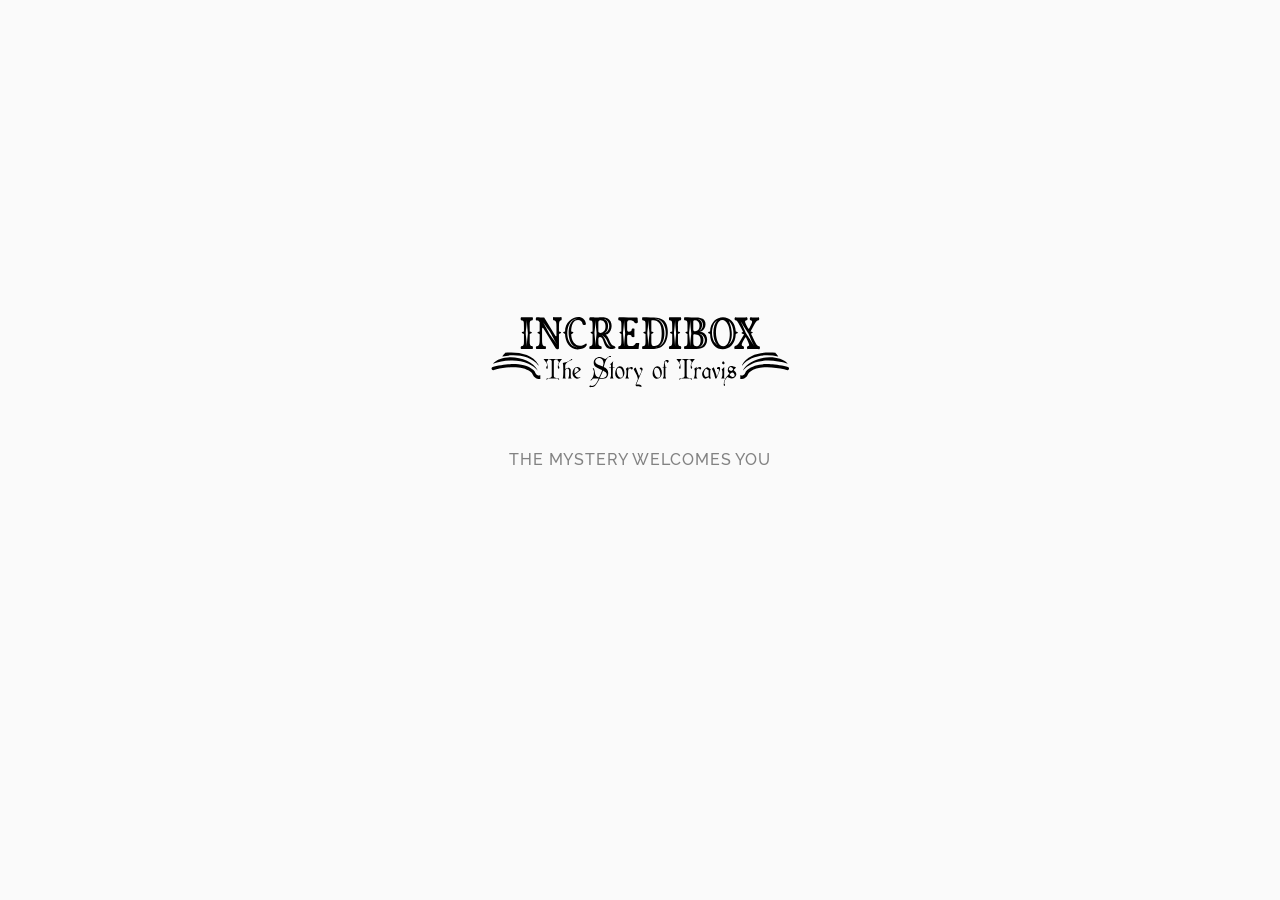
<file: index.html>
<!DOCTYPE html>
<html lang="en">
  <head>
    <meta charset="utf-8" />
    <title>Incredibox</title>
    <meta name="author" content="So Far So Good" />
    <meta name="copyright" content="http://www.sofarsogood.fr" />
    <meta name="format-detection" content="telephone=no" />
    <meta name="msapplication-tap-highlight" content="no" />
    <meta
      name="viewport"
      content="user-scalable=no,initial-scale=1,minimum-scale=1,width=device-width,height=device-height"
    />
    <link rel="stylesheet" type="text/css" href="css/style.min.css" />
  </head>
  <body class="black">
    <div id="custom-cursor"></div>
    <div id="page-splash">
      <div class="centermax">
        <div id="sp-intro">
          <div id="sp-title"></div>
          <div id="sp-baseline">Pump it up and chill</div>
          <div id="sp-experience">
            For the best experience use your headphones
          </div>
          <div id="sp-headphone">
            <img src="img/switch-casque.svg" width="126" height="150" alt="" />
          </div>
          <div id="sp-choose">Select a version to start mixing music</div>
        </div>
        <div id="sp-select">
          <div class="sp-line">
          </div>
        </div>
        <div class="main-bt">
          <div class="box-top">
            <div class="tl">
              <div class="bt-modcredits" id="home-bt-modcredits"></div>
            </div>
            <div class="tr" style="width: auto;">
              <div id="home-bt-info" class="bt bt-round bt-44">
                <div class="bck">
                  <svg class="icn-svg"><use xlink:href="#ic-info"></use></svg>
                </div>
                <div class="hitzone"></div>
              </div>
              <div id="home-bt-param" class="bt bt-round bt-44">
                <div class="bck">
                  <svg class="icn-svg">
                    <use xlink:href="#ic-settings"></use>
                  </svg>
                </div>
                <div class="hitzone"></div>
              </div>
            </div>
          </div>
        </div>
      </div>
    </div>
    <div class="box-popup with-tab" id="pop-info">
      <div class="bac"></div>
      <div class="flex">
        <div class="scale">
          <div class="box">
            <div class="box-tab">
              <div class="tab" id="tab-tuto">
                <div class="txt">Help</div>
                <div class="hitzone"></div>
              </div>
              <div class="tab" id="tab-credit">
                <div class="txt">Credits</div>
                <div class="hitzone"></div>
              </div>
              <div class="tab" id="tab-follow">
                <div class="txt">Follow</div>
                <div class="hitzone"></div>
              </div>
              <div class="tab" id="tab-modhistory">
                <div class="txt">Mod Library</div>
                <div class="hitzone"></div>
              </div>
            </div>
            <div class="pop" id="pop-tuto">
              <div class="container">
                <div class="slideshow">
                  <div class="overflow-box">
                    <div class="img-row">
                      <div class="bloc" id="bloc-tuto1">
                        <div class="img"></div>
                        <div class="txt"><span></span></div>
                      </div>
                      <div class="bloc" id="bloc-tuto2">
                        <div class="img"></div>
                        <div class="txt"><span></span></div>
                      </div>
                      <div class="bloc" id="bloc-tuto3">
                        <div class="img"></div>
                        <div class="txt"><span></span></div>
                      </div>
                      <div class="bloc" id="bloc-tuto4">
                        <div class="img"></div>
                        <div class="txt"><span></span></div>
                      </div>
                      <div class="bloc" id="bloc-tuto5">
                        <div class="img"></div>
                        <div class="txt"><span></span></div>
                      </div>
                    </div>
                  </div>
                  <div class="nav-box">
                    <div class="bt bt-round bt-big">
                      <div class="bck">
                        <svg class="icn-svg">
                          <use xlink:href="#ic-navl"></use>
                        </svg>
                      </div>
                      <div class="hitzone"></div>
                    </div>
                    <div class="pt-box"></div>
                    <div class="bt bt-round bt-big">
                      <div class="bck">
                        <svg class="icn-svg">
                          <use xlink:href="#ic-navr"></use>
                        </svg>
                      </div>
                      <div class="hitzone"></div>
                    </div>
                  </div>
                </div>
              </div>
            </div>
            <div class="pop" id="pop-credit">
              <div class="container">
                <div class="text" id="copy">
                  Created by SO FAR SO GOOD<br />Copyright © 2019 SO FAR SO
                  GOOD. All rights reserved.
                </div>
                <div class="bloc-hr"><hr /></div>
                <div class="text" id="team">
                  Allan Durand: Director, code &amp; animation<br />Romain
                  Delambily: Design &amp; illustration<br />Incredible Polo:
                  Music &amp; sound design
                </div>
                <div class="bloc-hr"><hr /></div>
                <div>
                  <div class="bt bt-light with-icn" id="bt-feedback">
                    <div class="bck">
                      <svg class="icn-svg">
                        <use xlink:href="#ic-mail"></use>
                      </svg>
                      <div class="txt">Feedback</div>
                    </div>
                    <div class="hitzone"></div>
                  </div>
                  <div class="bt bt-light with-icn" id="bt-faq">
                    <div class="bck">
                      <svg class="icn-svg">
                        <use xlink:href="#ic-help"></use>
                      </svg>
                      <div class="txt">FAQ</div>
                    </div>
                    <div class="hitzone"></div>
                  </div>
                  <div class="bt bt-light with-icn" id="bt-rating">
                    <div class="bck">
                      <svg class="icn-svg">
                        <use xlink:href="#ic-rate"></use>
                      </svg>
                      <div class="txt">Rating</div>
                    </div>
                    <div class="hitzone"></div>
                  </div>
                </div>
              </div>
            </div>
            <div class="pop" id="pop-follow">
              <div class="container">
                <div class="title" id="git">Get in touch</div>
                <div class="btbox">
                  <div class="bt bt-round bt-big color-facebook">
                    <div class="bck">
                      <svg class="icn-svg">
                        <use xlink:href="#ic-facebook"></use>
                      </svg>
                    </div>
                    <div class="hitzone"></div>
                  </div>
                  <div class="bt bt-round bt-big color-twitter">
                    <div class="bck">
                      <svg class="icn-svg">
                        <use xlink:href="#ic-twitter"></use>
                      </svg>
                    </div>
                    <div class="hitzone"></div>
                  </div>
                  <div class="bt bt-round bt-big color-instagram">
                    <div class="bck">
                      <svg class="icn-svg">
                        <use xlink:href="#ic-instagram"></use>
                      </svg>
                    </div>
                    <div class="hitzone"></div>
                  </div>
                  <div class="bt bt-round bt-big color-youtube">
                    <div class="bck">
                      <svg class="icn-svg">
                        <use xlink:href="#ic-youtube"></use>
                      </svg>
                    </div>
                    <div class="hitzone"></div>
                  </div>
                  <div class="bt bt-round bt-big color-tumblr">
                    <div class="bck">
                      <svg class="icn-svg">
                        <use xlink:href="#ic-tumblr"></use>
                      </svg>
                    </div>
                    <div class="hitzone"></div>
                  </div>
                </div>
                <div class="bloc-hr"><hr /></div>
                <div class="title" id="shop">Shop</div>
                <div id="img-shop"></div>
              </div>
            </div>
            <div class="pop" id="pop-modhistory">
              <div class="container">
                <svg class="icn-svg spin"><use xlink:href="#ic-loader"></use></svg>
              </div>
            </div>
          </div>
        </div>
      </div>
    </div>
    <div class="box-popup with-tab" id="pop-param">
      <div class="bac"></div>
      <div class="flex">
        <div class="scale">
          <div class="box">
            <div class="box-tab">
              <div class="tab" id="tab-setting">
                <div class="txt">Settings</div>
                <div class="hitzone"></div>
              </div>
              <div class="tab" id="tab-advsetting">
                <div class="txt">Adv. Settings</div>
                <div class="hitzone"></div>
              </div>
            </div>
            <div class="pop" id="pop-language">
              <div class="container"><div class="box-lang"></div></div>
            </div>
            <div class="pop" id="pop-setting">
              <div class="container">
                <div class="paramline" id="param-dark">
                  <span class="label">Dark mode</span>
                  <div class="bt-onoff hoverLocked">
                    <div class="slider"></div>
                    <div class="ic-locked mini">
                      <svg class="icn-svg">
                        <use xlink:href="#ic-lock"></use>
                      </svg>
                    </div>
                    <div class="hitzone"></div>
                  </div>
                </div>
                <div class="bloc-hr"><hr /></div>
                <div class="paramline" id="param-reset">
                  <span class="label">Reset bonuses progression</span>
                  <div class="ic-info">
                    <svg class="icn-svg"><use xlink:href="#ic-help"></use></svg>
                    <div class="hitzone"></div>
                  </div>
                  <div class="bt bt-light hoverLocked">
                    <div class="bck"><div class="txt">Reset</div></div>
                    <div class="ic-locked mini">
                      <svg class="icn-svg">
                        <use xlink:href="#ic-lock"></use>
                      </svg>
                    </div>
                    <div class="hitzone"></div>
                  </div>
                </div>
                <div class="bloc-hr"><hr /></div>
                <div class="paramline" id="param-reset-achi">
                  <span class="label">Reset achievements progression</span>
                  <div class="ic-info">
                    <svg class="icn-svg"><use xlink:href="#ic-help"></use></svg>
                    <div class="hitzone" id="info-achi-reset"></div>
                  </div>
                  <div class="bt bt-light hoverLocked">
                    <div class="bck"><div class="txt">Reset</div></div>
                    <div class="ic-locked mini">
                      <svg class="icn-svg">
                        <use xlink:href="#ic-lock"></use>
                      </svg>
                    </div>
                    <div class="hitzone" id="action-reset-achi"></div>
                    <div class="bloc-hr"><hr /></div>
                  </div>
                </div>
                <div class="bloc-hr"><hr /></div>
                <div class="paramline" id="param-reset-all">
                  <span class="label">Reset everything</span>
                  <div class="ic-info">
                    <svg class="icn-svg"><use xlink:href="#ic-help"></use></svg>
                    <div class="hitzone" id="info-all-reset"></div>
                  </div>
                  <div class="bt bt-light hoverLocked">
                    <div class="bck"><div class="txt">Reset</div></div>
                    <div class="ic-locked mini">
                      <svg class="icn-svg">
                        <use xlink:href="#ic-lock"></use>
                      </svg>
                    </div>
                    <div class="hitzone" id="action-reset-all"></div>
                    <div class="bloc-hr"><hr /></div>
                  </div>
                </div>
                <div class="bloc-hr"><hr /></div>
              </div>
            </div>
            <div class="pop" id="pop-advsetting">
              <div class="container">
                <div class="paramline" id="param-bgchanges">
                  <span class="label">Fade Outs / BG Changes</span>
                  <div class="ic-info">
                    <svg class="icn-svg"><use xlink:href="#ic-help"></use></svg>
                    <div class="hitzone" id="info-bgchanges"></div>
                  </div>
                  <div class="bt-onoff hoverLocked">
                    <div class="slider"></div>
                    <div class="ic-locked mini">
                      <svg class="icn-svg">
                        <use xlink:href="#ic-lock"></use>
                      </svg>
                    </div>
                    <div class="hitzone" id="bgchangesbutton"></div>
                  </div>
                </div>
                <div class="bloc-hr"><hr /></div>
                <div class="paramline" id="param-disableshake">
                  <span class="label">Shake Effects</span>
                  <div class="ic-info">
                    <svg class="icn-svg"><use xlink:href="#ic-help"></use></svg>
                    <div class="hitzone" id="info-shakeEffects"></div>
                  </div>
                  <div class="bt-onoff hoverLocked">
                    <div class="slider"></div>
                    <div class="ic-locked mini">
                      <svg class="icn-svg">
                        <use xlink:href="#ic-lock"></use>
                      </svg>
                    </div>
                    <div class="hitzone" id="ShakeeffectsButton"></div>
                  </div>
                </div>
                <div class="bloc-hr"><hr /></div>
                <div class="paramline" id="param-disablelyrics">
                  <span class="label">Lyrics</span>
                  <div class="ic-info">
                    <svg class="icn-svg"><use xlink:href="#ic-help"></use></svg>
                    <div class="hitzone" id="info-disablelyrics"></div>
                  </div>
                  <div class="bt-onoff hoverLocked">
                    <div class="slider"></div>
                    <div class="ic-locked mini">
                      <svg class="icn-svg">
                        <use xlink:href="#ic-lock"></use>
                      </svg>
                    </div>
                    <div class="hitzone" id="LyricsDebulgButton"></div>
                  </div>
                </div>
                <div class="bloc-hr"><hr /></div>
                <div class="paramline" id="param-displaymodsounds">
                  <span class="label">Custom SFX</span>
                  <div class="ic-info">
                    <svg class="icn-svg"><use xlink:href="#ic-help"></use></svg>
                    <div class="hitzone" id="info-displaymodsounds"></div>
                  </div>
                  <div class="bt-onoff hoverLocked">
                    <div class="slider"></div>
                    <div class="ic-locked mini">
                      <svg class="icn-svg">
                        <use xlink:href="#ic-lock"></use>
                      </svg>
                    </div>
                    <div class="hitzone" id="displaymodsoundsButton"></div>
                  </div>
                </div>
                <div class="bloc-hr"><hr /></div>
                <div class="paramline" id="param-particleseffect">
                  <span class="label">Particles</span>
                  <div class="ic-info">
                    <svg class="icn-svg"><use xlink:href="#ic-help"></use></svg>
                    <div class="hitzone" id="info-particleseffect"></div>
                  </div>
                  <div class="bt-onoff hoverLocked">
                    <div class="slider"></div>
                    <div class="ic-locked mini">
                      <svg class="icn-svg">
                        <use xlink:href="#ic-lock"></use>
                      </svg>
                    </div>
                    <div class="hitzone" id="particleseffectbutton"></div>
                  </div>
                </div>
                <div class="bloc-hr"><hr /></div>
                <div class="paramline" id="param-Cursor">
                  <span class="label">Custom Cursor</span>
                  <div class="ic-info">
                    <svg class="icn-svg"><use xlink:href="#ic-help"></use></svg>
                    <div class="hitzone" id="info-Cursor"></div>
                  </div>
                  <div class="bt-onoff hoverLocked">
                    <div class="slider"></div>
                    <div class="ic-locked mini">
                      <svg class="icn-svg">
                        <use xlink:href="#ic-lock"></use>
                      </svg>
                    </div>
                    <div class="hitzone" id="Cursorbuttoneffect"></div>
                  </div>
                </div>
                <div class="bloc-hr" id="hide-option-hr"><hr /></div>
                <div class="text mini" id="modVersion">Loading...</div>
              </div>
            </div>
          </div>
        </div>
      </div>
    </div>
    <div class="box-popup" id="pop-popup">
      <div class="centerbck">
        <div class="bac"></div>
        <div class="flex">
          <div class="scale">
            <div class="box">
              <div class="pop">
                <div class="container">
                  <div class="title"></div>
                  <div class="text"></div>
                  <div class="content"></div>
                </div>
                <div class="icon bt bt-round bt-44">
                  <div class="bck">
                    <svg class="icn-svg">
                      <use xlink:href="#ic-close"></use>
                    </svg>
                  </div>
                  <div class="hitzone"></div>
                </div>
              </div>
            </div>
          </div>
        </div>
      </div>
    </div>
    <div class="box-popup" id="pop-dialog">
      <div class="bac"></div>
      <div class="flex">
        <div class="scale">
          <div class="box">
            <div class="pop">
              <div class="container">
                <div class="title">TITLE</div>
                <div class="text">Text</div>
                <div class="content"></div>
              </div>
            </div>
          </div>
        </div>
      </div>
    </div>
    <div class="box-popup" id="pop-menu-exit">
      <div class="bac"></div>
      <div class="flex">
        <div class="scale">
          <div class="box">
            <div class="pop">
              <div class="container"></div>
              <div class="icon bt bt-round bt-44">
                <div class="bck">
                  <svg class="icn-svg"><use xlink:href="#ic-close"></use></svg>
                </div>
                <div class="hitzone"></div>
              </div>
            </div>
          </div>
        </div>
      </div>
    </div>
    <div class="blood-bg" id="blood-effect"></div>
    <div id="fade-all" class="fadeIn"></div>
    <div id="lock-all"></div>
    <div id="dragbar"></div>
    <script src="js/mod.js"></script>
    <script src="js/libs/jquery.js"></script>
    <script src="js/libs/tsparticles.confetti.bundle.min.js"></script>
    <script src="js/libs/TweenMax.min.js"></script>
    <script src="js/libs/EasePack.min.js"></script>
    <script src="js/libs/ScrollToPlugin.min.js"></script>
    <script src="js/script.min.js"></script>
    <script>document.getElementById(`modVersion`).innerHTML = `Rem's Incredibox Modding Build v0.9.4`;</script>
    <svg
      aria-hidden="true"
      style="position: absolute; width: 0; height: 0; overflow: hidden"
      version="1.1"
      xmlns="http://www.w3.org/2000/svg"
      xmlns:xlink="http://www.w3.org/1999/xlink"
    >
      <defs>
        <symbol id="ic-schools" viewBox="0 0 32 32">
          <path
            d="M26.133 18.827c0.183-0.249 0.294-0.563 0.294-0.901 0-0.009-0-0.019-0-0.028l0 0.001c0.001-0.021 0.002-0.046 0.002-0.070 0-0.414-0.186-0.784-0.48-1.032l-0.002-0.002v-2.613c0-0.218-0.177-0.395-0.395-0.395v0h-8.192c-0.394 0.142-0.848 0.224-1.322 0.224-0.013 0-0.027-0-0.040-0h0.002c-1.237 0-2.24-0.469-2.24-1.067s1.003-1.067 2.24-1.067c0.009-0 0.019-0 0.030-0 0.476 0 0.934 0.080 1.36 0.228l-0.029-0.009h8.16c0.005 0.001 0.011 0.002 0.017 0.002 0.050 0 0.091-0.041 0.091-0.091 0-0.041-0.027-0.075-0.064-0.087l-0.001-0-9.168-4.267c-0.116-0.056-0.251-0.088-0.395-0.088s-0.279 0.032-0.4 0.090l0.006-0.002-10.757 5.045c-0.106 0.044-0.179 0.147-0.179 0.267s0.073 0.223 0.177 0.266l0.002 0.001 10.757 5.045c0.116 0.056 0.251 0.088 0.395 0.088s0.279-0.032 0.4-0.090l-0.006 0.002 8.891-4.171v2.667c-0.327 0.239-0.537 0.622-0.537 1.054 0 0.037 0.002 0.073 0.004 0.108l-0-0.005c-0 0.012-0.001 0.025-0.001 0.039 0 0.343 0.119 0.659 0.317 0.908l-0.002-0.003c-0.37 0.491-0.597 1.109-0.608 1.779l-0 0.003c-0.001 0.016-0.002 0.035-0.002 0.053 0 0.391 0.316 0.707 0.706 0.709h0.902c0.388-0.002 0.701-0.316 0.701-0.704 0-0.021-0.001-0.041-0.003-0.061l0 0.003c0-0.003 0-0.007 0-0.010 0-0.689-0.237-1.324-0.634-1.825l0.005 0.006z"
          ></path>
          <path
            d="M15.728 20.549l-5.973-2.805v4.656c1.717 1.308 3.886 2.106 6.239 2.133l0.006 0c2.36-0.028 4.528-0.825 6.271-2.152l-0.026 0.019v-4.656l-5.973 2.805c-0.080 0.038-0.173 0.060-0.272 0.060s-0.192-0.022-0.276-0.062l0.004 0.002z"
          ></path>
        </symbol>
        <symbol id="ic-signout" viewBox="0 0 32 32">
          <path
            d="M9.867 14.192c0.442 0 0.8-0.358 0.8-0.8v0-3.792h6.453c0.442 0 0.8-0.358 0.8-0.8s-0.358-0.8-0.8-0.8v0h-7.248c-0 0-0.001 0-0.002 0-0.22 0-0.42 0.090-0.564 0.235l-0 0c-0.148 0.141-0.24 0.34-0.24 0.56 0 0.004 0 0.007 0 0.011v-0.001 4.587c0 0.442 0.358 0.8 0.8 0.8v0z"
          ></path>
          <path
            d="M17.125 22.4h-6.459v-3.787c0-0.442-0.358-0.8-0.8-0.8s-0.8 0.358-0.8 0.8v0 4.587c0 0 0 0.001 0 0.002 0 0.22 0.090 0.42 0.235 0.564l0 0c0.141 0.145 0.337 0.235 0.555 0.235 0.004 0 0.007-0 0.011-0h7.253c0.442 0 0.8-0.358 0.8-0.8s-0.358-0.8-0.8-0.8v0z"
          ></path>
          <path
            d="M25.067 15.499l-4.267-2.667c-0.086-0.053-0.19-0.084-0.301-0.084s-0.215 0.031-0.304 0.086l0.003-0.001c-0.183 0.103-0.304 0.296-0.304 0.517 0 0.006 0 0.011 0 0.017l-0-0.001v1.867h-6.059c-0.442 0-0.8 0.358-0.8 0.8s0.358 0.8 0.8 0.8v0h6.075v1.835c-0 0.003-0 0.006-0 0.010 0 0.223 0.121 0.418 0.301 0.522l0.003 0.002c0.083 0.044 0.181 0.069 0.285 0.069 0.001 0 0.002 0 0.004 0h-0c0.006 0 0.013 0 0.020 0 0.102 0 0.198-0.026 0.282-0.071l-0.003 0.002 4.267-2.667c0.171-0.107 0.282-0.294 0.283-0.507v-0c0-0.008 0.001-0.017 0.001-0.026 0-0.212-0.112-0.398-0.281-0.501l-0.003-0.001z"
          ></path>
        </symbol>
        <symbol id="ic-news" viewBox="0 0 32 32">
          <path
            d="M20.8 6.533c-0.066-0.225-0.27-0.387-0.513-0.387-0.123 0-0.236 0.041-0.326 0.111l0.001-0.001-7.163 5.445 2.133 7.883 8.928 1.067c0.020 0.003 0.043 0.004 0.066 0.004 0.295 0 0.533-0.239 0.533-0.533 0-0.049-0.007-0.096-0.019-0.141l0.001 0.004z"
          ></path>
          <path
            d="M25.328 12.501c-0.266-0.97-0.937-1.747-1.814-2.152l-0.021-0.008 1.339 4.96c0.384-0.535 0.614-1.202 0.614-1.924 0-0.312-0.043-0.613-0.123-0.9l0.006 0.023z"
          ></path>
          <path
            d="M12.347 20.267l1.067-0.283-2.133-7.877-3.456 0.933c-0.914 0.255-1.573 1.080-1.573 2.058 0 0.192 0.025 0.377 0.073 0.554l-0.003-0.015-0.613 0.165 1.013 3.733 0.613-0.165v0.037c0.253 0.916 1.079 1.577 2.060 1.577 0.197 0 0.388-0.027 0.569-0.077l-0.015 0.004c0.496 1.547 1.435 4.043 2.475 4.64 0.047 0.035 0.107 0.056 0.171 0.056 0.015 0 0.029-0.001 0.044-0.003l-0.002 0 2.475-0.667c0.097-0.024 0.167-0.11 0.167-0.212 0-0.056-0.021-0.107-0.055-0.145l0 0c-1.099-1.251-2.057-2.669-2.823-4.2l-0.052-0.115z"
          ></path>
        </symbol>
        <symbol id="ic-fullscreen-on" viewBox="0 0 32 32">
          <path
            d="M22.4 9.6v0 3.792c0 0.442 0.358 0.8 0.8 0.8s0.8-0.358 0.8-0.8v0-4.592c-0.001-0.221-0.090-0.42-0.235-0.565l0 0c-0.145-0.144-0.345-0.234-0.565-0.235h-4.592c-0.442 0-0.8 0.358-0.8 0.8s0.358 0.8 0.8 0.8v0z"
          ></path>
          <path
            d="M9.6 9.6h3.792c0.442 0 0.8-0.358 0.8-0.8s-0.358-0.8-0.8-0.8v0h-4.592c-0.221 0.001-0.42 0.090-0.565 0.235l0-0c-0.144 0.145-0.234 0.345-0.235 0.565v4.592c0 0.442 0.358 0.8 0.8 0.8s0.8-0.358 0.8-0.8v0z"
          ></path>
          <path
            d="M9.6 22.4v0-3.792c0-0.442-0.358-0.8-0.8-0.8s-0.8 0.358-0.8 0.8v0 4.592c0.001 0.221 0.090 0.42 0.235 0.565l-0-0c0.145 0.144 0.345 0.234 0.565 0.235h4.592c0.442 0 0.8-0.358 0.8-0.8s-0.358-0.8-0.8-0.8v0z"
          ></path>
          <path
            d="M22.4 22.4h-3.792c-0.442 0-0.8 0.358-0.8 0.8s0.358 0.8 0.8 0.8v0h4.592c0.221-0.001 0.42-0.090 0.565-0.235l-0 0c0.144-0.145 0.234-0.345 0.235-0.565v-4.592c0-0.442-0.358-0.8-0.8-0.8s-0.8 0.358-0.8 0.8v0z"
          ></path>
        </symbol>
        <symbol id="ic-lock" viewBox="0 0 32 32">
          <path
            d="M21.579 13.333h-1.28v-2.453c0-1.968-1.877-4.112-4.347-4.16-2.317 0.044-4.196 1.86-4.341 4.147l-0.001 0.013v2.453h-1.189c-0.010-0-0.021-0.001-0.033-0.001-0.571 0-1.035 0.463-1.035 1.035 0 0.011 0 0.023 0.001 0.034l-0-0.002v7.909c-0 0.010-0.001 0.021-0.001 0.032 0 0.571 0.463 1.035 1.035 1.035 0.011 0 0.023-0 0.034-0.001l-0.002 0h11.157c0.010 0 0.021 0 0.032 0 0.571 0 1.035-0.463 1.035-1.035 0-0.011-0-0.023-0.001-0.034l0 0.002v-7.861c0.001-0.014 0.001-0.031 0.001-0.048 0-0.589-0.478-1.067-1.067-1.067-0 0-0.001 0-0.001 0h0zM13.211 10.928c0.112-1.427 1.298-2.542 2.744-2.542s2.632 1.115 2.743 2.533l0.001 0.010v2.464h-5.488z"
          ></path>
        </symbol>
        <symbol id="ic-apple" viewBox="0 0 32 32">
          <path
            d="M20.603 14.997c0.020-1.423 0.776-2.665 1.903-3.366l0.017-0.010c-0.734-1.033-1.91-1.711-3.247-1.755l-0.007-0c-1.371-0.144-2.699 0.8-3.392 0.8s-1.787-0.8-2.944-0.779c-1.562 0.052-2.91 0.924-3.631 2.197l-0.011 0.022c-1.6 2.725-0.4 6.725 1.109 8.923 0.752 1.067 1.637 2.283 2.789 2.24s1.557-0.715 2.923-0.715 1.744 0.715 2.928 0.688 1.973-1.067 2.704-2.171c0.516-0.72 0.938-1.554 1.22-2.449l0.017-0.063c-1.404-0.601-2.372-1.968-2.379-3.562v-0.001z"
          ></path>
          <path
            d="M18.373 8.421c0.574-0.681 0.923-1.568 0.923-2.537 0-0.106-0.004-0.21-0.012-0.314l0.001 0.014c-1.048 0.112-1.963 0.609-2.615 1.345l-0.004 0.004c-0.582 0.655-0.937 1.523-0.937 2.473 0 0.091 0.003 0.18 0.010 0.269l-0.001-0.012c0.011 0 0.025 0 0.038 0 1.046 0 1.98-0.482 2.591-1.237l0.005-0.006z"
          ></path>
        </symbol>
        <symbol id="ic-at" viewBox="0 0 32 32">
          <path
            d="M15.765 8.133c-4.266 0.006-7.722 3.466-7.722 7.733 0 4.271 3.462 7.733 7.733 7.733 1.156 0 2.252-0.253 3.237-0.708l-0.048 0.020c0.277-0.136 0.464-0.416 0.464-0.739 0-0.133-0.032-0.258-0.087-0.369l0.002 0.005c-0.138-0.279-0.421-0.467-0.748-0.467-0.132 0-0.256 0.031-0.367 0.085l0.005-0.002c-0.643 0.217-1.383 0.343-2.153 0.343-0.108 0-0.214-0.002-0.321-0.007l0.015 0.001c-0.029 0.001-0.063 0.001-0.097 0.001-3.187 0-5.771-2.584-5.771-5.771 0-0.034 0-0.068 0.001-0.102l-0 0.005c-0.001-0.029-0.001-0.063-0.001-0.097 0-3.187 2.584-5.771 5.771-5.771 0.034 0 0.068 0 0.102 0.001l-0.005-0c0.033-0.001 0.073-0.001 0.112-0.001 3.187 0 5.771 2.584 5.771 5.771 0 0.025-0 0.050-0 0.074l0-0.004c-0.032 0.581-0.123 1.744-0.725 2.171-0.306 0.199-0.68 0.317-1.081 0.317-0.196 0-0.386-0.028-0.565-0.081l0.014 0.004c-0.667-0.16-1.067-0.832-0.917-1.973l0.373-2.853c0.002-0.025 0.003-0.054 0.003-0.083 0-0.441-0.281-0.815-0.674-0.955l-0.007-0.002c-0.447-0.153-0.961-0.241-1.496-0.241-0.037 0-0.073 0-0.109 0.001l0.005-0c-2.768-0.080-4.469 2.395-4.395 4.741-0.001 0.021-0.001 0.045-0.001 0.070 0 1.286 1.032 2.331 2.314 2.352l0.002 0c0.038 0.002 0.082 0.003 0.127 0.003 1.028 0 1.918-0.592 2.346-1.454l0.007-0.015c0.224 1.025 1.015 1.818 2.020 2.045l0.018 0.003c0.332 0.099 0.713 0.155 1.107 0.155 0.433 0 0.851-0.069 1.242-0.195l-0.028 0.008c1.024-0.299 2.24-1.477 2.24-4.016 0 0 0-0 0-0 0-4.263-3.45-7.721-7.711-7.733h-0.001zM16.576 15.696c-0.341 0.912-0.928 1.824-1.637 1.851s-0.955-0.192-0.976-0.917c-0.048-1.483 0.971-2.736 2.251-2.763 0.068-0.007 0.147-0.011 0.227-0.011s0.159 0.004 0.237 0.011l-0.010-0.001c0.101 0 0.272 0.101 0.267 0.213-0.037 0.59-0.165 1.141-0.37 1.652l0.013-0.036z"
          ></path>
        </symbol>
        <symbol id="ic-burger" viewBox="0 0 32 32">
          <path
            d="M20.88 12.267h-9.76c-0.442 0-0.8-0.358-0.8-0.8s0.358-0.8 0.8-0.8v0h9.76c0.442 0 0.8 0.358 0.8 0.8s-0.358 0.8-0.8 0.8v0z"
          ></path>
          <path
            d="M20.88 16.8h-9.76c-0.442 0-0.8-0.358-0.8-0.8s0.358-0.8 0.8-0.8v0h9.76c0.442 0 0.8 0.358 0.8 0.8s-0.358 0.8-0.8 0.8v0z"
          ></path>
          <path
            d="M20.88 21.333h-9.76c-0.442 0-0.8-0.358-0.8-0.8s0.358-0.8 0.8-0.8v0h9.76c0.442 0 0.8 0.358 0.8 0.8s-0.358 0.8-0.8 0.8v0z"
          ></path>
        </symbol>
        <symbol id="ic-check" viewBox="0 0 32 32">
          <path
            d="M16 21.867c0.133-0.277 3.365-6.88 7.003-10.283 0.199-0.183 0.326-0.441 0.336-0.729l0-0.002c-0.003-0.587-0.48-1.061-1.067-1.061-0.268 0-0.513 0.099-0.7 0.262l0.001-0.001c-2.779 2.592-5.264 6.773-6.496 9.067l-0.315 0.576-0.48-0.496-4.384-4.24c-0.186-0.181-0.441-0.293-0.722-0.293-0.003 0-0.006 0-0.009 0h0c-0.008-0-0.018-0-0.027-0-0.574 0-1.040 0.466-1.040 1.040 0 0.009 0 0.019 0 0.028l-0-0.001c0.003 0.29 0.125 0.55 0.32 0.736l0 0 5.867 5.691c0.19 0.181 0.447 0.292 0.73 0.293h0c0.027 0.002 0.059 0.004 0.091 0.004s0.063-0.001 0.095-0.004l-0.004 0c0.354-0.055 0.646-0.276 0.797-0.58l0.003-0.006z"
          ></path>
        </symbol>
        <symbol id="ic-close" viewBox="0 0 32 32">
          <path
            d="M21.333 20.021l-4.037-4.021 4.005-4.021c0.168-0.165 0.273-0.394 0.273-0.648s-0.104-0.483-0.272-0.648l-0-0c-0.166-0.168-0.396-0.272-0.651-0.272h-0c-0.001 0-0.002 0-0.002 0-0.252 0-0.48 0.104-0.643 0.272l-0 0-4.005 4.016-4.032-4.032c-0.167-0.165-0.396-0.267-0.649-0.267-0.001 0-0.001 0-0.002 0h0c-0.253 0.001-0.483 0.102-0.651 0.267l0-0c-0.166 0.167-0.268 0.397-0.268 0.651s0.103 0.484 0.269 0.651l4.032 4.032-4 4.021c-0.163 0.166-0.263 0.394-0.263 0.645 0 0.506 0.408 0.918 0.913 0.923h0c0.004 0 0.010 0 0.015 0 0.247 0 0.471-0.098 0.636-0.256l-0 0 4-4.032 4.032 4.032c0.167 0.166 0.397 0.268 0.651 0.268 0.51 0 0.924-0.414 0.924-0.924 0-0.256-0.105-0.489-0.273-0.656l-0-0z"
          ></path>
        </symbol>
        <symbol id="ic-copy" viewBox="0 0 32 32">
          <path
            d="M18.133 11.467h-9.067c-0.442 0-0.8 0.358-0.8 0.8v0 11.2c0 0.442 0.358 0.8 0.8 0.8v0h9.067c0.442 0 0.8-0.358 0.8-0.8v0-11.2c0-0.442-0.358-0.8-0.8-0.8v0zM17.333 22.667h-7.467v-9.6h7.467z"
          ></path>
          <path
            d="M22.933 7.733h-9.067c-0.442 0-0.8 0.358-0.8 0.8v0 0.8h9.067v9.6h-1.067v1.6h1.867c0.442 0 0.8-0.358 0.8-0.8v0-11.2c0-0.442-0.358-0.8-0.8-0.8v0z"
          ></path>
        </symbol>
        <symbol id="ic-downcloud" viewBox="0 0 32 32">
          <path
            d="M19.227 20.437l-0.533 0.533-1.893 1.899v-5.867h-1.6v5.867l-2.4-2.432c-0.145-0.143-0.345-0.232-0.565-0.232s-0.42 0.088-0.565 0.232l0-0c-0.145 0.146-0.234 0.346-0.234 0.568s0.090 0.422 0.234 0.568l3.792 3.792c0.139 0.138 0.328 0.227 0.537 0.235l0.002 0c0 0 0.001 0 0.002 0 0.22 0 0.42-0.090 0.564-0.235l3.792-3.792c0.145-0.146 0.234-0.346 0.234-0.568s-0.090-0.422-0.234-0.568l0 0c-0.145-0.143-0.345-0.232-0.565-0.232s-0.42 0.088-0.565 0.232l0-0z"
          ></path>
          <path
            d="M22.304 12.336v0c0-0.123 0-0.245 0-0.373-0.003-3.070-2.492-5.557-5.563-5.557-2.141 0-3.999 1.21-4.929 2.983l-0.015 0.031c-0.177-0.027-0.383-0.044-0.593-0.048l-0.004-0c-2.251 0-4.077 1.824-4.080 4.074v0c0 2.256 1.829 3.547 4.080 3.547h4v-3.808c0-0.442 0.358-0.8 0.8-0.8s0.8 0.358 0.8 0.8v0 3.808h5.504c1.435 0 2.597-0.629 2.597-2.059 0-1.434-1.163-2.597-2.597-2.597v0z"
          ></path>
        </symbol>
        <symbol id="ic-download" viewBox="0 0 32 32">
          <path
            d="M13.968 18.027v0l1.429 1.424c0.154 0.155 0.367 0.251 0.603 0.251s0.449-0.096 0.603-0.251l0-0 1.429-1.424 3.989-3.989c0.155-0.156 0.25-0.371 0.251-0.608v-0c0-0.001 0-0.001 0-0.002 0-0.474-0.384-0.859-0.859-0.859-0.24 0-0.457 0.099-0.613 0.258l-0 0-0.533 0.571-3.413 3.387v-9.067c0-0.471-0.382-0.853-0.853-0.853s-0.853 0.382-0.853 0.853v0 9.067l-3.947-3.957c-0.155-0.153-0.368-0.247-0.603-0.247-0.471 0-0.854 0.379-0.859 0.849v0c0 0.237 0.096 0.452 0.251 0.608l-0-0z"
          ></path>
          <path
            d="M21.536 21.6h-11.072c-0.442 0-0.8 0.358-0.8 0.8s0.358 0.8 0.8 0.8v0h11.072c0.442 0 0.8-0.358 0.8-0.8s-0.358-0.8-0.8-0.8v0z"
          ></path>
        </symbol>
        <symbol id="ic-edit" viewBox="0 0 32 32">
          <path
            d="M9.6 12.267h8.8l0.533-1.6h-9.333c-0.442 0-0.8 0.358-0.8 0.8s0.358 0.8 0.8 0.8v0z"
          ></path>
          <path
            d="M9.6 16.8h7.328l0.533-1.6h-7.861c-0.442 0-0.8 0.358-0.8 0.8s0.358 0.8 0.8 0.8v0z"
          ></path>
          <path
            d="M9.515 19.733c-0.442 0-0.8 0.358-0.8 0.8s0.358 0.8 0.8 0.8v0h5.952l0.533-1.6h-6.485z"
          ></path>
          <path
            d="M24.533 11.733l0.613-1.867c0.017-0.049 0.026-0.106 0.026-0.165 0-0.235-0.152-0.435-0.364-0.506l-0.004-0.001-2.325-0.763c-0.049-0.017-0.106-0.026-0.165-0.026-0.235 0-0.435 0.152-0.506 0.364l-0.001 0.004-0.619 1.893z"
          ></path>
          <path
            d="M20.523 12.683l-2.965 9.067c-0.018 0.051-0.029 0.111-0.029 0.172 0 0.016 0.001 0.032 0.002 0.048l-0-0.002 0.56 3.611c0.001 0.032 0.027 0.057 0.059 0.057 0.020 0 0.037-0.010 0.048-0.025l0-0 2.603-2.587c0.049-0.053 0.087-0.118 0.111-0.188l0.001-0.004 2.965-9.067z"
          ></path>
        </symbol>
        <symbol id="ic-exclusive" viewBox="0 0 32 32">
          <path
            d="M21.536 20.709h-11.072c-0.442 0-0.8 0.358-0.8 0.8s0.358 0.8 0.8 0.8v0h11.072c0.442 0 0.8-0.358 0.8-0.8s-0.358-0.8-0.8-0.8v0z"
          ></path>
          <path
            d="M10.667 18.133h10.763c0.005 0 0.010 0 0.016 0 0.392 0 0.724-0.255 0.841-0.607l0.002-0.006 1.797-6.064c0.003-0.011 0.005-0.024 0.005-0.037 0-0.082-0.067-0.149-0.149-0.149-0.032 0-0.061 0.010-0.085 0.027l0-0-5.221 3.568-2.448-7.467c-0.023-0.058-0.079-0.098-0.144-0.098s-0.121 0.040-0.144 0.097l-0 0.001-2.443 7.467-5.221-3.568c-0.024-0.016-0.053-0.026-0.085-0.026-0.082 0-0.149 0.067-0.149 0.149 0 0.013 0.002 0.026 0.005 0.038l-0-0.001 1.797 6.064c0.118 0.359 0.451 0.614 0.843 0.614 0.008 0 0.015-0 0.023-0l-0.001 0z"
          ></path>
        </symbol>
        <symbol id="ic-external" viewBox="0 0 32 32">
          <path
            d="M24 8.8c0-0.442-0.358-0.8-0.8-0.8v0h-5.333c-0.222 0.001-0.424 0.090-0.571 0.235l0-0c-0.141 0.145-0.227 0.343-0.227 0.561 0 0.431 0.339 0.783 0.764 0.804l0.002 0h3.435l-2.133 2.133h0.331c0.442 0 0.8 0.358 0.8 0.8v0 0.331l2.133-2.133v3.435c0 0.442 0.358 0.8 0.8 0.8s0.8-0.358 0.8-0.8v0-3.499z"
          ></path>
          <path
            d="M18.245 14.885l-3.28 3.28c-0.142 0.133-0.334 0.215-0.545 0.215-0.442 0-0.8-0.358-0.8-0.8 0-0.211 0.082-0.403 0.215-0.546l-0 0 5.301-5.301h-9.803c-0.442 0-0.8 0.358-0.8 0.8v0 10.133c0 0.442 0.358 0.8 0.8 0.8v0h10.133c0.442 0 0.8-0.358 0.8-0.8v0-9.803l-2.021 2.021z"
          ></path>
        </symbol>
        <symbol id="ic-eye" viewBox="0 0 32 32">
          <path
            d="M23.931 15.739c-1.851-3.285-4.8-5.248-7.931-5.248s-6.080 1.963-7.931 5.248c-0.045 0.076-0.071 0.168-0.071 0.267s0.027 0.19 0.073 0.269l-0.001-0.003c1.851 3.285 4.8 5.248 7.931 5.248s6.080-1.963 7.931-5.248c0.045-0.076 0.071-0.168 0.071-0.267s-0.027-0.19-0.073-0.269l0.001 0.003zM16 18.597c-1.437 0-2.603-1.165-2.603-2.603s1.165-2.603 2.603-2.603c1.437 0 2.603 1.165 2.603 2.603 0 0.002 0 0.004 0 0.006v-0c-0.003 1.435-1.167 2.597-2.603 2.597 0 0 0 0 0 0v0z"
          ></path>
        </symbol>
        <symbol id="ic-facebook" viewBox="0 0 32 32">
          <path
            d="M19.867 16.592h-3.013v7.408h-2.853v-7.408h-1.995v-2.848h1.995v-2.315c0-1.787 1.301-3.429 3.963-3.429 0.686 0 1.363 0.037 2.029 0.109l-0.083-0.007v2.491h-1.835c-0.96 0-1.221 0.443-1.221 1.179v1.979h3.141z"
          ></path>
        </symbol>
        <symbol id="ic-fan" viewBox="0 0 32 32">
          <path
            d="M23.312 12.757h-4.171c-0.661 0-0.448-0.288-0.448-0.288 0.282-0.509 0.543-1.105 0.751-1.726l0.022-0.077c0.21-0.512 0.331-1.106 0.331-1.728 0-0.671-0.142-1.309-0.396-1.886l0.012 0.030s-0.448-0.997-1.264-0.901-0.672 0.971-0.672 0.971c-0.001 0.633-0.094 1.244-0.268 1.821l0.012-0.045c-0.158 0.567-0.417 1.061-0.758 1.485l0.006-0.008c-0.533 0.661-1.125 1.264-1.723 1.963-0.752 0.885-1.163 1.44-1.163 2.891v6.859c0 0.645 0.485 0.645 0.485 0.645s6.971-0.176 7.429-0.208c0.549-0.021 1.007-0.394 1.155-0.898l0.002-0.009c0.008-0.050 0.012-0.107 0.012-0.166 0-0.409-0.216-0.768-0.541-0.968l-0.005-0.003c-0.022-0.012-0.037-0.035-0.037-0.061s0.015-0.049 0.037-0.061l0-0c0.58-0.098 1.042-0.512 1.208-1.056l0.003-0.011c0.005-0.041 0.008-0.090 0.008-0.138 0-0.452-0.251-0.845-0.62-1.048l-0.006-0.003c-0.019-0.007-0.033-0.023-0.037-0.042l-0-0c-0.001-0.005-0.002-0.011-0.002-0.017 0-0.033 0.024-0.061 0.055-0.068l0-0c0.667-0.019 1.217-0.499 1.343-1.132l0.001-0.009c0.002-0.030 0.004-0.066 0.004-0.102 0-0.574-0.341-1.069-0.832-1.292l-0.009-0.004c-0.015-0.008-0.026-0.021-0.032-0.037l-0-0c-0.003-0.007-0.005-0.016-0.005-0.025 0-0.030 0.020-0.056 0.047-0.066l0-0c0.638-0.157 1.131-0.652 1.283-1.279l0.002-0.012c0.010-0.055 0.015-0.118 0.015-0.183 0-0.616-0.499-1.115-1.115-1.115-0.043 0-0.085 0.002-0.127 0.007l0.005-0z"
          ></path>
          <path
            d="M11.243 13.979l-2.709 0.075c-0.409 0-0.741 0.332-0.741 0.741v0 7.365c-0 0.008-0 0.017-0 0.027 0 0.411 0.332 0.744 0.742 0.747h0l2.715-0.075c0.409 0 0.741-0.332 0.741-0.741v0-7.392c0-0.412-0.334-0.747-0.747-0.747v0z"
          ></path>
        </symbol>
        <symbol id="ic-help" viewBox="0 0 32 32">
          <path
            d="M21.019 10.901c-0.595-2.081-2.48-3.579-4.716-3.579-0.030 0-0.059 0-0.089 0.001l0.004-0c-0.070-0.003-0.152-0.005-0.235-0.005-2.267 0-4.191 1.471-4.87 3.51l-0.010 0.036c-0.101 0.343-0.159 0.737-0.159 1.144 0 0.528 0.098 1.033 0.275 1.498l-0.010-0.029c0.17 0.377 0.543 0.634 0.975 0.634 0.589 0 1.067-0.478 1.067-1.067 0-0.124-0.021-0.243-0.060-0.354l0.002 0.007c-0.075-0.206-0.118-0.443-0.118-0.69 0-0.183 0.024-0.361 0.068-0.53l-0.003 0.014c0.411-1.198 1.527-2.044 2.842-2.044 0.072 0 0.143 0.002 0.213 0.007l-0.009-0.001c0.028-0.001 0.061-0.002 0.094-0.002 1.267 0 2.336 0.843 2.679 1.998l0.005 0.020c0.256 0.939-0.309 1.776-1.312 2.816l-0.133 0.139c-1.019 1.067-1.904 1.979-2.469 3.472-0.044 0.112-0.069 0.241-0.069 0.377 0 0.455 0.285 0.843 0.686 0.997l0.007 0.002c0.11 0.044 0.238 0.069 0.371 0.069 0.001 0 0.001 0 0.002 0h-0c0.008 0 0.017 0 0.025 0 0.449 0 0.833-0.278 0.991-0.67l0.003-0.007c0.411-1.067 1.067-1.749 2.016-2.752l0.128-0.139c0.779-0.843 2.443-2.571 1.808-4.875z"
          ></path>
          <path
            d="M17.36 22.811c0 0.736-0.597 1.333-1.333 1.333s-1.333-0.597-1.333-1.333c0-0.736 0.597-1.333 1.333-1.333s1.333 0.597 1.333 1.333z"
          ></path>
        </symbol>
        <symbol id="ic-home" viewBox="0 0 32 32">
          <path
            d="M23.264 15.195l-6.699-6.699c-0.147-0.138-0.346-0.224-0.565-0.224s-0.418 0.085-0.566 0.224l0-0-6.699 6.699c-0.133 0.142-0.215 0.334-0.215 0.545 0 0.442 0.358 0.8 0.8 0.8 0.211 0 0.403-0.082 0.546-0.215l-0 0 1.333-1.333v7.136c0 0.002-0 0.003-0 0.005 0 0.442 0.358 0.8 0.8 0.8 0 0 0 0 0 0h2.133c0.295 0 0.533-0.239 0.533-0.533v0-3.467c0-0.736 0.597-1.333 1.333-1.333s1.333 0.597 1.333 1.333v0 3.467c0 0.295 0.239 0.533 0.533 0.533v0h2.133c0.442 0 0.8-0.358 0.8-0.8v0-7.141l1.333 1.333c0.143 0.148 0.344 0.24 0.565 0.24h0c0.001 0 0.002 0 0.003 0 0.221 0 0.42-0.092 0.562-0.24l0-0c0.146-0.144 0.236-0.344 0.236-0.565s-0.090-0.421-0.236-0.565l-0-0z"
          ></path>
        </symbol>
        <symbol id="ic-info" viewBox="0 0 32 32">
          <path
            d="M16 14.096c-0.744 0.034-1.335 0.646-1.335 1.396 0 0.021 0 0.042 0.001 0.063l-0-0.003v7.467c-0.003 0.036-0.005 0.077-0.005 0.119 0 0.739 0.599 1.339 1.339 1.339s1.339-0.599 1.339-1.339c0-0.042-0.002-0.084-0.006-0.125l0 0.005v-7.467c0.001-0.018 0.001-0.039 0.001-0.060 0-0.75-0.59-1.361-1.332-1.396l-0.003-0z"
          ></path>
          <path
            d="M18.181 9.733c0 1.205-0.977 2.181-2.181 2.181s-2.181-0.977-2.181-2.181c0-1.205 0.977-2.181 2.181-2.181s2.181 0.977 2.181 2.181z"
          ></path>
        </symbol>
        <symbol id="ic-instagram" viewBox="0 0 32 32">
          <path
            d="M18.933 16c0 1.62-1.313 2.933-2.933 2.933s-2.933-1.313-2.933-2.933c0-1.62 1.313-2.933 2.933-2.933s2.933 1.313 2.933 2.933z"
          ></path>
          <path
            d="M20.267 7.467h-8.533c-2.667 0-4.267 1.6-4.267 4.267v8.533c0 2.667 1.6 4.267 4.267 4.267h8.533c2.667 0 4.267-1.6 4.267-4.267v-8.533c0-2.667-1.6-4.267-4.267-4.267zM16 21.067c-2.798 0-5.067-2.268-5.067-5.067s2.268-5.067 5.067-5.067c2.798 0 5.067 2.268 5.067 5.067v0c-0.003 2.797-2.27 5.064-5.066 5.067h-0zM21.333 12c-0.736 0-1.333-0.597-1.333-1.333s0.597-1.333 1.333-1.333c0.736 0 1.333 0.597 1.333 1.333v0c0 0.736-0.597 1.333-1.333 1.333v0z"
          ></path>
        </symbol>
        <symbol id="ic-like" viewBox="0 0 32 32">
          <path
            d="M19.6 10.4c-1.721 0.006-3.168 1.176-3.594 2.763l-0.006 0.026c-0.432-1.614-1.879-2.784-3.599-2.789h-0.001c-2.416 0-3.072 2.267-3.072 3.664 0 1.776 1.189 3.296 2.795 5.077 1.824 2.043 3.365 3.525 3.877 3.525s2.048-1.483 3.877-3.525c1.6-1.781 2.784-3.301 2.784-5.077 0.005-1.397-0.645-3.664-3.061-3.664z"
          ></path>
        </symbol>
        <symbol id="ic-link" viewBox="0 0 32 32">
          <path
            d="M22.971 10.843l-0.48-0.48c-0.647-0.624-1.529-1.008-2.501-1.008-0.015 0-0.030 0-0.046 0l0.002-0c-0.006-0-0.012-0-0.019-0-0.747 0-1.442 0.217-2.028 0.59l0.015-0.009c-0.352 0.24-0.581 0.416-0.581 0.421-0.23 0.136-0.381 0.382-0.381 0.663 0 0.149 0.043 0.289 0.116 0.406l-0.002-0.003c0.133 0.222 0.373 0.368 0.647 0.368 0.003 0 0.007-0 0.010-0h-0c0 0 0 0 0.001 0 0.148 0 0.286-0.042 0.403-0.114l-0.003 0.002c0.419-0.391 0.98-0.634 1.598-0.645l0.002-0c0.058-0.003 0.126-0.005 0.195-0.005s0.137 0.002 0.204 0.006l-0.009-0c0.446 0.066 0.833 0.278 1.119 0.586l0.001 0.001 0.48 0.48c0.31 0.314 0.501 0.745 0.501 1.222 0 0.007-0 0.015-0 0.022v-0.001c-0.008 0.567-0.241 1.079-0.613 1.451l-2.133 2.133c-0.42 0.363-0.972 0.584-1.575 0.584-0.037 0-0.074-0.001-0.111-0.003l0.005 0c-0.035 0.002-0.076 0.003-0.117 0.003-0.53 0-1.015-0.191-1.391-0.507l0.003 0.003c-0.205-0.203-0.472-0.343-0.771-0.388l-0.008-0.001c-0.002-0-0.004-0-0.007-0-0.245 0-0.468 0.1-0.628 0.261l-0 0c-0.416 0.416-0.368 0.885 0.144 1.403 0.815 0.662 1.864 1.064 3.008 1.067h0c1.062-0.002 2.022-0.436 2.714-1.136l0-0 2.133-2.133c0.694-0.678 1.124-1.624 1.124-2.67 0-0.995-0.389-1.9-1.024-2.569l0.002 0.002z"
          ></path>
          <path
            d="M16.992 13.701c-0.815-0.662-1.864-1.064-3.008-1.067h-0.001c-1.062 0.002-2.022 0.436-2.714 1.136l-0 0-2.133 2.133c-0.695 0.679-1.127 1.625-1.127 2.673 0 0.994 0.388 1.897 1.022 2.566l-0.002-0.002 0.48 0.48c0.647 0.624 1.529 1.008 2.501 1.008 0.015 0 0.030-0 0.046-0l-0.002 0c0.006 0 0.012 0 0.019 0 0.747 0 1.442-0.217 2.028-0.59l-0.015 0.009c0.352-0.24 0.581-0.421 0.581-0.421 0.178-0.103 0.308-0.273 0.356-0.475l0.001-0.005c0.014-0.054 0.022-0.117 0.022-0.181 0-0.424-0.344-0.768-0.768-0.768-0 0-0 0-0 0h0c-0 0-0 0-0.001 0-0.148 0-0.286 0.042-0.403 0.114l0.003-0.002c-0.419 0.391-0.98 0.634-1.598 0.645l-0.002 0c-0.058 0.003-0.126 0.005-0.195 0.005s-0.136-0.002-0.204-0.006l0.009 0c-0.445-0.064-0.832-0.275-1.119-0.58l-0.001-0.001-0.48-0.485c-0.304-0.313-0.491-0.74-0.491-1.211 0-0.004 0-0.008 0-0.011v0.001c0.008-0.567 0.241-1.079 0.613-1.451l2.133-2.133c0.42-0.363 0.972-0.584 1.575-0.584 0.037 0 0.074 0.001 0.111 0.002l-0.005-0c0.035-0.002 0.076-0.003 0.117-0.003 0.53 0 1.015 0.191 1.391 0.507l-0.003-0.003c0.204 0.205 0.472 0.346 0.771 0.394l0.008 0.001c0.248-0 0.473-0.102 0.635-0.267l0-0c0.411-0.443 0.363-0.912-0.149-1.429z"
          ></path>
        </symbol>
        <symbol id="ic-live" viewBox="0 0 32 32">
          <path
            d="M16 8.533c-4.124 0-7.467 3.343-7.467 7.467s3.343 7.467 7.467 7.467c4.124 0 7.467-3.343 7.467-7.467v0c0-4.124-3.343-7.467-7.467-7.467v0zM16 21.867c-3.24 0-5.867-2.627-5.867-5.867s2.627-5.867 5.867-5.867c3.24 0 5.867 2.627 5.867 5.867v0c0 3.24-2.627 5.867-5.867 5.867v0z"
          ></path>
          <path
            d="M17.6 16c0 0.884-0.716 1.6-1.6 1.6s-1.6-0.716-1.6-1.6c0-0.884 0.716-1.6 1.6-1.6s1.6 0.716 1.6 1.6z"
          ></path>
        </symbol>
        <symbol id="ic-loader" viewBox="0 0 32 32">
          <path
            opacity="0.1"
            d="M16 9.333c3.682 0 6.667 2.985 6.667 6.667s-2.985 6.667-6.667 6.667c-3.682 0-6.667-2.985-6.667-6.667v0c0.006-3.679 2.987-6.661 6.666-6.667h0.001zM16 7.733c-4.566 0-8.267 3.701-8.267 8.267s3.701 8.267 8.267 8.267c4.566 0 8.267-3.701 8.267-8.267v0c0-4.566-3.701-8.267-8.267-8.267v0z"
          ></path>
          <path
            d="M16 7.733v1.6c3.679 0.006 6.661 2.987 6.667 6.666v0.001h1.6c0-4.566-3.701-8.267-8.267-8.267v0z"
          ></path>
        </symbol>
        <symbol id="ic-mail" viewBox="0 0 32 32">
          <path
            d="M15.68 15.856c0.083 0.079 0.196 0.128 0.32 0.128s0.237-0.049 0.32-0.128l-0 0 6.768-4.715c0.054-0.056 0.088-0.132 0.088-0.216s-0.034-0.16-0.088-0.216l0 0c-0.054-0.056-0.13-0.091-0.214-0.091-0.002 0-0.003 0-0.005 0h-13.738c-0.001-0-0.003-0-0.004-0-0.084 0-0.16 0.035-0.214 0.091l-0 0c-0.054 0.056-0.088 0.132-0.088 0.216s0.034 0.16 0.088 0.216l-0-0z"
          ></path>
          <path
            d="M22.901 13.632l-6.581 4.608c-0.083 0.079-0.196 0.128-0.32 0.128s-0.237-0.049-0.32-0.128l0 0-6.581-4.608c-0.139-0.101-0.277-0.053-0.277 0.181v7.056c0 0.295 0.239 0.533 0.533 0.533v0h13.333c0.295 0 0.533-0.239 0.533-0.533v0-7.056c-0.043-0.235-0.181-0.283-0.32-0.181z"
          ></path>
        </symbol>
        <symbol id="ic-mix" viewBox="0 0 32 32">
          <path
            d="M16 14.667c-0.736 0-1.333 0.597-1.333 1.333s0.597 1.333 1.333 1.333c0.736 0 1.333-0.597 1.333-1.333v0c0-0.736-0.597-1.333-1.333-1.333v0z"
          ></path>
          <path
            d="M16 7.467c-4.713 0-8.533 3.82-8.533 8.533s3.82 8.533 8.533 8.533c4.713 0 8.533-3.82 8.533-8.533v0c0-4.713-3.82-8.533-8.533-8.533v0zM16 20c-0.001 0-0.003 0-0.004 0-2.206 0-3.995-1.788-3.995-3.995 0-0.726 0.194-1.406 0.532-1.993l-0.010 0.019-1.472-1.472c-0.193-0.193-0.313-0.46-0.313-0.755 0-0.589 0.478-1.067 1.067-1.067 0.295 0 0.562 0.119 0.755 0.313l1.472 1.472c0.568-0.329 1.25-0.523 1.977-0.523 2.209 0 4 1.791 4 4s-1.791 4-4 4c-0.003 0-0.006 0-0.009 0h0z"
          ></path>
        </symbol>
        <symbol id="ic-mixlist" viewBox="0 0 32 32">
          <path
            d="M9.6 12.267h8.341v-1.6h-8.341c-0.442 0-0.8 0.358-0.8 0.8s0.358 0.8 0.8 0.8v0z"
          ></path>
          <path
            d="M9.6 16.8h8.341v-1.6h-8.341c-0.442 0-0.8 0.358-0.8 0.8s0.358 0.8 0.8 0.8v0z"
          ></path>
          <path
            d="M9.515 19.733c-0.442 0-0.8 0.358-0.8 0.8s0.358 0.8 0.8 0.8v0h4.405c0.136-0.607 0.368-1.142 0.683-1.618l-0.011 0.018h-5.077z"
          ></path>
          <path
            d="M24.165 10.245l-3.664 0.496c-0.24 0.020-0.427 0.219-0.427 0.463 0 0.008 0 0.016 0.001 0.024l-0-0.001v8.475h-1.067c-0.164 0-0.325 0.012-0.482 0.034l0.018-0.002c-1.557 0.203-2.699 1.323-2.549 2.512s1.541 1.984 3.099 1.781 2.635-1.253 2.56-2.4c0 0 0 0 0-0.043v0-7.221s2.069-0.293 2.443-0.357c0.302-0.023 0.538-0.274 0.538-0.58 0-0.027-0.002-0.053-0.005-0.079l0 0.003v-2.667c0.005-0.299-0.059-0.491-0.464-0.437z"
          ></path>
        </symbol>
        <symbol id="ic-mp3" viewBox="0 0 32 32">
          <path
            d="M22.875 11.675l-3.792-3.792c-0.146-0.148-0.349-0.24-0.574-0.24-0.001 0-0.002 0-0.003 0h-8.805c-0.448 0-0.811 0.363-0.811 0.811v0 15.093c0 0.448 0.363 0.811 0.811 0.811v0h12.597c0.448 0 0.811-0.363 0.811-0.811v0-11.28c0-0.006 0-0.014 0-0.021 0-0.223-0.090-0.424-0.235-0.571l0 0zM20.053 14.341v4.725c0.043 0.688-0.629 1.328-1.541 1.445s-1.771-0.363-1.861-1.067 0.592-1.392 1.531-1.509c0.042-0.004 0.090-0.006 0.139-0.006s0.097 0.002 0.145 0.006l-0.006-0h0.629v-3.093l-4.405 0.624v4.347s0 0 0 0c0.043 0.688-0.629 1.328-1.541 1.445s-1.771-0.363-1.861-1.067 0.592-1.392 1.531-1.509c0.042-0.004 0.092-0.006 0.141-0.006s0.099 0.002 0.148 0.006l-0.006-0h0.629v-5.109c-0.001-0.006-0.001-0.014-0.001-0.021 0-0.144 0.114-0.261 0.256-0.266h0.001l5.792-0.795c0.245-0.032 0.283 0.085 0.283 0.277z"
          ></path>
        </symbol>
        <symbol id="ic-mute" viewBox="0 0 32 32">
          <path
            d="M15.701 8.608c-0.079-0.034-0.17-0.055-0.266-0.055-0.165 0-0.316 0.059-0.433 0.157l0.001-0.001-4.213 4.267h-1.888c-0.005-0-0.010-0-0.016-0-0.338 0-0.613 0.271-0.619 0.608v4.23c0.009 0.335 0.282 0.603 0.618 0.603 0.006 0 0.011-0 0.017-0l-0.001 0h1.888l4.213 4.267c0.113 0.099 0.262 0.16 0.425 0.16 0.002 0 0.005 0 0.007-0h-0c0.097-0.001 0.188-0.023 0.271-0.060l-0.004 0.002c0.226-0.096 0.382-0.315 0.384-0.57v-13.035c-0.002-0.256-0.158-0.475-0.38-0.569l-0.004-0.002z"
          ></path>
          <path
            d="M23.925 17.808l-1.781-1.781 1.771-1.781c0.118-0.115 0.191-0.276 0.192-0.453v-0c0 0 0 0 0-0 0-0.351-0.284-0.635-0.635-0.635-0.002 0-0.004 0-0.006 0h0c-0.002-0-0.005-0-0.007-0-0.174 0-0.331 0.069-0.447 0.181l0-0-1.771 1.781-1.787-1.787c-0.113-0.101-0.263-0.163-0.427-0.163-0.345 0-0.627 0.273-0.64 0.616l-0 0.001c-0 0.002-0 0.005-0 0.007 0 0.173 0.072 0.329 0.187 0.441l0 0 1.781 1.787-1.797 1.787c-0.119 0.115-0.193 0.275-0.193 0.453s0.074 0.339 0.193 0.453l0 0c0.118 0.113 0.277 0.182 0.453 0.182s0.336-0.069 0.454-0.182l-0 0 1.771-1.781 1.787 1.781c0.111 0.115 0.266 0.187 0.438 0.187 0.002 0 0.003 0 0.005-0h-0c0.002 0 0.003 0 0.005 0 0.174 0 0.33-0.071 0.443-0.187l0-0c0.115-0.115 0.187-0.274 0.187-0.45 0-0.001 0-0.003 0-0.004v0c0-0.002 0-0.004 0-0.006 0-0.173-0.067-0.33-0.176-0.448l0 0z"
          ></path>
        </symbol>
        <symbol id="ic-navl" viewBox="0 0 32 32">
          <path
            d="M17.493 20.368l-4.363-4.368 5.696-5.701c0.133-0.142 0.215-0.334 0.215-0.545 0-0.442-0.358-0.8-0.8-0.8-0.211 0-0.403 0.082-0.546 0.215l0-0-6.261 6.267c-0.144 0.145-0.234 0.345-0.235 0.565v0c0.001 0.221 0.090 0.42 0.235 0.565l6.261 6.267c0.142 0.133 0.334 0.215 0.545 0.215 0.442 0 0.8-0.358 0.8-0.8 0-0.211-0.082-0.403-0.215-0.546l0 0z"
          ></path>
        </symbol>
        <symbol id="ic-navr" viewBox="0 0 32 32">
          <path
            d="M14.507 11.632l4.363 4.368-5.696 5.701c-0.157 0.146-0.255 0.354-0.255 0.585 0 0.442 0.358 0.8 0.8 0.8 0.231 0 0.439-0.098 0.585-0.254l0-0 6.261-6.267c0.144-0.145 0.234-0.345 0.235-0.565v-0c-0.001-0.221-0.090-0.42-0.235-0.565l-6.261-6.267c-0.146-0.157-0.354-0.255-0.585-0.255-0.442 0-0.8 0.358-0.8 0.8 0 0.231 0.098 0.439 0.254 0.585l0 0z"
          ></path>
        </symbol>
        <symbol id="ic-noads" viewBox="0 0 32 32">
          <path
            d="M11.568 19.819c0.184-0.001 0.346-0.095 0.441-0.238l0.001-0.002c0.061-0.086 0.098-0.193 0.098-0.308 0-0.082-0.018-0.159-0.051-0.229l0.001 0.003-2.864-6.544c-0.084-0.189-0.269-0.319-0.485-0.32h-0.176c-0.216 0.001-0.401 0.131-0.484 0.317l-0.001 0.003-2.864 6.571c-0.033 0.067-0.052 0.146-0.052 0.23 0 0.113 0.035 0.219 0.096 0.305l-0.001-0.002c0.097 0.145 0.26 0.24 0.445 0.24 0.001 0 0.002 0 0.003 0h0.192c0.216-0.001 0.401-0.131 0.484-0.317l0.001-0.003 0.891-2.032h2.736l0.885 2.032c0.084 0.19 0.271 0.32 0.489 0.32 0.001 0 0.001 0 0.002 0h-0zM7.792 16.219l0.832-1.899 0.816 1.899z"
          ></path>
          <path
            d="M18.88 13.333c-0.024-0.021-0.045-0.043-0.063-0.068l-0.001-0.001 2.624-4.555c0.067-0.115 0.107-0.253 0.107-0.4 0-0.442-0.358-0.8-0.8-0.8-0.295 0-0.552 0.159-0.691 0.397l-0.002 0.004-2.581 4.485c-0.384-0.132-0.827-0.208-1.287-0.208-0.011 0-0.021 0-0.032 0h-2.105c-0.295 0-0.533 0.239-0.533 0.533v0 6.528l-2.315 4.048c-0.060 0.11-0.096 0.241-0.096 0.38 0 0.29 0.155 0.544 0.386 0.685l0.004 0.002c0.116 0.067 0.255 0.106 0.403 0.106 0.073 0 0.144-0.010 0.211-0.028l-0.006 0.001c0.209-0.057 0.379-0.192 0.483-0.37l0.002-0.004 2.464-4.267h1.125c0.015 0 0.034 0 0.052 0 0.516 0 1.007-0.102 1.456-0.287l-0.025 0.009c0.456-0.187 0.844-0.457 1.161-0.793l0.002-0.002c0.308-0.343 0.555-0.749 0.717-1.196l0.008-0.026c0.143-0.421 0.225-0.906 0.225-1.41 0-0.035-0-0.070-0.001-0.105l0 0.005c0-0.009 0-0.020 0-0.031 0-0.501-0.078-0.984-0.223-1.437l0.009 0.033c-0.152-0.475-0.383-0.885-0.682-1.237l0.004 0.005zM14.933 16.832l-0.139 0.245v-3.643h1.387c0.004-0 0.008-0 0.013-0 0.232 0 0.458 0.027 0.674 0.079l-0.020-0.004zM18.389 17.061c-0.099 0.309-0.252 0.576-0.45 0.803l0.002-0.003c-0.192 0.227-0.431 0.408-0.702 0.528l-0.012 0.005c-0.292 0.122-0.631 0.193-0.986 0.193-0.028 0-0.056-0-0.085-0.001l0.004 0h-0.4l0.533-0.933 1.84-3.2c0.086 0.139 0.162 0.3 0.219 0.469l0.005 0.017c0.105 0.311 0.165 0.67 0.165 1.042 0 0.009-0 0.017-0 0.026v-0.001c0 0.008 0 0.017 0 0.027 0 0.37-0.059 0.726-0.167 1.059l0.007-0.024z"
          ></path>
          <path
            d="M26.624 16.683c-0.164-0.28-0.385-0.509-0.648-0.678l-0.008-0.005c-0.26-0.154-0.56-0.279-0.878-0.358l-0.023-0.005c-0.304-0.091-0.656-0.176-1.029-0.251s-0.651-0.144-0.896-0.219c-0.192-0.049-0.361-0.123-0.514-0.218l0.008 0.005c-0.077-0.046-0.139-0.112-0.18-0.189l-0.001-0.003c-0.036-0.085-0.057-0.184-0.057-0.288 0-0.026 0.001-0.052 0.004-0.078l-0 0.003c-0-0.006-0-0.013-0-0.020 0-0.152 0.029-0.297 0.083-0.43l-0.003 0.008c0.050-0.114 0.125-0.209 0.217-0.281l0.002-0.001c0.134-0.098 0.29-0.173 0.46-0.217l0.009-0.002c0.212-0.052 0.456-0.083 0.706-0.083 0.044 0 0.088 0.001 0.132 0.003l-0.006-0c0.017-0 0.038-0.001 0.058-0.001 0.271 0 0.532 0.045 0.775 0.128l-0.017-0.005c0.241 0.102 0.443 0.254 0.601 0.445l0.002 0.003c0.098 0.105 0.237 0.171 0.391 0.171 0.001 0 0.003 0 0.004 0h-0c0.001 0 0.002 0 0.004 0 0.154 0 0.293-0.066 0.391-0.17l0-0 0.117-0.128c0.088-0.095 0.142-0.222 0.142-0.363s-0.054-0.268-0.143-0.363l0 0c-0.288-0.32-0.645-0.572-1.048-0.735l-0.019-0.007c-0.365-0.139-0.786-0.219-1.226-0.219-0.011 0-0.023 0-0.034 0h0.002c-0.011-0-0.024-0-0.037-0-0.376 0-0.739 0.051-1.085 0.146l0.029-0.007c-0.344 0.092-0.645 0.239-0.909 0.432l0.008-0.005c-0.26 0.197-0.469 0.447-0.613 0.735l-0.005 0.012c-0.138 0.281-0.219 0.612-0.219 0.962 0 0.011 0 0.021 0 0.031l-0-0.002c-0 0.012-0 0.025-0 0.039 0 0.326 0.079 0.634 0.219 0.906l-0.005-0.011c0.149 0.26 0.354 0.472 0.601 0.625l0.007 0.004c0.246 0.151 0.53 0.274 0.832 0.352l0.022 0.005c0.293 0.080 0.629 0.16 1.003 0.229 0.376 0.070 0.688 0.148 0.993 0.241l-0.065-0.017c0.203 0.061 0.38 0.144 0.541 0.25l-0.008-0.005c0.093 0.061 0.169 0.142 0.222 0.237l0.002 0.003c0.048 0.104 0.075 0.225 0.075 0.353 0 0.011-0 0.022-0.001 0.033l0-0.002c0.002 0.021 0.003 0.045 0.003 0.069 0 0.247-0.13 0.464-0.326 0.585l-0.003 0.002c-0.344 0.209-0.759 0.332-1.203 0.332-0.027 0-0.054-0-0.081-0.001l0.004 0c-0.016 0-0.036 0-0.055 0-0.39 0-0.763-0.071-1.108-0.2l0.022 0.007c-0.351-0.15-0.649-0.361-0.895-0.623l-0.001-0.001c-0.097-0.101-0.234-0.164-0.385-0.164-0.135 0-0.258 0.050-0.352 0.133l0.001-0.001-0.139 0.117c-0.107 0.095-0.176 0.231-0.181 0.383l-0 0.001c-0 0.007-0.001 0.015-0.001 0.024 0 0.147 0.059 0.28 0.155 0.376l-0-0c0.373 0.365 0.818 0.657 1.312 0.855l0.027 0.009c0.459 0.179 0.99 0.283 1.545 0.283 0.019 0 0.039-0 0.058-0l-0.003 0c0.044 0.002 0.096 0.003 0.148 0.003 0.687 0 1.328-0.2 1.866-0.545l-0.014 0.008c0.512-0.353 0.844-0.937 0.844-1.599 0-0.025-0-0.050-0.001-0.074l0 0.004c0.001-0.020 0.001-0.044 0.001-0.068 0-0.333-0.081-0.647-0.225-0.924l0.005 0.011z"
          ></path>
        </symbol>
        <symbol id="ic-note" viewBox="0 0 32 32">
          <path
            d="M22.187 8.811l-2.267 0.309-7.211 1.013c-0.233 0.014-0.417 0.206-0.417 0.442 0 0.012 0 0.023 0.001 0.034l-0-0.002v8.309h-1.029c-0.162 0-0.321 0.012-0.477 0.034l0.018-0.002c-1.536 0.192-2.667 1.296-2.507 2.464s1.515 1.952 3.045 1.755 2.592-1.232 2.523-2.368c0.001-0.006 0.002-0.012 0.002-0.019s-0.001-0.013-0.002-0.019l0 0.001v-7.099l7.205-1.013v5.077h-1.029c-0.069-0.005-0.149-0.008-0.229-0.008s-0.161 0.003-0.24 0.008l0.011-0.001c-1.531 0.197-2.667 1.301-2.501 2.469s1.509 1.952 3.045 1.755 2.587-1.237 2.517-2.363c-0.001-0.006-0.002-0.012-0.002-0.019s0.001-0.013 0.002-0.019l-0 0.001v-10.288c0-0.315-0.064-0.507-0.459-0.453z"
          ></path>
        </symbol>
        <symbol id="ic-offline" viewBox="0 0 32 32">
          <path
            d="M23.493 16.677v0c0-0.144 0-0.293 0-0.443 0-0.001 0-0.002 0-0.004 0-3.649-2.959-6.608-6.608-6.608-2.547 0-4.757 1.441-5.86 3.551l-0.017 0.036c-0.221-0.037-0.476-0.058-0.735-0.059h-0.001c-2.677 0-4.848 2.171-4.848 4.848v0c0 2.667 2.171 4.213 4.848 4.213h13.221c1.701 0 3.083-0.747 3.083-2.453 0-1.703-1.38-3.083-3.083-3.083v0zM19.349 18.667c0.109 0.109 0.177 0.26 0.177 0.427 0 0.333-0.27 0.603-0.603 0.603-0.167 0-0.317-0.068-0.427-0.177v0l-1.963-1.952-1.941 1.957c-0.109 0.109-0.26 0.177-0.427 0.177-0.333 0-0.603-0.27-0.603-0.603 0-0.167 0.068-0.317 0.177-0.427v0l1.947-1.952-1.947-1.957c-0.109-0.109-0.177-0.26-0.177-0.427 0-0.333 0.27-0.603 0.603-0.603 0.167 0 0.317 0.068 0.427 0.177v0l1.941 1.957 1.968-1.957c0.109-0.109 0.26-0.177 0.427-0.177 0.333 0 0.603 0.27 0.603 0.603 0 0.167-0.068 0.317-0.177 0.427v0l-1.968 1.957z"
          ></path>
        </symbol>
        <symbol id="ic-pause" viewBox="0 0 32 32">
          <path
            d="M12 9.6h1.6c0.442 0 0.8 0.358 0.8 0.8v11.2c0 0.442-0.358 0.8-0.8 0.8h-1.6c-0.442 0-0.8-0.358-0.8-0.8v-11.2c0-0.442 0.358-0.8 0.8-0.8z"
          ></path>
          <path
            d="M18.4 9.6h1.6c0.442 0 0.8 0.358 0.8 0.8v11.2c0 0.442-0.358 0.8-0.8 0.8h-1.6c-0.442 0-0.8-0.358-0.8-0.8v-11.2c0-0.442 0.358-0.8 0.8-0.8z"
          ></path>
        </symbol>
        <symbol id="ic-peaes" viewBox="0 0 32 32">
          <path
            d="M11.733 16c0 0.884-0.716 1.6-1.6 1.6s-1.6-0.716-1.6-1.6c0-0.884 0.716-1.6 1.6-1.6s1.6 0.716 1.6 1.6z"
          ></path>
          <path
            d="M17.6 16c0 0.884-0.716 1.6-1.6 1.6s-1.6-0.716-1.6-1.6c0-0.884 0.716-1.6 1.6-1.6s1.6 0.716 1.6 1.6z"
          ></path>
          <path
            d="M23.467 16c0 0.884-0.716 1.6-1.6 1.6s-1.6-0.716-1.6-1.6c0-0.884 0.716-1.6 1.6-1.6s1.6 0.716 1.6 1.6z"
          ></path>
        </symbol>
        <symbol id="ic-play" viewBox="0 0 32 32">
          <path
            d="M21.333 15.403l-6.933-6.133c-0.141-0.13-0.331-0.211-0.539-0.211-0.439 0-0.795 0.356-0.795 0.795 0 0.005 0 0.009 0 0.014v-0.001 12.267c0.002 0.322 0.191 0.599 0.464 0.729l0.005 0.002c0.096 0.044 0.208 0.069 0.326 0.069 0.002 0 0.003 0 0.005-0h-0c0.002 0 0.003 0 0.005 0 0.203 0 0.389-0.077 0.529-0.203l-0.001 0.001 6.933-6.133c0.168-0.146 0.273-0.359 0.273-0.597s-0.106-0.452-0.272-0.597l-0.001-0.001z"
          ></path>
        </symbol>
        <symbol id="ic-pointer" viewBox="0 0 32 32">
          <path
            d="M10.101 9.067c-0.035-0.018-0.075-0.028-0.119-0.028-0.067 0-0.128 0.025-0.175 0.065l0-0c-0.053 0.050-0.086 0.12-0.086 0.199 0 0.034 0.006 0.066 0.018 0.096l-0.001-0.002 4.203 11.733c0.035 0.094 0.121 0.162 0.223 0.171l0.001 0c0.018 0.004 0.038 0.006 0.059 0.006s0.041-0.002 0.061-0.006l-0.002 0c0.060-0.021 0.108-0.063 0.138-0.116l0.001-0.001 1.861-3.2 4.475 4.944c0.045 0.052 0.112 0.085 0.186 0.085 0 0 0 0 0.001 0h-0c0.015 0.004 0.033 0.006 0.051 0.006s0.035-0.002 0.052-0.006l-0.002 0c0.035-0.015 0.065-0.035 0.091-0.059l-0 0 1.264-1.2c0.047-0.048 0.076-0.114 0.076-0.187s-0.029-0.139-0.076-0.187l0 0-4.384-4.848 3.451-1.6c0.093-0.043 0.156-0.135 0.156-0.243s-0.063-0.2-0.154-0.242l-0.002-0.001z"
          ></path>
        </symbol>
        <symbol id="ic-polyglot" viewBox="0 0 32 32">
          <path
            d="M12.469 14.901c-0.004 0.034-0.006 0.073-0.006 0.113 0 0.11 0.016 0.216 0.045 0.316l-0.002-0.008c0.043 0.208 0.080 0.395 0.080 0.416 0.003 0.024 0.023 0.043 0.048 0.043 0.002 0 0.004-0 0.006-0l-0 0c0.257-0.283 0.486-0.599 0.68-0.939l0.014-0.026c0.048-0.091 0.069-0.176 0.048-0.165-0.349 0.064-0.655 0.151-0.949 0.263l0.037-0.012z"
          ></path>
          <path d="M18.592 17.12h1.392l-0.693-1.947-0.699 1.947z"></path>
          <path
            d="M11.509 15.291c-0.329 0.191-0.607 0.427-0.839 0.704l-0.004 0.005c-0.045 0.077-0.072 0.169-0.072 0.267 0 0.29 0.231 0.525 0.519 0.533h0.001c0.283 0 0.779-0.256 0.731-0.373s-0.096-0.325-0.171-0.619c-0.042-0.197-0.099-0.37-0.172-0.534l0.007 0.017z"
          ></path>
          <path
            d="M25.712 15.173c-0.308-2.005-1.271-3.745-2.661-5.029l-0.006-0.005c-1.25-1.156-2.784-2.024-4.484-2.489l-0.076-0.018c-0.809-0.194-1.756-0.33-2.726-0.377l-0.036-0.001c-0.088-0.003-0.191-0.004-0.295-0.004-2.25 0-4.33 0.73-6.016 1.966l0.029-0.020c-1.245 0.877-2.205 2.082-2.766 3.489l-0.018 0.052c-0.278 0.795-0.438 1.712-0.438 2.666 0 0.188 0.006 0.374 0.018 0.559l-0.001-0.025c0.38 2.869 2.076 5.275 4.452 6.622l0.044 0.023c0.805 0.469 1.067 0.491 0.587 1.952-0.085 0.261-0.491 0.939-0.533 1.131-0.016 0.034-0.025 0.074-0.025 0.116 0 0.159 0.129 0.288 0.288 0.288 0.059 0 0.113-0.018 0.159-0.048l-0.001 0.001c0.32-0.171 0.997-0.656 1.531-0.981 0.976-0.592 1.328-0.837 1.525-0.928 0.070-0.031 0.153-0.057 0.238-0.074l0.007-0.001c0.139 0 0.603 0 1.067 0.059 6.032 0.437 10.784-3.733 10.139-8.923zM16.245 16.773c-0.434 0.69-1.123 1.186-1.932 1.357l-0.020 0.003c-0.459 0.117-0.667 0.107-0.805-0.048-0.283-0.309-0.080-0.704 0.411-0.811 0.62-0.078 1.153-0.402 1.505-0.869l0.004-0.006c0.071-0.146 0.113-0.318 0.113-0.5 0-0.221-0.062-0.428-0.169-0.604l0.003 0.005c-0.194-0.261-0.47-0.45-0.79-0.531l-0.010-0.002c-0.139-0.027-0.171 0-0.203 0.091-0.286 0.591-0.611 1.101-0.988 1.567l0.012-0.015c-0.515 0.692-1.279 1.173-2.157 1.31l-0.019 0.002c-0.060 0.011-0.13 0.017-0.201 0.017-0.373 0-0.705-0.172-0.922-0.442l-0.002-0.002c-0.795-0.885-0.411-2.027 0.933-2.763 0.437-0.245 0.437-0.245 0.443-0.464 0-0.128 0-0.411 0.032-0.629l0.037-0.405-0.32-0.043c-0.651-0.080-1.067-0.192-1.163-0.341-0.068-0.077-0.109-0.179-0.109-0.291s0.041-0.213 0.109-0.291l-0 0.001c0.149-0.171 0.245-0.176 0.939-0.059 0.189 0.047 0.406 0.074 0.629 0.075h0.001c0.043 0 0.101-0.16 0.139-0.309 0.096-0.427 0.213-0.651 0.347-0.709 0.060-0.033 0.131-0.052 0.206-0.052 0.109 0 0.208 0.040 0.285 0.106l-0.001-0.001c0.187 0.144 0.219 0.331 0.128 0.651s-0.080 0.272 0.043 0.272c0.767-0.095 1.445-0.23 2.105-0.408l-0.105 0.024c0.581-0.149 0.608-0.149 0.789-0.064 0.158 0.068 0.267 0.223 0.267 0.403s-0.109 0.334-0.264 0.402l-0.003 0.001c-0.808 0.258-1.756 0.455-2.734 0.555l-0.061 0.005c-0.008-0.001-0.018-0.001-0.027-0.001-0.084 0-0.161 0.026-0.224 0.071l0.001-0.001c-0.053 0.147-0.085 0.317-0.091 0.494l-0 0.002c-0.027 0.389 0 0.421 0.064 0.384 0.303-0.090 0.657-0.157 1.022-0.185l0.018-0.001c0.015 0.002 0.032 0.003 0.049 0.003 0.187 0 0.341-0.144 0.356-0.327l0-0.001c0.033-0.109 0.094-0.201 0.175-0.271l0.001-0.001c0.389-0.304 0.853 0.075 0.699 0.576-0.027 0.096 0 0.123 0.192 0.176 0.861 0.272 1.474 1.063 1.474 1.998 0 0.333-0.078 0.647-0.216 0.926l0.005-0.012zM21.851 19.973c-0.062 0.128-0.188 0.216-0.335 0.224l-0.001 0h-0.155c-0.175-0.011-0.319-0.13-0.367-0.29l-0.001-0.003-0.667-1.861h-2.064l-0.661 1.877c-0.049 0.163-0.193 0.282-0.367 0.293l-0.001 0h-0.165c-0.148-0.008-0.274-0.096-0.335-0.222l-0.001-0.002c-0.041-0.078-0.066-0.17-0.066-0.269 0-0.070 0.012-0.137 0.035-0.199l-0.001 0.004 2.165-6.021c0.049-0.163 0.193-0.282 0.367-0.293l0.001-0h0.128c0.175 0.011 0.319 0.13 0.367 0.29l0.001 0.003 2.133 6.027c0.032 0.069 0.051 0.15 0.051 0.235 0 0.081-0.017 0.157-0.047 0.227l0.001-0.004z"
          ></path>
        </symbol>
        <symbol id="ic-random" viewBox="0 0 32 32">
          <path
            d="M24.469 12.165c-0.091-0.075-0.209-0.12-0.337-0.12-0.087 0-0.169 0.021-0.242 0.058l0.003-0.001-1.205 0.592c-1.25-2.475-3.773-4.143-6.686-4.143-2.302 0-4.361 1.042-5.731 2.68l-0.010 0.012c-0.088 0.095-0.142 0.222-0.142 0.363s0.054 0.268 0.143 0.363l-0-0 0.389 0.405c0.095 0.089 0.223 0.143 0.364 0.143 0.161 0 0.306-0.072 0.404-0.185l0.001-0.001c1.084-1.342 2.73-2.193 4.574-2.193 2.29 0 4.274 1.312 5.24 3.226l0.015 0.034-1.36 0.683c-0.182 0.088-0.305 0.27-0.305 0.482 0 0.144 0.057 0.275 0.151 0.371l-0-0 2.667 2.752c0.097 0.099 0.232 0.16 0.381 0.16 0.001 0 0.002 0 0.003 0h-0c0.020 0.003 0.043 0.004 0.067 0.004s0.047-0.001 0.069-0.004l-0.003 0c0.184-0.049 0.327-0.19 0.378-0.37l0.001-0.004 1.328-4.731c0.018-0.052 0.029-0.111 0.029-0.173 0-0.16-0.071-0.304-0.183-0.402l-0.001-0.001z"
          ></path>
          <path
            d="M21.333 19.632c-0.095-0.090-0.224-0.145-0.366-0.145-0.16 0-0.304 0.070-0.401 0.182l-0.001 0.001c-1.084 1.342-2.73 2.193-4.574 2.193-2.29 0-4.274-1.312-5.24-3.226l-0.015-0.034 1.371-0.677c0.186-0.086 0.312-0.271 0.312-0.485 0-0.145-0.058-0.277-0.152-0.373l0 0-2.667-2.752c-0.097-0.099-0.232-0.16-0.381-0.16-0.001 0-0.002 0-0.003 0h0c-0.020-0.002-0.043-0.004-0.067-0.004s-0.047 0.001-0.069 0.004l0.003-0c-0.184 0.049-0.327 0.19-0.378 0.37l-0.001 0.004-1.344 4.752c-0.010 0.039-0.016 0.083-0.016 0.128 0 0.162 0.072 0.307 0.186 0.404l0.001 0.001c0.091 0.075 0.209 0.12 0.337 0.12 0.087 0 0.169-0.021 0.242-0.058l-0.003 0.001 1.205-0.592c1.25 2.475 3.773 4.143 6.686 4.143 2.302 0 4.361-1.042 5.731-2.68l0.010-0.012c0.088-0.095 0.142-0.222 0.142-0.363s-0.054-0.268-0.143-0.363l0 0z"
          ></path>
        </symbol>
        <symbol id="ic-rate" viewBox="0 0 32 32">
          <path
            d="M24.293 14.267c0.103-0.088 0.169-0.218 0.169-0.363 0-0.258-0.205-0.467-0.461-0.474h-0.001l-5.221-0.357c-0.183-0.014-0.337-0.129-0.404-0.29l-0.001-0.003-1.952-4.859c-0.072-0.175-0.242-0.297-0.44-0.297s-0.368 0.121-0.439 0.293l-0.001 0.003-1.925 4.88c-0.070 0.165-0.226 0.281-0.409 0.293l-0.002 0-5.205 0.336c-0.248 0.018-0.442 0.223-0.442 0.474 0 0.146 0.066 0.276 0.169 0.363l0.001 0.001 4.005 3.333c0.107 0.085 0.175 0.215 0.175 0.36 0 0.041-0.005 0.080-0.015 0.118l0.001-0.003-1.28 5.077c-0.010 0.037-0.016 0.080-0.016 0.124 0 0.265 0.215 0.48 0.48 0.48 0.093 0 0.18-0.026 0.253-0.072l-0.002 0.001 4.432-2.784c0.071-0.045 0.158-0.072 0.251-0.072s0.179 0.027 0.253 0.073l-0.002-0.001 4.432 2.784c0.072 0.046 0.159 0.073 0.253 0.073 0.262 0 0.475-0.212 0.475-0.475 0-0.047-0.007-0.092-0.020-0.135l0.001 0.003-1.275-5.077c-0.011-0.038-0.017-0.081-0.017-0.125 0-0.138 0.060-0.263 0.155-0.349l0-0z"
          ></path>
        </symbol>
        <symbol id="ic-reset" viewBox="0 0 32 32">
          <path
            d="M21.595 11.072c-0.099-0.121-0.248-0.198-0.414-0.198-0.114 0-0.22 0.036-0.307 0.097l0.002-0.001-0.459 0.32c-0.127 0.098-0.207 0.251-0.207 0.422 0 0.132 0.048 0.253 0.128 0.347l-0.001-0.001c0.946 1.038 1.525 2.424 1.525 3.945 0 1.394-0.486 2.675-1.299 3.682l0.009-0.011c-1.084 1.341-2.728 2.191-4.571 2.192h-0c-3.239-0.002-5.863-2.628-5.863-5.867 0-2.293 1.315-4.278 3.232-5.243l0.034-0.015 0.677 1.371c0.088 0.182 0.27 0.305 0.482 0.305 0.144 0 0.275-0.057 0.371-0.151l-0 0 2.752-2.667c0.099-0.097 0.16-0.232 0.16-0.381 0-0.001 0-0.002 0-0.003v0c0.003-0.020 0.004-0.043 0.004-0.067s-0.001-0.047-0.004-0.069l0 0.003c-0.049-0.184-0.19-0.327-0.37-0.378l-0.004-0.001-4.752-1.344c-0.039-0.010-0.083-0.016-0.128-0.016-0.162 0-0.307 0.072-0.404 0.186l-0.001 0.001c-0.075 0.091-0.12 0.209-0.12 0.337 0 0.087 0.021 0.169 0.058 0.242l-0.001-0.003 0.592 1.205c-2.49 1.245-4.169 3.776-4.169 6.699 0 1.2 0.283 2.334 0.786 3.339l-0.020-0.043c0.101 0.203 0.213 0.395 0.331 0.581l0.080 0.128c0.128 0.197 0.261 0.395 0.405 0.581v0c0.159 0.194 0.318 0.367 0.485 0.533l0.001 0.001c0.024 0.026 0.048 0.051 0.074 0.074l0.001 0.001c1.349 1.386 3.228 2.249 5.31 2.261h0.002c0.005 0 0.010 0 0.015 0 0.789 0 1.549-0.125 2.261-0.356l-0.052 0.015 0.251-0.091 0.107-0.037c0.296-0.108 0.535-0.212 0.767-0.328l-0.042 0.019c2.469-1.253 4.131-3.772 4.131-6.68 0-1.893-0.705-3.622-1.866-4.938l0.007 0.008z"
          ></path>
        </symbol>
        <symbol id="ic-save" viewBox="0 0 32 32">
          <path
            d="M23.328 12.917l-4.267-4.267c-0.087-0.086-0.206-0.139-0.337-0.139-0.001 0-0.003 0-0.004 0h-0.586v5.941c0 0.265-0.215 0.48-0.48 0.48h-6.507c-0.265 0-0.48-0.215-0.48-0.48v0-5.92h-1.653c-0.265 0-0.48 0.215-0.48 0.48v0 13.973c0 0.265 0.215 0.48 0.48 0.48v0h13.973c0.265 0 0.48-0.215 0.48-0.48v0-9.728c0-0.001 0-0.002 0-0.004 0-0.132-0.053-0.251-0.139-0.338l0 0zM21.333 21.333h-10.667v-3.776h10.667z"
          ></path>
          <path d="M14.4 8.533h1.6v4.267h-1.6v-4.267z"></path>
        </symbol>
        <symbol id="ic-search" viewBox="0 0 32 32">
          <path
            d="M23.536 21.515l-3.664-3.664c0.615-0.965 0.98-2.142 0.98-3.404 0-3.535-2.865-6.4-6.4-6.4s-6.4 2.865-6.4 6.4c0 3.535 2.865 6.4 6.4 6.4 1.262 0 2.438-0.365 3.43-0.996l-0.026 0.015 3.664 3.664c0.258 0.258 0.614 0.418 1.008 0.418 0.787 0 1.426-0.638 1.426-1.426 0-0.394-0.16-0.75-0.418-1.008v0zM9.669 14.453c0-2.651 2.149-4.8 4.8-4.8s4.8 2.149 4.8 4.8c0 2.651-2.149 4.8-4.8 4.8v0c-0.003 0-0.007 0-0.011 0-2.651 0-4.8-2.149-4.8-4.8 0 0 0 0 0-0v0z"
          ></path>
        </symbol>
        <symbol id="ic-send" viewBox="0 0 32 32">
          <path
            d="M11.792 23.803c-0.085 0.032-0.184 0.050-0.287 0.050-0.434 0-0.792-0.329-0.838-0.751l-0-0.004v-3.643l3.088 2.277s-1.52 1.893-1.963 2.069zM19.531 12.8l-8.864 4.427-3.061-2.256c-0.176-0.119-0.29-0.319-0.29-0.545 0-0.055 0.007-0.108 0.019-0.159l-0.001 0.005c0.084-0.273 0.309-0.478 0.587-0.533l0.005-0.001 16.128-3.909c0.261-0.080 0.496-0.112 0.581-0.043s0 0.427-0.043 0.533l-5.131 12.080c-0.107 0.233-0.318 0.403-0.571 0.453l-0.005 0.001c-0.032 0.004-0.069 0.006-0.107 0.006s-0.075-0.002-0.111-0.006l0.005 0c-0.2-0.001-0.385-0.065-0.536-0.173l0.003 0.002-5.136-3.787 6.939-5.563c0.24-0.213 0.16-0.405 0.091-0.485s-0.245-0.171-0.501-0.048z"
          ></path>
        </symbol>
        <symbol id="ic-settings" viewBox="0 0 32 32">
          <path
            d="M24.613 14.821l-1.323-0.421c-0.208-0.909-0.553-1.711-1.015-2.43l0.018 0.030 0.64-1.253c0.074-0.141 0.117-0.309 0.117-0.486 0-0.296-0.12-0.563-0.315-0.756l-0-0-0.235-0.229c-0.193-0.193-0.46-0.313-0.755-0.313-0.172 0-0.334 0.041-0.478 0.113l0.006-0.003-1.253 0.624c-0.694-0.449-1.505-0.793-2.373-0.983l-0.049-0.009-0.427-1.307c-0.142-0.433-0.541-0.74-1.013-0.741h-0.325c-0 0-0.001 0-0.001 0-0.469 0-0.867 0.303-1.010 0.723l-0.002 0.008-0.421 1.323c-0.907 0.205-1.708 0.549-2.423 1.015l0.029-0.017-1.259-0.64c-0.141-0.074-0.309-0.117-0.486-0.117-0.296 0-0.563 0.12-0.756 0.315l-0.229 0.229c-0.2 0.194-0.324 0.465-0.324 0.765 0 0.176 0.043 0.342 0.118 0.489l-0.003-0.006 0.619 1.253c-0.44 0.691-0.779 1.495-0.972 2.355l-0.009 0.050-1.307 0.427c-0.434 0.142-0.741 0.543-0.741 1.016 0 0.001 0 0.002 0 0.003v-0 0.325c0 0 0 0.001 0 0.001 0 0.469 0.303 0.867 0.723 1.010l0.008 0.002 1.323 0.443c0.204 0.909 0.548 1.712 1.015 2.428l-0.017-0.028-0.64 1.227c-0.073 0.14-0.115 0.307-0.115 0.483 0 0.295 0.12 0.562 0.313 0.755v0l0.229 0.235c0.193 0.192 0.459 0.311 0.753 0.311 0.175 0 0.34-0.042 0.485-0.116l-0.006 0.003 1.253-0.619c0.695 0.448 1.505 0.791 2.372 0.983l0.049 0.009 0.427 1.307c0.142 0.433 0.541 0.74 1.013 0.741h0.325c0 0 0.001 0 0.001 0 0.469 0 0.867-0.303 1.010-0.723l0.002-0.008 0.448-1.323c0.909-0.208 1.712-0.554 2.429-1.020l-0.029 0.018 1.227 0.645c0.141 0.074 0.309 0.117 0.486 0.117 0.296 0 0.563-0.12 0.756-0.315l0.229-0.229c0.201-0.194 0.325-0.466 0.325-0.767 0-0.178-0.043-0.345-0.12-0.492l0.003 0.006-0.624-1.248c0.446-0.69 0.787-1.495 0.978-2.357l0.009-0.049 1.307-0.427c0.433-0.142 0.74-0.541 0.741-1.013v-0.331c-0.002-0.467-0.304-0.863-0.723-1.006l-0.008-0.002zM12.843 20.469c-1.408-1.003-2.315-2.63-2.315-4.469 0-3.022 2.45-5.472 5.472-5.472s5.472 2.45 5.472 5.472c0 1.839-0.907 3.466-2.298 4.458l-0.017 0.011c-0.879 0.626-1.974 1.002-3.157 1.002s-2.279-0.375-3.174-1.013l0.017 0.011z"
          ></path>
          <path
            d="M16 14.667c-0.736 0-1.333 0.597-1.333 1.333s0.597 1.333 1.333 1.333c0.736 0 1.333-0.597 1.333-1.333v0c0-0.736-0.597-1.333-1.333-1.333v0z"
          ></path>
        </symbol>
        <symbol id="ic-share" viewBox="0 0 32 32">
          <path
            d="M20.357 18.491c-0.717 0.001-1.363 0.304-1.817 0.788l-0.001 0.001-5.573-2.592c0.061-0.206 0.096-0.443 0.096-0.688s-0.035-0.482-0.101-0.706l0.004 0.018 5.573-2.592c0.456 0.489 1.104 0.795 1.824 0.795 1.376 0 2.491-1.115 2.491-2.491s-1.115-2.491-2.491-2.491c-1.376 0-2.491 1.115-2.491 2.491 0 0 0 0 0 0v0c-0.004 0.045-0.006 0.097-0.006 0.149s0.002 0.105 0.007 0.156l-0-0.007-5.787 2.704c-0.416-0.323-0.945-0.517-1.52-0.517-1.376 0-2.491 1.115-2.491 2.491s1.115 2.491 2.491 2.491c0.575 0 1.104-0.195 1.525-0.522l-0.006 0.004 5.808 2.704c-0.004 0.045-0.006 0.097-0.006 0.149s0.002 0.105 0.007 0.156l-0-0.007c0 0.002 0 0.003 0 0.005 0 1.376 1.115 2.491 2.491 2.491s2.491-1.115 2.491-2.491c0-1.376-1.115-2.491-2.491-2.491-0.002 0-0.004 0-0.006 0h0z"
          ></path>
        </symbol>
        <symbol id="ic-shop" viewBox="0 0 32 32">
          <path
            d="M24.363 13.301l-5.472-4.267c-0.075-0.062-0.172-0.1-0.278-0.1-0.032 0-0.063 0.003-0.093 0.010l0.003-0.001c-0.134 0.026-0.245 0.109-0.308 0.222l-0.001 0.002c-0.398 0.837-1.237 1.405-2.208 1.405s-1.81-0.568-2.202-1.39l-0.006-0.015c-0.066-0.116-0.178-0.2-0.312-0.224l-0.003-0c-0.027-0.006-0.057-0.009-0.088-0.009-0.106 0-0.204 0.038-0.28 0.1l0.001-0.001-5.472 4.267c-0.112 0.088-0.187 0.218-0.202 0.366l-0 0.002c-0.002 0.017-0.003 0.036-0.003 0.056 0 0.135 0.047 0.259 0.126 0.356l-0.001-0.001 1.28 1.787c0.083 0.106 0.211 0.174 0.355 0.174 0.104 0 0.2-0.035 0.276-0.095l-0.001 0.001 2.261-1.787v8.112c0 0.293 0.235 0.661 0.507 0.661h7.52c0.272 0 0.533-0.368 0.533-0.661v-8.112l2.261 1.787c0.074 0.060 0.17 0.096 0.273 0.096 0.143 0 0.27-0.069 0.35-0.175l0.001-0.001 1.28-1.787c0.079-0.092 0.127-0.213 0.127-0.345 0-0.023-0.001-0.046-0.004-0.068l0 0.003c-0.019-0.152-0.101-0.283-0.217-0.367l-0.002-0.001z"
          ></path>
        </symbol>
        <symbol id="ic-solo" viewBox="0 0 32 32">
          <path
            d="M22.693 16.752l-0.901-0.363c0.081-0.368 0.128-0.791 0.128-1.224 0-3.275-2.655-5.931-5.931-5.931-3.256 0-5.899 2.624-5.93 5.872l-0 0.003c0 0.003 0 0.006 0 0.010 0 0.45 0.053 0.889 0.152 1.309l-0.008-0.038-0.907 0.363c-0.331 0.135-0.56 0.454-0.56 0.827 0 0.119 0.023 0.233 0.066 0.336l-0.002-0.006 1.6 4.037c0.137 0.331 0.457 0.56 0.831 0.56 0.12 0 0.234-0.023 0.338-0.066l-0.006 0.002 1.648-0.667c0.331-0.135 0.56-0.454 0.56-0.827 0-0.119-0.023-0.233-0.066-0.336l0.002 0.006-1.568-3.995v-0.043c-0.172-0.439-0.272-0.947-0.272-1.479 0-2.295 1.86-4.155 4.155-4.155s4.155 1.86 4.155 4.155c0 0.531-0.1 1.040-0.282 1.507l0.010-0.028-1.6 4.037c-0.040 0.098-0.064 0.211-0.064 0.331 0 0.373 0.229 0.692 0.554 0.825l0.006 0.002 1.648 0.667c0.098 0.040 0.211 0.064 0.331 0.064 0.373 0 0.692-0.229 0.825-0.554l0.002-0.006 1.6-4.037c0.039-0.096 0.061-0.208 0.061-0.325 0-0.378-0.235-0.701-0.567-0.83l-0.006-0.002z"
          ></path>
        </symbol>
        <symbol id="ic-switch" viewBox="0 0 32 32">
          <path
            d="M9.867 13.067h7.669v1.867c0 0.33 0.267 0.597 0.597 0.597v0c0.117-0 0.225-0.034 0.317-0.092l-0.002 0.001 4.267-2.667c0.171-0.107 0.282-0.294 0.283-0.507v-0c-0-0.211-0.112-0.397-0.28-0.5l-0.003-0.001-4.267-2.667c-0.086-0.053-0.19-0.084-0.301-0.084s-0.215 0.031-0.304 0.086l0.003-0.001c-0.186 0.104-0.309 0.299-0.309 0.523 0 0.004 0 0.007 0 0.011v-0.001 1.867h-7.669c-0.442 0-0.8 0.358-0.8 0.8s0.358 0.8 0.8 0.8v0z"
          ></path>
          <path
            d="M22.133 18.933h-7.669v-1.867c-0.006-0.328-0.273-0.592-0.603-0.592-0.114 0-0.221 0.032-0.312 0.087l0.003-0.002-4.267 2.667c-0.17 0.107-0.281 0.294-0.281 0.507s0.111 0.399 0.278 0.505l0.002 0.001 4.267 2.667c0.087 0.054 0.193 0.085 0.306 0.085 0.003 0 0.006-0 0.009-0h-0c0.005 0 0.010 0 0.015 0 0.101 0 0.195-0.028 0.275-0.076l-0.002 0.001c0.186-0.102 0.309-0.297 0.309-0.52 0-0.005-0-0.009-0-0.014v0.001-1.851h7.669c0.442 0 0.8-0.358 0.8-0.8s-0.358-0.8-0.8-0.8v0z"
          ></path>
        </symbol>
        <symbol id="ic-trash" viewBox="0 0 32 32">
          <path
            d="M20.88 9.867h-2.933v-0.8c0-0.442-0.358-0.8-0.8-0.8v0h-2.293c-0.442 0-0.8 0.358-0.8 0.8v0 0.8h-2.933c-0.442 0-0.8 0.358-0.8 0.8s0.358 0.8 0.8 0.8v0h9.76c0.442 0 0.8-0.358 0.8-0.8s-0.358-0.8-0.8-0.8v0z"
          ></path>
          <path
            d="M20.72 13.6h-9.483c-0.191 0-0.347 0.155-0.347 0.347v0l1.024 8.533c0.050 0.399 0.386 0.704 0.794 0.704 0 0 0 0 0 0h6.576c0.41-0 0.748-0.308 0.794-0.706l0-0.004 0.987-8.533c-0.003-0.189-0.157-0.341-0.347-0.341 0 0-0 0-0 0v0z"
          ></path>
        </symbol>
        <symbol id="ic-trophy" viewBox="0 0 32 32">
          <path
            d="M18.213 18.555c1.488-0.395 3.307-1.067 4.085-1.92 1.643-1.845 2.283-5.824 2.283-7.029 0-0.475-0.197-0.533-0.533-0.533h-16.048c-0.357 0-0.533 0.069-0.533 0.533 0 1.205 0.64 5.184 2.283 7.029 0.779 0.875 2.597 1.525 4.085 1.92 0.361 0.473 0.775 0.88 1.242 1.22l0.017 0.012c0.096 0.067 0.158 0.177 0.158 0.302 0 0.057-0.013 0.111-0.036 0.159l0.001-0.002c-0.116 0.283-0.28 0.524-0.485 0.725l-0 0c-0.362 0.305-0.77 0.578-1.206 0.804l-0.037 0.017c-0.246 0.102-0.42 0.333-0.437 0.606l-0 0.002v2.347h5.899v-2.347c-0-0.274-0.157-0.511-0.385-0.628l-0.004-0.002c-0.473-0.243-0.88-0.516-1.253-0.83l0.010 0.008c-0.201-0.189-0.364-0.416-0.48-0.669l-0.005-0.013c-0.021-0.045-0.034-0.099-0.034-0.155 0-0.125 0.061-0.235 0.155-0.303l0.001-0.001c0.484-0.358 0.899-0.771 1.247-1.238l0.011-0.016zM19.445 16.181c0.48-1.424 0.645-4.059 0.699-5.685h2.853c-0.053 1.067-0.533 3.531-1.568 4.955-0.62 0.655-1.384 1.169-2.241 1.49l-0.041 0.014c0.085-0.197 0.224-0.549 0.299-0.773zM10.565 15.467c-1.040-1.419-1.509-3.883-1.557-4.949h2.848c0.053 1.627 0.219 4.267 0.699 5.685 0.075 0.224 0.208 0.576 0.293 0.773-0.9-0.333-1.665-0.849-2.28-1.506l-0.003-0.003z"
          ></path>
        </symbol>
        <symbol id="ic-tumblr" viewBox="0 0 32 32">
          <path
            d="M17.013 18.875c0 1.152 0.581 1.552 1.504 1.552h1.317v2.933h-2.491c-2.24 0-3.909-1.157-3.909-3.915v-4.416h-2.037v-2.395c1.874-0.515 3.237-2.183 3.285-4.176l0-0.005h2.331v3.813h2.72v2.784h-2.72v3.845z"
          ></path>
        </symbol>
        <symbol id="ic-twitter" viewBox="0 0 32 32">
          <path
            d="M22.363 12.736c0 0.144 0 0.283 0 0.427 0 4.336-3.296 9.339-9.339 9.339-1.866-0.001-3.603-0.55-5.060-1.494l0.036 0.022c0.221 0.027 0.476 0.043 0.735 0.043 0.017 0 0.035-0 0.052-0l-0.003 0c0.004 0 0.010 0 0.015 0 1.538 0 2.953-0.528 4.073-1.413l-0.014 0.011c-1.43-0.027-2.634-0.964-3.060-2.254l-0.007-0.023c0.181 0.034 0.389 0.053 0.602 0.053 0.006 0 0.012 0 0.018-0h-0.001c0.003 0 0.007 0 0.010 0 0.302 0 0.594-0.041 0.871-0.117l-0.023 0.005c-1.508-0.312-2.627-1.624-2.64-3.199v-0.044c0.428 0.253 0.942 0.405 1.492 0.411h0.002c-0.883-0.6-1.456-1.601-1.456-2.734 0-0.607 0.164-1.176 0.451-1.665l-0.008 0.016c1.628 1.987 4.033 3.286 6.745 3.428l0.023 0.001c-0.053-0.224-0.084-0.481-0.085-0.746v-0.001c0.005-1.81 1.474-3.276 3.285-3.276 0.943 0 1.794 0.398 2.393 1.034l0.002 0.002c0.787-0.159 1.485-0.437 2.115-0.817l-0.030 0.017c-0.256 0.774-0.767 1.406-1.431 1.81l-0.015 0.008c0.702-0.090 1.339-0.278 1.929-0.55l-0.041 0.017c-0.452 0.662-0.995 1.221-1.618 1.677l-0.019 0.013z"
          ></path>
        </symbol>
        <symbol id="ic-upcloud" viewBox="0 0 32 32">
          <path
            d="M22.864 13.989v0c0-0.133 0-0.272 0-0.405 0-0.002 0-0.004 0-0.006 0-3.343-2.71-6.053-6.053-6.053-2.335 0-4.361 1.322-5.371 3.258l-0.016 0.033c-0.202-0.037-0.434-0.058-0.671-0.059h-0.001c-2.454 0-4.443 1.989-4.443 4.443v0c0 2.448 1.989 3.856 4.443 3.856h4.448v-5.013l-1.867 1.899-0.533 0.533c-0.145 0.146-0.346 0.236-0.568 0.236-0.443 0-0.801-0.359-0.801-0.801 0-0.221 0.089-0.42 0.233-0.565l3.792-3.792c0.14-0.14 0.331-0.228 0.543-0.235l0.001-0c0 0 0.001 0 0.002 0 0.22 0 0.42 0.090 0.564 0.235l3.792 3.792c0.145 0.145 0.234 0.345 0.234 0.565s-0.089 0.421-0.234 0.565v0c-0.144 0.146-0.344 0.236-0.565 0.236s-0.421-0.090-0.565-0.236l-2.427-2.427v5.013h6.064c1.557 0 2.827-0.683 2.827-2.245-0.003-1.56-1.267-2.824-2.826-2.827h-0z"
          ></path>
          <path
            d="M16.8 19.061v4.672c0 0.442-0.358 0.8-0.8 0.8s-0.8-0.358-0.8-0.8v0-4.672z"
          ></path>
        </symbol>
        <symbol id="ic-user" viewBox="0 0 32 32">
          <path
            d="M16 7.109c-0.002 0-0.003 0-0.005 0-4.907 0-8.885 3.978-8.885 8.885 0 1.668 0.46 3.229 1.26 4.563l-0.022-0.040c0.18-0.199 0.379-0.375 0.597-0.526l0.011-0.008c0.193-0.129 0.424-0.266 0.661-0.39l0.043-0.020c-0.6-1.036-0.955-2.28-0.955-3.607 0-4.027 3.264-7.291 7.291-7.291s7.291 3.264 7.291 7.291c0 1.327-0.354 2.57-0.973 3.642l0.019-0.035c0.24 0.128 0.48 0.267 0.709 0.416 0.227 0.162 0.426 0.337 0.606 0.531l0.002 0.003c0.777-1.294 1.236-2.854 1.236-4.523 0-4.908-3.977-8.887-8.884-8.891h-0z"
          ></path>
          <path
            d="M22.16 21.365c-0.967-0.577-2.085-1.063-3.265-1.4l-0.1-0.024c-0.314-0.102-0.584-0.221-0.839-0.364l0.023 0.012c-0.204-0.154-0.344-0.383-0.378-0.646l-0-0.005c-0.020-0.112-0.036-0.246-0.042-0.382l-0-0.008c0.852-1.277 1.367-2.843 1.387-4.528l0-0.005c0-2.389-1.349-3.051-3.008-3.051s-3.013 0.661-3.013 3.045c0.014 1.744 0.564 3.356 1.495 4.683l-0.018-0.026c-0.006 0.099-0.017 0.19-0.034 0.28l0.002-0.013c-0.030 0.265-0.165 0.495-0.361 0.649l-0.002 0.002c-0.232 0.128-0.502 0.244-0.784 0.333l-0.032 0.009c-1.274 0.357-2.386 0.837-3.415 1.444l0.066-0.036c-0.207 0.15-0.384 0.326-0.529 0.527l-0.005 0.007c1.636 1.87 4.028 3.044 6.693 3.044s5.057-1.174 6.685-3.034l0.009-0.010c-0.152-0.194-0.328-0.359-0.525-0.496l-0.008-0.005z"
          ></path>
        </symbol>
        <symbol id="ic-youtube" viewBox="0 0 32 32">
          <path
            d="M24.325 12.512c-0.203-1.376-0.859-2.288-1.984-2.448-1.906-0.295-4.104-0.464-6.341-0.464h-0c-2.24 0-4.44 0.169-6.588 0.494l0.242-0.030c-1.12 0.16-1.776 0.96-1.979 2.331-0.137 0.919-0.215 1.979-0.215 3.058 0 0.193 0.003 0.384 0.007 0.576l-0.001-0.028c-0.005 0.166-0.007 0.361-0.007 0.557 0 1.058 0.076 2.099 0.224 3.117l-0.014-0.116c0.203 1.376 0.859 2.267 1.979 2.427 1.832 0.265 3.946 0.417 6.096 0.417 0.090 0 0.18-0 0.27-0.001l-0.014 0c0.034 0 0.074 0 0.114 0 2.196 0 4.356-0.153 6.471-0.449l-0.244 0.028c1.125-0.16 1.781-0.939 1.984-2.315 0.136-0.929 0.213-2.001 0.213-3.091 0-0.171-0.002-0.342-0.006-0.513l0 0.025c0.003-0.145 0.005-0.316 0.005-0.487 0-1.089-0.078-2.159-0.227-3.207l0.014 0.12zM12.8 19.877v-7.755l7.387 3.877z"
          ></path>
        </symbol>
        <symbol id="ic-lock-mini" viewBox="0 0 51 32">
          <path
            d="M39.957 12.8h-3.285v-2.517c-0.454-5.822-5.29-10.374-11.189-10.374s-10.735 4.552-11.187 10.336l-0.002 0.039v2.517h-3.051c-0.032-0.001-0.069-0.002-0.107-0.002-1.431 0-2.592 1.154-2.603 2.582v14.017c0 0.001 0 0.001 0 0.002 0 1.437 1.165 2.603 2.603 2.603 0.037 0 0.075-0.001 0.112-0.002l-0.005 0h28.715c0.032 0.001 0.069 0.002 0.107 0.002 1.437 0 2.603-1.165 2.603-2.603 0-0.001 0-0.002 0-0.002v0-13.888c0-1.496-1.213-2.709-2.709-2.709v0zM18.411 10.389c0.448-3.543 3.444-6.255 7.072-6.255s6.624 2.712 7.068 6.22l0.004 0.035v2.517h-14.144z"
          ></path>
        </symbol>
        <symbol id="ic-at-mini" viewBox="0 0 51 32">
          <path
            d="M41.557 4.032c-3.328-2.944-9.045-4.395-15.68-4.032-10.304 0.747-18.645 7.872-19.477 16.661-0.027 0.311-0.043 0.672-0.043 1.037 0 3.942 1.803 7.462 4.629 9.782l0.022 0.018c3.388 2.803 7.777 4.503 12.563 4.503 0.083 0 0.167-0.001 0.25-0.002l-0.013 0c0.048 0.005 0.105 0.008 0.162 0.008 0.882 0 1.609-0.661 1.715-1.514l0.001-0.008c-0.106-0.862-0.834-1.522-1.716-1.522-0.057 0-0.113 0.003-0.169 0.008l0.007-0.001c-0.078 0.001-0.17 0.002-0.262 0.002-3.758 0-7.206-1.329-9.899-3.544l0.027 0.022c-2.228-1.86-3.636-4.639-3.636-7.746 0-0.277 0.011-0.551 0.033-0.823l-0.002 0.036c0.64-7.189 7.68-13.248 16-13.781 5.483-0.363 10.069 0.725 12.608 2.987 1.474 1.29 2.4 3.174 2.4 5.275 0 0.682-0.097 1.341-0.279 1.963l0.012-0.049c-0.608 3.658-2.779 6.713-5.789 8.503l-0.056 0.031c-0.767 0.453-1.691 0.72-2.676 0.72-0.222 0-0.441-0.014-0.656-0.040l0.026 0.003c-0.565-0.179-1.037-0.514-1.382-0.954l-0.005-0.006c-0.118-0.213-0.188-0.466-0.188-0.736s0.070-0.523 0.192-0.744l-0.004 0.008 0.491-1.323c1.259-3.477 2.475-6.848 3.691-10.005 0.038-0.124 0.060-0.268 0.060-0.416 0-0.751-0.563-1.371-1.29-1.461l-0.007-0.001c-0.173-0.055-0.372-0.087-0.578-0.087-0.758 0-1.415 0.429-1.742 1.058l-0.005 0.011v0.107c-1.236-0.513-2.671-0.811-4.176-0.811-0.032 0-0.064 0-0.095 0l0.005-0c-4.163 0.469-7.58 3.236-8.978 6.986l-0.024 0.075c-1.536 3.819-1.685 6.72-0.427 8.661 0.753 1.086 1.889 1.86 3.21 2.128l0.033 0.006c0.541 0.135 1.162 0.213 1.802 0.213 1.132 0 2.206-0.243 3.175-0.681l-0.049 0.020c0.766-0.348 1.427-0.769 2.018-1.269l-0.013 0.010c0.849 1.015 1.984 1.763 3.282 2.122l0.046 0.011c0.501 0.093 1.078 0.146 1.667 0.146 1.698 0 3.292-0.442 4.675-1.216l-0.048 0.025c3.922-2.17 6.719-5.964 7.497-10.45l0.013-0.088c0.223-0.772 0.351-1.659 0.351-2.576 0-2.889-1.271-5.482-3.284-7.249l-0.011-0.009zM23.573 21.952c-0.391 0.186-0.849 0.295-1.333 0.295-0.285 0-0.56-0.038-0.823-0.108l0.022 0.005c-0.421-0.079-0.774-0.321-0.999-0.656l-0.003-0.006c-0.341-0.533-0.981-2.133 0.661-6.4 0.89-2.572 3.064-4.483 5.735-4.985l0.047-0.007c1.028 0.085 1.977 0.336 2.85 0.726l-0.055-0.022c-0.725 1.963-1.472 3.947-2.133 6.016v0c-0.618 2.21-2.042 4.016-3.928 5.12l-0.040 0.022z"
          ></path>
        </symbol>
        <symbol id="ic-user-mini" viewBox="0 0 51 32">
          <path
            d="M25.6 19.2c0.151 0.008 0.328 0.013 0.506 0.013 5.422 0 9.853-4.24 10.159-9.586l0.001-0.027c-0.307-5.372-4.739-9.613-10.16-9.613-0.178 0-0.355 0.005-0.531 0.014l0.025-0.001c-0.151-0.008-0.328-0.013-0.506-0.013-5.422 0-9.853 4.24-10.159 9.586l-0.001 0.027c0.307 5.372 4.739 9.613 10.16 9.613 0.178 0 0.355-0.005 0.531-0.014l-0.025 0.001z"
          ></path>
          <path
            d="M35.2 21.333h-19.2c-0.142-0.010-0.307-0.016-0.473-0.016-3.865 0-6.997 3.133-6.997 6.997 0 0.081 0.001 0.161 0.004 0.241l-0-0.012v2.389c0.045 0.599 0.542 1.069 1.149 1.069 0.024 0 0.047-0.001 0.070-0.002l-0.003 0h31.701c0.020 0.001 0.043 0.002 0.067 0.002 0.607 0 1.104-0.469 1.149-1.065l0-0.004v-2.389c0.002-0.068 0.004-0.149 0.004-0.229 0-3.865-3.133-6.997-6.997-6.997-0.166 0-0.332 0.006-0.495 0.017l0.022-0.001z"
          ></path>
        </symbol>
        <symbol id="ic-rate-mini" viewBox="0 0 51 32">
          <path
            d="M44.416 13.163c0.238-0.168 0.391-0.442 0.391-0.751 0-0.507-0.411-0.917-0.917-0.917-0.033 0-0.065 0.002-0.096 0.005l0.004-0-11.797-0.704c-0.001 0-0.003 0-0.005 0-0.406 0-0.758-0.232-0.931-0.57l-0.003-0.006-4.459-9.621c-0.202-0.352-0.575-0.585-1.003-0.585s-0.801 0.233-1 0.579l-0.003 0.006-4.416 9.621c-0.176 0.345-0.528 0.577-0.935 0.577-0.016 0-0.033-0-0.049-0.001l0.002 0-11.84 0.704c-0.028-0.003-0.060-0.005-0.092-0.005-0.507 0-0.917 0.411-0.917 0.917 0 0.31 0.153 0.583 0.388 0.749l0.003 0.002 9.152 6.656c0.237 0.154 0.392 0.418 0.392 0.718 0 0.079-0.011 0.155-0.030 0.227l0.001-0.006-2.901 10.069c-0.235 0.832 0.789 1.472 1.621 1.024l10.048-5.504c0.167-0.091 0.365-0.145 0.576-0.145s0.409 0.054 0.582 0.148l-0.006-0.003 10.091 5.504c0.832 0.448 1.856-0.192 1.621-1.024l-2.944-10.069c-0.018-0.066-0.029-0.142-0.029-0.221 0-0.3 0.155-0.564 0.388-0.716l0.003-0.002z"
          ></path>
        </symbol>
        <symbol id="ic-like-mini" viewBox="0 0 51 32">
          <path
            d="M35.392 0c-0.069-0.002-0.149-0.003-0.23-0.003-4.538 0-8.365 3.047-9.545 7.207l-0.017 0.070c-1.221-4.233-5.060-7.276-9.61-7.276-0.057 0-0.113 0-0.169 0.001l0.008-0c-6.571 0-8.363 5.909-8.363 9.557 0 4.629 3.243 8.533 7.595 13.248 4.971 5.333 9.152 9.195 10.539 9.195s5.568-3.861 10.539-9.195c4.267-4.651 7.573-8.533 7.573-13.248 0.021-3.648-1.749-9.557-8.32-9.557z"
          ></path>
        </symbol>
        <symbol id="ic-live-mini" viewBox="0 0 51 32">
          <path
            d="M25.6 3.285c7.069 0 12.8 5.731 12.8 12.8s-5.731 12.8-12.8 12.8c-7.069 0-12.8-5.731-12.8-12.8v0c0-7.069 5.731-12.8 12.8-12.8v0zM25.6 0c-8.837 0-16 7.163-16 16s7.163 16 16 16c8.837 0 16-7.163 16-16v0c0-8.837-7.163-16-16-16v0z"
          ></path>
          <path
            d="M25.6 9.749c-3.452 0-6.251 2.799-6.251 6.251s2.799 6.251 6.251 6.251c3.452 0 6.251-2.799 6.251-6.251v0c0-3.452-2.799-6.251-6.251-6.251v0z"
          ></path>
        </symbol>
        <symbol id="ic-mixlist-mini" viewBox="0 0 51 32">
          <path
            d="M9.259 4.693h19.2v-3.691h-19.2c-0.060-0.007-0.129-0.011-0.199-0.011-1.025 0-1.856 0.831-1.856 1.856s0.831 1.856 1.856 1.856c0.070 0 0.139-0.004 0.207-0.011l-0.008 0.001z"
          ></path>
          <path
            d="M9.259 15.189h19.2v-3.691h-19.2c-0.060-0.007-0.129-0.011-0.199-0.011-1.025 0-1.856 0.831-1.856 1.856s0.831 1.856 1.856 1.856c0.070 0 0.139-0.004 0.207-0.011l-0.008 0.001z"
          ></path>
          <path
            d="M9.024 21.995c-0.060-0.007-0.129-0.011-0.199-0.011-1.025 0-1.856 0.831-1.856 1.856s0.831 1.856 1.856 1.856c0.070 0 0.139-0.004 0.207-0.011l-0.008 0.001h10.176c0.317-1.399 0.856-2.634 1.583-3.732l-0.026 0.041h-11.733z"
          ></path>
          <path
            d="M42.944 0l-8.533 1.152c-0.552 0.044-0.983 0.504-0.983 1.063 0 0.024 0.001 0.047 0.002 0.070l-0-0.003v19.605h-2.389c-0.159-0.010-0.346-0.015-0.533-0.015s-0.374 0.006-0.559 0.016l0.026-0.001c-3.605 0.448-6.251 3.051-5.888 5.803s3.648 4.693 7.168 4.309 6.080-2.923 5.909-5.568v0 0-16.875s4.779-0.683 5.632-0.832c0.69-0.062 1.228-0.638 1.228-1.339 0-0.062-0.004-0.123-0.012-0.183l0.001 0.007v-6.123c0.021-0.747-0.128-1.088-1.067-1.088z"
          ></path>
        </symbol>
        <symbol id="ic-nocloud-mini" viewBox="0 0 51 32">
          <path
            d="M43.733 17.067v0c0.010-0.159 0.016-0.346 0.016-0.533s-0.006-0.374-0.018-0.559l0.001 0.025c0-0 0-0.001 0-0.001 0-8.837-7.163-16-16-16-6.165 0-11.515 3.487-14.187 8.596l-0.042 0.088c-0.528-0.089-1.141-0.143-1.765-0.149l-0.006-0c-6.48 0-11.733 5.253-11.733 11.733s5.253 11.733 11.733 11.733v0h32c4.124 0 7.467-3.343 7.467-7.467s-3.343-7.467-7.467-7.467v0zM33.067 22.635c0.246 0.253 0.398 0.6 0.398 0.981s-0.152 0.728-0.399 0.982l0-0c-0.257 0.242-0.6 0.394-0.979 0.405l-0.002 0c-0.382-0.007-0.727-0.16-0.982-0.406l0 0-4.459-4.501-4.48 4.501c-0.255 0.245-0.599 0.399-0.98 0.405l-0.001 0c-0.381-0.011-0.725-0.163-0.982-0.406l0.001 0.001c-0.246-0.253-0.398-0.6-0.398-0.981s0.152-0.728 0.399-0.982l-0 0 4.48-4.501-4.48-4.501c-0.251-0.251-0.406-0.598-0.406-0.981 0-0.766 0.621-1.388 1.388-1.388 0.383 0 0.73 0.155 0.981 0.406v0l4.48 4.501 4.523-4.501c0.251-0.251 0.598-0.406 0.981-0.406 0.766 0 1.388 0.621 1.388 1.388 0 0.383-0.155 0.73-0.406 0.981v0l-4.544 4.501z"
          ></path>
        </symbol>
        <symbol id="ic-note-mini" viewBox="0 0 51 32">
          <path
            d="M43.2 0v0l-25.877 2.837c-0.837 0.119-1.474 0.83-1.474 1.691 0 0.028 0.001 0.056 0.002 0.084l-0-0.004v16.427c-0.427 0-0.875 0-1.323 0-0.185-0.015-0.401-0.024-0.619-0.024s-0.433 0.009-0.647 0.026l0.028-0.002c-4.053 0.491-7.083 3.221-6.891 6.208s3.349 4.757 7.083 4.757c0.192 0.015 0.415 0.024 0.64 0.024s0.448-0.009 0.669-0.026l-0.029 0.002c4.011-0.491 7.019-3.157 6.891-6.123v-14.891l17.365-1.771v9.707c-0.448 0-0.896 0-1.344 0-0.185-0.015-0.401-0.024-0.619-0.024s-0.433 0.009-0.647 0.026l0.028-0.002c-4.053 0.491-7.083 3.221-6.869 6.208s3.328 4.736 7.061 4.736c0.192 0.015 0.415 0.024 0.64 0.024s0.448-0.009 0.669-0.026l-0.029 0.002c3.755-0.448 6.635-2.837 6.848-5.611v-22.464c0.002-0.027 0.002-0.059 0.002-0.092 0-0.891-0.683-1.622-1.553-1.7l-0.007-0z"
          ></path>
        </symbol>
        <symbol id="ic-recover-mini" viewBox="0 0 51 32">
          <path
            d="M43.733 17.067v0c0.010-0.159 0.016-0.346 0.016-0.533s-0.006-0.374-0.018-0.559l0.001 0.025c0-0 0-0.001 0-0.001 0-8.837-7.163-16-16-16-6.165 0-11.515 3.487-14.187 8.596l-0.042 0.088c-0.528-0.089-1.141-0.143-1.765-0.149l-0.006-0c-6.48 0-11.733 5.253-11.733 11.733s5.253 11.733 11.733 11.733v0h32c4.124 0 7.467-3.343 7.467-7.467s-3.343-7.467-7.467-7.467v0zM34.837 18.859l-4.971 4.907-2.133 2.304c-0.257 0.238-0.602 0.384-0.981 0.384h-0c-0.006 0-0.012 0-0.019 0-0.366 0-0.699-0.147-0.941-0.384l0 0-2.325-2.304-4.907-4.907c-0.246-0.246-0.4-0.585-0.405-0.959v-0.001c0.007-0.382 0.16-0.727 0.406-0.982l-0 0c0.25-0.245 0.593-0.396 0.971-0.396s0.721 0.151 0.971 0.397l-0-0 4.864 4.843v-12.8c0-0.754 0.611-1.365 1.365-1.365s1.365 0.611 1.365 1.365v0 12.8l3.904-3.925 0.917-0.917c0.25-0.245 0.593-0.396 0.971-0.396s0.721 0.151 0.971 0.397l-0-0c0.245 0.255 0.399 0.599 0.405 0.98l0 0.001c-0.012 0.378-0.173 0.716-0.426 0.96l-0 0z"
          ></path>
        </symbol>
        <symbol id="ic-search-mini" viewBox="0 0 51 32">
          <path
            d="M41.365 27.093l-7.744-7.744c1.081-1.838 1.72-4.049 1.72-6.408 0-7.069-5.731-12.8-12.8-12.8s-12.8 5.731-12.8 12.8c0 7.069 5.731 12.8 12.8 12.8 2.36 0 4.57-0.639 6.469-1.752l-0.060 0.033 7.744 7.744c0.147 0.148 0.351 0.24 0.576 0.24s0.429-0.092 0.576-0.24l3.52-3.52c0.148-0.147 0.24-0.351 0.24-0.576s-0.092-0.429-0.24-0.576l-0-0zM17.259 18.155c-1.344-1.344-2.176-3.2-2.176-5.251 0-4.1 3.324-7.424 7.424-7.424s7.424 3.324 7.424 7.424c0 2.051-0.832 3.908-2.176 5.251l-0 0c-1.343 1.343-3.199 2.173-5.248 2.173s-3.905-0.83-5.248-2.173l0 0z"
          ></path>
        </symbol>
        <symbol id="ic-trophy-mini" viewBox="0 0 51 32">
          <path
            d="M30.933 19.371c3.584-0.811 7.979-2.133 9.835-3.925 4.032-3.755 5.504-11.861 5.504-14.336 0-0.96-0.469-1.109-1.323-1.109h-38.699c-0.853 0-1.323 0.149-1.323 1.109 0 2.475 1.536 10.667 5.504 14.336 1.856 1.792 6.251 3.115 9.835 3.925 1.019 1.134 2.218 2.082 3.557 2.803l0.070 0.034c-0.323 0.848-0.826 1.564-1.466 2.128l-0.006 0.005c-1.133 0.82-2.426 1.537-3.803 2.090l-0.122 0.043v5.525h14.208v-5.653c-1.499-0.596-2.793-1.313-3.979-2.17l0.053 0.037c-0.646-0.57-1.149-1.286-1.46-2.097l-0.012-0.037c1.404-0.719 2.603-1.625 3.621-2.703l0.006-0.006zM33.899 14.528c1.042-3.385 1.656-7.279 1.685-11.313l0-0.015h6.549c-0.312 3.737-1.666 7.108-3.768 9.882l0.034-0.047c-1.383 1.279-3.074 2.245-4.949 2.774l-0.086 0.021c0.18-0.354 0.36-0.784 0.512-1.228l0.022-0.073zM12.8 13.035c-2.067-2.726-3.421-6.097-3.729-9.766l-0.005-0.069h6.549c0.029 4.048 0.643 7.943 1.761 11.617l-0.076-0.289c0.188 0.515 0.382 0.945 0.603 1.357l-0.027-0.056c-1.977-0.543-3.683-1.51-5.086-2.802l0.008 0.008z"
          ></path>
        </symbol>
        <symbol id="ic-view-mini" viewBox="0 0 51 32">
          <path
            d="M48.875 15.232c-5.44-9.536-14.144-15.232-23.275-15.232s-17.835 5.696-23.275 15.232c-0.12 0.223-0.191 0.487-0.191 0.768s0.071 0.545 0.195 0.777l-0.004-0.009c5.44 9.536 14.144 15.232 23.275 15.232s17.835-5.696 23.275-15.232c0.12-0.223 0.191-0.487 0.191-0.768s-0.071-0.545-0.195-0.777l0.004 0.009zM25.6 22.4c-3.535 0-6.4-2.865-6.4-6.4s2.865-6.4 6.4-6.4c3.535 0 6.4 2.865 6.4 6.4v0c0 3.535-2.865 6.4-6.4 6.4v0z"
          ></path>
        </symbol>
        <symbol id="ic-loader-mini" viewBox="0 0 51 32">
          <path
            opacity="0.1"
            d="M25.6 3.2c7.040 0 12.8 5.76 12.8 12.8s-5.76 12.8-12.8 12.8-12.8-5.76-12.8-12.8c0-7.040 5.76-12.8 12.8-12.8zM25.6 0c-8.747 0-16 7.253-16 16s7.253 16 16 16 16-7.253 16-16-7.253-16-16-16v0z"
          ></path>
          <path
            d="M25.6 0v3.2c7.040 0 12.8 5.76 12.8 12.8h3.2c0-8.747-7.253-16-16-16v0z"
          ></path>
        </symbol>
        <symbol id="ic-flip" viewBox="0 0 32 32">
          <path d="M 22.8 19.8 Q 22.8 19.5 22.65 19.35 22.45 19.15 22.15 19.15 L 11.45 19.15 13.3 17.2 Q 13.5 17 13.5 16.75 13.5 16.45 13.3 16.3 13.1 16.1 12.85 16.1 12.55 16.1 12.4 16.3 L 9.4 19.35 Q 9.2 19.55 9.2 19.8 9.2 20.05 9.4 20.25 L 12.4 23.35 Q 12.55 23.55 12.85 23.55 13.1 23.55 13.3 23.35 13.5 23.15 13.5 22.9 13.5 22.6 13.3 22.4 L 11.45 20.45 22.15 20.45 Q 22.45 20.45 22.65 20.25 22.8 20.05 22.8 19.8 M 22.65 12.35 Q 22.8 12.15 22.8 11.9 22.8 11.6 22.65 11.45 L 19.65 8.4 Q 19.45 8.2 19.2 8.2 18.9 8.2 18.75 8.4 18.55 8.55 18.55 8.8 18.55 9.1 18.7 9.3 L 20.6 11.25 9.9 11.25 Q 9.6 11.25 9.4 11.45 9.2 11.6 9.2 11.9 9.2 12.15 9.4 12.4 9.6 12.55 9.9 12.55 L 20.6 12.55 18.7 14.5 Q 18.55 14.75 18.55 15 18.55 15.25 18.75 15.45 18.95 15.65 19.2 15.65 19.45 15.65 19.65 15.45 L 22.65 12.35 Z"
          ></path>
        </symbol>
        <symbol id="ic-cassette" viewBox="0 0 32 32">
          <path d="M 27.8 16.55 Q 27.802734375 14.5517578125 26.35 13.1 24.953125 11.7021484375 22.95 11.7 20.899609375 11.6970703125 19.45 13.05 L 19.4 13.1 Q 18.0435546875 14.5533203125 18.05 16.55 18.044140625 18.377734375 19.2 19.75 L 13.65 19.75 Q 15.153125 18.1794921875 15.15 16.05 15.146875 13.8046875 13.55 12.15 11.949609375 10.6076171875 9.7 10.6 7.4501953125 10.6076171875 5.85 12.15 4.2529296875 13.8046875 4.25 16.05 4.246484375 18.2474609375 5.85 19.85 7.387109375 21.3892578125 9.55 21.45 L 23.05 21.45 Q 25.0291015625 21.3943359375 26.35 20 L 26.35 20 Q 27.802734375 18.548046875 27.8 16.55 M 22.95 13.4 Q 24.2466796875 13.39765625 25.15 14.3 26.096875 15.2478515625 26.1 16.55 26.096875 17.851953125 25.15 18.8 L 25.1 18.8 Q 24.270703125 19.7181640625 23 19.75 L 22.85 19.75 Q 21.5546875 19.70390625 20.65 18.8 L 20.65 18.8 Q 19.7564453125 17.8533203125 19.75 16.55 19.7564453125 15.2640625 20.65 14.3 L 20.65 14.3 Q 21.6181640625 13.4029296875 22.95 13.4 M 5.95 16.05 Q 5.9466796875 14.4951171875 7.05 13.35 8.149609375 12.2921875 9.7 12.3 11.2501953125 12.2921875 12.35 13.35 13.453125 14.4951171875 13.45 16.05 13.4466796875 17.5521484375 12.35 18.65 11.299609375 19.6984375 9.85 19.75 L 9.6 19.75 Q 8.10390625 19.7017578125 7.05 18.65 5.953125 17.5521484375 5.95 16.05 Z"
          ></path>
        </symbol>
      </defs>
    </svg>
  </body>
</html>
</file>
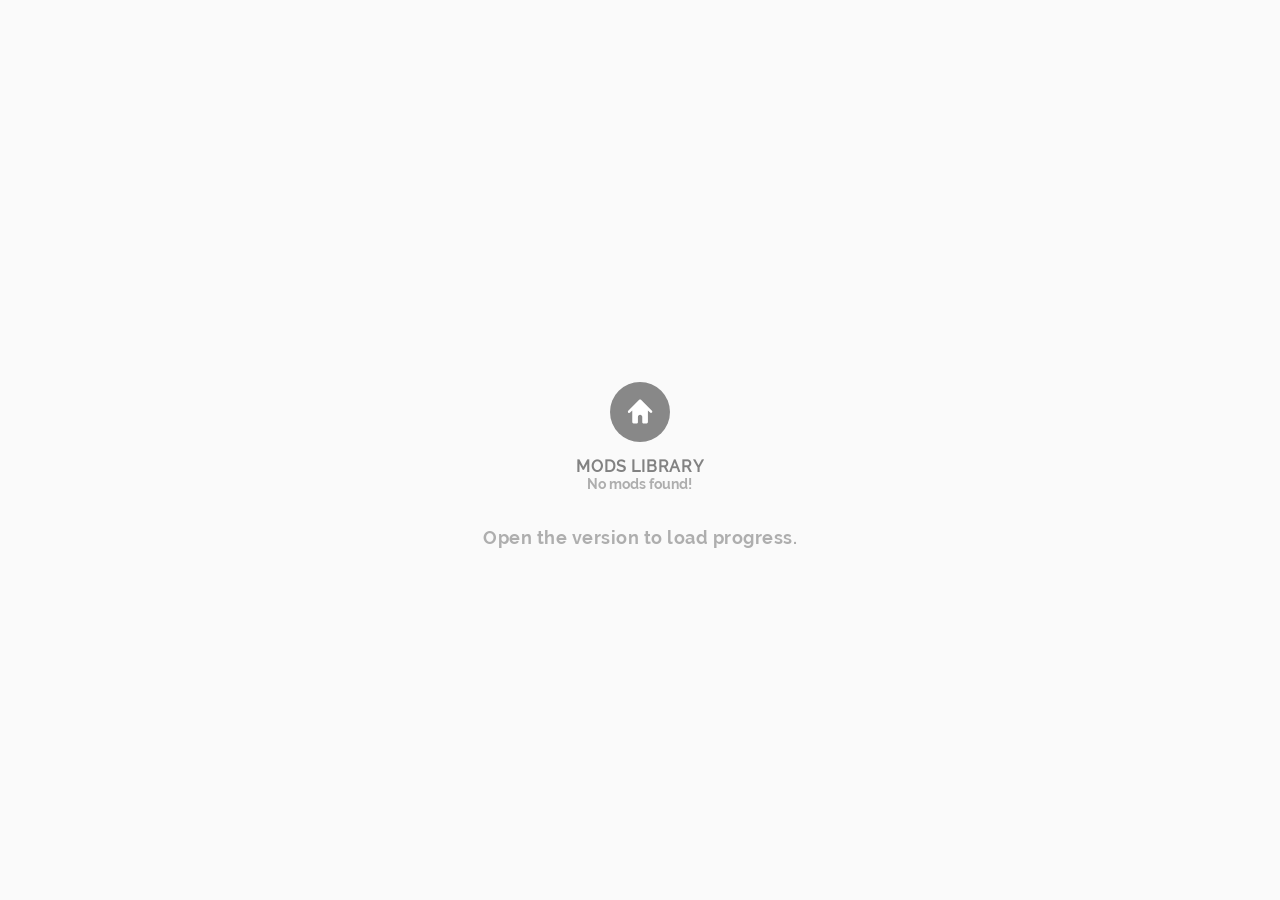
<file: js/mod-libs/index.html>
<!doctypehtml><html lang=en><meta charset=utf-8><title>Incredibox</title><meta content="So Far So Good"name=author><meta content=http://www.sofarsogood.fr name=copyright><meta content="telephone=no"name=format-detection><meta content=no name=msapplication-tap-highlight><meta content="width=device-width,initial-scale=0.5"name=viewport><meta content="user-scalable=no,initial-scale=1,minimum-scale=1,width=device-width,height=device-height"name=viewport><link href=../../css/style.min.css rel=stylesheet><body style=display:flex;flex-direction:column><div id=fade-all></div><div class=button-zone><div class="bt bt-big bt-round home right"id=bt-home><div class=bck><svg class=icn-svg><use xlink:href=#ic-home></use></svg></div><div class=hitzone onclick=goBack()></div></div></div><div class=text-zone><div class=title>Mods Library</div><div class=text id=mods-found>Counting...</div></div><div class=library-scroll><div id=library>Loading...</div></div><script src=modLibrary.js></script><script>displayMods()</script><svg aria-hidden=true style=position:absolute;width:0;height:0;overflow:hidden version=1.1 xmlns=http://www.w3.org/2000/svg xmlns:xlink=http://www.w3.org/1999/xlink><defs><symbol id=ic-schools viewBox="0 0 32 32"><path d="M26.133 18.827c0.183-0.249 0.294-0.563 0.294-0.901 0-0.009-0-0.019-0-0.028l0 0.001c0.001-0.021 0.002-0.046 0.002-0.070 0-0.414-0.186-0.784-0.48-1.032l-0.002-0.002v-2.613c0-0.218-0.177-0.395-0.395-0.395v0h-8.192c-0.394 0.142-0.848 0.224-1.322 0.224-0.013 0-0.027-0-0.040-0h0.002c-1.237 0-2.24-0.469-2.24-1.067s1.003-1.067 2.24-1.067c0.009-0 0.019-0 0.030-0 0.476 0 0.934 0.080 1.36 0.228l-0.029-0.009h8.16c0.005 0.001 0.011 0.002 0.017 0.002 0.050 0 0.091-0.041 0.091-0.091 0-0.041-0.027-0.075-0.064-0.087l-0.001-0-9.168-4.267c-0.116-0.056-0.251-0.088-0.395-0.088s-0.279 0.032-0.4 0.090l0.006-0.002-10.757 5.045c-0.106 0.044-0.179 0.147-0.179 0.267s0.073 0.223 0.177 0.266l0.002 0.001 10.757 5.045c0.116 0.056 0.251 0.088 0.395 0.088s0.279-0.032 0.4-0.090l-0.006 0.002 8.891-4.171v2.667c-0.327 0.239-0.537 0.622-0.537 1.054 0 0.037 0.002 0.073 0.004 0.108l-0-0.005c-0 0.012-0.001 0.025-0.001 0.039 0 0.343 0.119 0.659 0.317 0.908l-0.002-0.003c-0.37 0.491-0.597 1.109-0.608 1.779l-0 0.003c-0.001 0.016-0.002 0.035-0.002 0.053 0 0.391 0.316 0.707 0.706 0.709h0.902c0.388-0.002 0.701-0.316 0.701-0.704 0-0.021-0.001-0.041-0.003-0.061l0 0.003c0-0.003 0-0.007 0-0.010 0-0.689-0.237-1.324-0.634-1.825l0.005 0.006z"></path><path d="M15.728 20.549l-5.973-2.805v4.656c1.717 1.308 3.886 2.106 6.239 2.133l0.006 0c2.36-0.028 4.528-0.825 6.271-2.152l-0.026 0.019v-4.656l-5.973 2.805c-0.080 0.038-0.173 0.060-0.272 0.060s-0.192-0.022-0.276-0.062l0.004 0.002z"></path></symbol><symbol id=ic-signout viewBox="0 0 32 32"><path d="M9.867 14.192c0.442 0 0.8-0.358 0.8-0.8v0-3.792h6.453c0.442 0 0.8-0.358 0.8-0.8s-0.358-0.8-0.8-0.8v0h-7.248c-0 0-0.001 0-0.002 0-0.22 0-0.42 0.090-0.564 0.235l-0 0c-0.148 0.141-0.24 0.34-0.24 0.56 0 0.004 0 0.007 0 0.011v-0.001 4.587c0 0.442 0.358 0.8 0.8 0.8v0z"></path><path d="M17.125 22.4h-6.459v-3.787c0-0.442-0.358-0.8-0.8-0.8s-0.8 0.358-0.8 0.8v0 4.587c0 0 0 0.001 0 0.002 0 0.22 0.090 0.42 0.235 0.564l0 0c0.141 0.145 0.337 0.235 0.555 0.235 0.004 0 0.007-0 0.011-0h7.253c0.442 0 0.8-0.358 0.8-0.8s-0.358-0.8-0.8-0.8v0z"></path><path d="M25.067 15.499l-4.267-2.667c-0.086-0.053-0.19-0.084-0.301-0.084s-0.215 0.031-0.304 0.086l0.003-0.001c-0.183 0.103-0.304 0.296-0.304 0.517 0 0.006 0 0.011 0 0.017l-0-0.001v1.867h-6.059c-0.442 0-0.8 0.358-0.8 0.8s0.358 0.8 0.8 0.8v0h6.075v1.835c-0 0.003-0 0.006-0 0.010 0 0.223 0.121 0.418 0.301 0.522l0.003 0.002c0.083 0.044 0.181 0.069 0.285 0.069 0.001 0 0.002 0 0.004 0h-0c0.006 0 0.013 0 0.020 0 0.102 0 0.198-0.026 0.282-0.071l-0.003 0.002 4.267-2.667c0.171-0.107 0.282-0.294 0.283-0.507v-0c0-0.008 0.001-0.017 0.001-0.026 0-0.212-0.112-0.398-0.281-0.501l-0.003-0.001z"></path></symbol><symbol id=ic-news viewBox="0 0 32 32"><path d="M20.8 6.533c-0.066-0.225-0.27-0.387-0.513-0.387-0.123 0-0.236 0.041-0.326 0.111l0.001-0.001-7.163 5.445 2.133 7.883 8.928 1.067c0.020 0.003 0.043 0.004 0.066 0.004 0.295 0 0.533-0.239 0.533-0.533 0-0.049-0.007-0.096-0.019-0.141l0.001 0.004z"></path><path d="M25.328 12.501c-0.266-0.97-0.937-1.747-1.814-2.152l-0.021-0.008 1.339 4.96c0.384-0.535 0.614-1.202 0.614-1.924 0-0.312-0.043-0.613-0.123-0.9l0.006 0.023z"></path><path d="M12.347 20.267l1.067-0.283-2.133-7.877-3.456 0.933c-0.914 0.255-1.573 1.080-1.573 2.058 0 0.192 0.025 0.377 0.073 0.554l-0.003-0.015-0.613 0.165 1.013 3.733 0.613-0.165v0.037c0.253 0.916 1.079 1.577 2.060 1.577 0.197 0 0.388-0.027 0.569-0.077l-0.015 0.004c0.496 1.547 1.435 4.043 2.475 4.64 0.047 0.035 0.107 0.056 0.171 0.056 0.015 0 0.029-0.001 0.044-0.003l-0.002 0 2.475-0.667c0.097-0.024 0.167-0.11 0.167-0.212 0-0.056-0.021-0.107-0.055-0.145l0 0c-1.099-1.251-2.057-2.669-2.823-4.2l-0.052-0.115z"></path></symbol><symbol id=ic-fullscreen-on viewBox="0 0 32 32"><path d="M22.4 9.6v0 3.792c0 0.442 0.358 0.8 0.8 0.8s0.8-0.358 0.8-0.8v0-4.592c-0.001-0.221-0.090-0.42-0.235-0.565l0 0c-0.145-0.144-0.345-0.234-0.565-0.235h-4.592c-0.442 0-0.8 0.358-0.8 0.8s0.358 0.8 0.8 0.8v0z"></path><path d="M9.6 9.6h3.792c0.442 0 0.8-0.358 0.8-0.8s-0.358-0.8-0.8-0.8v0h-4.592c-0.221 0.001-0.42 0.090-0.565 0.235l0-0c-0.144 0.145-0.234 0.345-0.235 0.565v4.592c0 0.442 0.358 0.8 0.8 0.8s0.8-0.358 0.8-0.8v0z"></path><path d="M9.6 22.4v0-3.792c0-0.442-0.358-0.8-0.8-0.8s-0.8 0.358-0.8 0.8v0 4.592c0.001 0.221 0.090 0.42 0.235 0.565l-0-0c0.145 0.144 0.345 0.234 0.565 0.235h4.592c0.442 0 0.8-0.358 0.8-0.8s-0.358-0.8-0.8-0.8v0z"></path><path d="M22.4 22.4h-3.792c-0.442 0-0.8 0.358-0.8 0.8s0.358 0.8 0.8 0.8v0h4.592c0.221-0.001 0.42-0.090 0.565-0.235l-0 0c0.144-0.145 0.234-0.345 0.235-0.565v-4.592c0-0.442-0.358-0.8-0.8-0.8s-0.8 0.358-0.8 0.8v0z"></path></symbol><symbol id=ic-lock viewBox="0 0 32 32"><path d="M21.579 13.333h-1.28v-2.453c0-1.968-1.877-4.112-4.347-4.16-2.317 0.044-4.196 1.86-4.341 4.147l-0.001 0.013v2.453h-1.189c-0.010-0-0.021-0.001-0.033-0.001-0.571 0-1.035 0.463-1.035 1.035 0 0.011 0 0.023 0.001 0.034l-0-0.002v7.909c-0 0.010-0.001 0.021-0.001 0.032 0 0.571 0.463 1.035 1.035 1.035 0.011 0 0.023-0 0.034-0.001l-0.002 0h11.157c0.010 0 0.021 0 0.032 0 0.571 0 1.035-0.463 1.035-1.035 0-0.011-0-0.023-0.001-0.034l0 0.002v-7.861c0.001-0.014 0.001-0.031 0.001-0.048 0-0.589-0.478-1.067-1.067-1.067-0 0-0.001 0-0.001 0h0zM13.211 10.928c0.112-1.427 1.298-2.542 2.744-2.542s2.632 1.115 2.743 2.533l0.001 0.010v2.464h-5.488z"></path></symbol><symbol id=ic-apple viewBox="0 0 32 32"><path d="M20.603 14.997c0.020-1.423 0.776-2.665 1.903-3.366l0.017-0.010c-0.734-1.033-1.91-1.711-3.247-1.755l-0.007-0c-1.371-0.144-2.699 0.8-3.392 0.8s-1.787-0.8-2.944-0.779c-1.562 0.052-2.91 0.924-3.631 2.197l-0.011 0.022c-1.6 2.725-0.4 6.725 1.109 8.923 0.752 1.067 1.637 2.283 2.789 2.24s1.557-0.715 2.923-0.715 1.744 0.715 2.928 0.688 1.973-1.067 2.704-2.171c0.516-0.72 0.938-1.554 1.22-2.449l0.017-0.063c-1.404-0.601-2.372-1.968-2.379-3.562v-0.001z"></path><path d="M18.373 8.421c0.574-0.681 0.923-1.568 0.923-2.537 0-0.106-0.004-0.21-0.012-0.314l0.001 0.014c-1.048 0.112-1.963 0.609-2.615 1.345l-0.004 0.004c-0.582 0.655-0.937 1.523-0.937 2.473 0 0.091 0.003 0.18 0.010 0.269l-0.001-0.012c0.011 0 0.025 0 0.038 0 1.046 0 1.98-0.482 2.591-1.237l0.005-0.006z"></path></symbol><symbol id=ic-at viewBox="0 0 32 32"><path d="M15.765 8.133c-4.266 0.006-7.722 3.466-7.722 7.733 0 4.271 3.462 7.733 7.733 7.733 1.156 0 2.252-0.253 3.237-0.708l-0.048 0.020c0.277-0.136 0.464-0.416 0.464-0.739 0-0.133-0.032-0.258-0.087-0.369l0.002 0.005c-0.138-0.279-0.421-0.467-0.748-0.467-0.132 0-0.256 0.031-0.367 0.085l0.005-0.002c-0.643 0.217-1.383 0.343-2.153 0.343-0.108 0-0.214-0.002-0.321-0.007l0.015 0.001c-0.029 0.001-0.063 0.001-0.097 0.001-3.187 0-5.771-2.584-5.771-5.771 0-0.034 0-0.068 0.001-0.102l-0 0.005c-0.001-0.029-0.001-0.063-0.001-0.097 0-3.187 2.584-5.771 5.771-5.771 0.034 0 0.068 0 0.102 0.001l-0.005-0c0.033-0.001 0.073-0.001 0.112-0.001 3.187 0 5.771 2.584 5.771 5.771 0 0.025-0 0.050-0 0.074l0-0.004c-0.032 0.581-0.123 1.744-0.725 2.171-0.306 0.199-0.68 0.317-1.081 0.317-0.196 0-0.386-0.028-0.565-0.081l0.014 0.004c-0.667-0.16-1.067-0.832-0.917-1.973l0.373-2.853c0.002-0.025 0.003-0.054 0.003-0.083 0-0.441-0.281-0.815-0.674-0.955l-0.007-0.002c-0.447-0.153-0.961-0.241-1.496-0.241-0.037 0-0.073 0-0.109 0.001l0.005-0c-2.768-0.080-4.469 2.395-4.395 4.741-0.001 0.021-0.001 0.045-0.001 0.070 0 1.286 1.032 2.331 2.314 2.352l0.002 0c0.038 0.002 0.082 0.003 0.127 0.003 1.028 0 1.918-0.592 2.346-1.454l0.007-0.015c0.224 1.025 1.015 1.818 2.020 2.045l0.018 0.003c0.332 0.099 0.713 0.155 1.107 0.155 0.433 0 0.851-0.069 1.242-0.195l-0.028 0.008c1.024-0.299 2.24-1.477 2.24-4.016 0 0 0-0 0-0 0-4.263-3.45-7.721-7.711-7.733h-0.001zM16.576 15.696c-0.341 0.912-0.928 1.824-1.637 1.851s-0.955-0.192-0.976-0.917c-0.048-1.483 0.971-2.736 2.251-2.763 0.068-0.007 0.147-0.011 0.227-0.011s0.159 0.004 0.237 0.011l-0.010-0.001c0.101 0 0.272 0.101 0.267 0.213-0.037 0.59-0.165 1.141-0.37 1.652l0.013-0.036z"></path></symbol><symbol id=ic-burger viewBox="0 0 32 32"><path d="M20.88 12.267h-9.76c-0.442 0-0.8-0.358-0.8-0.8s0.358-0.8 0.8-0.8v0h9.76c0.442 0 0.8 0.358 0.8 0.8s-0.358 0.8-0.8 0.8v0z"></path><path d="M20.88 16.8h-9.76c-0.442 0-0.8-0.358-0.8-0.8s0.358-0.8 0.8-0.8v0h9.76c0.442 0 0.8 0.358 0.8 0.8s-0.358 0.8-0.8 0.8v0z"></path><path d="M20.88 21.333h-9.76c-0.442 0-0.8-0.358-0.8-0.8s0.358-0.8 0.8-0.8v0h9.76c0.442 0 0.8 0.358 0.8 0.8s-0.358 0.8-0.8 0.8v0z"></path></symbol><symbol id=ic-check viewBox="0 0 32 32"><path d="M16 21.867c0.133-0.277 3.365-6.88 7.003-10.283 0.199-0.183 0.326-0.441 0.336-0.729l0-0.002c-0.003-0.587-0.48-1.061-1.067-1.061-0.268 0-0.513 0.099-0.7 0.262l0.001-0.001c-2.779 2.592-5.264 6.773-6.496 9.067l-0.315 0.576-0.48-0.496-4.384-4.24c-0.186-0.181-0.441-0.293-0.722-0.293-0.003 0-0.006 0-0.009 0h0c-0.008-0-0.018-0-0.027-0-0.574 0-1.040 0.466-1.040 1.040 0 0.009 0 0.019 0 0.028l-0-0.001c0.003 0.29 0.125 0.55 0.32 0.736l0 0 5.867 5.691c0.19 0.181 0.447 0.292 0.73 0.293h0c0.027 0.002 0.059 0.004 0.091 0.004s0.063-0.001 0.095-0.004l-0.004 0c0.354-0.055 0.646-0.276 0.797-0.58l0.003-0.006z"></path></symbol><symbol id=ic-close viewBox="0 0 32 32"><path d="M21.333 20.021l-4.037-4.021 4.005-4.021c0.168-0.165 0.273-0.394 0.273-0.648s-0.104-0.483-0.272-0.648l-0-0c-0.166-0.168-0.396-0.272-0.651-0.272h-0c-0.001 0-0.002 0-0.002 0-0.252 0-0.48 0.104-0.643 0.272l-0 0-4.005 4.016-4.032-4.032c-0.167-0.165-0.396-0.267-0.649-0.267-0.001 0-0.001 0-0.002 0h0c-0.253 0.001-0.483 0.102-0.651 0.267l0-0c-0.166 0.167-0.268 0.397-0.268 0.651s0.103 0.484 0.269 0.651l4.032 4.032-4 4.021c-0.163 0.166-0.263 0.394-0.263 0.645 0 0.506 0.408 0.918 0.913 0.923h0c0.004 0 0.010 0 0.015 0 0.247 0 0.471-0.098 0.636-0.256l-0 0 4-4.032 4.032 4.032c0.167 0.166 0.397 0.268 0.651 0.268 0.51 0 0.924-0.414 0.924-0.924 0-0.256-0.105-0.489-0.273-0.656l-0-0z"></path></symbol><symbol id=ic-copy viewBox="0 0 32 32"><path d="M18.133 11.467h-9.067c-0.442 0-0.8 0.358-0.8 0.8v0 11.2c0 0.442 0.358 0.8 0.8 0.8v0h9.067c0.442 0 0.8-0.358 0.8-0.8v0-11.2c0-0.442-0.358-0.8-0.8-0.8v0zM17.333 22.667h-7.467v-9.6h7.467z"></path><path d="M22.933 7.733h-9.067c-0.442 0-0.8 0.358-0.8 0.8v0 0.8h9.067v9.6h-1.067v1.6h1.867c0.442 0 0.8-0.358 0.8-0.8v0-11.2c0-0.442-0.358-0.8-0.8-0.8v0z"></path></symbol><symbol id=ic-downcloud viewBox="0 0 32 32"><path d="M19.227 20.437l-0.533 0.533-1.893 1.899v-5.867h-1.6v5.867l-2.4-2.432c-0.145-0.143-0.345-0.232-0.565-0.232s-0.42 0.088-0.565 0.232l0-0c-0.145 0.146-0.234 0.346-0.234 0.568s0.090 0.422 0.234 0.568l3.792 3.792c0.139 0.138 0.328 0.227 0.537 0.235l0.002 0c0 0 0.001 0 0.002 0 0.22 0 0.42-0.090 0.564-0.235l3.792-3.792c0.145-0.146 0.234-0.346 0.234-0.568s-0.090-0.422-0.234-0.568l0 0c-0.145-0.143-0.345-0.232-0.565-0.232s-0.42 0.088-0.565 0.232l0-0z"></path><path d="M22.304 12.336v0c0-0.123 0-0.245 0-0.373-0.003-3.070-2.492-5.557-5.563-5.557-2.141 0-3.999 1.21-4.929 2.983l-0.015 0.031c-0.177-0.027-0.383-0.044-0.593-0.048l-0.004-0c-2.251 0-4.077 1.824-4.080 4.074v0c0 2.256 1.829 3.547 4.080 3.547h4v-3.808c0-0.442 0.358-0.8 0.8-0.8s0.8 0.358 0.8 0.8v0 3.808h5.504c1.435 0 2.597-0.629 2.597-2.059 0-1.434-1.163-2.597-2.597-2.597v0z"></path></symbol><symbol id=ic-download viewBox="0 0 32 32"><path d="M13.968 18.027v0l1.429 1.424c0.154 0.155 0.367 0.251 0.603 0.251s0.449-0.096 0.603-0.251l0-0 1.429-1.424 3.989-3.989c0.155-0.156 0.25-0.371 0.251-0.608v-0c0-0.001 0-0.001 0-0.002 0-0.474-0.384-0.859-0.859-0.859-0.24 0-0.457 0.099-0.613 0.258l-0 0-0.533 0.571-3.413 3.387v-9.067c0-0.471-0.382-0.853-0.853-0.853s-0.853 0.382-0.853 0.853v0 9.067l-3.947-3.957c-0.155-0.153-0.368-0.247-0.603-0.247-0.471 0-0.854 0.379-0.859 0.849v0c0 0.237 0.096 0.452 0.251 0.608l-0-0z"></path><path d="M21.536 21.6h-11.072c-0.442 0-0.8 0.358-0.8 0.8s0.358 0.8 0.8 0.8v0h11.072c0.442 0 0.8-0.358 0.8-0.8s-0.358-0.8-0.8-0.8v0z"></path></symbol><symbol id=ic-edit viewBox="0 0 32 32"><path d="M9.6 12.267h8.8l0.533-1.6h-9.333c-0.442 0-0.8 0.358-0.8 0.8s0.358 0.8 0.8 0.8v0z"></path><path d="M9.6 16.8h7.328l0.533-1.6h-7.861c-0.442 0-0.8 0.358-0.8 0.8s0.358 0.8 0.8 0.8v0z"></path><path d="M9.515 19.733c-0.442 0-0.8 0.358-0.8 0.8s0.358 0.8 0.8 0.8v0h5.952l0.533-1.6h-6.485z"></path><path d="M24.533 11.733l0.613-1.867c0.017-0.049 0.026-0.106 0.026-0.165 0-0.235-0.152-0.435-0.364-0.506l-0.004-0.001-2.325-0.763c-0.049-0.017-0.106-0.026-0.165-0.026-0.235 0-0.435 0.152-0.506 0.364l-0.001 0.004-0.619 1.893z"></path><path d="M20.523 12.683l-2.965 9.067c-0.018 0.051-0.029 0.111-0.029 0.172 0 0.016 0.001 0.032 0.002 0.048l-0-0.002 0.56 3.611c0.001 0.032 0.027 0.057 0.059 0.057 0.020 0 0.037-0.010 0.048-0.025l0-0 2.603-2.587c0.049-0.053 0.087-0.118 0.111-0.188l0.001-0.004 2.965-9.067z"></path></symbol><symbol id=ic-exclusive viewBox="0 0 32 32"><path d="M21.536 20.709h-11.072c-0.442 0-0.8 0.358-0.8 0.8s0.358 0.8 0.8 0.8v0h11.072c0.442 0 0.8-0.358 0.8-0.8s-0.358-0.8-0.8-0.8v0z"></path><path d="M10.667 18.133h10.763c0.005 0 0.010 0 0.016 0 0.392 0 0.724-0.255 0.841-0.607l0.002-0.006 1.797-6.064c0.003-0.011 0.005-0.024 0.005-0.037 0-0.082-0.067-0.149-0.149-0.149-0.032 0-0.061 0.010-0.085 0.027l0-0-5.221 3.568-2.448-7.467c-0.023-0.058-0.079-0.098-0.144-0.098s-0.121 0.040-0.144 0.097l-0 0.001-2.443 7.467-5.221-3.568c-0.024-0.016-0.053-0.026-0.085-0.026-0.082 0-0.149 0.067-0.149 0.149 0 0.013 0.002 0.026 0.005 0.038l-0-0.001 1.797 6.064c0.118 0.359 0.451 0.614 0.843 0.614 0.008 0 0.015-0 0.023-0l-0.001 0z"></path></symbol><symbol id=ic-external viewBox="0 0 32 32"><path d="M24 8.8c0-0.442-0.358-0.8-0.8-0.8v0h-5.333c-0.222 0.001-0.424 0.090-0.571 0.235l0-0c-0.141 0.145-0.227 0.343-0.227 0.561 0 0.431 0.339 0.783 0.764 0.804l0.002 0h3.435l-2.133 2.133h0.331c0.442 0 0.8 0.358 0.8 0.8v0 0.331l2.133-2.133v3.435c0 0.442 0.358 0.8 0.8 0.8s0.8-0.358 0.8-0.8v0-3.499z"></path><path d="M18.245 14.885l-3.28 3.28c-0.142 0.133-0.334 0.215-0.545 0.215-0.442 0-0.8-0.358-0.8-0.8 0-0.211 0.082-0.403 0.215-0.546l-0 0 5.301-5.301h-9.803c-0.442 0-0.8 0.358-0.8 0.8v0 10.133c0 0.442 0.358 0.8 0.8 0.8v0h10.133c0.442 0 0.8-0.358 0.8-0.8v0-9.803l-2.021 2.021z"></path></symbol><symbol id=ic-eye viewBox="0 0 32 32"><path d="M23.931 15.739c-1.851-3.285-4.8-5.248-7.931-5.248s-6.080 1.963-7.931 5.248c-0.045 0.076-0.071 0.168-0.071 0.267s0.027 0.19 0.073 0.269l-0.001-0.003c1.851 3.285 4.8 5.248 7.931 5.248s6.080-1.963 7.931-5.248c0.045-0.076 0.071-0.168 0.071-0.267s-0.027-0.19-0.073-0.269l0.001 0.003zM16 18.597c-1.437 0-2.603-1.165-2.603-2.603s1.165-2.603 2.603-2.603c1.437 0 2.603 1.165 2.603 2.603 0 0.002 0 0.004 0 0.006v-0c-0.003 1.435-1.167 2.597-2.603 2.597 0 0 0 0 0 0v0z"></path></symbol><symbol id=ic-facebook viewBox="0 0 32 32"><path d="M19.867 16.592h-3.013v7.408h-2.853v-7.408h-1.995v-2.848h1.995v-2.315c0-1.787 1.301-3.429 3.963-3.429 0.686 0 1.363 0.037 2.029 0.109l-0.083-0.007v2.491h-1.835c-0.96 0-1.221 0.443-1.221 1.179v1.979h3.141z"></path></symbol><symbol id=ic-fan viewBox="0 0 32 32"><path d="M23.312 12.757h-4.171c-0.661 0-0.448-0.288-0.448-0.288 0.282-0.509 0.543-1.105 0.751-1.726l0.022-0.077c0.21-0.512 0.331-1.106 0.331-1.728 0-0.671-0.142-1.309-0.396-1.886l0.012 0.030s-0.448-0.997-1.264-0.901-0.672 0.971-0.672 0.971c-0.001 0.633-0.094 1.244-0.268 1.821l0.012-0.045c-0.158 0.567-0.417 1.061-0.758 1.485l0.006-0.008c-0.533 0.661-1.125 1.264-1.723 1.963-0.752 0.885-1.163 1.44-1.163 2.891v6.859c0 0.645 0.485 0.645 0.485 0.645s6.971-0.176 7.429-0.208c0.549-0.021 1.007-0.394 1.155-0.898l0.002-0.009c0.008-0.050 0.012-0.107 0.012-0.166 0-0.409-0.216-0.768-0.541-0.968l-0.005-0.003c-0.022-0.012-0.037-0.035-0.037-0.061s0.015-0.049 0.037-0.061l0-0c0.58-0.098 1.042-0.512 1.208-1.056l0.003-0.011c0.005-0.041 0.008-0.090 0.008-0.138 0-0.452-0.251-0.845-0.62-1.048l-0.006-0.003c-0.019-0.007-0.033-0.023-0.037-0.042l-0-0c-0.001-0.005-0.002-0.011-0.002-0.017 0-0.033 0.024-0.061 0.055-0.068l0-0c0.667-0.019 1.217-0.499 1.343-1.132l0.001-0.009c0.002-0.030 0.004-0.066 0.004-0.102 0-0.574-0.341-1.069-0.832-1.292l-0.009-0.004c-0.015-0.008-0.026-0.021-0.032-0.037l-0-0c-0.003-0.007-0.005-0.016-0.005-0.025 0-0.030 0.020-0.056 0.047-0.066l0-0c0.638-0.157 1.131-0.652 1.283-1.279l0.002-0.012c0.010-0.055 0.015-0.118 0.015-0.183 0-0.616-0.499-1.115-1.115-1.115-0.043 0-0.085 0.002-0.127 0.007l0.005-0z"></path><path d="M11.243 13.979l-2.709 0.075c-0.409 0-0.741 0.332-0.741 0.741v0 7.365c-0 0.008-0 0.017-0 0.027 0 0.411 0.332 0.744 0.742 0.747h0l2.715-0.075c0.409 0 0.741-0.332 0.741-0.741v0-7.392c0-0.412-0.334-0.747-0.747-0.747v0z"></path></symbol><symbol id=ic-help viewBox="0 0 32 32"><path d="M21.019 10.901c-0.595-2.081-2.48-3.579-4.716-3.579-0.030 0-0.059 0-0.089 0.001l0.004-0c-0.070-0.003-0.152-0.005-0.235-0.005-2.267 0-4.191 1.471-4.87 3.51l-0.010 0.036c-0.101 0.343-0.159 0.737-0.159 1.144 0 0.528 0.098 1.033 0.275 1.498l-0.010-0.029c0.17 0.377 0.543 0.634 0.975 0.634 0.589 0 1.067-0.478 1.067-1.067 0-0.124-0.021-0.243-0.060-0.354l0.002 0.007c-0.075-0.206-0.118-0.443-0.118-0.69 0-0.183 0.024-0.361 0.068-0.53l-0.003 0.014c0.411-1.198 1.527-2.044 2.842-2.044 0.072 0 0.143 0.002 0.213 0.007l-0.009-0.001c0.028-0.001 0.061-0.002 0.094-0.002 1.267 0 2.336 0.843 2.679 1.998l0.005 0.020c0.256 0.939-0.309 1.776-1.312 2.816l-0.133 0.139c-1.019 1.067-1.904 1.979-2.469 3.472-0.044 0.112-0.069 0.241-0.069 0.377 0 0.455 0.285 0.843 0.686 0.997l0.007 0.002c0.11 0.044 0.238 0.069 0.371 0.069 0.001 0 0.001 0 0.002 0h-0c0.008 0 0.017 0 0.025 0 0.449 0 0.833-0.278 0.991-0.67l0.003-0.007c0.411-1.067 1.067-1.749 2.016-2.752l0.128-0.139c0.779-0.843 2.443-2.571 1.808-4.875z"></path><path d="M17.36 22.811c0 0.736-0.597 1.333-1.333 1.333s-1.333-0.597-1.333-1.333c0-0.736 0.597-1.333 1.333-1.333s1.333 0.597 1.333 1.333z"></path></symbol><symbol id=ic-home viewBox="0 0 32 32"><path d="M23.264 15.195l-6.699-6.699c-0.147-0.138-0.346-0.224-0.565-0.224s-0.418 0.085-0.566 0.224l0-0-6.699 6.699c-0.133 0.142-0.215 0.334-0.215 0.545 0 0.442 0.358 0.8 0.8 0.8 0.211 0 0.403-0.082 0.546-0.215l-0 0 1.333-1.333v7.136c0 0.002-0 0.003-0 0.005 0 0.442 0.358 0.8 0.8 0.8 0 0 0 0 0 0h2.133c0.295 0 0.533-0.239 0.533-0.533v0-3.467c0-0.736 0.597-1.333 1.333-1.333s1.333 0.597 1.333 1.333v0 3.467c0 0.295 0.239 0.533 0.533 0.533v0h2.133c0.442 0 0.8-0.358 0.8-0.8v0-7.141l1.333 1.333c0.143 0.148 0.344 0.24 0.565 0.24h0c0.001 0 0.002 0 0.003 0 0.221 0 0.42-0.092 0.562-0.24l0-0c0.146-0.144 0.236-0.344 0.236-0.565s-0.090-0.421-0.236-0.565l-0-0z"></path></symbol><symbol id=ic-info viewBox="0 0 32 32"><path d="M16 14.096c-0.744 0.034-1.335 0.646-1.335 1.396 0 0.021 0 0.042 0.001 0.063l-0-0.003v7.467c-0.003 0.036-0.005 0.077-0.005 0.119 0 0.739 0.599 1.339 1.339 1.339s1.339-0.599 1.339-1.339c0-0.042-0.002-0.084-0.006-0.125l0 0.005v-7.467c0.001-0.018 0.001-0.039 0.001-0.060 0-0.75-0.59-1.361-1.332-1.396l-0.003-0z"></path><path d="M18.181 9.733c0 1.205-0.977 2.181-2.181 2.181s-2.181-0.977-2.181-2.181c0-1.205 0.977-2.181 2.181-2.181s2.181 0.977 2.181 2.181z"></path></symbol><symbol id=ic-instagram viewBox="0 0 32 32"><path d="M18.933 16c0 1.62-1.313 2.933-2.933 2.933s-2.933-1.313-2.933-2.933c0-1.62 1.313-2.933 2.933-2.933s2.933 1.313 2.933 2.933z"></path><path d="M20.267 7.467h-8.533c-2.667 0-4.267 1.6-4.267 4.267v8.533c0 2.667 1.6 4.267 4.267 4.267h8.533c2.667 0 4.267-1.6 4.267-4.267v-8.533c0-2.667-1.6-4.267-4.267-4.267zM16 21.067c-2.798 0-5.067-2.268-5.067-5.067s2.268-5.067 5.067-5.067c2.798 0 5.067 2.268 5.067 5.067v0c-0.003 2.797-2.27 5.064-5.066 5.067h-0zM21.333 12c-0.736 0-1.333-0.597-1.333-1.333s0.597-1.333 1.333-1.333c0.736 0 1.333 0.597 1.333 1.333v0c0 0.736-0.597 1.333-1.333 1.333v0z"></path></symbol><symbol id=ic-like viewBox="0 0 32 32"><path d="M19.6 10.4c-1.721 0.006-3.168 1.176-3.594 2.763l-0.006 0.026c-0.432-1.614-1.879-2.784-3.599-2.789h-0.001c-2.416 0-3.072 2.267-3.072 3.664 0 1.776 1.189 3.296 2.795 5.077 1.824 2.043 3.365 3.525 3.877 3.525s2.048-1.483 3.877-3.525c1.6-1.781 2.784-3.301 2.784-5.077 0.005-1.397-0.645-3.664-3.061-3.664z"></path></symbol><symbol id=ic-link viewBox="0 0 32 32"><path d="M22.971 10.843l-0.48-0.48c-0.647-0.624-1.529-1.008-2.501-1.008-0.015 0-0.030 0-0.046 0l0.002-0c-0.006-0-0.012-0-0.019-0-0.747 0-1.442 0.217-2.028 0.59l0.015-0.009c-0.352 0.24-0.581 0.416-0.581 0.421-0.23 0.136-0.381 0.382-0.381 0.663 0 0.149 0.043 0.289 0.116 0.406l-0.002-0.003c0.133 0.222 0.373 0.368 0.647 0.368 0.003 0 0.007-0 0.010-0h-0c0 0 0 0 0.001 0 0.148 0 0.286-0.042 0.403-0.114l-0.003 0.002c0.419-0.391 0.98-0.634 1.598-0.645l0.002-0c0.058-0.003 0.126-0.005 0.195-0.005s0.137 0.002 0.204 0.006l-0.009-0c0.446 0.066 0.833 0.278 1.119 0.586l0.001 0.001 0.48 0.48c0.31 0.314 0.501 0.745 0.501 1.222 0 0.007-0 0.015-0 0.022v-0.001c-0.008 0.567-0.241 1.079-0.613 1.451l-2.133 2.133c-0.42 0.363-0.972 0.584-1.575 0.584-0.037 0-0.074-0.001-0.111-0.003l0.005 0c-0.035 0.002-0.076 0.003-0.117 0.003-0.53 0-1.015-0.191-1.391-0.507l0.003 0.003c-0.205-0.203-0.472-0.343-0.771-0.388l-0.008-0.001c-0.002-0-0.004-0-0.007-0-0.245 0-0.468 0.1-0.628 0.261l-0 0c-0.416 0.416-0.368 0.885 0.144 1.403 0.815 0.662 1.864 1.064 3.008 1.067h0c1.062-0.002 2.022-0.436 2.714-1.136l0-0 2.133-2.133c0.694-0.678 1.124-1.624 1.124-2.67 0-0.995-0.389-1.9-1.024-2.569l0.002 0.002z"></path><path d="M16.992 13.701c-0.815-0.662-1.864-1.064-3.008-1.067h-0.001c-1.062 0.002-2.022 0.436-2.714 1.136l-0 0-2.133 2.133c-0.695 0.679-1.127 1.625-1.127 2.673 0 0.994 0.388 1.897 1.022 2.566l-0.002-0.002 0.48 0.48c0.647 0.624 1.529 1.008 2.501 1.008 0.015 0 0.030-0 0.046-0l-0.002 0c0.006 0 0.012 0 0.019 0 0.747 0 1.442-0.217 2.028-0.59l-0.015 0.009c0.352-0.24 0.581-0.421 0.581-0.421 0.178-0.103 0.308-0.273 0.356-0.475l0.001-0.005c0.014-0.054 0.022-0.117 0.022-0.181 0-0.424-0.344-0.768-0.768-0.768-0 0-0 0-0 0h0c-0 0-0 0-0.001 0-0.148 0-0.286 0.042-0.403 0.114l0.003-0.002c-0.419 0.391-0.98 0.634-1.598 0.645l-0.002 0c-0.058 0.003-0.126 0.005-0.195 0.005s-0.136-0.002-0.204-0.006l0.009 0c-0.445-0.064-0.832-0.275-1.119-0.58l-0.001-0.001-0.48-0.485c-0.304-0.313-0.491-0.74-0.491-1.211 0-0.004 0-0.008 0-0.011v0.001c0.008-0.567 0.241-1.079 0.613-1.451l2.133-2.133c0.42-0.363 0.972-0.584 1.575-0.584 0.037 0 0.074 0.001 0.111 0.002l-0.005-0c0.035-0.002 0.076-0.003 0.117-0.003 0.53 0 1.015 0.191 1.391 0.507l-0.003-0.003c0.204 0.205 0.472 0.346 0.771 0.394l0.008 0.001c0.248-0 0.473-0.102 0.635-0.267l0-0c0.411-0.443 0.363-0.912-0.149-1.429z"></path></symbol><symbol id=ic-live viewBox="0 0 32 32"><path d="M16 8.533c-4.124 0-7.467 3.343-7.467 7.467s3.343 7.467 7.467 7.467c4.124 0 7.467-3.343 7.467-7.467v0c0-4.124-3.343-7.467-7.467-7.467v0zM16 21.867c-3.24 0-5.867-2.627-5.867-5.867s2.627-5.867 5.867-5.867c3.24 0 5.867 2.627 5.867 5.867v0c0 3.24-2.627 5.867-5.867 5.867v0z"></path><path d="M17.6 16c0 0.884-0.716 1.6-1.6 1.6s-1.6-0.716-1.6-1.6c0-0.884 0.716-1.6 1.6-1.6s1.6 0.716 1.6 1.6z"></path></symbol><symbol id=ic-loader viewBox="0 0 32 32"><path d="M16 9.333c3.682 0 6.667 2.985 6.667 6.667s-2.985 6.667-6.667 6.667c-3.682 0-6.667-2.985-6.667-6.667v0c0.006-3.679 2.987-6.661 6.666-6.667h0.001zM16 7.733c-4.566 0-8.267 3.701-8.267 8.267s3.701 8.267 8.267 8.267c4.566 0 8.267-3.701 8.267-8.267v0c0-4.566-3.701-8.267-8.267-8.267v0z"opacity=0.1></path><path d="M16 7.733v1.6c3.679 0.006 6.661 2.987 6.667 6.666v0.001h1.6c0-4.566-3.701-8.267-8.267-8.267v0z"></path></symbol><symbol id=ic-mail viewBox="0 0 32 32"><path d="M15.68 15.856c0.083 0.079 0.196 0.128 0.32 0.128s0.237-0.049 0.32-0.128l-0 0 6.768-4.715c0.054-0.056 0.088-0.132 0.088-0.216s-0.034-0.16-0.088-0.216l0 0c-0.054-0.056-0.13-0.091-0.214-0.091-0.002 0-0.003 0-0.005 0h-13.738c-0.001-0-0.003-0-0.004-0-0.084 0-0.16 0.035-0.214 0.091l-0 0c-0.054 0.056-0.088 0.132-0.088 0.216s0.034 0.16 0.088 0.216l-0-0z"></path><path d="M22.901 13.632l-6.581 4.608c-0.083 0.079-0.196 0.128-0.32 0.128s-0.237-0.049-0.32-0.128l0 0-6.581-4.608c-0.139-0.101-0.277-0.053-0.277 0.181v7.056c0 0.295 0.239 0.533 0.533 0.533v0h13.333c0.295 0 0.533-0.239 0.533-0.533v0-7.056c-0.043-0.235-0.181-0.283-0.32-0.181z"></path></symbol><symbol id=ic-mix viewBox="0 0 32 32"><path d="M16 14.667c-0.736 0-1.333 0.597-1.333 1.333s0.597 1.333 1.333 1.333c0.736 0 1.333-0.597 1.333-1.333v0c0-0.736-0.597-1.333-1.333-1.333v0z"></path><path d="M16 7.467c-4.713 0-8.533 3.82-8.533 8.533s3.82 8.533 8.533 8.533c4.713 0 8.533-3.82 8.533-8.533v0c0-4.713-3.82-8.533-8.533-8.533v0zM16 20c-0.001 0-0.003 0-0.004 0-2.206 0-3.995-1.788-3.995-3.995 0-0.726 0.194-1.406 0.532-1.993l-0.010 0.019-1.472-1.472c-0.193-0.193-0.313-0.46-0.313-0.755 0-0.589 0.478-1.067 1.067-1.067 0.295 0 0.562 0.119 0.755 0.313l1.472 1.472c0.568-0.329 1.25-0.523 1.977-0.523 2.209 0 4 1.791 4 4s-1.791 4-4 4c-0.003 0-0.006 0-0.009 0h0z"></path></symbol><symbol id=ic-mixlist viewBox="0 0 32 32"><path d="M9.6 12.267h8.341v-1.6h-8.341c-0.442 0-0.8 0.358-0.8 0.8s0.358 0.8 0.8 0.8v0z"></path><path d="M9.6 16.8h8.341v-1.6h-8.341c-0.442 0-0.8 0.358-0.8 0.8s0.358 0.8 0.8 0.8v0z"></path><path d="M9.515 19.733c-0.442 0-0.8 0.358-0.8 0.8s0.358 0.8 0.8 0.8v0h4.405c0.136-0.607 0.368-1.142 0.683-1.618l-0.011 0.018h-5.077z"></path><path d="M24.165 10.245l-3.664 0.496c-0.24 0.020-0.427 0.219-0.427 0.463 0 0.008 0 0.016 0.001 0.024l-0-0.001v8.475h-1.067c-0.164 0-0.325 0.012-0.482 0.034l0.018-0.002c-1.557 0.203-2.699 1.323-2.549 2.512s1.541 1.984 3.099 1.781 2.635-1.253 2.56-2.4c0 0 0 0 0-0.043v0-7.221s2.069-0.293 2.443-0.357c0.302-0.023 0.538-0.274 0.538-0.58 0-0.027-0.002-0.053-0.005-0.079l0 0.003v-2.667c0.005-0.299-0.059-0.491-0.464-0.437z"></path></symbol><symbol id=ic-mp3 viewBox="0 0 32 32"><path d="M22.875 11.675l-3.792-3.792c-0.146-0.148-0.349-0.24-0.574-0.24-0.001 0-0.002 0-0.003 0h-8.805c-0.448 0-0.811 0.363-0.811 0.811v0 15.093c0 0.448 0.363 0.811 0.811 0.811v0h12.597c0.448 0 0.811-0.363 0.811-0.811v0-11.28c0-0.006 0-0.014 0-0.021 0-0.223-0.090-0.424-0.235-0.571l0 0zM20.053 14.341v4.725c0.043 0.688-0.629 1.328-1.541 1.445s-1.771-0.363-1.861-1.067 0.592-1.392 1.531-1.509c0.042-0.004 0.090-0.006 0.139-0.006s0.097 0.002 0.145 0.006l-0.006-0h0.629v-3.093l-4.405 0.624v4.347s0 0 0 0c0.043 0.688-0.629 1.328-1.541 1.445s-1.771-0.363-1.861-1.067 0.592-1.392 1.531-1.509c0.042-0.004 0.092-0.006 0.141-0.006s0.099 0.002 0.148 0.006l-0.006-0h0.629v-5.109c-0.001-0.006-0.001-0.014-0.001-0.021 0-0.144 0.114-0.261 0.256-0.266h0.001l5.792-0.795c0.245-0.032 0.283 0.085 0.283 0.277z"></path></symbol><symbol id=ic-mute viewBox="0 0 32 32"><path d="M15.701 8.608c-0.079-0.034-0.17-0.055-0.266-0.055-0.165 0-0.316 0.059-0.433 0.157l0.001-0.001-4.213 4.267h-1.888c-0.005-0-0.010-0-0.016-0-0.338 0-0.613 0.271-0.619 0.608v4.23c0.009 0.335 0.282 0.603 0.618 0.603 0.006 0 0.011-0 0.017-0l-0.001 0h1.888l4.213 4.267c0.113 0.099 0.262 0.16 0.425 0.16 0.002 0 0.005 0 0.007-0h-0c0.097-0.001 0.188-0.023 0.271-0.060l-0.004 0.002c0.226-0.096 0.382-0.315 0.384-0.57v-13.035c-0.002-0.256-0.158-0.475-0.38-0.569l-0.004-0.002z"></path><path d="M23.925 17.808l-1.781-1.781 1.771-1.781c0.118-0.115 0.191-0.276 0.192-0.453v-0c0 0 0 0 0-0 0-0.351-0.284-0.635-0.635-0.635-0.002 0-0.004 0-0.006 0h0c-0.002-0-0.005-0-0.007-0-0.174 0-0.331 0.069-0.447 0.181l0-0-1.771 1.781-1.787-1.787c-0.113-0.101-0.263-0.163-0.427-0.163-0.345 0-0.627 0.273-0.64 0.616l-0 0.001c-0 0.002-0 0.005-0 0.007 0 0.173 0.072 0.329 0.187 0.441l0 0 1.781 1.787-1.797 1.787c-0.119 0.115-0.193 0.275-0.193 0.453s0.074 0.339 0.193 0.453l0 0c0.118 0.113 0.277 0.182 0.453 0.182s0.336-0.069 0.454-0.182l-0 0 1.771-1.781 1.787 1.781c0.111 0.115 0.266 0.187 0.438 0.187 0.002 0 0.003 0 0.005-0h-0c0.002 0 0.003 0 0.005 0 0.174 0 0.33-0.071 0.443-0.187l0-0c0.115-0.115 0.187-0.274 0.187-0.45 0-0.001 0-0.003 0-0.004v0c0-0.002 0-0.004 0-0.006 0-0.173-0.067-0.33-0.176-0.448l0 0z"></path></symbol><symbol id=ic-navl viewBox="0 0 32 32"><path d="M17.493 20.368l-4.363-4.368 5.696-5.701c0.133-0.142 0.215-0.334 0.215-0.545 0-0.442-0.358-0.8-0.8-0.8-0.211 0-0.403 0.082-0.546 0.215l0-0-6.261 6.267c-0.144 0.145-0.234 0.345-0.235 0.565v0c0.001 0.221 0.090 0.42 0.235 0.565l6.261 6.267c0.142 0.133 0.334 0.215 0.545 0.215 0.442 0 0.8-0.358 0.8-0.8 0-0.211-0.082-0.403-0.215-0.546l0 0z"></path></symbol><symbol id=ic-navr viewBox="0 0 32 32"><path d="M14.507 11.632l4.363 4.368-5.696 5.701c-0.157 0.146-0.255 0.354-0.255 0.585 0 0.442 0.358 0.8 0.8 0.8 0.231 0 0.439-0.098 0.585-0.254l0-0 6.261-6.267c0.144-0.145 0.234-0.345 0.235-0.565v-0c-0.001-0.221-0.090-0.42-0.235-0.565l-6.261-6.267c-0.146-0.157-0.354-0.255-0.585-0.255-0.442 0-0.8 0.358-0.8 0.8 0 0.231 0.098 0.439 0.254 0.585l0 0z"></path></symbol><symbol id=ic-noads viewBox="0 0 32 32"><path d="M11.568 19.819c0.184-0.001 0.346-0.095 0.441-0.238l0.001-0.002c0.061-0.086 0.098-0.193 0.098-0.308 0-0.082-0.018-0.159-0.051-0.229l0.001 0.003-2.864-6.544c-0.084-0.189-0.269-0.319-0.485-0.32h-0.176c-0.216 0.001-0.401 0.131-0.484 0.317l-0.001 0.003-2.864 6.571c-0.033 0.067-0.052 0.146-0.052 0.23 0 0.113 0.035 0.219 0.096 0.305l-0.001-0.002c0.097 0.145 0.26 0.24 0.445 0.24 0.001 0 0.002 0 0.003 0h0.192c0.216-0.001 0.401-0.131 0.484-0.317l0.001-0.003 0.891-2.032h2.736l0.885 2.032c0.084 0.19 0.271 0.32 0.489 0.32 0.001 0 0.001 0 0.002 0h-0zM7.792 16.219l0.832-1.899 0.816 1.899z"></path><path d="M18.88 13.333c-0.024-0.021-0.045-0.043-0.063-0.068l-0.001-0.001 2.624-4.555c0.067-0.115 0.107-0.253 0.107-0.4 0-0.442-0.358-0.8-0.8-0.8-0.295 0-0.552 0.159-0.691 0.397l-0.002 0.004-2.581 4.485c-0.384-0.132-0.827-0.208-1.287-0.208-0.011 0-0.021 0-0.032 0h-2.105c-0.295 0-0.533 0.239-0.533 0.533v0 6.528l-2.315 4.048c-0.060 0.11-0.096 0.241-0.096 0.38 0 0.29 0.155 0.544 0.386 0.685l0.004 0.002c0.116 0.067 0.255 0.106 0.403 0.106 0.073 0 0.144-0.010 0.211-0.028l-0.006 0.001c0.209-0.057 0.379-0.192 0.483-0.37l0.002-0.004 2.464-4.267h1.125c0.015 0 0.034 0 0.052 0 0.516 0 1.007-0.102 1.456-0.287l-0.025 0.009c0.456-0.187 0.844-0.457 1.161-0.793l0.002-0.002c0.308-0.343 0.555-0.749 0.717-1.196l0.008-0.026c0.143-0.421 0.225-0.906 0.225-1.41 0-0.035-0-0.070-0.001-0.105l0 0.005c0-0.009 0-0.020 0-0.031 0-0.501-0.078-0.984-0.223-1.437l0.009 0.033c-0.152-0.475-0.383-0.885-0.682-1.237l0.004 0.005zM14.933 16.832l-0.139 0.245v-3.643h1.387c0.004-0 0.008-0 0.013-0 0.232 0 0.458 0.027 0.674 0.079l-0.020-0.004zM18.389 17.061c-0.099 0.309-0.252 0.576-0.45 0.803l0.002-0.003c-0.192 0.227-0.431 0.408-0.702 0.528l-0.012 0.005c-0.292 0.122-0.631 0.193-0.986 0.193-0.028 0-0.056-0-0.085-0.001l0.004 0h-0.4l0.533-0.933 1.84-3.2c0.086 0.139 0.162 0.3 0.219 0.469l0.005 0.017c0.105 0.311 0.165 0.67 0.165 1.042 0 0.009-0 0.017-0 0.026v-0.001c0 0.008 0 0.017 0 0.027 0 0.37-0.059 0.726-0.167 1.059l0.007-0.024z"></path><path d="M26.624 16.683c-0.164-0.28-0.385-0.509-0.648-0.678l-0.008-0.005c-0.26-0.154-0.56-0.279-0.878-0.358l-0.023-0.005c-0.304-0.091-0.656-0.176-1.029-0.251s-0.651-0.144-0.896-0.219c-0.192-0.049-0.361-0.123-0.514-0.218l0.008 0.005c-0.077-0.046-0.139-0.112-0.18-0.189l-0.001-0.003c-0.036-0.085-0.057-0.184-0.057-0.288 0-0.026 0.001-0.052 0.004-0.078l-0 0.003c-0-0.006-0-0.013-0-0.020 0-0.152 0.029-0.297 0.083-0.43l-0.003 0.008c0.050-0.114 0.125-0.209 0.217-0.281l0.002-0.001c0.134-0.098 0.29-0.173 0.46-0.217l0.009-0.002c0.212-0.052 0.456-0.083 0.706-0.083 0.044 0 0.088 0.001 0.132 0.003l-0.006-0c0.017-0 0.038-0.001 0.058-0.001 0.271 0 0.532 0.045 0.775 0.128l-0.017-0.005c0.241 0.102 0.443 0.254 0.601 0.445l0.002 0.003c0.098 0.105 0.237 0.171 0.391 0.171 0.001 0 0.003 0 0.004 0h-0c0.001 0 0.002 0 0.004 0 0.154 0 0.293-0.066 0.391-0.17l0-0 0.117-0.128c0.088-0.095 0.142-0.222 0.142-0.363s-0.054-0.268-0.143-0.363l0 0c-0.288-0.32-0.645-0.572-1.048-0.735l-0.019-0.007c-0.365-0.139-0.786-0.219-1.226-0.219-0.011 0-0.023 0-0.034 0h0.002c-0.011-0-0.024-0-0.037-0-0.376 0-0.739 0.051-1.085 0.146l0.029-0.007c-0.344 0.092-0.645 0.239-0.909 0.432l0.008-0.005c-0.26 0.197-0.469 0.447-0.613 0.735l-0.005 0.012c-0.138 0.281-0.219 0.612-0.219 0.962 0 0.011 0 0.021 0 0.031l-0-0.002c-0 0.012-0 0.025-0 0.039 0 0.326 0.079 0.634 0.219 0.906l-0.005-0.011c0.149 0.26 0.354 0.472 0.601 0.625l0.007 0.004c0.246 0.151 0.53 0.274 0.832 0.352l0.022 0.005c0.293 0.080 0.629 0.16 1.003 0.229 0.376 0.070 0.688 0.148 0.993 0.241l-0.065-0.017c0.203 0.061 0.38 0.144 0.541 0.25l-0.008-0.005c0.093 0.061 0.169 0.142 0.222 0.237l0.002 0.003c0.048 0.104 0.075 0.225 0.075 0.353 0 0.011-0 0.022-0.001 0.033l0-0.002c0.002 0.021 0.003 0.045 0.003 0.069 0 0.247-0.13 0.464-0.326 0.585l-0.003 0.002c-0.344 0.209-0.759 0.332-1.203 0.332-0.027 0-0.054-0-0.081-0.001l0.004 0c-0.016 0-0.036 0-0.055 0-0.39 0-0.763-0.071-1.108-0.2l0.022 0.007c-0.351-0.15-0.649-0.361-0.895-0.623l-0.001-0.001c-0.097-0.101-0.234-0.164-0.385-0.164-0.135 0-0.258 0.050-0.352 0.133l0.001-0.001-0.139 0.117c-0.107 0.095-0.176 0.231-0.181 0.383l-0 0.001c-0 0.007-0.001 0.015-0.001 0.024 0 0.147 0.059 0.28 0.155 0.376l-0-0c0.373 0.365 0.818 0.657 1.312 0.855l0.027 0.009c0.459 0.179 0.99 0.283 1.545 0.283 0.019 0 0.039-0 0.058-0l-0.003 0c0.044 0.002 0.096 0.003 0.148 0.003 0.687 0 1.328-0.2 1.866-0.545l-0.014 0.008c0.512-0.353 0.844-0.937 0.844-1.599 0-0.025-0-0.050-0.001-0.074l0 0.004c0.001-0.020 0.001-0.044 0.001-0.068 0-0.333-0.081-0.647-0.225-0.924l0.005 0.011z"></path></symbol><symbol id=ic-note viewBox="0 0 32 32"><path d="M22.187 8.811l-2.267 0.309-7.211 1.013c-0.233 0.014-0.417 0.206-0.417 0.442 0 0.012 0 0.023 0.001 0.034l-0-0.002v8.309h-1.029c-0.162 0-0.321 0.012-0.477 0.034l0.018-0.002c-1.536 0.192-2.667 1.296-2.507 2.464s1.515 1.952 3.045 1.755 2.592-1.232 2.523-2.368c0.001-0.006 0.002-0.012 0.002-0.019s-0.001-0.013-0.002-0.019l0 0.001v-7.099l7.205-1.013v5.077h-1.029c-0.069-0.005-0.149-0.008-0.229-0.008s-0.161 0.003-0.24 0.008l0.011-0.001c-1.531 0.197-2.667 1.301-2.501 2.469s1.509 1.952 3.045 1.755 2.587-1.237 2.517-2.363c-0.001-0.006-0.002-0.012-0.002-0.019s0.001-0.013 0.002-0.019l-0 0.001v-10.288c0-0.315-0.064-0.507-0.459-0.453z"></path></symbol><symbol id=ic-offline viewBox="0 0 32 32"><path d="M23.493 16.677v0c0-0.144 0-0.293 0-0.443 0-0.001 0-0.002 0-0.004 0-3.649-2.959-6.608-6.608-6.608-2.547 0-4.757 1.441-5.86 3.551l-0.017 0.036c-0.221-0.037-0.476-0.058-0.735-0.059h-0.001c-2.677 0-4.848 2.171-4.848 4.848v0c0 2.667 2.171 4.213 4.848 4.213h13.221c1.701 0 3.083-0.747 3.083-2.453 0-1.703-1.38-3.083-3.083-3.083v0zM19.349 18.667c0.109 0.109 0.177 0.26 0.177 0.427 0 0.333-0.27 0.603-0.603 0.603-0.167 0-0.317-0.068-0.427-0.177v0l-1.963-1.952-1.941 1.957c-0.109 0.109-0.26 0.177-0.427 0.177-0.333 0-0.603-0.27-0.603-0.603 0-0.167 0.068-0.317 0.177-0.427v0l1.947-1.952-1.947-1.957c-0.109-0.109-0.177-0.26-0.177-0.427 0-0.333 0.27-0.603 0.603-0.603 0.167 0 0.317 0.068 0.427 0.177v0l1.941 1.957 1.968-1.957c0.109-0.109 0.26-0.177 0.427-0.177 0.333 0 0.603 0.27 0.603 0.603 0 0.167-0.068 0.317-0.177 0.427v0l-1.968 1.957z"></path></symbol><symbol id=ic-pause viewBox="0 0 32 32"><path d="M12 9.6h1.6c0.442 0 0.8 0.358 0.8 0.8v11.2c0 0.442-0.358 0.8-0.8 0.8h-1.6c-0.442 0-0.8-0.358-0.8-0.8v-11.2c0-0.442 0.358-0.8 0.8-0.8z"></path><path d="M18.4 9.6h1.6c0.442 0 0.8 0.358 0.8 0.8v11.2c0 0.442-0.358 0.8-0.8 0.8h-1.6c-0.442 0-0.8-0.358-0.8-0.8v-11.2c0-0.442 0.358-0.8 0.8-0.8z"></path></symbol><symbol id=ic-peaes viewBox="0 0 32 32"><path d="M11.733 16c0 0.884-0.716 1.6-1.6 1.6s-1.6-0.716-1.6-1.6c0-0.884 0.716-1.6 1.6-1.6s1.6 0.716 1.6 1.6z"></path><path d="M17.6 16c0 0.884-0.716 1.6-1.6 1.6s-1.6-0.716-1.6-1.6c0-0.884 0.716-1.6 1.6-1.6s1.6 0.716 1.6 1.6z"></path><path d="M23.467 16c0 0.884-0.716 1.6-1.6 1.6s-1.6-0.716-1.6-1.6c0-0.884 0.716-1.6 1.6-1.6s1.6 0.716 1.6 1.6z"></path></symbol><symbol id=ic-play viewBox="0 0 32 32"><path d="M21.333 15.403l-6.933-6.133c-0.141-0.13-0.331-0.211-0.539-0.211-0.439 0-0.795 0.356-0.795 0.795 0 0.005 0 0.009 0 0.014v-0.001 12.267c0.002 0.322 0.191 0.599 0.464 0.729l0.005 0.002c0.096 0.044 0.208 0.069 0.326 0.069 0.002 0 0.003 0 0.005-0h-0c0.002 0 0.003 0 0.005 0 0.203 0 0.389-0.077 0.529-0.203l-0.001 0.001 6.933-6.133c0.168-0.146 0.273-0.359 0.273-0.597s-0.106-0.452-0.272-0.597l-0.001-0.001z"></path></symbol><symbol id=ic-pointer viewBox="0 0 32 32"><path d="M10.101 9.067c-0.035-0.018-0.075-0.028-0.119-0.028-0.067 0-0.128 0.025-0.175 0.065l0-0c-0.053 0.050-0.086 0.12-0.086 0.199 0 0.034 0.006 0.066 0.018 0.096l-0.001-0.002 4.203 11.733c0.035 0.094 0.121 0.162 0.223 0.171l0.001 0c0.018 0.004 0.038 0.006 0.059 0.006s0.041-0.002 0.061-0.006l-0.002 0c0.060-0.021 0.108-0.063 0.138-0.116l0.001-0.001 1.861-3.2 4.475 4.944c0.045 0.052 0.112 0.085 0.186 0.085 0 0 0 0 0.001 0h-0c0.015 0.004 0.033 0.006 0.051 0.006s0.035-0.002 0.052-0.006l-0.002 0c0.035-0.015 0.065-0.035 0.091-0.059l-0 0 1.264-1.2c0.047-0.048 0.076-0.114 0.076-0.187s-0.029-0.139-0.076-0.187l0 0-4.384-4.848 3.451-1.6c0.093-0.043 0.156-0.135 0.156-0.243s-0.063-0.2-0.154-0.242l-0.002-0.001z"></path></symbol><symbol id=ic-polyglot viewBox="0 0 32 32"><path d="M12.469 14.901c-0.004 0.034-0.006 0.073-0.006 0.113 0 0.11 0.016 0.216 0.045 0.316l-0.002-0.008c0.043 0.208 0.080 0.395 0.080 0.416 0.003 0.024 0.023 0.043 0.048 0.043 0.002 0 0.004-0 0.006-0l-0 0c0.257-0.283 0.486-0.599 0.68-0.939l0.014-0.026c0.048-0.091 0.069-0.176 0.048-0.165-0.349 0.064-0.655 0.151-0.949 0.263l0.037-0.012z"></path><path d="M18.592 17.12h1.392l-0.693-1.947-0.699 1.947z"></path><path d="M11.509 15.291c-0.329 0.191-0.607 0.427-0.839 0.704l-0.004 0.005c-0.045 0.077-0.072 0.169-0.072 0.267 0 0.29 0.231 0.525 0.519 0.533h0.001c0.283 0 0.779-0.256 0.731-0.373s-0.096-0.325-0.171-0.619c-0.042-0.197-0.099-0.37-0.172-0.534l0.007 0.017z"></path><path d="M25.712 15.173c-0.308-2.005-1.271-3.745-2.661-5.029l-0.006-0.005c-1.25-1.156-2.784-2.024-4.484-2.489l-0.076-0.018c-0.809-0.194-1.756-0.33-2.726-0.377l-0.036-0.001c-0.088-0.003-0.191-0.004-0.295-0.004-2.25 0-4.33 0.73-6.016 1.966l0.029-0.020c-1.245 0.877-2.205 2.082-2.766 3.489l-0.018 0.052c-0.278 0.795-0.438 1.712-0.438 2.666 0 0.188 0.006 0.374 0.018 0.559l-0.001-0.025c0.38 2.869 2.076 5.275 4.452 6.622l0.044 0.023c0.805 0.469 1.067 0.491 0.587 1.952-0.085 0.261-0.491 0.939-0.533 1.131-0.016 0.034-0.025 0.074-0.025 0.116 0 0.159 0.129 0.288 0.288 0.288 0.059 0 0.113-0.018 0.159-0.048l-0.001 0.001c0.32-0.171 0.997-0.656 1.531-0.981 0.976-0.592 1.328-0.837 1.525-0.928 0.070-0.031 0.153-0.057 0.238-0.074l0.007-0.001c0.139 0 0.603 0 1.067 0.059 6.032 0.437 10.784-3.733 10.139-8.923zM16.245 16.773c-0.434 0.69-1.123 1.186-1.932 1.357l-0.020 0.003c-0.459 0.117-0.667 0.107-0.805-0.048-0.283-0.309-0.080-0.704 0.411-0.811 0.62-0.078 1.153-0.402 1.505-0.869l0.004-0.006c0.071-0.146 0.113-0.318 0.113-0.5 0-0.221-0.062-0.428-0.169-0.604l0.003 0.005c-0.194-0.261-0.47-0.45-0.79-0.531l-0.010-0.002c-0.139-0.027-0.171 0-0.203 0.091-0.286 0.591-0.611 1.101-0.988 1.567l0.012-0.015c-0.515 0.692-1.279 1.173-2.157 1.31l-0.019 0.002c-0.060 0.011-0.13 0.017-0.201 0.017-0.373 0-0.705-0.172-0.922-0.442l-0.002-0.002c-0.795-0.885-0.411-2.027 0.933-2.763 0.437-0.245 0.437-0.245 0.443-0.464 0-0.128 0-0.411 0.032-0.629l0.037-0.405-0.32-0.043c-0.651-0.080-1.067-0.192-1.163-0.341-0.068-0.077-0.109-0.179-0.109-0.291s0.041-0.213 0.109-0.291l-0 0.001c0.149-0.171 0.245-0.176 0.939-0.059 0.189 0.047 0.406 0.074 0.629 0.075h0.001c0.043 0 0.101-0.16 0.139-0.309 0.096-0.427 0.213-0.651 0.347-0.709 0.060-0.033 0.131-0.052 0.206-0.052 0.109 0 0.208 0.040 0.285 0.106l-0.001-0.001c0.187 0.144 0.219 0.331 0.128 0.651s-0.080 0.272 0.043 0.272c0.767-0.095 1.445-0.23 2.105-0.408l-0.105 0.024c0.581-0.149 0.608-0.149 0.789-0.064 0.158 0.068 0.267 0.223 0.267 0.403s-0.109 0.334-0.264 0.402l-0.003 0.001c-0.808 0.258-1.756 0.455-2.734 0.555l-0.061 0.005c-0.008-0.001-0.018-0.001-0.027-0.001-0.084 0-0.161 0.026-0.224 0.071l0.001-0.001c-0.053 0.147-0.085 0.317-0.091 0.494l-0 0.002c-0.027 0.389 0 0.421 0.064 0.384 0.303-0.090 0.657-0.157 1.022-0.185l0.018-0.001c0.015 0.002 0.032 0.003 0.049 0.003 0.187 0 0.341-0.144 0.356-0.327l0-0.001c0.033-0.109 0.094-0.201 0.175-0.271l0.001-0.001c0.389-0.304 0.853 0.075 0.699 0.576-0.027 0.096 0 0.123 0.192 0.176 0.861 0.272 1.474 1.063 1.474 1.998 0 0.333-0.078 0.647-0.216 0.926l0.005-0.012zM21.851 19.973c-0.062 0.128-0.188 0.216-0.335 0.224l-0.001 0h-0.155c-0.175-0.011-0.319-0.13-0.367-0.29l-0.001-0.003-0.667-1.861h-2.064l-0.661 1.877c-0.049 0.163-0.193 0.282-0.367 0.293l-0.001 0h-0.165c-0.148-0.008-0.274-0.096-0.335-0.222l-0.001-0.002c-0.041-0.078-0.066-0.17-0.066-0.269 0-0.070 0.012-0.137 0.035-0.199l-0.001 0.004 2.165-6.021c0.049-0.163 0.193-0.282 0.367-0.293l0.001-0h0.128c0.175 0.011 0.319 0.13 0.367 0.29l0.001 0.003 2.133 6.027c0.032 0.069 0.051 0.15 0.051 0.235 0 0.081-0.017 0.157-0.047 0.227l0.001-0.004z"></path></symbol><symbol id=ic-random viewBox="0 0 32 32"><path d="M24.469 12.165c-0.091-0.075-0.209-0.12-0.337-0.12-0.087 0-0.169 0.021-0.242 0.058l0.003-0.001-1.205 0.592c-1.25-2.475-3.773-4.143-6.686-4.143-2.302 0-4.361 1.042-5.731 2.68l-0.010 0.012c-0.088 0.095-0.142 0.222-0.142 0.363s0.054 0.268 0.143 0.363l-0-0 0.389 0.405c0.095 0.089 0.223 0.143 0.364 0.143 0.161 0 0.306-0.072 0.404-0.185l0.001-0.001c1.084-1.342 2.73-2.193 4.574-2.193 2.29 0 4.274 1.312 5.24 3.226l0.015 0.034-1.36 0.683c-0.182 0.088-0.305 0.27-0.305 0.482 0 0.144 0.057 0.275 0.151 0.371l-0-0 2.667 2.752c0.097 0.099 0.232 0.16 0.381 0.16 0.001 0 0.002 0 0.003 0h-0c0.020 0.003 0.043 0.004 0.067 0.004s0.047-0.001 0.069-0.004l-0.003 0c0.184-0.049 0.327-0.19 0.378-0.37l0.001-0.004 1.328-4.731c0.018-0.052 0.029-0.111 0.029-0.173 0-0.16-0.071-0.304-0.183-0.402l-0.001-0.001z"></path><path d="M21.333 19.632c-0.095-0.090-0.224-0.145-0.366-0.145-0.16 0-0.304 0.070-0.401 0.182l-0.001 0.001c-1.084 1.342-2.73 2.193-4.574 2.193-2.29 0-4.274-1.312-5.24-3.226l-0.015-0.034 1.371-0.677c0.186-0.086 0.312-0.271 0.312-0.485 0-0.145-0.058-0.277-0.152-0.373l0 0-2.667-2.752c-0.097-0.099-0.232-0.16-0.381-0.16-0.001 0-0.002 0-0.003 0h0c-0.020-0.002-0.043-0.004-0.067-0.004s-0.047 0.001-0.069 0.004l0.003-0c-0.184 0.049-0.327 0.19-0.378 0.37l-0.001 0.004-1.344 4.752c-0.010 0.039-0.016 0.083-0.016 0.128 0 0.162 0.072 0.307 0.186 0.404l0.001 0.001c0.091 0.075 0.209 0.12 0.337 0.12 0.087 0 0.169-0.021 0.242-0.058l-0.003 0.001 1.205-0.592c1.25 2.475 3.773 4.143 6.686 4.143 2.302 0 4.361-1.042 5.731-2.68l0.010-0.012c0.088-0.095 0.142-0.222 0.142-0.363s-0.054-0.268-0.143-0.363l0 0z"></path></symbol><symbol id=ic-rate viewBox="0 0 32 32"><path d="M24.293 14.267c0.103-0.088 0.169-0.218 0.169-0.363 0-0.258-0.205-0.467-0.461-0.474h-0.001l-5.221-0.357c-0.183-0.014-0.337-0.129-0.404-0.29l-0.001-0.003-1.952-4.859c-0.072-0.175-0.242-0.297-0.44-0.297s-0.368 0.121-0.439 0.293l-0.001 0.003-1.925 4.88c-0.070 0.165-0.226 0.281-0.409 0.293l-0.002 0-5.205 0.336c-0.248 0.018-0.442 0.223-0.442 0.474 0 0.146 0.066 0.276 0.169 0.363l0.001 0.001 4.005 3.333c0.107 0.085 0.175 0.215 0.175 0.36 0 0.041-0.005 0.080-0.015 0.118l0.001-0.003-1.28 5.077c-0.010 0.037-0.016 0.080-0.016 0.124 0 0.265 0.215 0.48 0.48 0.48 0.093 0 0.18-0.026 0.253-0.072l-0.002 0.001 4.432-2.784c0.071-0.045 0.158-0.072 0.251-0.072s0.179 0.027 0.253 0.073l-0.002-0.001 4.432 2.784c0.072 0.046 0.159 0.073 0.253 0.073 0.262 0 0.475-0.212 0.475-0.475 0-0.047-0.007-0.092-0.020-0.135l0.001 0.003-1.275-5.077c-0.011-0.038-0.017-0.081-0.017-0.125 0-0.138 0.060-0.263 0.155-0.349l0-0z"></path></symbol><symbol id=ic-reset viewBox="0 0 32 32"><path d="M21.595 11.072c-0.099-0.121-0.248-0.198-0.414-0.198-0.114 0-0.22 0.036-0.307 0.097l0.002-0.001-0.459 0.32c-0.127 0.098-0.207 0.251-0.207 0.422 0 0.132 0.048 0.253 0.128 0.347l-0.001-0.001c0.946 1.038 1.525 2.424 1.525 3.945 0 1.394-0.486 2.675-1.299 3.682l0.009-0.011c-1.084 1.341-2.728 2.191-4.571 2.192h-0c-3.239-0.002-5.863-2.628-5.863-5.867 0-2.293 1.315-4.278 3.232-5.243l0.034-0.015 0.677 1.371c0.088 0.182 0.27 0.305 0.482 0.305 0.144 0 0.275-0.057 0.371-0.151l-0 0 2.752-2.667c0.099-0.097 0.16-0.232 0.16-0.381 0-0.001 0-0.002 0-0.003v0c0.003-0.020 0.004-0.043 0.004-0.067s-0.001-0.047-0.004-0.069l0 0.003c-0.049-0.184-0.19-0.327-0.37-0.378l-0.004-0.001-4.752-1.344c-0.039-0.010-0.083-0.016-0.128-0.016-0.162 0-0.307 0.072-0.404 0.186l-0.001 0.001c-0.075 0.091-0.12 0.209-0.12 0.337 0 0.087 0.021 0.169 0.058 0.242l-0.001-0.003 0.592 1.205c-2.49 1.245-4.169 3.776-4.169 6.699 0 1.2 0.283 2.334 0.786 3.339l-0.020-0.043c0.101 0.203 0.213 0.395 0.331 0.581l0.080 0.128c0.128 0.197 0.261 0.395 0.405 0.581v0c0.159 0.194 0.318 0.367 0.485 0.533l0.001 0.001c0.024 0.026 0.048 0.051 0.074 0.074l0.001 0.001c1.349 1.386 3.228 2.249 5.31 2.261h0.002c0.005 0 0.010 0 0.015 0 0.789 0 1.549-0.125 2.261-0.356l-0.052 0.015 0.251-0.091 0.107-0.037c0.296-0.108 0.535-0.212 0.767-0.328l-0.042 0.019c2.469-1.253 4.131-3.772 4.131-6.68 0-1.893-0.705-3.622-1.866-4.938l0.007 0.008z"></path></symbol><symbol id=ic-save viewBox="0 0 32 32"><path d="M23.328 12.917l-4.267-4.267c-0.087-0.086-0.206-0.139-0.337-0.139-0.001 0-0.003 0-0.004 0h-0.586v5.941c0 0.265-0.215 0.48-0.48 0.48h-6.507c-0.265 0-0.48-0.215-0.48-0.48v0-5.92h-1.653c-0.265 0-0.48 0.215-0.48 0.48v0 13.973c0 0.265 0.215 0.48 0.48 0.48v0h13.973c0.265 0 0.48-0.215 0.48-0.48v0-9.728c0-0.001 0-0.002 0-0.004 0-0.132-0.053-0.251-0.139-0.338l0 0zM21.333 21.333h-10.667v-3.776h10.667z"></path><path d="M14.4 8.533h1.6v4.267h-1.6v-4.267z"></path></symbol><symbol id=ic-search viewBox="0 0 32 32"><path d="M23.536 21.515l-3.664-3.664c0.615-0.965 0.98-2.142 0.98-3.404 0-3.535-2.865-6.4-6.4-6.4s-6.4 2.865-6.4 6.4c0 3.535 2.865 6.4 6.4 6.4 1.262 0 2.438-0.365 3.43-0.996l-0.026 0.015 3.664 3.664c0.258 0.258 0.614 0.418 1.008 0.418 0.787 0 1.426-0.638 1.426-1.426 0-0.394-0.16-0.75-0.418-1.008v0zM9.669 14.453c0-2.651 2.149-4.8 4.8-4.8s4.8 2.149 4.8 4.8c0 2.651-2.149 4.8-4.8 4.8v0c-0.003 0-0.007 0-0.011 0-2.651 0-4.8-2.149-4.8-4.8 0 0 0 0 0-0v0z"></path></symbol><symbol id=ic-send viewBox="0 0 32 32"><path d="M11.792 23.803c-0.085 0.032-0.184 0.050-0.287 0.050-0.434 0-0.792-0.329-0.838-0.751l-0-0.004v-3.643l3.088 2.277s-1.52 1.893-1.963 2.069zM19.531 12.8l-8.864 4.427-3.061-2.256c-0.176-0.119-0.29-0.319-0.29-0.545 0-0.055 0.007-0.108 0.019-0.159l-0.001 0.005c0.084-0.273 0.309-0.478 0.587-0.533l0.005-0.001 16.128-3.909c0.261-0.080 0.496-0.112 0.581-0.043s0 0.427-0.043 0.533l-5.131 12.080c-0.107 0.233-0.318 0.403-0.571 0.453l-0.005 0.001c-0.032 0.004-0.069 0.006-0.107 0.006s-0.075-0.002-0.111-0.006l0.005 0c-0.2-0.001-0.385-0.065-0.536-0.173l0.003 0.002-5.136-3.787 6.939-5.563c0.24-0.213 0.16-0.405 0.091-0.485s-0.245-0.171-0.501-0.048z"></path></symbol><symbol id=ic-settings viewBox="0 0 32 32"><path d="M24.613 14.821l-1.323-0.421c-0.208-0.909-0.553-1.711-1.015-2.43l0.018 0.030 0.64-1.253c0.074-0.141 0.117-0.309 0.117-0.486 0-0.296-0.12-0.563-0.315-0.756l-0-0-0.235-0.229c-0.193-0.193-0.46-0.313-0.755-0.313-0.172 0-0.334 0.041-0.478 0.113l0.006-0.003-1.253 0.624c-0.694-0.449-1.505-0.793-2.373-0.983l-0.049-0.009-0.427-1.307c-0.142-0.433-0.541-0.74-1.013-0.741h-0.325c-0 0-0.001 0-0.001 0-0.469 0-0.867 0.303-1.010 0.723l-0.002 0.008-0.421 1.323c-0.907 0.205-1.708 0.549-2.423 1.015l0.029-0.017-1.259-0.64c-0.141-0.074-0.309-0.117-0.486-0.117-0.296 0-0.563 0.12-0.756 0.315l-0.229 0.229c-0.2 0.194-0.324 0.465-0.324 0.765 0 0.176 0.043 0.342 0.118 0.489l-0.003-0.006 0.619 1.253c-0.44 0.691-0.779 1.495-0.972 2.355l-0.009 0.050-1.307 0.427c-0.434 0.142-0.741 0.543-0.741 1.016 0 0.001 0 0.002 0 0.003v-0 0.325c0 0 0 0.001 0 0.001 0 0.469 0.303 0.867 0.723 1.010l0.008 0.002 1.323 0.443c0.204 0.909 0.548 1.712 1.015 2.428l-0.017-0.028-0.64 1.227c-0.073 0.14-0.115 0.307-0.115 0.483 0 0.295 0.12 0.562 0.313 0.755v0l0.229 0.235c0.193 0.192 0.459 0.311 0.753 0.311 0.175 0 0.34-0.042 0.485-0.116l-0.006 0.003 1.253-0.619c0.695 0.448 1.505 0.791 2.372 0.983l0.049 0.009 0.427 1.307c0.142 0.433 0.541 0.74 1.013 0.741h0.325c0 0 0.001 0 0.001 0 0.469 0 0.867-0.303 1.010-0.723l0.002-0.008 0.448-1.323c0.909-0.208 1.712-0.554 2.429-1.020l-0.029 0.018 1.227 0.645c0.141 0.074 0.309 0.117 0.486 0.117 0.296 0 0.563-0.12 0.756-0.315l0.229-0.229c0.201-0.194 0.325-0.466 0.325-0.767 0-0.178-0.043-0.345-0.12-0.492l0.003 0.006-0.624-1.248c0.446-0.69 0.787-1.495 0.978-2.357l0.009-0.049 1.307-0.427c0.433-0.142 0.74-0.541 0.741-1.013v-0.331c-0.002-0.467-0.304-0.863-0.723-1.006l-0.008-0.002zM12.843 20.469c-1.408-1.003-2.315-2.63-2.315-4.469 0-3.022 2.45-5.472 5.472-5.472s5.472 2.45 5.472 5.472c0 1.839-0.907 3.466-2.298 4.458l-0.017 0.011c-0.879 0.626-1.974 1.002-3.157 1.002s-2.279-0.375-3.174-1.013l0.017 0.011z"></path><path d="M16 14.667c-0.736 0-1.333 0.597-1.333 1.333s0.597 1.333 1.333 1.333c0.736 0 1.333-0.597 1.333-1.333v0c0-0.736-0.597-1.333-1.333-1.333v0z"></path></symbol><symbol id=ic-share viewBox="0 0 32 32"><path d="M20.357 18.491c-0.717 0.001-1.363 0.304-1.817 0.788l-0.001 0.001-5.573-2.592c0.061-0.206 0.096-0.443 0.096-0.688s-0.035-0.482-0.101-0.706l0.004 0.018 5.573-2.592c0.456 0.489 1.104 0.795 1.824 0.795 1.376 0 2.491-1.115 2.491-2.491s-1.115-2.491-2.491-2.491c-1.376 0-2.491 1.115-2.491 2.491 0 0 0 0 0 0v0c-0.004 0.045-0.006 0.097-0.006 0.149s0.002 0.105 0.007 0.156l-0-0.007-5.787 2.704c-0.416-0.323-0.945-0.517-1.52-0.517-1.376 0-2.491 1.115-2.491 2.491s1.115 2.491 2.491 2.491c0.575 0 1.104-0.195 1.525-0.522l-0.006 0.004 5.808 2.704c-0.004 0.045-0.006 0.097-0.006 0.149s0.002 0.105 0.007 0.156l-0-0.007c0 0.002 0 0.003 0 0.005 0 1.376 1.115 2.491 2.491 2.491s2.491-1.115 2.491-2.491c0-1.376-1.115-2.491-2.491-2.491-0.002 0-0.004 0-0.006 0h0z"></path></symbol><symbol id=ic-shop viewBox="0 0 32 32"><path d="M24.363 13.301l-5.472-4.267c-0.075-0.062-0.172-0.1-0.278-0.1-0.032 0-0.063 0.003-0.093 0.010l0.003-0.001c-0.134 0.026-0.245 0.109-0.308 0.222l-0.001 0.002c-0.398 0.837-1.237 1.405-2.208 1.405s-1.81-0.568-2.202-1.39l-0.006-0.015c-0.066-0.116-0.178-0.2-0.312-0.224l-0.003-0c-0.027-0.006-0.057-0.009-0.088-0.009-0.106 0-0.204 0.038-0.28 0.1l0.001-0.001-5.472 4.267c-0.112 0.088-0.187 0.218-0.202 0.366l-0 0.002c-0.002 0.017-0.003 0.036-0.003 0.056 0 0.135 0.047 0.259 0.126 0.356l-0.001-0.001 1.28 1.787c0.083 0.106 0.211 0.174 0.355 0.174 0.104 0 0.2-0.035 0.276-0.095l-0.001 0.001 2.261-1.787v8.112c0 0.293 0.235 0.661 0.507 0.661h7.52c0.272 0 0.533-0.368 0.533-0.661v-8.112l2.261 1.787c0.074 0.060 0.17 0.096 0.273 0.096 0.143 0 0.27-0.069 0.35-0.175l0.001-0.001 1.28-1.787c0.079-0.092 0.127-0.213 0.127-0.345 0-0.023-0.001-0.046-0.004-0.068l0 0.003c-0.019-0.152-0.101-0.283-0.217-0.367l-0.002-0.001z"></path></symbol><symbol id=ic-solo viewBox="0 0 32 32"><path d="M22.693 16.752l-0.901-0.363c0.081-0.368 0.128-0.791 0.128-1.224 0-3.275-2.655-5.931-5.931-5.931-3.256 0-5.899 2.624-5.93 5.872l-0 0.003c0 0.003 0 0.006 0 0.010 0 0.45 0.053 0.889 0.152 1.309l-0.008-0.038-0.907 0.363c-0.331 0.135-0.56 0.454-0.56 0.827 0 0.119 0.023 0.233 0.066 0.336l-0.002-0.006 1.6 4.037c0.137 0.331 0.457 0.56 0.831 0.56 0.12 0 0.234-0.023 0.338-0.066l-0.006 0.002 1.648-0.667c0.331-0.135 0.56-0.454 0.56-0.827 0-0.119-0.023-0.233-0.066-0.336l0.002 0.006-1.568-3.995v-0.043c-0.172-0.439-0.272-0.947-0.272-1.479 0-2.295 1.86-4.155 4.155-4.155s4.155 1.86 4.155 4.155c0 0.531-0.1 1.040-0.282 1.507l0.010-0.028-1.6 4.037c-0.040 0.098-0.064 0.211-0.064 0.331 0 0.373 0.229 0.692 0.554 0.825l0.006 0.002 1.648 0.667c0.098 0.040 0.211 0.064 0.331 0.064 0.373 0 0.692-0.229 0.825-0.554l0.002-0.006 1.6-4.037c0.039-0.096 0.061-0.208 0.061-0.325 0-0.378-0.235-0.701-0.567-0.83l-0.006-0.002z"></path></symbol><symbol id=ic-switch viewBox="0 0 32 32"><path d="M9.867 13.067h7.669v1.867c0 0.33 0.267 0.597 0.597 0.597v0c0.117-0 0.225-0.034 0.317-0.092l-0.002 0.001 4.267-2.667c0.171-0.107 0.282-0.294 0.283-0.507v-0c-0-0.211-0.112-0.397-0.28-0.5l-0.003-0.001-4.267-2.667c-0.086-0.053-0.19-0.084-0.301-0.084s-0.215 0.031-0.304 0.086l0.003-0.001c-0.186 0.104-0.309 0.299-0.309 0.523 0 0.004 0 0.007 0 0.011v-0.001 1.867h-7.669c-0.442 0-0.8 0.358-0.8 0.8s0.358 0.8 0.8 0.8v0z"></path><path d="M22.133 18.933h-7.669v-1.867c-0.006-0.328-0.273-0.592-0.603-0.592-0.114 0-0.221 0.032-0.312 0.087l0.003-0.002-4.267 2.667c-0.17 0.107-0.281 0.294-0.281 0.507s0.111 0.399 0.278 0.505l0.002 0.001 4.267 2.667c0.087 0.054 0.193 0.085 0.306 0.085 0.003 0 0.006-0 0.009-0h-0c0.005 0 0.010 0 0.015 0 0.101 0 0.195-0.028 0.275-0.076l-0.002 0.001c0.186-0.102 0.309-0.297 0.309-0.52 0-0.005-0-0.009-0-0.014v0.001-1.851h7.669c0.442 0 0.8-0.358 0.8-0.8s-0.358-0.8-0.8-0.8v0z"></path></symbol><symbol id=ic-trash viewBox="0 0 32 32"><path d="M20.88 9.867h-2.933v-0.8c0-0.442-0.358-0.8-0.8-0.8v0h-2.293c-0.442 0-0.8 0.358-0.8 0.8v0 0.8h-2.933c-0.442 0-0.8 0.358-0.8 0.8s0.358 0.8 0.8 0.8v0h9.76c0.442 0 0.8-0.358 0.8-0.8s-0.358-0.8-0.8-0.8v0z"></path><path d="M20.72 13.6h-9.483c-0.191 0-0.347 0.155-0.347 0.347v0l1.024 8.533c0.050 0.399 0.386 0.704 0.794 0.704 0 0 0 0 0 0h6.576c0.41-0 0.748-0.308 0.794-0.706l0-0.004 0.987-8.533c-0.003-0.189-0.157-0.341-0.347-0.341 0 0-0 0-0 0v0z"></path></symbol><symbol id=ic-trophy viewBox="0 0 32 32"><path d="M18.213 18.555c1.488-0.395 3.307-1.067 4.085-1.92 1.643-1.845 2.283-5.824 2.283-7.029 0-0.475-0.197-0.533-0.533-0.533h-16.048c-0.357 0-0.533 0.069-0.533 0.533 0 1.205 0.64 5.184 2.283 7.029 0.779 0.875 2.597 1.525 4.085 1.92 0.361 0.473 0.775 0.88 1.242 1.22l0.017 0.012c0.096 0.067 0.158 0.177 0.158 0.302 0 0.057-0.013 0.111-0.036 0.159l0.001-0.002c-0.116 0.283-0.28 0.524-0.485 0.725l-0 0c-0.362 0.305-0.77 0.578-1.206 0.804l-0.037 0.017c-0.246 0.102-0.42 0.333-0.437 0.606l-0 0.002v2.347h5.899v-2.347c-0-0.274-0.157-0.511-0.385-0.628l-0.004-0.002c-0.473-0.243-0.88-0.516-1.253-0.83l0.010 0.008c-0.201-0.189-0.364-0.416-0.48-0.669l-0.005-0.013c-0.021-0.045-0.034-0.099-0.034-0.155 0-0.125 0.061-0.235 0.155-0.303l0.001-0.001c0.484-0.358 0.899-0.771 1.247-1.238l0.011-0.016zM19.445 16.181c0.48-1.424 0.645-4.059 0.699-5.685h2.853c-0.053 1.067-0.533 3.531-1.568 4.955-0.62 0.655-1.384 1.169-2.241 1.49l-0.041 0.014c0.085-0.197 0.224-0.549 0.299-0.773zM10.565 15.467c-1.040-1.419-1.509-3.883-1.557-4.949h2.848c0.053 1.627 0.219 4.267 0.699 5.685 0.075 0.224 0.208 0.576 0.293 0.773-0.9-0.333-1.665-0.849-2.28-1.506l-0.003-0.003z"></path></symbol><symbol id=ic-tumblr viewBox="0 0 32 32"><path d="M17.013 18.875c0 1.152 0.581 1.552 1.504 1.552h1.317v2.933h-2.491c-2.24 0-3.909-1.157-3.909-3.915v-4.416h-2.037v-2.395c1.874-0.515 3.237-2.183 3.285-4.176l0-0.005h2.331v3.813h2.72v2.784h-2.72v3.845z"></path></symbol><symbol id=ic-twitter viewBox="0 0 32 32"><path d="M22.363 12.736c0 0.144 0 0.283 0 0.427 0 4.336-3.296 9.339-9.339 9.339-1.866-0.001-3.603-0.55-5.060-1.494l0.036 0.022c0.221 0.027 0.476 0.043 0.735 0.043 0.017 0 0.035-0 0.052-0l-0.003 0c0.004 0 0.010 0 0.015 0 1.538 0 2.953-0.528 4.073-1.413l-0.014 0.011c-1.43-0.027-2.634-0.964-3.060-2.254l-0.007-0.023c0.181 0.034 0.389 0.053 0.602 0.053 0.006 0 0.012 0 0.018-0h-0.001c0.003 0 0.007 0 0.010 0 0.302 0 0.594-0.041 0.871-0.117l-0.023 0.005c-1.508-0.312-2.627-1.624-2.64-3.199v-0.044c0.428 0.253 0.942 0.405 1.492 0.411h0.002c-0.883-0.6-1.456-1.601-1.456-2.734 0-0.607 0.164-1.176 0.451-1.665l-0.008 0.016c1.628 1.987 4.033 3.286 6.745 3.428l0.023 0.001c-0.053-0.224-0.084-0.481-0.085-0.746v-0.001c0.005-1.81 1.474-3.276 3.285-3.276 0.943 0 1.794 0.398 2.393 1.034l0.002 0.002c0.787-0.159 1.485-0.437 2.115-0.817l-0.030 0.017c-0.256 0.774-0.767 1.406-1.431 1.81l-0.015 0.008c0.702-0.090 1.339-0.278 1.929-0.55l-0.041 0.017c-0.452 0.662-0.995 1.221-1.618 1.677l-0.019 0.013z"></path></symbol><symbol id=ic-upcloud viewBox="0 0 32 32"><path d="M22.864 13.989v0c0-0.133 0-0.272 0-0.405 0-0.002 0-0.004 0-0.006 0-3.343-2.71-6.053-6.053-6.053-2.335 0-4.361 1.322-5.371 3.258l-0.016 0.033c-0.202-0.037-0.434-0.058-0.671-0.059h-0.001c-2.454 0-4.443 1.989-4.443 4.443v0c0 2.448 1.989 3.856 4.443 3.856h4.448v-5.013l-1.867 1.899-0.533 0.533c-0.145 0.146-0.346 0.236-0.568 0.236-0.443 0-0.801-0.359-0.801-0.801 0-0.221 0.089-0.42 0.233-0.565l3.792-3.792c0.14-0.14 0.331-0.228 0.543-0.235l0.001-0c0 0 0.001 0 0.002 0 0.22 0 0.42 0.090 0.564 0.235l3.792 3.792c0.145 0.145 0.234 0.345 0.234 0.565s-0.089 0.421-0.234 0.565v0c-0.144 0.146-0.344 0.236-0.565 0.236s-0.421-0.090-0.565-0.236l-2.427-2.427v5.013h6.064c1.557 0 2.827-0.683 2.827-2.245-0.003-1.56-1.267-2.824-2.826-2.827h-0z"></path><path d="M16.8 19.061v4.672c0 0.442-0.358 0.8-0.8 0.8s-0.8-0.358-0.8-0.8v0-4.672z"></path></symbol><symbol id=ic-user viewBox="0 0 32 32"><path d="M16 7.109c-0.002 0-0.003 0-0.005 0-4.907 0-8.885 3.978-8.885 8.885 0 1.668 0.46 3.229 1.26 4.563l-0.022-0.040c0.18-0.199 0.379-0.375 0.597-0.526l0.011-0.008c0.193-0.129 0.424-0.266 0.661-0.39l0.043-0.020c-0.6-1.036-0.955-2.28-0.955-3.607 0-4.027 3.264-7.291 7.291-7.291s7.291 3.264 7.291 7.291c0 1.327-0.354 2.57-0.973 3.642l0.019-0.035c0.24 0.128 0.48 0.267 0.709 0.416 0.227 0.162 0.426 0.337 0.606 0.531l0.002 0.003c0.777-1.294 1.236-2.854 1.236-4.523 0-4.908-3.977-8.887-8.884-8.891h-0z"></path><path d="M22.16 21.365c-0.967-0.577-2.085-1.063-3.265-1.4l-0.1-0.024c-0.314-0.102-0.584-0.221-0.839-0.364l0.023 0.012c-0.204-0.154-0.344-0.383-0.378-0.646l-0-0.005c-0.020-0.112-0.036-0.246-0.042-0.382l-0-0.008c0.852-1.277 1.367-2.843 1.387-4.528l0-0.005c0-2.389-1.349-3.051-3.008-3.051s-3.013 0.661-3.013 3.045c0.014 1.744 0.564 3.356 1.495 4.683l-0.018-0.026c-0.006 0.099-0.017 0.19-0.034 0.28l0.002-0.013c-0.030 0.265-0.165 0.495-0.361 0.649l-0.002 0.002c-0.232 0.128-0.502 0.244-0.784 0.333l-0.032 0.009c-1.274 0.357-2.386 0.837-3.415 1.444l0.066-0.036c-0.207 0.15-0.384 0.326-0.529 0.527l-0.005 0.007c1.636 1.87 4.028 3.044 6.693 3.044s5.057-1.174 6.685-3.034l0.009-0.010c-0.152-0.194-0.328-0.359-0.525-0.496l-0.008-0.005z"></path></symbol><symbol id=ic-youtube viewBox="0 0 32 32"><path d="M24.325 12.512c-0.203-1.376-0.859-2.288-1.984-2.448-1.906-0.295-4.104-0.464-6.341-0.464h-0c-2.24 0-4.44 0.169-6.588 0.494l0.242-0.030c-1.12 0.16-1.776 0.96-1.979 2.331-0.137 0.919-0.215 1.979-0.215 3.058 0 0.193 0.003 0.384 0.007 0.576l-0.001-0.028c-0.005 0.166-0.007 0.361-0.007 0.557 0 1.058 0.076 2.099 0.224 3.117l-0.014-0.116c0.203 1.376 0.859 2.267 1.979 2.427 1.832 0.265 3.946 0.417 6.096 0.417 0.090 0 0.18-0 0.27-0.001l-0.014 0c0.034 0 0.074 0 0.114 0 2.196 0 4.356-0.153 6.471-0.449l-0.244 0.028c1.125-0.16 1.781-0.939 1.984-2.315 0.136-0.929 0.213-2.001 0.213-3.091 0-0.171-0.002-0.342-0.006-0.513l0 0.025c0.003-0.145 0.005-0.316 0.005-0.487 0-1.089-0.078-2.159-0.227-3.207l0.014 0.12zM12.8 19.877v-7.755l7.387 3.877z"></path></symbol><symbol id=ic-lock-mini viewBox="0 0 51 32"><path d="M39.957 12.8h-3.285v-2.517c-0.454-5.822-5.29-10.374-11.189-10.374s-10.735 4.552-11.187 10.336l-0.002 0.039v2.517h-3.051c-0.032-0.001-0.069-0.002-0.107-0.002-1.431 0-2.592 1.154-2.603 2.582v14.017c0 0.001 0 0.001 0 0.002 0 1.437 1.165 2.603 2.603 2.603 0.037 0 0.075-0.001 0.112-0.002l-0.005 0h28.715c0.032 0.001 0.069 0.002 0.107 0.002 1.437 0 2.603-1.165 2.603-2.603 0-0.001 0-0.002 0-0.002v0-13.888c0-1.496-1.213-2.709-2.709-2.709v0zM18.411 10.389c0.448-3.543 3.444-6.255 7.072-6.255s6.624 2.712 7.068 6.22l0.004 0.035v2.517h-14.144z"></path></symbol><symbol id=ic-at-mini viewBox="0 0 51 32"><path d="M41.557 4.032c-3.328-2.944-9.045-4.395-15.68-4.032-10.304 0.747-18.645 7.872-19.477 16.661-0.027 0.311-0.043 0.672-0.043 1.037 0 3.942 1.803 7.462 4.629 9.782l0.022 0.018c3.388 2.803 7.777 4.503 12.563 4.503 0.083 0 0.167-0.001 0.25-0.002l-0.013 0c0.048 0.005 0.105 0.008 0.162 0.008 0.882 0 1.609-0.661 1.715-1.514l0.001-0.008c-0.106-0.862-0.834-1.522-1.716-1.522-0.057 0-0.113 0.003-0.169 0.008l0.007-0.001c-0.078 0.001-0.17 0.002-0.262 0.002-3.758 0-7.206-1.329-9.899-3.544l0.027 0.022c-2.228-1.86-3.636-4.639-3.636-7.746 0-0.277 0.011-0.551 0.033-0.823l-0.002 0.036c0.64-7.189 7.68-13.248 16-13.781 5.483-0.363 10.069 0.725 12.608 2.987 1.474 1.29 2.4 3.174 2.4 5.275 0 0.682-0.097 1.341-0.279 1.963l0.012-0.049c-0.608 3.658-2.779 6.713-5.789 8.503l-0.056 0.031c-0.767 0.453-1.691 0.72-2.676 0.72-0.222 0-0.441-0.014-0.656-0.040l0.026 0.003c-0.565-0.179-1.037-0.514-1.382-0.954l-0.005-0.006c-0.118-0.213-0.188-0.466-0.188-0.736s0.070-0.523 0.192-0.744l-0.004 0.008 0.491-1.323c1.259-3.477 2.475-6.848 3.691-10.005 0.038-0.124 0.060-0.268 0.060-0.416 0-0.751-0.563-1.371-1.29-1.461l-0.007-0.001c-0.173-0.055-0.372-0.087-0.578-0.087-0.758 0-1.415 0.429-1.742 1.058l-0.005 0.011v0.107c-1.236-0.513-2.671-0.811-4.176-0.811-0.032 0-0.064 0-0.095 0l0.005-0c-4.163 0.469-7.58 3.236-8.978 6.986l-0.024 0.075c-1.536 3.819-1.685 6.72-0.427 8.661 0.753 1.086 1.889 1.86 3.21 2.128l0.033 0.006c0.541 0.135 1.162 0.213 1.802 0.213 1.132 0 2.206-0.243 3.175-0.681l-0.049 0.020c0.766-0.348 1.427-0.769 2.018-1.269l-0.013 0.010c0.849 1.015 1.984 1.763 3.282 2.122l0.046 0.011c0.501 0.093 1.078 0.146 1.667 0.146 1.698 0 3.292-0.442 4.675-1.216l-0.048 0.025c3.922-2.17 6.719-5.964 7.497-10.45l0.013-0.088c0.223-0.772 0.351-1.659 0.351-2.576 0-2.889-1.271-5.482-3.284-7.249l-0.011-0.009zM23.573 21.952c-0.391 0.186-0.849 0.295-1.333 0.295-0.285 0-0.56-0.038-0.823-0.108l0.022 0.005c-0.421-0.079-0.774-0.321-0.999-0.656l-0.003-0.006c-0.341-0.533-0.981-2.133 0.661-6.4 0.89-2.572 3.064-4.483 5.735-4.985l0.047-0.007c1.028 0.085 1.977 0.336 2.85 0.726l-0.055-0.022c-0.725 1.963-1.472 3.947-2.133 6.016v0c-0.618 2.21-2.042 4.016-3.928 5.12l-0.040 0.022z"></path></symbol><symbol id=ic-user-mini viewBox="0 0 51 32"><path d="M25.6 19.2c0.151 0.008 0.328 0.013 0.506 0.013 5.422 0 9.853-4.24 10.159-9.586l0.001-0.027c-0.307-5.372-4.739-9.613-10.16-9.613-0.178 0-0.355 0.005-0.531 0.014l0.025-0.001c-0.151-0.008-0.328-0.013-0.506-0.013-5.422 0-9.853 4.24-10.159 9.586l-0.001 0.027c0.307 5.372 4.739 9.613 10.16 9.613 0.178 0 0.355-0.005 0.531-0.014l-0.025 0.001z"></path><path d="M35.2 21.333h-19.2c-0.142-0.010-0.307-0.016-0.473-0.016-3.865 0-6.997 3.133-6.997 6.997 0 0.081 0.001 0.161 0.004 0.241l-0-0.012v2.389c0.045 0.599 0.542 1.069 1.149 1.069 0.024 0 0.047-0.001 0.070-0.002l-0.003 0h31.701c0.020 0.001 0.043 0.002 0.067 0.002 0.607 0 1.104-0.469 1.149-1.065l0-0.004v-2.389c0.002-0.068 0.004-0.149 0.004-0.229 0-3.865-3.133-6.997-6.997-6.997-0.166 0-0.332 0.006-0.495 0.017l0.022-0.001z"></path></symbol><symbol id=ic-rate-mini viewBox="0 0 51 32"><path d="M44.416 13.163c0.238-0.168 0.391-0.442 0.391-0.751 0-0.507-0.411-0.917-0.917-0.917-0.033 0-0.065 0.002-0.096 0.005l0.004-0-11.797-0.704c-0.001 0-0.003 0-0.005 0-0.406 0-0.758-0.232-0.931-0.57l-0.003-0.006-4.459-9.621c-0.202-0.352-0.575-0.585-1.003-0.585s-0.801 0.233-1 0.579l-0.003 0.006-4.416 9.621c-0.176 0.345-0.528 0.577-0.935 0.577-0.016 0-0.033-0-0.049-0.001l0.002 0-11.84 0.704c-0.028-0.003-0.060-0.005-0.092-0.005-0.507 0-0.917 0.411-0.917 0.917 0 0.31 0.153 0.583 0.388 0.749l0.003 0.002 9.152 6.656c0.237 0.154 0.392 0.418 0.392 0.718 0 0.079-0.011 0.155-0.030 0.227l0.001-0.006-2.901 10.069c-0.235 0.832 0.789 1.472 1.621 1.024l10.048-5.504c0.167-0.091 0.365-0.145 0.576-0.145s0.409 0.054 0.582 0.148l-0.006-0.003 10.091 5.504c0.832 0.448 1.856-0.192 1.621-1.024l-2.944-10.069c-0.018-0.066-0.029-0.142-0.029-0.221 0-0.3 0.155-0.564 0.388-0.716l0.003-0.002z"></path></symbol><symbol id=ic-like-mini viewBox="0 0 51 32"><path d="M35.392 0c-0.069-0.002-0.149-0.003-0.23-0.003-4.538 0-8.365 3.047-9.545 7.207l-0.017 0.070c-1.221-4.233-5.060-7.276-9.61-7.276-0.057 0-0.113 0-0.169 0.001l0.008-0c-6.571 0-8.363 5.909-8.363 9.557 0 4.629 3.243 8.533 7.595 13.248 4.971 5.333 9.152 9.195 10.539 9.195s5.568-3.861 10.539-9.195c4.267-4.651 7.573-8.533 7.573-13.248 0.021-3.648-1.749-9.557-8.32-9.557z"></path></symbol><symbol id=ic-live-mini viewBox="0 0 51 32"><path d="M25.6 3.285c7.069 0 12.8 5.731 12.8 12.8s-5.731 12.8-12.8 12.8c-7.069 0-12.8-5.731-12.8-12.8v0c0-7.069 5.731-12.8 12.8-12.8v0zM25.6 0c-8.837 0-16 7.163-16 16s7.163 16 16 16c8.837 0 16-7.163 16-16v0c0-8.837-7.163-16-16-16v0z"></path><path d="M25.6 9.749c-3.452 0-6.251 2.799-6.251 6.251s2.799 6.251 6.251 6.251c3.452 0 6.251-2.799 6.251-6.251v0c0-3.452-2.799-6.251-6.251-6.251v0z"></path></symbol><symbol id=ic-mixlist-mini viewBox="0 0 51 32"><path d="M9.259 4.693h19.2v-3.691h-19.2c-0.060-0.007-0.129-0.011-0.199-0.011-1.025 0-1.856 0.831-1.856 1.856s0.831 1.856 1.856 1.856c0.070 0 0.139-0.004 0.207-0.011l-0.008 0.001z"></path><path d="M9.259 15.189h19.2v-3.691h-19.2c-0.060-0.007-0.129-0.011-0.199-0.011-1.025 0-1.856 0.831-1.856 1.856s0.831 1.856 1.856 1.856c0.070 0 0.139-0.004 0.207-0.011l-0.008 0.001z"></path><path d="M9.024 21.995c-0.060-0.007-0.129-0.011-0.199-0.011-1.025 0-1.856 0.831-1.856 1.856s0.831 1.856 1.856 1.856c0.070 0 0.139-0.004 0.207-0.011l-0.008 0.001h10.176c0.317-1.399 0.856-2.634 1.583-3.732l-0.026 0.041h-11.733z"></path><path d="M42.944 0l-8.533 1.152c-0.552 0.044-0.983 0.504-0.983 1.063 0 0.024 0.001 0.047 0.002 0.070l-0-0.003v19.605h-2.389c-0.159-0.010-0.346-0.015-0.533-0.015s-0.374 0.006-0.559 0.016l0.026-0.001c-3.605 0.448-6.251 3.051-5.888 5.803s3.648 4.693 7.168 4.309 6.080-2.923 5.909-5.568v0 0-16.875s4.779-0.683 5.632-0.832c0.69-0.062 1.228-0.638 1.228-1.339 0-0.062-0.004-0.123-0.012-0.183l0.001 0.007v-6.123c0.021-0.747-0.128-1.088-1.067-1.088z"></path></symbol><symbol id=ic-nocloud-mini viewBox="0 0 51 32"><path d="M43.733 17.067v0c0.010-0.159 0.016-0.346 0.016-0.533s-0.006-0.374-0.018-0.559l0.001 0.025c0-0 0-0.001 0-0.001 0-8.837-7.163-16-16-16-6.165 0-11.515 3.487-14.187 8.596l-0.042 0.088c-0.528-0.089-1.141-0.143-1.765-0.149l-0.006-0c-6.48 0-11.733 5.253-11.733 11.733s5.253 11.733 11.733 11.733v0h32c4.124 0 7.467-3.343 7.467-7.467s-3.343-7.467-7.467-7.467v0zM33.067 22.635c0.246 0.253 0.398 0.6 0.398 0.981s-0.152 0.728-0.399 0.982l0-0c-0.257 0.242-0.6 0.394-0.979 0.405l-0.002 0c-0.382-0.007-0.727-0.16-0.982-0.406l0 0-4.459-4.501-4.48 4.501c-0.255 0.245-0.599 0.399-0.98 0.405l-0.001 0c-0.381-0.011-0.725-0.163-0.982-0.406l0.001 0.001c-0.246-0.253-0.398-0.6-0.398-0.981s0.152-0.728 0.399-0.982l-0 0 4.48-4.501-4.48-4.501c-0.251-0.251-0.406-0.598-0.406-0.981 0-0.766 0.621-1.388 1.388-1.388 0.383 0 0.73 0.155 0.981 0.406v0l4.48 4.501 4.523-4.501c0.251-0.251 0.598-0.406 0.981-0.406 0.766 0 1.388 0.621 1.388 1.388 0 0.383-0.155 0.73-0.406 0.981v0l-4.544 4.501z"></path></symbol><symbol id=ic-note-mini viewBox="0 0 51 32"><path d="M43.2 0v0l-25.877 2.837c-0.837 0.119-1.474 0.83-1.474 1.691 0 0.028 0.001 0.056 0.002 0.084l-0-0.004v16.427c-0.427 0-0.875 0-1.323 0-0.185-0.015-0.401-0.024-0.619-0.024s-0.433 0.009-0.647 0.026l0.028-0.002c-4.053 0.491-7.083 3.221-6.891 6.208s3.349 4.757 7.083 4.757c0.192 0.015 0.415 0.024 0.64 0.024s0.448-0.009 0.669-0.026l-0.029 0.002c4.011-0.491 7.019-3.157 6.891-6.123v-14.891l17.365-1.771v9.707c-0.448 0-0.896 0-1.344 0-0.185-0.015-0.401-0.024-0.619-0.024s-0.433 0.009-0.647 0.026l0.028-0.002c-4.053 0.491-7.083 3.221-6.869 6.208s3.328 4.736 7.061 4.736c0.192 0.015 0.415 0.024 0.64 0.024s0.448-0.009 0.669-0.026l-0.029 0.002c3.755-0.448 6.635-2.837 6.848-5.611v-22.464c0.002-0.027 0.002-0.059 0.002-0.092 0-0.891-0.683-1.622-1.553-1.7l-0.007-0z"></path></symbol><symbol id=ic-recover-mini viewBox="0 0 51 32"><path d="M43.733 17.067v0c0.010-0.159 0.016-0.346 0.016-0.533s-0.006-0.374-0.018-0.559l0.001 0.025c0-0 0-0.001 0-0.001 0-8.837-7.163-16-16-16-6.165 0-11.515 3.487-14.187 8.596l-0.042 0.088c-0.528-0.089-1.141-0.143-1.765-0.149l-0.006-0c-6.48 0-11.733 5.253-11.733 11.733s5.253 11.733 11.733 11.733v0h32c4.124 0 7.467-3.343 7.467-7.467s-3.343-7.467-7.467-7.467v0zM34.837 18.859l-4.971 4.907-2.133 2.304c-0.257 0.238-0.602 0.384-0.981 0.384h-0c-0.006 0-0.012 0-0.019 0-0.366 0-0.699-0.147-0.941-0.384l0 0-2.325-2.304-4.907-4.907c-0.246-0.246-0.4-0.585-0.405-0.959v-0.001c0.007-0.382 0.16-0.727 0.406-0.982l-0 0c0.25-0.245 0.593-0.396 0.971-0.396s0.721 0.151 0.971 0.397l-0-0 4.864 4.843v-12.8c0-0.754 0.611-1.365 1.365-1.365s1.365 0.611 1.365 1.365v0 12.8l3.904-3.925 0.917-0.917c0.25-0.245 0.593-0.396 0.971-0.396s0.721 0.151 0.971 0.397l-0-0c0.245 0.255 0.399 0.599 0.405 0.98l0 0.001c-0.012 0.378-0.173 0.716-0.426 0.96l-0 0z"></path></symbol><symbol id=ic-search-mini viewBox="0 0 51 32"><path d="M41.365 27.093l-7.744-7.744c1.081-1.838 1.72-4.049 1.72-6.408 0-7.069-5.731-12.8-12.8-12.8s-12.8 5.731-12.8 12.8c0 7.069 5.731 12.8 12.8 12.8 2.36 0 4.57-0.639 6.469-1.752l-0.060 0.033 7.744 7.744c0.147 0.148 0.351 0.24 0.576 0.24s0.429-0.092 0.576-0.24l3.52-3.52c0.148-0.147 0.24-0.351 0.24-0.576s-0.092-0.429-0.24-0.576l-0-0zM17.259 18.155c-1.344-1.344-2.176-3.2-2.176-5.251 0-4.1 3.324-7.424 7.424-7.424s7.424 3.324 7.424 7.424c0 2.051-0.832 3.908-2.176 5.251l-0 0c-1.343 1.343-3.199 2.173-5.248 2.173s-3.905-0.83-5.248-2.173l0 0z"></path></symbol><symbol id=ic-trophy-mini viewBox="0 0 51 32"><path d="M30.933 19.371c3.584-0.811 7.979-2.133 9.835-3.925 4.032-3.755 5.504-11.861 5.504-14.336 0-0.96-0.469-1.109-1.323-1.109h-38.699c-0.853 0-1.323 0.149-1.323 1.109 0 2.475 1.536 10.667 5.504 14.336 1.856 1.792 6.251 3.115 9.835 3.925 1.019 1.134 2.218 2.082 3.557 2.803l0.070 0.034c-0.323 0.848-0.826 1.564-1.466 2.128l-0.006 0.005c-1.133 0.82-2.426 1.537-3.803 2.090l-0.122 0.043v5.525h14.208v-5.653c-1.499-0.596-2.793-1.313-3.979-2.17l0.053 0.037c-0.646-0.57-1.149-1.286-1.46-2.097l-0.012-0.037c1.404-0.719 2.603-1.625 3.621-2.703l0.006-0.006zM33.899 14.528c1.042-3.385 1.656-7.279 1.685-11.313l0-0.015h6.549c-0.312 3.737-1.666 7.108-3.768 9.882l0.034-0.047c-1.383 1.279-3.074 2.245-4.949 2.774l-0.086 0.021c0.18-0.354 0.36-0.784 0.512-1.228l0.022-0.073zM12.8 13.035c-2.067-2.726-3.421-6.097-3.729-9.766l-0.005-0.069h6.549c0.029 4.048 0.643 7.943 1.761 11.617l-0.076-0.289c0.188 0.515 0.382 0.945 0.603 1.357l-0.027-0.056c-1.977-0.543-3.683-1.51-5.086-2.802l0.008 0.008z"></path></symbol><symbol id=ic-view-mini viewBox="0 0 51 32"><path d="M48.875 15.232c-5.44-9.536-14.144-15.232-23.275-15.232s-17.835 5.696-23.275 15.232c-0.12 0.223-0.191 0.487-0.191 0.768s0.071 0.545 0.195 0.777l-0.004-0.009c5.44 9.536 14.144 15.232 23.275 15.232s17.835-5.696 23.275-15.232c0.12-0.223 0.191-0.487 0.191-0.768s-0.071-0.545-0.195-0.777l0.004 0.009zM25.6 22.4c-3.535 0-6.4-2.865-6.4-6.4s2.865-6.4 6.4-6.4c3.535 0 6.4 2.865 6.4 6.4v0c0 3.535-2.865 6.4-6.4 6.4v0z"></path></symbol><symbol id=ic-loader-mini viewBox="0 0 51 32"><path d="M25.6 3.2c7.040 0 12.8 5.76 12.8 12.8s-5.76 12.8-12.8 12.8-12.8-5.76-12.8-12.8c0-7.040 5.76-12.8 12.8-12.8zM25.6 0c-8.747 0-16 7.253-16 16s7.253 16 16 16 16-7.253 16-16-7.253-16-16-16v0z"opacity=0.1></path><path d="M25.6 0v3.2c7.040 0 12.8 5.76 12.8 12.8h3.2c0-8.747-7.253-16-16-16v0z"></path></symbol></defs></svg>
</file>
<file: css/style.min.css>
:root {
  --max-app-width: 100%;
  --max-app-height: 100%;
  --ratio-h: calc(100vh / 850);
  --box-top-height-int: 15;
  --box-bottom-height-int: 33;
  --box-top-height-pct: calc(var(--box-top-height-int) * 1%);
  --box-bottom-height-pct: calc(var(--box-bottom-height-int) * 1%);
  --colV1: #9961b6;
  --colV2: #762c29;
  --colV3: #3c3840;
  --colV4: #CD9459;
  --colBck: #121212;
  --col0: #919191;
  --col1: #5f5f5f;
  --col2: #4b4b4b;
  --col3: #373737;
  --col4: #232323;
  --col-general-bck: #fafafa;
  --col-dark-bck: #111;
  --col-mixlist-line: #fafafa;
  --col-mixlist-line-even: #f0f0f0;
  --col-blue1: #4d6cbb;
  --col-blue2: #2f3a89;
  --col-red1: #d20a0a;
  --col-red2: #960000;
  --col-green1: #36b460;
  --col-green2: #04822e;
  --col-blue-site: #2c86fe;
  --col-blue-site-hover: #2772d8;
  --sat: env(safe-area-inset-top);
  --sar: env(safe-area-inset-right);
  --sab: env(safe-area-inset-bottom);
  --sal: env(safe-area-inset-left);
  --easeOutBack: cubic-bezier(0.175, 0.885, 0.32, 1.275);
  --easeInBack: cubic-bezier(0.6, -0.28, 0.735, 0.045);
  --easeOutCubic: cubic-bezier(0.215, 0.61, 0.355, 1);
  --easeOutQuart: cubic-bezier(0.165, 0.84, 0.44, 1);
  --easeOutQuint: cubic-bezier(0.23, 1, 0.32, 1);
  --easeOutCirc: cubic-bezier(0.075, 0.82, 0.165, 1);
  --easeInCubic: cubic-bezier(0.55, 0.055, 0.675, 0.19);
  --easeInSine: cubic-bezier(0.47, 0, 0.745, 0.715);
  --easeInOutCubic: cubic-bezier(0.645, 0.045, 0.355, 1);
  --easeInOutQuart: cubic-bezier(0.77, 0, 0.175, 1);
  --easeInOutQuad: cubic-bezier(0.455, 0.03, 0.515, 0.955);
  --mini-font-size: 11px;
  --small-font-size: 13px;
  --normal-font-size: 14px;
  --medium-font-size: 16px;
  --big-font-size: 18px;
  --huge-font-size: 20px;
  --mixlist-rating-font-size: 26px;
  --popup-scale: 1;
  --popup-pointe-h: calc(30px * var(--popup-scale));
  --popup-pointe-w: calc(26px * var(--popup-scale));
  --sp-intro-scale: 1;
  --sp-select-scale: 1;
  --picto-width: 68px;
  --tab-height: 60px;
  --formline-height: 40px;
  --icn-formline-height: 35px;
}
.v1.darkmode {
  --col-general-bck:#020c26;
  --col-mixlist-line:#000127;
  --col-mixlist-line-even:#020c26;
}
.darkmode {
  --col-general-bck: #111;
  --col-mixlist-line: #222;
  --col-mixlist-line-even: #111;
}
.darkmode ::-webkit-scrollbar {
  width: 12px;
}
.darkmode ::-webkit-scrollbar-track {
  background: #333;
}
.darkmode ::-webkit-scrollbar-thumb {
  background: #444;
}
@media (hover: hover) and (pointer: fine) {
  .darkmode ::-webkit-scrollbar-thumb:hover {
    background: #666;
  }
}
@font-face {
  font-family: 'Allan';
  src: url('../font/Allan-Regular.woff2') format('woff2');
  font-weight: normal;
  font-style: normal;
}
@font-face {
  font-family: ralewayblack;
  src: url("../font/raleway-black-webfont.woff2") format("woff2"),
    url("../font/raleway-black-webfont.woff") format("woff");
  font-weight: 400;
  font-style: normal;
}
@font-face {
  font-family: ralewaybold;
  src: url("../font/raleway-bold-webfont.woff2") format("woff2"),
    url("../font/raleway-bold-webfont.woff") format("woff");
  font-weight: 400;
  font-style: normal;
}
@font-face {
  font-family: ralewaymedium;
  src: url("../font/raleway-medium-webfont.woff2") format("woff2"),
    url("../font/raleway-medium-webfont.woff") format("woff");
  font-weight: 400;
  font-style: normal;
}
@font-face {
  font-family: ralewayregular;
  src: url("../font/raleway-regular-webfont.woff2") format("woff2"),
    url("../font/raleway-regular-webfont.woff") format("woff");
  font-weight: 400;
  font-style: normal;
}
@font-face {
  font-family: ralewaythin;
  src: url("../font/raleway-thin-webfont.woff2") format("woff2"),
    url("../font/raleway-thin-webfont.woff") format("woff");
  font-weight: 400;
  font-style: normal;
}
* {
  outline: 0;
  -webkit-user-select: none;
  -moz-user-select: none;
  -ms-user-select: none;
  user-select: none;
  user-drag: none;
  box-sizing: border-box;
  -webkit-text-size-adjust: 100%;
  -ms-text-size-adjust: 100%;
  text-size-adjust: 100%;
  -webkit-font-smoothing: antialiased !important;
  -webkit-tap-highlight-color: transparent;
}
html > div[style] {
  display: none !important;
}
input[type="email"],
input[type="text"] {
  -webkit-user-select: text !important;
  -moz-user-select: text !important;
  -ms-user-select: text !important;
  user-select: text !important;
}
a,
button,
input,
select,
textarea {
  -webkit-tap-highlight-color: transparent;
  -webkit-appearance: none;
  -moz-appearance: none;
  appearance: none;
  outline: 0;
}
html {
  margin: 0;
  padding: 0;
  overflow: hidden;
}
body {
  position: absolute;
  top: 0;
  left: 0;
  right: 0;
  bottom: 0;
  display: -ms-flexbox;
  display: flex;
  -ms-flex-align: center;
  align-items: center;
  -ms-flex-pack: center;
  justify-content: center;
  width: 100vw;
  height: 100vh;
  margin: 0;
  padding: 0;
  font-family: ralewayregular, Sans-Serif;
  font-size: var(--normal-font-size);
  background-color: var(--col-general-bck);
  z-index: -999;
}
body.black {
  background-color: #000 !important;
}
body.darkback {
  background-color: var(--colBck) !important;
}
body.darkmode {
  font-family: ralewaymedium;
}
body.mode-random {
  background-color: #000;
  transition: opacity 0.3s ease-in-out, background-color 0.3s ease-in-out;
}
.noselect {
  -webkit-touch-callout: none !important;
  -webkit-user-callout: none !important;
  -webkit-user-select: none !important;
  -khtml-user-select: none !important;
  -moz-user-select: none !important;
  -ms-user-select: none !important;
  user-select: none !important;
}
hr {
  border: none;
  width: 100%;
  height: 1px;
  margin: 0;
  padding: 0;
  border-top: 1px solid #ccc;
}
.darkmode hr {
  border-top: 1px solid #444;
}
#dragbar {
  position: absolute;
  top: 0;
  left: 0;
  width: 100%;
  height: 22px;
  -webkit-app-region: drag;
}
.centermax {
  position: relative;
  width: 100%;
  height: 100%;
  max-width: var(--max-app-width);
  max-height: var(--max-app-height);
}
#pp-box {
  display: none;
  position: relative;
  top: 0;
  left: 0;
  width: 100%;
  height: 100%;
  background-color: #fafafa;
  padding: 10%;
  overflow: auto;
  -webkit-overflow-scrolling: touch;
}
#pp-box.show {
  display: block;
}
#pp-box .box-lang {
  display: none;
}
#pp-box .box-lang.show {
  display: block;
}
.darkmode #pp-box {
  background-color: #333;
  color: #eee;
}
#pp-box p {
  margin-bottom: 40px;
}
#pp-box span {
  color: var(--col-blue1);
}
#pp-box #pp-bt {
  width: 100%;
  text-align: center;
  margin-top: 100px;
}
#pop-dialog .content .bt.accept .bck,
#pp-box #pp-bt #bt-ppaccept .bck {
  border-color: var(--col-blue1);
}
#pop-dialog .content .bt.accept .txt,
#pp-box #pp-bt #bt-ppaccept .txt {
  color: var(--col-blue1);
}
#pp-box #pp-bt #bt-ppaccept svg {
  fill: var(--col-blue1);
}
.hoverLocked .ic-locked {
  visibility: hidden;
  position: absolute;
  top: -11px;
  right: -11px;
  width: 32px;
  height: 32px;
  border-radius: 50%;
  background-color: var(--col4);
}
.hoverLocked .ic-locked.mini {
  top: -10px;
  right: -10px;
  width: 24px;
  height: 24px;
}
.featureLocked .hoverLocked .ic-locked {
  pointer-events: none;
  visibility: visible;
  transform: scale(1);
  opacity: 1;
}
@media (hover: hover) and (pointer: fine) {
  .featureLocked .hoverLocked .ic-locked {
    visibility: visible;
    opacity: 0;
    transform: scale(0.5);
    transition: all 0.4s cubic-bezier(0.6, -0.28, 0.735, 0.045);
  }
  .featureLocked .hoverLocked:hover .ic-locked {
    transform: scale(1);
    opacity: 1;
    transition: all 0.2s var(--easeOutBack);
  }
}
.featureLocked #tab-language {
  display: none;
}
.featureLocked #pop-language {
  display: none;
}
#app-incredibox {
  visibility: hidden;
  pointer-events: none;
}
#app-incredibox.show {
  visibility: visible;
  pointer-events: auto;
}
#content {
  position: relative;
  width: 100%;
  height: 100%;
}
#page-splash {
  position: absolute;
  top: 0;
  left: 0;
  display: -ms-flexbox;
  display: flex;
  -ms-flex-align: center;
  align-items: center;
  -ms-flex-pack: center;
  justify-content: center;
  width: 100%;
  height: 100%;
  pointer-events: none;
  z-index: 2;
}
#page-splash.enabled {
  pointer-events: auto;
}
#page-splash #sp-select {
  padding-top: 20px;
}
#page-splash #sp-select .vicon {
  opacity: 0;
}
#sp-intro {
  position: absolute;
  top: 0;
  left: 0;
  width: 100%;
  height: 100%;
  text-align: center;
  text-transform: uppercase;
  font-family: ralewaymedium, Sans-Serif;
  font-size: var(--medium-font-size);
  letter-spacing: 0.05em;
  color: #828282;
}
#sp-intro #sp-title {
  position: absolute;
  top: calc(50% - calc(var(--sp-intro-scale) * 155px));
  width: 100%;
  height: 110px;
  pointer-events: none;
  background-image: url(../img/title.svg);
  background-repeat: no-repeat;
  background-position: calc(50% + calc(var(--sp-intro-scale) * 20px)) center;
  transform: translate(0, 0);
  right: 20px;
}
.darkmode #sp-intro #sp-title {
  background-image: url(../img/title-darkmode.svg);
}
#sp-intro #sp-baseline {
  position: absolute;
  width: 100%;
  top: 50%;
  transform: translate(0, 0);
}
#sp-intro #sp-experience {
  position: absolute;
  top: calc(50% - calc(var(--sp-intro-scale) * 55px));
  width: 100%;
  transform: translate(0, calc(var(--sp-intro-scale) * 50px));
  opacity: 0;
}
#sp-intro #sp-headphone {
  position: absolute;
  width: 100%;
  top: 50%;
  transform: translate(0, calc(var(--sp-intro-scale) * 50px));
  opacity: 0;
}
#sp-intro #sp-headphone img {
  width: calc(var(--sp-intro-scale) * 126px);
  height: calc(var(--sp-intro-scale) * 150px);
}
#sp-intro #sp-choose {
  position: absolute;
  width: 100%;
  top: calc(50% - calc(var(--sp-intro-scale) * 200px));
  transform: translate(0, calc(var(--sp-intro-scale) * 50px));
  opacity: 0;
}
#sp-intro #sp-title.titleTweenUp {
  animation: titleTweenUp 0.8s cubic-bezier(0.77, 0, 0.175, 1) 0s forwards;
}
@keyframes titleTweenUp {
  to {
    transform: translate(0, calc(var(--sp-intro-scale) * -60px));
  }
}
#sp-intro #sp-baseline.baselineTweenUp {
  animation: baselineTweenUp 0.7s cubic-bezier(0.77, 0, 0.175, 1) 0.15s forwards;
}
@keyframes baselineTweenUp {
  to {
    transform: translate(0, calc(var(--sp-intro-scale) * -60px));
    opacity: 0;
  }
}
#sp-intro #sp-experience.experienceTweenUp {
  animation: experienceTweenUp 0.7s cubic-bezier(0.165, 0.84, 0.44, 1) 0.6s
    forwards;
}
@keyframes experienceTweenUp {
  to {
    transform: translate(0, 0);
    opacity: 1;
  }
}
#sp-intro #sp-headphone.headphoneTweenUp {
  animation: headphoneTweenUp 0.7s cubic-bezier(0.165, 0.84, 0.44, 1) 0.7s
    forwards;
}
@keyframes headphoneTweenUp {
  to {
    transform: translate(0, 0);
    opacity: 1;
  }
}
#sp-intro #sp-title.titleTweenUpHide {
  transform: translate(0, calc(var(--sp-intro-scale) * -60px));
  animation: titleTweenUpHide 0.4s cubic-bezier(0.55, 0.055, 0.675, 0.19) 0s
    forwards;
}
@keyframes titleTweenUpHide {
  to {
    transform: translate(0, calc(var(--sp-intro-scale) * -100px));
    opacity: 0;
  }
}
#sp-intro #sp-experience.experienceTweenUpHide {
  opacity: 1;
  transform: translate(0, 0);
  animation: experienceTweenUpHide 0.3s cubic-bezier(0.55, 0.055, 0.675, 0.19)
    0.2s forwards;
}
@keyframes experienceTweenUpHide {
  to {
    transform: translate(0, calc(var(--sp-intro-scale) * -20px));
    opacity: 0;
  }
}
#sp-intro #sp-headphone.headphoneTweenUpHide {
  opacity: 1;
  transform: translate(0, 0);
  animation: headphoneTweenUpHide 0.3s cubic-bezier(0.55, 0.055, 0.675, 0.19)
    0.3s forwards;
}
@keyframes headphoneTweenUpHide {
  to {
    transform: translate(0, calc(var(--sp-intro-scale) * -40px));
    opacity: 0;
  }
}
#sp-intro #sp-choose.chooseTweenUp {
  animation: chooseTweenUp 0.6s cubic-bezier(0.77, 0, 0.175, 1) 0.3s forwards;
}
@keyframes chooseTweenUp {
  to {
    transform: translate(0, 0);
    opacity: 1;
  }
}
#sp-select {
  position: absolute;
  top: 0;
  left: 0;
  width: 100%;
  height: 100%;
  display: -ms-flexbox;
  display: flex;
  -ms-flex-align: center;
  align-items: center;
  -ms-flex-pack: center;
  justify-content: center;
  -ms-flex-direction: column;
  flex-direction: column;
}
#sp-select .sp-line {
  display: -ms-flexbox;
  display: flex;
  -ms-flex-pack: center;
  justify-content: center;
}
#sp-select .vicon {
  position: relative;
  width: calc(var(--sp-select-scale) * 120px);
  height: calc(var(--sp-select-scale) * 150px);
  margin: calc(var(--sp-select-scale) * 10px);
}
@media (hover: hover) and (pointer: fine) {
  #sp-select .vicon {
    cursor: pointer;
  }
  #sp-select .vicon .img {
    transition: transform 0.2s ease-in;
  }
  #sp-select .vicon:hover:not(.open) .img {
    transform: scale(1.05);
    transition: transform 0.15s var(--easeOutBack);
  }
  #sp-select .vicon.clicked .img {
    transform: scale(1.05);
  }
  #sp-select #customicon, #sp-select .vicon#icon3 .img {
    transition: transform 0.2s ease-in;
  }
  #sp-select #customicon:hover:not(.open), #sp-select .vicon#icon3 .img:hover:not(.open){
    transform: scale(1.05);
    transition: transform 0.15s var(--easeOutBack);
  }
  #sp-select #customicon.clicked, #sp-select .vicon#icon3 .img.clicked{
    transform: scale(1.05);
  }
}
#sp-select .vicon .img {
  width: 100%;
  height: 0;
  padding-bottom: 100%;
  border-radius: 25%;
  background-image: url(../img/switch-bt-visu-1@2x.png);
  background-size: cover;
}
#sp-select .vicon .txt {
  width: 100%;
  height: 0;
  padding-bottom: 20%;
  background-image: url(../img/switch-bt-title-tiny@2x.png);
  background-size: cover;
  margin-top: 6%;
}
#sp-select .vicon#icon1 .img,
#sp-select .vicon#icon1 .txt {
  background-position: 0 0;
}
#sp-select .vicon#icon2 .img {
  background-position: calc((100% / 7) * 1) 0;
}
#sp-select .vicon#icon2 .txt {
  background-position: calc((100% / 8) * 1) 0;
}
#sp-select .vicon#icon3 .img {
  background-position: calc((100% / 7) * 2) 0;
}
#sp-select .vicon#icon3 .txt {
  background-position: calc((100% / 8) * 2) 0;
}
#sp-select .vicon#icon4 .img {
  background-position: calc((100% / 7) * 3) 0;
}
#sp-select .vicon#icon4 .txt {
  background-position: calc((100% / 8) * 3) 0;
}
#sp-select .vicon .img.focused {
  background-color: transparent !important;
}
#sp-select .vicon .bul {
  pointer-events: none;
  position: absolute;
  top: calc(var(--sp-select-scale) * -10px);
  right: calc(var(--sp-select-scale) * -10px);
  width: calc(var(--sp-select-scale) * 32px);
  height: calc(var(--sp-select-scale) * 32px);
  border-radius: 50%;
  opacity: 0;
  transform: scale(0.5);
}
#sp-select .vicon .bul .icn-svg {
  stroke-width: 1px;
}
#sp-select .vicon.open .bul {
  animation: tweenBounceUp 0.5s var(--easeOutBack) 0s forwards;
}
#sp-select .vicon.close .bul {
  animation: tweenBounceDown 0.2s cubic-bezier(0.6, -0.28, 0.735, 0.045) 0s
    forwards;
}
@keyframes tweenBounceUp {
  40% {
    opacity: 1;
    transform: scale(1);
  }
  100% {
    opacity: 1;
    transform: scale(1);
  }
}
@keyframes tweenBounceDown {
  from {
    opacity: 1;
    transform: scale(1);
  }
  to {
    opacity: 0;
    transform: scale(0.5);
  }
}
#sp-select .vicon#icon1 .bul {
  background-color: var(--colV1);
}
#sp-select .vicon#icon2 .bul {
  background-color: var(--colV2);
}
#sp-select .vicon#icon3 .bul {
  background-color: var(--colV3);
}
#sp-select .vicon#icon4 .bul {
  background-color: var(--colV4);
}
#sp-select .vicon#icon5 .bul {
  background-color: var(--colV5);
}
#sp-select .vicon#icon6 .bul {
  background-color: var(--colV6);
}
#sp-select .vicon#icon7 .bul {
  background-color: var(--colV7);
}
#sp-select .vicon#icon8 .bul {
  background-color: var(--colV8);
}
#sp-select .vicon#icon9 .bul {
  background-color: var(--colV9);
}
#sp-select .vicon.iconTweenUp {
  transform: translate(0, calc(var(--sp-select-scale) * 25px));
}
#sp-select .vicon#icon1.iconTweenUp {
  animation: iconTweenUp 0.4s cubic-bezier(0.165, 0.84, 0.44, 1) 0.15s forwards;
}
#sp-select .vicon#icon2.iconTweenUp {
  animation: iconTweenUp 0.4s cubic-bezier(0.165, 0.84, 0.44, 1) 0.2s forwards;
}
#sp-select .vicon#icon3.iconTweenUp {
  animation: iconTweenUp 0.4s cubic-bezier(0.165, 0.84, 0.44, 1) 0.25s forwards;
}
#sp-select .vicon#icon4.iconTweenUp {
  animation: iconTweenUp 0.4s cubic-bezier(0.165, 0.84, 0.44, 1) 0.3s forwards;
}
#sp-select .vicon#icon5.iconTweenUp {
  animation: iconTweenUp 0.4s cubic-bezier(0.165, 0.84, 0.44, 1) 0.35s forwards;
}
#sp-select .vicon#icon6.iconTweenUp {
  animation: iconTweenUp 0.4s cubic-bezier(0.165, 0.84, 0.44, 1) 0.4s forwards;
}
#sp-select .vicon#icon7.iconTweenUp {
  animation: iconTweenUp 0.4s cubic-bezier(0.165, 0.84, 0.44, 1) 0.45s forwards;
}
#sp-select .vicon#icon8.iconTweenUp {
  animation: iconTweenUp 0.4s cubic-bezier(0.165, 0.84, 0.44, 1) 0.5s forwards;
}
#sp-select .vicon#icon9.iconTweenUp {
  animation: iconTweenUp 0.4s cubic-bezier(0.165, 0.84, 0.44, 1) 0.55s forwards;
}
@keyframes iconTweenUp {
  to {
    transform: translate(0, 0);
    opacity: 1;
  }
}
#fade-home {
  position: absolute;
  top: 0;
  left: 0;
  width: 100%;
  height: 100%;
  background-color: #fff;
}
#fade-home.animateFadeIn {
  animation: animateFadeOut 0.3s linear 0s forwards;
}
#home {
  position: absolute;
  top: 0;
  left: 0;
  display: -ms-flexbox;
  display: flex;
  -ms-flex-align: center;
  align-items: center;
  -ms-flex-pack: center;
  justify-content: center;
  width: 100%;
  height: 100%;
  background-image: var(--url-img-home-screen);
  background-repeat: no-repeat;
  background-size: 1488px;
  background-position: 50% calc(50% - 60px);
}
#home.animate {
  transform: scale(1.2);
  animation: tweenScaleNormal 1s cubic-bezier(0.23, 1, 0.32, 1) 0s forwards;
}
@keyframes tweenScaleNormal {
  to {
    transform: scale(1);
  }
}
#home .gradient {
  position: absolute;
  top: 0;
  left: 0;
  width: 100%;
  height: 20%;
  background: linear-gradient(
    to top,
    rgba(0, 0, 0, 0) 0,
    rgba(0, 0, 0, 0.7) 100%
  );
}
#home .gradient#gradient-bot {
  height: 50%;
  top: unset;
  bottom: 0;
  background: linear-gradient(
    to bottom,
    rgba(0, 0, 0, 0) 0,
    rgba(0, 0, 0, 0.7) 60%
  );
}
#home #img-version {
  width: calc(var(--ratio-h) * 150);
  max-width: 150px;
  min-width: 100px;
  transform: translate(0, -40px);
  opacity: 0;
  background-image: var(--url-img-home-version);
  background-size: contain;
  background-position: center;
  background-repeat: no-repeat;
}
#home #img-version .bck {
  width: 100%;
  height: 0;
  padding-top: 8%;
}
#home #img-version.animate {
  animation: tweenFromTop 1s cubic-bezier(0.23, 1, 0.32, 1) 0s forwards;
}
@keyframes tweenFromTop {
  to {
    transform: translate(0, 0);
    opacity: 1;
  }
}
#home #img-titre {
  transform: translate(0, 40px);
  width: calc(var(--ratio-h) * 520);
  max-width: 520px;
  min-width: 200px;
  margin-bottom: 1%;
  opacity: 0;
  background-image: var(--url-img-home-titre);
  background-size: cover;
  background-repeat: no-repeat;
  pointer-events: none;
}
#home #img-titre.animate {
  animation: tweenFromBot 1s cubic-bezier(0.23, 1, 0.32, 1) 0s forwards;
}
@keyframes tweenFromBot {
  to {
    transform: translate(0, 0);
    opacity: 1;
  }
}
#home #img-titre .bck {
  width: 100%;
  height: 0;
  padding-top: 38.4615384615%;
}
#home #load-box {
  position: absolute;
  opacity: 0;
}
#home #load-box.animate {
  animation: loadboxTween 0.5s ease-out 0s forwards;
}
@keyframes loadboxTween {
  to {
    opacity: 1;
  }
}
.progress-box {
  height: 20px;
  width: 200px;
  padding: 4px;
  border-width: 1px;
  border-style: solid;
  border-color: var(--col3);
  border-radius: 10px;
}
.progress-box .progress-bar {
  position: relative;
  height: 100%;
  width: 5%;
  border-radius: 8px;
  background-color: var(--col3);
}
#home #home-dedicated {
  pointer-events: none;
  display: none;
}
.main-bt {
  display: -ms-flexbox;
  display: flex;
  -ms-flex-align: center;
  align-items: center;
  -ms-flex-direction: column;
  flex-direction: column;
  width: 100%;
  height: 100%;
  padding: 1.5% var(--fullfill-padding) calc(2% + var(--sab))
    var(--fullfill-padding);
}
.main-bt .box-top {
  display: -ms-flexbox;
  display: flex;
  -ms-flex-align: center;
  align-items: center;
  top: 5%;
  width: 100%;
  margin-bottom: auto;
}
.main-bt .tl {
  width: 200px;
  margin-right: auto;
}
.main-bt .tr {
  display: -ms-flexbox;
  display: flex;
  -ms-flex-align: center;
  align-items: center;
  -ms-flex-pack: end;
  justify-content: flex-end;
  -ms-flex-wrap: nowrap;
  flex-wrap: nowrap;
  width: 216px;
  margin-left: auto;
}
.main-bt .tr .bt {
  margin-left: 10px;
  transform: scale(0.5);
  opacity: 0;
}
.main-bt .box-bot {
  display: -ms-flexbox;
  display: flex;
  -ms-flex-align: center;
  align-items: center;
  -ms-flex-pack: center;
  justify-content: center;
  bottom: 5%;
  width: 100%;
}
.main-bt .box-bot .center {
  display: -ms-flexbox;
  display: flex;
  -ms-flex-align: center;
  align-items: center;
  -ms-flex-pack: center;
  justify-content: center;
  margin: 0 auto;
}
#home-bt-list,
#home-bt-play,
#home-bt-switch {
  transform: scale(0.5);
  opacity: 0;
}
#home-bt-fs .bck .icn-svg,
#home-bt-info .bck .icn-svg,
#home-bt-flip .bck .icn-svg,
#home-bt-darkalley .bck .icn-svg,
#home-bt-goodbye .bck .icn-svg,
#home-bt-extras .bck .icn-svg,
#home-bt-list .bck .icn-svg,
#home-bt-param .bck .icn-svg,
#home-bt-play .bck .icn-svg,
#home-bt-switch .bck .icn-svg {
  fill: #fff;
}
#home-bt-play {
  width: calc(var(--bt-scale) * 100px);
  height: calc(var(--bt-scale) * 100px);
}
#home-bt-fs.animate,
#home-bt-info.animate,
#home-bt-flip.animate,
#home-bt-darkalley.animate,
#home-bt-goodbye.animate,
#home-bt-extra.animate,
#home-bt-list.animate,
#home-bt-param.animate,
#home-bt-play.animate,
#home-bt-switch.animate {
  animation: tweenBounce 0.3s var(--easeOutBack) 0s forwards;
}
@keyframes tweenBounce {
  from {
    opacity: 0;
    transform: scale(0.5);
  }
  to {
    opacity: 1;
    transform: scale(1);
  }
}
#home-bt-news {
  position: relative;
  width: calc(var(--bt-scale) * 70px);
  height: calc(var(--bt-scale) * 70px);
  opacity: 0;
}
.safemode #home-bt-news {
  visibility: hidden;
}
#home-bt-news .bck {
  display: -ms-flexbox;
  display: flex;
  -ms-flex-align: center;
  align-items: center;
  -ms-flex-pack: center;
  justify-content: center;
  width: 100%;
  height: 100%;
  background-image: url("../img/top-stars.svg");
  background-repeat: no-repeat;
  background-size: cover;
  background-position: calc((100% / 6) * 6) 0;
  transform: rotate(0);
  transition: transform 0.3s var(--easeOutBack);
}
#home-bt-news .bck.focused {
  border-radius: 50%;
}
#home-bt-news.animate {
  animation: newsScale 0.7s var(--easeOutBack) 0s forwards;
}
#home-bt-news.animate .bck {
  animation: newsRotate 0.7s var(--easeOutBack) 0s;
}
@media (hover: hover) and (pointer: fine) {
  #home-bt-news:hover .bck {
    transform: rotate(-15deg);
    transition: transform 0.1s var(--easeOutBack);
  }
}
@keyframes newsScale {
  0% {
    opacity: 0;
    transform: scale(1.5);
  }
  70% {
    opacity: 1;
    transform: scale(0.7);
  }
  100% {
    opacity: 1;
    transform: scale(1);
    cursor: pointer;
  }
}
@keyframes newsRotate {
  0% {
    transform: rotate(30deg);
  }
  70% {
    transform: rotate(-10deg);
  }
  100% {
    transform: rotate(0);
  }
}
#mixlist {
  display: -ms-flexbox;
  display: flex;
  -ms-flex-align: center;
  align-items: center;
  -ms-flex-pack: center;
  justify-content: center;
  position: absolute;
  top: 0;
  left: 0;
  width: 100%;
  height: 100%;
  visibility: hidden;
  transform: translate(0, 100%);
}
#mixlist.show {
  visibility: visible;
  transform: translate(0, 0);
  z-index: 5;
}
#mixlist .bac {
  position: absolute;
  opacity: 0;
  background-color: rgba(0, 0, 0, 0.5);
  top: 0;
  left: 0;
  width: 100%;
  height: 100%;
}
.darkmode #mixlist .bac {
  background-color: rgba(40, 40, 40, 0.8);
}
#mixlist .bac.animateFadeIn {
  animation: animateFadeIn 0.4s ease 0s forwards;
}
#mixlist .bac.animateFadeOut {
  animation: animateFadeOut 0.4s ease 0s forwards;
}
#mixlist #poplist {
  display: -ms-flexbox;
  display: flex;
  -ms-flex-direction: column;
  flex-direction: column;
  width: calc(100vw - 60px);
  max-width: 760px;
  height: calc(100vh - 60px);
  transform: translate(0, 100%);
  -ms-flex-item-align: end;
  align-self: flex-end;
  z-index: 99;
}
#mixlist #poplist.open {
  animation: animateFromBottom 0.5s cubic-bezier(0.075, 0.82, 0.165, 1) 0s
    forwards;
}
#mixlist #poplist.opened {
  transform: translate(0, 0);
}
#mixlist #poplist.close {
  animation: animateFromTop 0.35s cubic-bezier(0.47, 0, 0.745, 0.715) 0s
    forwards;
}
@keyframes animateFromBottom {
  from {
    transform: translate(0, 100%);
  }
  to {
    transform: translate(0, 0);
  }
}
@keyframes animateFromTop {
  from {
    transform: translate(0, 0);
  }
  to {
    transform: translate(0, 100%);
  }
}
#mixlist #poplist .tabbox {
  display: -ms-flexbox;
  display: flex;
}
#mixlist #poplist .tabbox .tab#tab-mixlist.animateFavIcon .icn-svg {
  fill: #fff;
  stroke: #fff;
  animation: tweenShowSVG 0.7s var(--easeOutQuart) 0s;
}
#mixlist #poplist .tab-filter {
  position: relative;
  width: 100%;
  padding: 14px;
  white-space: nowrap;
  background-color: var(--col1);
}
#mixlist #poplist .tab-filter .bt {
  margin: 0 10px 0 0;
  min-width: 130px;
}
#mixlist #poplist .tab-filter .bt:not(.active) {
  --bt-bck-color: var(--col2);
  --bt-txt-color: var(--col0);
  --bt-bck-color-hover: var(--col3);
}
#mixlist #poplist .tab-filter .bt:not(.active) .bck .icn-svg {
  fill: var(--bt-txt-color);
}
#mixlist #poplist .containbox {
  display: -ms-flexbox;
  display: flex;
  -ms-flex-direction: column;
  flex-direction: column;
  height: calc(100% - var(--tab-height));
  background-color: var(--col-mixlist-line);
}
#mixlist #poplist .containbox .pagebox {
  display: -ms-flexbox;
  display: flex;
  -ms-flex-direction: column;
  flex-direction: column;
  display: none;
}
#mixlist #poplist .containbox .pagebox.show {
  display: block;
}
#mixlist #poplist #scrollbox {
  display: -ms-flexbox;
  display: flex;
  -ms-flex-direction: column;
  flex-direction: column;
  overflow-x: hidden;
  width: 100%;
  height: 100%;
}
#mixlist #poplist #scrollbox.filter {
  margin-top: 60px;
}
.safemode #box-mixlist .tab-filter {
  display: none;
}
#mixlist #poplist #scrollbox#list-mymix {
  display: block;
}
#mixlist #poplist #box-search {
  width: 100%;
  white-space: nowrap;
}
#mixlist #poplist #box-search .input-loader {
  position: absolute;
  right: 0;
  width: 40px;
  height: inherit;
  display: none;
}
#mixlist #poplist #box-search form {
  display: -ms-flexbox;
  display: flex;
  -ms-flex-align: center;
  align-items: center;
  padding: 10px 15px;
  background-color: var(--col0);
}
#mixlist #poplist #box-search form input[type="text"] {
  width: 350px;
}
#mixlist #poplist #box-search form input[type="text"].focused {
  transform-origin: center left;
}
#mixlist #poplist #box-search #bt-search {
  margin: 0;
  margin-left: auto;
}
#mixlist #poplist #scrollbox.search {
  margin-top: 138px;
}
#mixlist .boxinfo {
  padding: 18px;
  height: 68px;
  width: 100%;
  margin-top: auto;
  text-align: center;
  font-size: var(--small-font-size);
  line-height: 1.3;
  color: #444;
  background-color: #ddd;
  padding-bottom: calc(18px + var(--sab));
}
#mixlist .boxinfo:empty {
  display: none;
}
.darkmode #mixlist .boxinfo {
  color: #888;
  background-color: #333;
  margin-top: auto;
}
#mixlist #poplist .boxline .line {
  display: -ms-flexbox;
  display: flex;
  -ms-flex-wrap: nowrap;
  flex-wrap: nowrap;
  width: 100%;
  height: 116px;
  background-color: var(--col-mixlist-line);
  -webkit-transform: translateZ(0);
}
#mixlist #poplist .boxline .line:nth-child(2n) {
  background-color: var(--col-mixlist-line-even);
}
#mixlist #poplist .boxline .line:nth-child(2n) {
  background-color: #f0f0f0;
}
.darkmode #mixlist #poplist .boxline .line {
  background-color: #222;
}
.darkmode #mixlist #poplist .boxline .line:nth-child(2n) .box-info {
  background-color: #111;
}
@media (hover: hover) and (pointer: fine) {
  #mixlist #poplist .boxline .line:hover {
    cursor: pointer;
  }
}
#mixlist #poplist .boxline .line.focused .box-info {
  border-left: 10px #2c86fe solid;
}
#mixlist #poplist .boxline .line.hide {
  animation: animateFadeOut 0.5s linear 0s forwards;
}
#mixlist #poplist .box-info {
  height: inherit;
  min-width: 100%;
  padding: 0 25px;
  transform: scale(1);
  transition: background-color 0.8s ease-in, transform 0.5s var(--easeOutBack);
}
#mixlist #poplist .line.bckFlash .box-info {
  background-color: var(--col0);
  transform: scale(0.7);
  animation: bckFlashAnimation 0.5s var(--easeOutBack) 0.2s forwards;
}
@keyframes bckFlashAnimation {
  0% {
    background-color: var(--col0);
    transform: scale(0.7);
  }
  20% {
    background-color: var(--col0);
  }
  100% {
    background-color: transparent;
    transform: scale(1);
  }
}
#mixlist #poplist .line:first-child .mixbanner .rating {
  background-position: 0 0;
}
#mixlist #poplist .line:nth-child(2) .mixbanner .rating {
  background-position: calc((100% / 6) * 1) 0;
}
#mixlist #poplist .line:nth-child(3) .mixbanner .rating {
  background-position: calc((100% / 6) * 2) 0;
}
#mixlist #poplist .line:nth-child(4) .mixbanner .rating {
  background-position: calc((100% / 6) * 3) 0;
}
#mixlist #poplist .line:nth-child(5) .mixbanner .rating {
  background-position: calc((100% / 6) * 4) 0;
}
.mixbanner {
  display: -ms-flexbox;
  display: flex;
  -ms-flex-align: center;
  align-items: center;
  font-family: ralewayregular, Sans-Serif;
  font-size: var(--medium-font-size);
  white-space: nowrap;
  color: #5a5a5a;
  width: 100%;
}
.mixbanner .rating {
  display: -ms-flexbox;
  display: flex;
  -ms-flex-align: center;
  align-items: center;
  -ms-flex-pack: center;
  justify-content: center;
  width: 78px;
  height: 78px;
  margin-right: 12px;
  font-family: ralewaybold, Sans-Serif;
  font-size: var(--mixlist-rating-font-size);
  color: #fff;
  background-image: url("../img/top-stars.svg");
  background-repeat: no-repeat;
  background-size: cover;
  background-position: calc((100% / 6) * 5) 0;
}
.darkmode .mixbanner .rating {
  color: #333;
}
.mixbanner .info {
  display: -ms-flexbox;
  display: flex;
  -ms-flex-direction: column;
  flex-direction: column;
  overflow: hidden;
  margin-right: 20px;
}
.mixbanner .info .title {
  display: block;
  overflow: hidden;
  font-family: ralewaybold, Sans-Serif;
  font-size: var(--huge-font-size);
  color: #000;
}
.darkmode .mixbanner .info .title {
  color: #eee;
}
.mixbanner .info .dj {
  display: -ms-flexbox;
  display: flex;
  -ms-flex-align: center;
  align-items: center;
  margin-top: 4px;
}
.mixbanner .info .dj .box-flag {
  width: 23px;
  overflow: hidden;
  margin-right: 10px;
}
.mixbanner .info .dj .box-flag .flag {
  margin: -4px 0 0 -1px;
}
.mixbanner .info .dj .name {
  display: block;
}
.darkmode .mixbanner .info .dj .name {
  color: #888;
}
.darkmode .mixbanner .info .dedi {
  color: #888;
}
.mixbanner .data {
  margin-left: auto;
}
.mixbanner .data .stat {
  display: -ms-flexbox;
  display: flex;
  -ms-flex-wrap: nowrap;
  flex-wrap: nowrap;
  -ms-flex-pack: end;
  justify-content: flex-end;
  text-align: right;
}
.darkmode .mixbanner .data .stat {
  color: #999;
}
.mixbanner .data .stat .boxstat {
  display: -ms-flexbox;
  display: flex;
  -ms-flex-align: center;
  align-items: center;
  -ms-flex-pack: center;
  justify-content: center;
  margin-left: 5px;
}
.mixbanner .data .stat .boxstat .txt {
  margin-right: 3px;
}
.mixbanner .data .stat .boxstat .bck {
  width: 22px;
  height: 22px;
}
.mixbanner .data .stat .boxstat .bck .icn-svg {
  fill: #5a5a5a;
}
.darkmode .mixbanner .data .stat .boxstat .bck .icn-svg {
  fill: #aaaaaa;
}
.mixbanner .data .stat .boxstat.private .bck .icn-svg {
  fill: var(--col0);
  stroke: var(--col0);
}
.mixbanner .data .stat .boxstat.mymix .bck .icn-svg {
  fill: var(--col0);
  stroke: var(--col0);
}
.mixbanner .data .stat .boxstat.myfav .bck .icn-svg {
  fill: var(--col0);
  stroke: var(--col0);
}
.mixbanner .data .stat .boxstat.top50 .bck .icn-svg {
  fill: var(--col0);
  stroke: var(--col0);
}
.mixbanner .data .stat .boxstat.latest .bck .icn-svg {
  fill: var(--col0);
  stroke: var(--col0);
}
.mixbanner .data .stat .boxstat.offline .bck .icn-svg {
  fill: var(--col0);
  stroke: var(--col0);
}
.mixbanner .data .stat .boxstat.viewed {
  margin-left: 12px;
}
.mixbanner .data .stat .boxstat.liked {
  margin-left: 20px;
}
.mixbanner .data .stat .boxstat.latest,
.mixbanner .data .stat .boxstat.myfav,
.mixbanner .data .stat .boxstat.mymix,
.mixbanner .data .stat .boxstat.offline,
.mixbanner .data .stat .boxstat.private,
.mixbanner .data .stat .boxstat.top50 {
  display: none;
}
.mixbanner .data .date {
  display: block;
  color: #828282;
  text-align: right;
}
.darkmode .mixbanner .data .date {
  color: #666;
}
.isoffline .data .stat .boxstat.liked,
.isoffline .data .stat .boxstat.viewed {
  display: none;
}
.isoffline .data .stat .boxstat.offline {
  display: -ms-flexbox;
  display: flex;
}
.isprivate .data .stat .boxstat.private {
  display: block;
}
.ismymix .data .stat .boxstat.mymix {
  display: block;
}
.isfavoris .data .stat .boxstat.myfav {
  display: block;
}
.istop50 .data .stat .boxstat.top50 {
  display: block;
}
.islatest .data .stat .boxstat.latest {
  display: block;
}
#mixlist #poplist .box-info .star-txt {
  color: var(--col0);
}
#mixlist #poplist .box-action {
  display: -ms-flexbox;
  display: flex;
  -ms-flex-align: center;
  align-items: center;
  -ms-flex-pack: justify;
  justify-content: space-between;
  transform: translate(0, 0);
  padding: 0 25px;
  height: inherit;
  width: 100%;
  background-color: #e6e6e6;
}
.darkmode #mixlist #poplist .box-action {
  background-color: #161616;
}
#mixlist #poplist .line:nth-child(2n) .box-action {
  background-color: #dcdcdc;
}
.darkmode #mixlist #poplist .line:nth-child(2n) .box-action {
  background-color: #262626;
}
#scrollbox .line.animateOpen .box-action {
  animation: animateOpenAction 0.2s cubic-bezier(0.215, 0.61, 0.355, 1) 0s
    forwards;
}
#scrollbox .line.animateClose .box-action {
  animation: animateCloseAction 0.2s cubic-bezier(0.215, 0.61, 0.355, 1) 0s
    forwards;
}
@keyframes animateOpenAction {
  from {
    transform: translate(0, 0);
  }
  to {
    transform: translate(-100%, 0);
  }
}
@keyframes animateCloseAction {
  from {
    transform: translate(-100%, 0);
  }
  to {
    transform: translate(0, 0);
  }
}
.safemode #mixlist #tab-latest {
  display: none;
}
.safemode #mixlist #tab-top50 {
  display: none;
}
.safemode #mixlist #tab-search {
  display: none;
}
.safemode #mixlist .box-action .bt.share {
  display: none;
}
.safemode #mixlist .box-action .bt.link {
  display: none;
}
.safemode #mixlist .box-action .bt.fav {
  display: none;
}
.safemode #mixlist .box-action .bt.download {
  display: none;
}
.safemode #mixlist .box-action .bt.delete {
  display: none;
}
#mixlist #poplist .bt {
  position: relative;
  margin: 0 calc(var(--bt-scale) * 10px);
}
#mixlist #mixlistbox .tab-filter .bt {
  --bt-icn-color: var(--bt-txt-color);
}
.bt.fav .bck .icn-svg {
  fill: transparent;
  stroke-width: 1.1px;
}
.isfavoris .bt.fav {
  --bt-bck-color: var(--col1);
  --bt-bck-color-hover: var(--col2);
}
.isfavoris .bt.fav .bck .icn-svg {
  fill: #fff;
  stroke-width: 0;
}
#watch-info {
  display: -ms-flexbox;
  display: flex;
  pointer-events: none;
  position: absolute;
  top: 10%;
  left: 0;
  width: 100%;
  padding: 0 var(--fullfill-padding);
  opacity: 0;
  transform: translate(0, 0);
  transition: transform, opacity;
  transition-duration: 0.3s;
  transition-timing-function: ease-in-out;
}
#watch-info.fadeIn {
  opacity: 1;
  transform: translate(0, 0);
}
.bottomSlide #watch-info.fadeIn {
  opacity: 0;
  transform: translate(0, 100px);
}
#watch-info .info {
  font-family: ralewaymedium, Sans-Serif;
}
#watch-info .info .dj .box-flag {
  display: none;
  margin-right: 0;
  margin-left: 10px;
}
#watch-info .info span.dedi {
  visibility: hidden;
  margin-top: 5px;
  font-size: var(--normal-font-size);
  color: #8a8a8a;
}
#watch-info .data {
  visibility: hidden;
  margin-right: 15px;
}
.mode-watch #watch-info .data,
.mode-watch #watch-info .info span.dedi {
  visibility: visible;
}
#watch-info .info span.title {
  transition: color 0.3s ease-in-out;
}
.mode-watch #watch-info .info .dj .box-flag {
  display: block;
}
.mode-random #watch-info .info span.title {
  color: var(--col-blue1);
}
.mode-replay #watch-info .info span.title {
  color: var(--col-green1);
}
#watch-info.fadeIn #bt-like,
#watch-info.fadeIn #bt-save {
  pointer-events: auto;
}
.bottomSlide #watch-info #bt-like,
.bottomSlide #watch-info #bt-save {
  pointer-events: none !important;
}
#watch-info #bt-save {
  display: none;
  pointer-events: none;
  --bt-txt-color: #fff;
  --bt-txt-color-hover: #fff;
}
.mode-replay:not(.mode-watch) #watch-info #bt-save {
  display: -ms-inline-flexbox;
  display: inline-flex;
}
#watch-info #bt-like {
  display: none;
  border-radius: 50%;
  pointer-events: none;
}
.mode-watch #watch-info :not(.ismymix) #bt-like {
  display: -ms-inline-flexbox;
  display: inline-flex;
}
#bt-like .bck {
  background-color: #fff;
  border: 1px solid #bbb;
}
#bt-like .icn-svg {
  stroke-width: 1px;
  stroke: #bbb;
  fill: transparent;
}
.darkmode #bt-like .bck {
  background-color: var(--col-dark-bck);
  border: 1px solid #555;
}
@media (hover: hover) and (pointer: fine) {
  #bt-like:hover .bck {
    background-color: #eee;
  }
  .darkmode #bt-like:hover .bck {
    background-color: #333;
  }
}
#bt-like.disabled {
  pointer-events: none;
  cursor: default;
}
#bt-like.spin .icn-svg {
  stroke-width: 0;
  fill: #bbb;
}
#bt-like.spin.liked .icn-svg {
  stroke-width: 0;
  fill: #fff;
}
#bt-like.liked .bck {
  background-color: var(--col-red1);
  border: 1px solid var(--col-red1);
  transition: all 0.3s;
}
#bt-like.liked .icn-svg {
  stroke-width: 0;
  stroke: #fff;
  fill: #fff;
}
#lock-all {
  pointer-events: none;
  visibility: hidden;
  position: absolute;
  top: 0;
  left: 0;
  width: 100%;
  height: 100%;
  z-index: 999;
}
#lock-all.show {
  pointer-events: auto;
  visibility: visible;
}
#lock-pause {
  position: absolute;
  display: -ms-flexbox;
  display: flex;
  -ms-flex-align: center;
  align-items: center;
  -ms-flex-pack: center;
  justify-content: center;
  top: 0;
  left: 0;
  width: 100%;
  height: 100%;
  background: rgba(0, 0, 0, 0.4);
  visibility: hidden;
  pointer-events: none;
}
.pause #lock-pause {
  visibility: visible;
  pointer-events: auto;
}
#lock-pause #top-resume {
  display: -ms-flexbox;
  display: flex;
  -ms-flex-align: center;
  align-items: center;
  -ms-flex-pack: end;
  justify-content: flex-end;
  width: 100%;
  height: var(--box-top-height-pct);
}
#lock-pause #bt-resume {
  width: 60px;
  height: 60px;
  margin-right: 8px;
  border-radius: 50%;
  background-color: #fafafa;
}
#lock-pause #bt-resume.focused {
  transform: scale(1.3) !important;
}
#lock-pause #bt-resume.focused .icn-svg {
  stroke: #fff;
  fill: #fff;
}
#box-top {
  position: absolute;
  top: 0;
  left: 0;
  width: 100%;
  height: var(--box-top-height-pct);
  background-color: transparent;
}
#box-top #box-bt {
  display: -ms-flexbox;
  display: flex;
  -ms-flex-wrap: nowrap;
  flex-wrap: nowrap;
  position: absolute;
  width: 200%;
  height: 100%;
  transform: translate(-50%, 0);
  transition: transform 0.4s cubic-bezier(0.645, 0.045, 0.355, 1);
}
#box-top #box-bt.open {
  transform: translate(0, 0);
  transition: transform 0.4s cubic-bezier(0.215, 0.61, 0.355, 1);
}
#box-top #box-bt.open #box-bt1 {
  pointer-events: auto;
  opacity: 1;
  transition: opacity 0.2s ease-out 0.15s;
}
#box-top #box-bt #box-bt1 {
  pointer-events: none;
  opacity: 0;
  transition: opacity 0.15s ease-out;
}
#box-top #box-bt.open #box-bt2 {
  pointer-events: none;
  opacity: 0;
  transition: opacity 0.15s ease-out;
}
#box-top #box-bt #box-bt2 {
  pointer-events: auto;
  opacity: 1;
  transition: opacity 0.2s ease-out 0.15s;
}
#box-top #box-bt1,
#box-top #box-bt2 {
  display: -ms-flexbox;
  display: flex;
  -ms-flex-wrap: nowrap;
  flex-wrap: nowrap;
  -ms-flex-align: center;
  align-items: center;
  width: var(--max-app-width);
  height: 100%;
  padding: 0 var(--fullfill-padding);
}
#box-top #box-bt2 {
  -ms-flex-pack: justify;
  justify-content: space-between;
}
#box-top #box-bt2 .item-left {
  display: -ms-flexbox;
  display: flex;
  -ms-flex-wrap: nowrap;
  flex-wrap: nowrap;
  -ms-flex-align: center;
  align-items: center;
}
#box-top #box-bt2 .item-left,
#box-top #box-bt2 .item-right {
  -ms-flex-positive: 1;
  flex-grow: 1;
  -ms-flex-preferred-size: 0;
  flex-basis: 0;
}
#box-top #box-bt2 .item-right {
  display: -ms-flexbox;
  display: flex;
  -ms-flex-pack: end;
  justify-content: flex-end;
}
#box-top #box-bt2 .item-middle {
  position: relative;
}
#box-top #cnt-record {
  pointer-events: none;
  width: 8em;
  text-align: right;
  white-space: nowrap;
  font-family: ralewayregular, Sans-Serif;
  font-size: var(--medium-font-size);
  color: var(--col-red1);
  opacity: 0;
  transition: opacity 0.3s ease-in-out;
}
#box-top #cnt-record.fadeIn {
  opacity: 1;
}
#box-top #cnt-record #t-duration {
  font-family: ralewaybold, Sans-Serif;
}
#box-top #box-bt1 .bt {
  margin: 0 calc(var(--bt-big-scale) * 7px);
}
#box-top #box-bt1 .bt:first-child {
  margin-left: 0;
}
#box-top #box-bt1 .bt:last-child {
  margin-right: 0;
}
#box-top .bt#bt-tool.animateBounce {
  animation: tweenBounce 0.3s var(--easeOutBack) 0s forwards;
}
#box-top #box-bt1 #bt-random {
  --bt-txt-color: #fff;
  --bt-txt-color-hover: #fff;
}
#box-top #box-bt1 #bt-record {
  --bt-txt-color: #fff;
  --bt-txt-color-hover: #fff;
}
#box-top .bt#bt-record {
  margin-right: auto;
}
.mode-record #box-top {
  background-color: transparent;
  transition: none;
}
.mode-replay #box-top {
  background-color: transparent;
  transition: none;
}
.mode-random #box-top {
  background-color: transparent;
  transition: none;
}
.mode-record #box-top #box-bt2 #bt-tool .bck {
  background-color: var(--col-red1);
}
.mode-replay #box-top #box-bt2 #bt-tool .bck {
  background-color: var(--col-green1);
}
.mode-random #box-top #box-bt2 #bt-tool .bck {
  background-color: var(--col-blue1);
}
@media (hover: hover) and (pointer: fine) {
  .mode-record #box-top #box-bt2 #bt-tool:hover .bck {
    background-color: var(--col-red2);
  }
  .mode-replay #box-top #box-bt2 #bt-tool:hover .bck {
    background-color: var(--col-green2);
  }
  .mode-random #box-top #box-bt2 #bt-tool:hover .bck {
    background-color: var(--col-blue2);
  }
}
.mode-record #box-top #box-bt2 #bt-tool .icn-svg {
  animation: animateBlink 1s linear 0s infinite;
}
.mode-replay #box-top #box-bt2 #bt-tool .icn-svg {
  animation: animateBlink 1s linear 0s infinite;
}
.mode-random #box-top #box-bt2 #bt-tool .icn-svg {
  animation: animateSpin 2.5s linear 0s infinite;
}
.pause #box-top #box-bt2 #bt-tool .icn-svg {
  animation-play-state: paused;
}
#ic-loader path {
  stroke-width: 0.5px;
}
#ic-loader-mini path {
  stroke-width: 2px;
}
#ic-loader path:first-of-type,
#ic-loader-mini path:first-of-type {
  opacity: 0.2;
}
.icn-svg.col-version {
  stroke: var(--col0);
  fill: var(--col0);
}
.icn-svg.icn-black {
  stroke: #000;
  fill: #000;
}
.icn-svg.icn-gray {
  stroke: #5a5a5a;
  fill: #5a5a5a;
}
.icn-svg.icn-blue {
  stroke: var(--col-blue-site);
  fill: var(--col-blue-site);
}
.spin .icn-svg {
  animation: rotating 0.8s linear infinite;
}
.icn-svg.spin {
  animation: rotating 0.8s linear infinite;
}
@keyframes rotating {
  from {
    transform: rotate(0);
  }
  to {
    transform: rotate(360deg);
  }
}
.bt-onofftext {
  position: relative;
  display: -ms-flexbox;
  display: flex;
  -ms-flex-align: center;
  align-items: center;
  -ms-flex-wrap: nowrap;
  flex-wrap: nowrap;
  height: 32px;
  width: 265px;
  padding: 0 4px;
  border-radius: 16px;
  text-transform: uppercase;
  letter-spacing: 1px;
  white-space: nowrap;
  background-color: #dcdcdc;
  cursor: pointer;
}
.bt-onofftext .txtbox {
  position: relative;
  display: -ms-flexbox;
  display: flex;
  -ms-flex-align: center;
  align-items: center;
  -ms-flex-wrap: nowrap;
  flex-wrap: nowrap;
  width: 100%;
}
.bt-onofftext .txtbox .label {
  width: 50%;
  text-align: center;
}
.bt-onofftext .slider {
  position: absolute;
  top: 0;
  -ms-flex-item-align: center;
  align-self: center;
  height: 24px;
  width: calc(50% - 4px);
  margin-top: 4px;
  margin-left: 0;
  background-color: #fafafa;
  border-radius: 12px;
  transition: all 0.2s ease-in-out;
}
.bt-onofftext .txtbox .label:first-child {
  color: #333;
}
.bt-onofftext .txtbox .label:last-child {
  color: #ababab;
}
.bt-onofftext.active .slider {
  margin-left: calc(50% - 4px);
}
.bt-onofftext.active .txtbox .label:first-child {
  color: #ababab;
}
.bt-onofftext.active .txtbox .label:last-child {
  color: #333;
}
.darkmode .bt-onofftext {
  background-color: #2a2a2a;
}
.darkmode .bt-onofftext .txtbox .label:first-child {
  color: #eee;
}
.darkmode .bt-onofftext .txtbox .label:last-child {
  color: #666;
}
.darkmode .bt-onofftext .slider {
  background-color: #0a0a0a;
}
.darkmode .bt-onofftext.active .txtbox .label:first-child {
  color: #666;
}
.darkmode .bt-onofftext.active .txtbox .label:last-child {
  color: #eee;
}
.bt.valid.success .bck {
  background-color: var(--col-green1);
}
.bt.valid.success {
  animation: animateBigToNormal 0.4s var(--easeOutBack) forwards;
}
@keyframes animateBigToNormal {
  from {
    opacity: 0;
    transform: scale(2.2);
  }
  to {
    opacity: 1;
    transform: scale(1);
  }
}
#box-top #bt-clock {
  position: relative;
  display: -ms-flexbox;
  display: flex;
  -ms-flex-align: center;
  align-items: center;
  -ms-flex-pack: center;
  justify-content: center;
  width: calc(var(--ratio-h) * 76);
  height: calc(var(--ratio-h) * 76);
  max-width: 76px;
  max-height: 76px;
  background-color: #bebebe;
  transition: opacity 0.3s ease-in-out, background-color 0.3s ease-in-out;
  border-radius: 50%;
  opacity: 0.3;
}
#box-top #bt-clock #clock-icn {
  width: 80%;
  height: 80%;
  border-radius: 50%;
  background-color: var(--col-general-bck);
  transition: background-color 0.3s ease-in-out;
  pointer-events: none;
}
#box-top #bt-clock #clock-icn #clock-icn-play {
  display: none;
}
#box-top #bt-clock #clock-icn #clock-icn-pause {
  display: block;
}
.pause #box-top #bt-clock #clock-icn #clock-icn-play {
  display: block;
}
.pause #box-top #bt-clock #clock-icn #clock-icn-pause {
  display: none;
}
#box-top #bt-clock #clock-icn svg {
  width: 100%;
  height: 100%;
}
#box-top #bt-clock #cnv-clock {
  position: absolute;
  top: 0;
  left: 0;
  width: 100%;
  height: 100%;
}
#box-top #bt-clock.enable {
  cursor: pointer;
  opacity: 1;
}
.mode-random #box-top #bt-clock {
  background-color: #333;
}
.mode-random #box-top #bt-clock #clock-icn {
  background-color: #000;
}
.darkmode #box-top #bt-clock {
  background-color: #666;
}
.darkmode #box-top #bt-clock #clock-icn .icn-svg.icn-gray {
  fill: #ccc;
}
#bt-clock.focused {
  background-color: var(--col-blue-site) !important;
}
#bt-clock.focused #clock-icn .icn-svg.icn-gray {
  stroke: var(--col-blue-site) !important;
  fill: var(--col-blue-site) !important;
}
#fade-all {
  z-index: 5;
  position: absolute;
  top: 0;
  left: 0;
  opacity: 0;
  width: 100%;
  height: 100%;
  background-color: #000;
  pointer-events: none;
  opacity: 0;
  transition: opacity 0.4s ease-in-out;
}
#fade-all.white {
  background-color: var(--col-general-bck);
}
#fade-all.fadeIn {
  pointer-events: auto;
  opacity: 1;
}
.miniPlayer #fade-all.white {
  background-color: #000 !important;
}
#bck-global {
  position: absolute;
  top: 0;
  left: 0;
  width: 100%;
  height: 100%;
  background-color: var(--col-general-bck);
  pointer-events: none;
  opacity: 0;
  transition: opacity 0.3s ease-in-out, background-color 0.3s ease-in-out;
}
.mode-random #bck-global {
  background-color: #000;
}
#bck-global.fadeIn {
  opacity: 1;
}
@keyframes animateFadeIn {
  0% {
    opacity: 0;
  }
  100% {
    opacity: 1;
  }
}
@keyframes animateFadeOut {
  0% {
    opacity: 1;
  }
  100% {
    opacity: 0;
  }
}
@keyframes animateSpin {
  from {
    transform: rotate(0);
  }
  to {
    transform: rotate(360deg);
  }
}
@keyframes animateBlink {
  0% {
    opacity: 0;
  }
  50% {
    opacity: 1;
  }
}
#box-top #box-bt-bonus {
  display: -ms-flexbox;
  display: flex;
  -ms-flex-wrap: nowrap;
  flex-wrap: nowrap;
  -ms-flex-align: center;
  align-items: center;
  -ms-flex-pack: center;
  justify-content: center;
  height: 100%;
  opacity: 1;
  -ms-touch-action: none;
  touch-action: none;
}
#box-top #box-bt-bonus.fade {
  transition: opacity 0.3s ease-in-out;
}
#box-top #box-bt-bonus.hide {
  opacity: 0;
  pointer-events: none;
}
#box-top #box-bt-bonus.hidden .bt-bonus.unlock .quarter .svg.directshow,
#box-top #box-bt-bonus.hidden .bt-bonus.unlock .quarter .svg.q0 {
  visibility: hidden;
}
#box-top .bt-bonus {
  position: relative;
  width: calc(var(--ratio-h) * 86);
  height: calc(var(--ratio-h) * 86);
  max-width: 86px;
  max-height: 86px;
  margin: 0 16px;
}
#box-top .bt-bonus canvas {
  position: absolute;
  width: 100%;
  height: 100%;
  background-color: #e6e6e6;
  border-radius: 50%;
  transform: scale(0);
  transition: transform 0.4s cubic-bezier(0.6, -0.28, 0.735, 0.045);
}
.darkmode #box-top .bt-bonus canvas {
  background-color: #444;
}
#box-top .bt-bonus.playing canvas {
  transform: scale(1);
  transition: transform 0.4s var(--easeOutBack);
}
#box-top .bt-bonus .circle {
  pointer-events: none;
  position: absolute;
  height: 100%;
  width: 100%;
  border: 3px dashed #dcdcdc;
  border-radius: 50%;
  opacity: 0;
}
#box-top .bt-bonus.unlock .circle.show {
  animation: tweenShowCircle 0.7s ease-out 0.4s forwards;
}
@keyframes tweenShowCircle {
  from {
    opacity: 1;
    transform: scale(1);
  }
  to {
    opacity: 0;
    transform: scale(2.2);
  }
}
#box-top .bt-bonus.unlock .circle.showCircle {
  border-color: var(--col-green1) !important;
  animation: tweenShowCircle 0.7s ease-out 0s forwards;
}
#box-top .bt-bonus .quarter {
  pointer-events: none;
  position: absolute;
  width: 100%;
  height: 100%;
}
#box-top .bt-bonus .quarter .svg {
  visibility: hidden;
  position: absolute;
  width: 100%;
  height: 100%;
}
#box-top .bt-bonus .quarter .svg svg {
  display: block;
  width: 100%;
  height: 100%;
}
#box-top .bt-bonus.unlock .quarter .svg.q0 svg {
  fill: #dcdcdc;
}
.darkmode #box-top .bt-bonus.unlock .quarter .svg.q0 svg {
  fill: #333;
}
#box-top .bt-bonus.unlock .quarter .svg.directshow {
  visibility: visible;
}
#box-top .bt-bonus.unlock .quarter .svg.show {
  animation: tweenShowSVG 0.4s cubic-bezier(0.55, 0.055, 0.675, 0.19) 0s
    forwards;
}
#box-top .bt-bonus.unlock .quarter .svg.hide {
  animation: tweenHideSVG 0.3s ease 0s forwards;
}
@keyframes tweenShowSVG {
  from {
    opacity: 0;
    transform: scale(3.4);
  }
  to {
    opacity: 1;
    transform: scale(1);
  }
}
@keyframes tweenHideSVG {
  to {
    opacity: 0;
  }
}
#box-top .bt-bonus .icon {
  position: absolute;
  top: 10%;
  left: 10%;
  width: 80%;
  height: 80%;
  border-radius: 50%;
  background-color: #bebebe;
  transition: background-color 0.3s ease-in-out;
}
.darkmode #box-top .bt-bonus .icon {
  background-color: #444;
}
#box-top .bt-bonus .icon .icn-bck {
  position: absolute;
  width: 100%;
  height: 100%;
  background-image: url("../img/bt-bonus.svg");
  background-repeat: no-repeat;
  background-size: 300%;
  background-position: 0 0;
  opacity: 0.7;
  transition: opacity 0.3s ease-in-out;
}
.v1 #box-top .bt-bonus#bt-bonus-1.unlock .icon .icn-bck {
  background-position: 0 calc((100% / 9) * 1);
}
.v1 #box-top .bt-bonus#bt-bonus-2.unlock .icon .icn-bck {
  background-position: 50% calc((100% / 9) * 1);
}
.v1 #box-top .bt-bonus#bt-bonus-3.unlock .icon .icn-bck {
  background-position: 100% calc((100% / 9) * 1);
}
.v2 #box-top .bt-bonus#bt-bonus-1.unlock .icon .icn-bck {
  background-position: 0 calc((100% / 9) * 2);
}
.v2 #box-top .bt-bonus#bt-bonus-2.unlock .icon .icn-bck {
  background-position: 50% calc((100% / 9) * 2);
}
.v2 #box-top .bt-bonus#bt-bonus-3.unlock .icon .icn-bck {
  background-position: 100% calc((100% / 9) * 2);
}
.v3 #box-top .bt-bonus#bt-bonus-1.unlock .icon .icn-bck {
  background-position: 0 calc((100% / 9) * 3);
}
.v3 #box-top .bt-bonus#bt-bonus-2.unlock .icon .icn-bck {
  background-position: 50% calc((100% / 9) * 3);
}
.v3 #box-top .bt-bonus#bt-bonus-3.unlock .icon .icn-bck {
  background-position: 100% calc((100% / 9) * 3);
}
.v4 #box-top .bt-bonus#bt-bonus-1.unlock .icon .icn-bck {
  background-position: 0 calc((100% / 9) * 4);
}
.v4 #box-top .bt-bonus#bt-bonus-2.unlock .icon .icn-bck {
  background-position: 50% calc((100% / 9) * 4);
}
.v4 #box-top .bt-bonus#bt-bonus-3.unlock .icon .icn-bck {
  background-position: 100% calc((100% / 9) * 4);
}
.v5 #box-top .bt-bonus#bt-bonus-1.unlock .icon .icn-bck {
  background-position: 0 calc((100% / 9) * 5);
}
.v5 #box-top .bt-bonus#bt-bonus-2.unlock .icon .icn-bck {
  background-position: 50% calc((100% / 9) * 5);
}
.v5 #box-top .bt-bonus#bt-bonus-3.unlock .icon .icn-bck {
  background-position: 100% calc((100% / 9) * 5);
}
.v6 #box-top .bt-bonus#bt-bonus-1.unlock .icon .icn-bck {
  background-position: 0 calc((100% / 9) * 6);
}
.v6 #box-top .bt-bonus#bt-bonus-2.unlock .icon .icn-bck {
  background-position: 50% calc((100% / 9) * 6);
}
.v6 #box-top .bt-bonus#bt-bonus-3.unlock .icon .icn-bck {
  background-position: 100% calc((100% / 9) * 6);
}
.v7 #box-top .bt-bonus#bt-bonus-1.unlock .icon .icn-bck {
  background-position: 0 calc((100% / 9) * 7);
}
.v7 #box-top .bt-bonus#bt-bonus-2.unlock .icon .icn-bck {
  background-position: 50% calc((100% / 9) * 7);
}
.v7 #box-top .bt-bonus#bt-bonus-3.unlock .icon .icn-bck {
  background-position: 100% calc((100% / 9) * 7);
}
.v8 #box-top .bt-bonus#bt-bonus-1.unlock .icon .icn-bck {
  background-position: 0 calc((100% / 9) * 8);
}
.v8 #box-top .bt-bonus#bt-bonus-2.unlock .icon .icn-bck {
  background-position: 50% calc((100% / 9) * 8);
}
.v8 #box-top .bt-bonus#bt-bonus-3.unlock .icon .icn-bck {
  background-position: 100% calc((100% / 9) * 8);
}
.v9 #box-top .bt-bonus#bt-bonus-1.unlock .icon .icn-bck {
  background-position: 0 100%;
}
.v9 #box-top .bt-bonus#bt-bonus-2.unlock .icon .icn-bck {
  background-position: 50% 100%;
}
.v9 #box-top .bt-bonus#bt-bonus-3.unlock .icon .icn-bck {
  background-position: 100% 100%;
}
#box-top .bt-bonus.unlock .quarter .svg.q0 {
  visibility: visible;
}
@media (hover: hover) and (pointer: fine) {
  #box-top .bt-bonus.unlock {
    cursor: pointer;
  }
}
#box-top .bt-bonus.unlock.inprogress .icon {
  background-color: #5a5a5a;
  transition: background-color 0.3s ease-in-out;
}
#box-top .bt-bonus.unlock.inprogress .icon .icn-bck {
  opacity: 1;
  transition: opacity 0.3s ease-in-out;
}
.darkmode #box-top .bt-bonus.unlock.inprogress .icon {
  background-color: #666;
}
#box-top .bt-bonus.unlock.found .icon {
  background-color: var(--col-green1) !important;
  transition: background-color 0.3s ease-in-out;
}
#box-top .bt-bonus.unlock.found .quarter {
  opacity: 0;
  transition: opacity 0.2s ease-in-out;
}
#box-top .bt-bonus.unlock.bounce .icon {
  animation: tweenBtBounce 1s var(--easeOutBack) 0s infinite;
}
@keyframes tweenBtBounce {
  0% {
    transform: scale(1);
  }
  10% {
    transform: scale(1.2);
  }
  20% {
    transform: scale(1);
  }
  30% {
    transform: scale(1.4);
  }
  100% {
    transform: scale(1);
  }
}
#game .bt-bonus .box-loader {
  position: absolute;
  display: -ms-flexbox;
  display: flex;
  -ms-flex-align: center;
  align-items: center;
  -ms-flex-pack: center;
  justify-content: center;
  top: 103%;
  width: 100%;
  height: auto;
  pointer-events: none;
  opacity: 1;
  border-radius: 30px;
}
#game .bt-bonus .box-loader.fade {
  transition: opacity 0.3s ease-in-out;
}
#game .bt-bonus .box-loader.hide {
  opacity: 0;
}
#game .bt-bonus .box-loader .zone .loader .bar {
  background-color: var(--col-green1);
}
#game {
  position: absolute;
  top: 0;
  left: 0;
  width: 100%;
  height: 100%;
}
#game #box-stage-bck {
  position: absolute;
  top: var(--box-top-height-pct);
  bottom: var(--box-bottom-height-pct);
  width: 100%;
  height: auto;
  background-size: cover;
  background-position: center;
  background-repeat: no-repeat;
}
#game #box-video {
  position: absolute;
  top: var(--box-top-height-pct);
  bottom: var(--box-bottom-height-pct);
  width: 100%;
  height: auto;
  overflow: hidden;
  transition: bottom 0.3s ease-in-out;
  visibility: hidden;
  pointer-events: none;
}
#game #box-video.visible {
  visibility: visible;
}
.bottomSlide #game #box-video {
  bottom: calc(var(--box-top-height-pct) / 2);
}
#game #box-video .video {
  position: absolute;
  top: 0;
  left: 0;
  bottom: 0;
  right: 0;
  visibility: hidden;
  background-color: #000;
}
#game #box-video .video.show {
  visibility: visible;
}
#game #box-video .video video {
  position: absolute;
  top: 0;
  left: 0;
  right: 0;
  bottom: 0;
  width: 100%;
  height: 100%;
}
video::-webkit-media-controls {
  display: none;
}
#game #fade-video {
  position: absolute;
  top: 0;
  bottom: 0;
  width: 100%;
  height: 100%;
  opacity: 0;
  background-color: #000;
}
#game #fade-video.show {
  opacity: 1;
}
#game #fade-video.animateFadeIn {
  animation: animateFadeIn 0.5s linear 0s forwards;
}
#game #fade-video.animateFadeOut {
  animation: animateFadeOut 0.5s linear 0s forwards;
}
#game #box-stage {
  position: absolute;
  display: -ms-flexbox;
  display: flex;
  -ms-flex-pack: center;
  justify-content: center;
  -ms-flex-align: end;
  align-items: flex-end;
  top: var(--box-top-height-pct);
  bottom: var(--box-bottom-height-pct);
  left: 0;
  right: 0;
  width: 100%;
  height: auto;
  overflow: hidden;
  -ms-touch-action: none;
  touch-action: none;
}
#game #box-stage #box-canvas canvas {
  width: 100%;
  height: 100%;
}
#game #box-polo {
  position: absolute;
  display: -ms-flexbox;
  display: flex;
  -ms-flex-align: center;
  align-items: center;
  -ms-flex-pack: space-evenly;
  justify-content: space-evenly;
}
#game #box-polo .polo {
  position: absolute;
  display: -ms-flexbox;
  display: flex;
  -ms-flex-pack: center;
  justify-content: center;
  -ms-flex-align: end;
  align-items: flex-end;
  top: 10%;
  height: 90%;
  pointer-events: auto;
  -ms-touch-action: none;
  touch-action: none;
}
#game #box-stage.pointerlock #box-polo .polo {
  pointer-events: none;
}
#box-bottom #box-loader-polo {
  position: relative;
  height: 8%;
  pointer-events: none;
  opacity: 1;
}
#box-bottom #box-loader-polo .zone {
  position: absolute;
}
#box-bottom #box-loader-polo .zone .loader {
  width: 55%;
}
#box-bottom #box-loader-polo.fade {
  transition: opacity 0.3s ease-in-out;
}
#box-bottom #box-loader-polo.hide {
  opacity: 0;
}
#game #bottom-shadow {
  pointer-events: none;
  position: absolute;
  top: -10%;
  width: 100%;
  height: 10%;
  background-size: 100%;
  background-image: url("../img/game-ombre.svg");
  background-repeat: no-repeat;
  background-position: center bottom;
}
#game #box-stage .polo .ctrl {
  display: none;
  -ms-flex-align: center;
  align-items: center;
  -ms-flex-pack: center;
  justify-content: center;
  width: 90%;
  height: 12%;
  background-color: #5a5a5a;
  border-radius: 10px 10px 0 0;
  opacity: 0;
  transition: opacity 0.2s;
}
#game #box-stage .polo .ctrl.visible {
  visibility: visible;
}
#game #box-stage .polo .ctrl .cbt {
  position: relative;
  display: -ms-flexbox;
  display: flex;
  -ms-flex-align: center;
  align-items: center;
  -ms-flex-pack: center;
  justify-content: center;
  width: 100%;
  height: 100%;
  opacity: 0.5;
  cursor: pointer;
  overflow: hidden;
}
#game #box-stage .polo .ctrl .cbt .icn-svg {
  position: absolute;
  width: 130%;
  height: 100%;
}
#game #box-stage .polo .ctrl .cbt.light {
  opacity: 1;
}
#game #box-stage .polo .ctrl .cbt:first-child {
  margin-left: 10px;
}
#game #box-stage .polo .ctrl .cbt:last-child {
  margin-right: 10px;
}
@media (hover: hover) and (pointer: fine) {
  #game #box-stage .polo .ctrl {
    display: -ms-flexbox;
    display: flex;
    visibility: hidden;
  }
  #game #box-stage .polo:hover .ctrl.visible {
    opacity: 1;
    transition: opacity 0s;
  }
  #game #box-stage .polo .ctrl .cbt:hover {
    opacity: 1;
  }
}
#box-reading-bar {
  pointer-events: none;
  position: absolute;
  width: 100%;
  height: 1.2%;
  top: var(--box-top-height-pct);
}
#box-reading-bar #reading-bar {
  position: absolute;
  height: 100%;
  width: 100%;
  background-color: #8c8c8c;
  transform-origin: top left;
  transform: scaleY(0);
  transition: transform 0.4s ease-in-out;
}
.darkmode #box-reading-bar #reading-bar {
  background-color: #444;
}
#box-reading-bar #reading-bar.open {
  transform: scaleY(1);
}
#box-reading-bar #reading-bar.seeking {
  transition: transform 0.2s ease-out;
  transform: scaleY(3);
}
#box-reading-bar #reading-block,
#box-reading-bar #reading-buffer {
  position: absolute;
  top: 0;
  width: 100%;
  height: 100%;
  transform: scaleX(0);
  transform-origin: top left;
  background-color: var(--col-red1);
}
#box-reading-bar #reading-marker,
#box-reading-bar #reading-marker-bonus {
  position: absolute;
  top: 0;
  width: 100%;
  height: 100%;
}
#box-reading-bar #reading-marker .marker:first-child {
  visibility: hidden;
}
#box-reading-bar #reading-marker .marker,
#box-reading-bar #reading-marker-bonus .marker {
  position: absolute;
  top: 0;
  left: 0;
  width: 1px;
  height: 100%;
  background-color: #fff;
}
.darkmode #box-reading-bar #reading-marker .marker {
  background-color: #000;
}
#box-reading-bar #reading-marker-bonus .marker {
  display: block;
  background-color: #fff;
  opacity: 0.5;
}
.darkmode #box-reading-bar #reading-marker-bonus .marker {
  background-color: #777;
  opacity: 0.7;
}
#box-reading-bar #reading-block {
  background-color: #5a5a5a;
}
#box-reading-bar #reading-buffer.progress {
  animation: tweenScaleXProgress 0s linear 0s forwards;
}
#box-reading-bar #reading-buffer.froze,
.pause #box-reading-bar #reading-buffer.progress {
  animation-play-state: paused;
}
@keyframes tweenScaleXProgress {
  to {
    transform: scaleX(1);
  }
}
#game .box-loader {
  display: -ms-flexbox;
  display: flex;
  -ms-flex-align: center;
  align-items: center;
  width: 100%;
  height: auto;
}
#game .box-loader .zone {
  position: relative;
  display: -ms-flexbox;
  display: flex;
  -ms-flex-pack: center;
  justify-content: center;
  width: 100%;
  height: 4px;
}
#game .box-loader .zone .loader {
  position: absolute;
  width: 100%;
  height: 100%;
  border-radius: 2px;
  overflow: hidden;
  background-color: #ddd;
  transform: scaleX(0);
  transition: transform 0.2s ease-in-out;
}
.darkmode #game .box-loader .zone .loader {
  background-color: #000;
}
#game .box-loader .zone .loader.show {
  transition: transform 0.2s ease-out;
  transform: scaleX(1);
}
#game .box-loader .zone .loader .bar {
  height: 100%;
  width: 100%;
  transform-origin: top left;
  background-color: #999;
  transform: scaleX(0);
}
#game .box-loader .zone .loader .bar.progress {
  animation: tweenScaleProgress 0s linear 0s forwards;
}
.pause #game .box-loader .zone .loader .bar.progress {
  animation-play-state: paused;
}
@keyframes tweenScaleProgress {
  from {
    transform: scaleX(0);
  }
  to {
    transform: scaleX(1);
  }
}
#box-bottom {
  position: absolute;
  display: -ms-flexbox;
  display: flex;
  -ms-flex-pack: center;
  justify-content: center;
  bottom: 0;
  width: 100%;
  height: var(--box-bottom-height-pct);
  background-color: transparent;
}
#box-bottom #box-picto {
  position: absolute;
  top: 6%;
  display: -ms-flexbox;
  display: flex;
  -ms-flex-direction: column;
  flex-direction: column;
  -ms-flex-pack: center;
  justify-content: center;
  -ms-flex-align: center;
  align-items: center;
  opacity: 1;
}
.bottomSlide #box-bottom #box-picto {
  opacity: 0;
  pointer-events: none;
}
#box-bottom #box-picto .pictoline {
  position: relative;
  display: -ms-flexbox;
  display: flex;
  -ms-flex-align: center;
  align-items: center;
  -ms-flex-pack: justify;
  justify-content: space-between;
  width: 95%;
}
#box-bottom #box-picto .pictoline.top {
  margin: 0 auto 0 0;
}
#box-bottom #box-picto .pictoline.bot {
  margin: 0 0 0 auto;
}
#box-bottom #box-picto.fade {
  transition: opacity 0.3s ease-in-out;
}
#box-bottom #box-picto.hide {
  opacity: 0;
  pointer-events: none;
}
#box-bottom #box-picto .picto {
  cursor: grab;
  width: 100%;
  margin: 1%;
  z-index: initial;
  transform: translate3d(0, 0, 0);
  border-radius: 18%;
  transition: background-color 0.4s ease-out;
  background-color: transparent;
  -ms-touch-action: none;
  touch-action: none;
}
#box-bottom #box-picto .picto .bck {
  width: 100%;
  height: 0;
  padding-top: 100%;
  background-size: auto 200%;
  border-radius: 18%;
  transition: opacity 0.4s ease-out;
  opacity: 1;
}
#box-bottom #box-picto .picto#picto0 .bck {
  background-position: calc((100% / 19) * 0) 0;
}
#box-bottom #box-picto .picto#picto1 .bck {
  background-position: calc((100% / 19) * 1) 0;
}
#box-bottom #box-picto .picto#picto2 .bck {
  background-position: calc((100% / 19) * 2) 0;
}
#box-bottom #box-picto .picto#picto3 .bck {
  background-position: calc((100% / 19) * 3) 0;
}
#box-bottom #box-picto .picto#picto4 .bck {
  background-position: calc((100% / 19) * 4) 0;
}
#box-bottom #box-picto .picto#picto5 .bck {
  background-position: calc((100% / 19) * 5) 0;
}
#box-bottom #box-picto .picto#picto6 .bck {
  background-position: calc((100% / 19) * 6) 0;
}
#box-bottom #box-picto .picto#picto7 .bck {
  background-position: calc((100% / 19) * 7) 0;
}
#box-bottom #box-picto .picto#picto8 .bck {
  background-position: calc((100% / 19) * 8) 0;
}
#box-bottom #box-picto .picto#picto9 .bck {
  background-position: calc((100% / 19) * 9) 0;
}
#box-bottom #box-picto .picto#picto10 .bck {
  background-position: calc((100% / 19) * 10) 0;
}
#box-bottom #box-picto .picto#picto11 .bck {
  background-position: calc((100% / 19) * 11) 0;
}
#box-bottom #box-picto .picto#picto12 .bck {
  background-position: calc((100% / 19) * 12) 0;
}
#box-bottom #box-picto .picto#picto13 .bck {
  background-position: calc((100% / 19) * 13) 0;
}
#box-bottom #box-picto .picto#picto14 .bck {
  background-position: calc((100% / 19) * 14) 0;
}
#box-bottom #box-picto .picto#picto15 .bck {
  background-position: calc((100% / 19) * 15) 0;
}
#box-bottom #box-picto .picto#picto16 .bck {
  background-position: calc((100% / 19) * 16) 0;
}
#box-bottom #box-picto .picto#picto17 .bck {
  background-position: calc((100% / 19) * 17) 0;
}
#box-bottom #box-picto .picto#picto18 .bck {
  background-position: calc((100% / 19) * 18) 0;
}
#box-bottom #box-picto .picto#picto19 .bck {
  background-position: calc((100% / 19) * 19) 0;
}
.picto .hitzone {
  width: 130%;
  left: -15%;
  height: 130%;
  top: -15%;
}
#box-bottom #box-picto .picto.drag {
  z-index: 99999999999999 !important;
  cursor: grabbing;
}
#box-bottom #box-picto .picto.drag .bck {
  cursor: -webkit-grabbing;
  box-shadow: 3px 3px #555;
}
.darkmode #box-bottom #box-picto .picto.drag .bck {
  box-shadow: 3px 3px #000;
}
#box-bottom #box-picto .picto.replacer {
  animation: tweenReplacer 0.4s ease 0s forwards;
  z-index: 1;
}
@keyframes tweenReplacer {
  to {
    transform: translate3d(0, 0, 0);
  }
}
#box-bottom #box-picto .picto.griser {
  cursor: pointer;
  opacity: 0;
  animation: tweenOpacity 0.3s ease 0s forwards;
}
.darkmode #box-bottom #box-picto .picto.griser {
  animation: tweenOpacityDM 0.3s ease 0s forwards;
}
#box-bottom #box-picto .picto.griser .bck {
  background-position-y: -100% !important;
}
@keyframes tweenOpacity {
  to {
    opacity: 1;
  }
}
@keyframes tweenOpacityDM {
  to {
    opacity: 0.2;
  }
}
#box-bottom #box-picto .picto.flashme {
  animation: tweenFlashme 0.4s var(--easeOutBack);
}
@keyframes tweenFlashme {
  from {
    opacity: 0;
    transform: scale(2);
  }
  to {
    opacity: 1;
    transform: scale(1);
  }
}
#box-bottom #box-picto .picto.hideYourself {
  transition: background-color 0s ease-out;
  background-color: #e6e5e5;
}
.darkmode #box-bottom #box-picto .picto.hideYourself {
  background-color: #222;
}
#box-bottom #box-picto .picto.hideYourself .bck {
  transition: opacity 0s ease-out;
  opacity: 0;
}
.spinner-box {
  position: absolute;
  width: 60px;
  height: 60px;
  top: 50%;
  left: 50%;
  margin-top: -30px;
  margin-left: -30px;
  transition: opacity 0.2s ease-out;
  pointer-events: none;
}
.spinner-box.hide {
  opacity: 0;
}
.box-popup {
  pointer-events: none;
  position: absolute;
  visibility: hidden;
  top: 0;
  left: 0;
  width: 100%;
  height: 100%;
}
.box-popup.show {
  visibility: visible;
}
.box-popup.VKBopen {
  pointer-events: auto;
  overflow-y: scroll;
}
.box-popup .centerbck {
  position: relative;
  width: 100%;
  height: 100%;
}
.box-popup.mini {
  display: -ms-flexbox;
  display: flex;
  -ms-flex-align: center;
  align-items: center;
  -ms-flex-pack: center;
  justify-content: center;
}
.box-popup.mini .centerbck {
  max-width: var(--max-app-width);
  max-height: var(--max-app-height);
}
.box-popup.mini .bac,
.box-popup.mini .flex {
  top: var(--box-top-height-pct) !important;
  left: 0 !important;
  height: auto !important;
  width: 100% !important;
  bottom: var(--box-bottom-height-pct) !important;
  transition: bottom 0.3s ease-in-out;
}
.bottomSlide .box-popup.mini .bac,
.bottomSlide .box-popup.mini .flex {
  bottom: calc(var(--box-top-height-pct) / 2) !important;
}
.box-popup .bac {
  pointer-events: auto;
  position: absolute;
  top: 0;
  left: 0;
  width: 100%;
  height: 100%;
  opacity: 0;
  background-color: rgba(0, 0, 0, 0.5);
}
.darkmode .box-popup .bac {
  background-color: rgba(40, 40, 40, 0.8);
}
.box-popup .bac.animateFadeIn {
  animation: animateFadeIn 0.3s ease 0s forwards;
}
.box-popup .bac.animateFadeOut {
  animation: animateFadeOut 0.2s ease 0s forwards;
}
.box-popup .flex {
  position: absolute;
  top: 0;
  left: 0;
  display: -ms-flexbox;
  display: flex;
  -ms-flex-align: center;
  align-items: center;
  -ms-flex-pack: center;
  justify-content: center;
  width: 100%;
  height: 100%;
}
.box-popup .box {
  pointer-events: auto;
  opacity: 0;
  width: auto;
  height: auto;
}
.box-popup.big .box {
  display: -ms-flexbox;
  display: flex;
  -ms-flex-direction: column;
  flex-direction: column;
  min-width: unset;
  width: calc(100vw - 60px);
  max-width: 700px;
  height: calc(100vh - 60px);
  max-height: 350px;
}
.box-popup.big.with-tab .box {
  max-height: 500px;
}
.box-popup .box.open {
  opacity: 0;
  transform: scale(0.5);
  animation: tweenPopupOpen 0.3s var(--easeOutBack) 0s forwards;
}
.box-popup .box.close {
  opacity: 1;
  animation: tweenPopupCloseScaleUp 0.2s cubic-bezier(0.6, -0.28, 0.735, 0.045)
    0s forwards;
}
.box-popup .box.slideUp {
  animation: TweenPopSlideUp 0.3s cubic-bezier(0.075, 0.82, 0.165, 1) 0s
    forwards;
}
.box-popup .box.slideDown {
  pointer-events: none;
  animation: TweenPopSlideDown 0.2s cubic-bezier(0.6, -0.28, 0.735, 0.045) 0s
    forwards;
}
.box-popup .box .pop2 {
  width: 100%;
  height: 100%;
  border-radius: calc(var(--popup-scale) * 6px);
  background-color: var(--col-general-bck);
}
.box-popup .box .pop {
  width: 100%;
  height: 100%;
  border-radius: calc(var(--popup-scale) * 6px);
  background-color: var(--col-general-bck);
}
.box-popup .box .pop .icon {
  display: none;
}
.box-popup.action .box .pop .icon,
.box-popup.action-back .box .pop .icon,
.box-popup.info .box .pop .icon {
  position: absolute;
  display: block;
  left: 50%;
  top: 0;
  margin-left: calc(var(--bt-scale) * -22px);
  margin-top: calc(var(--bt-scale) * -22px);
  border-radius: 50%;
}
.box-popup.action .box .pop .icon .icn-svg,
.box-popup.action-back .box .pop .icon .icn-svg {
  stroke-width: 0.3px;
}
.box-popup.action-back .box .pop .icon {
  left: 0 !important;
}
.box-popup.action .box .pop .icon,
.box-popup.action-back .box .pop .icon {
  cursor: pointer;
  left: 100%;
}
@media (hover: hover) and (pointer: fine) {
  .box-popup.action .box .pop .icon,
  .box-popup.action-back .box .pop .icon {
    transition: transform 0.2s ease-out;
  }
  .box-popup.action .box .pop .icon:hover,
  .box-popup.action-back .box .pop .icon:hover {
    transition-duration: 0s;
    transform: scale(1.1);
  }
}
.box-popup.lock .box .pop .icon {
  display: none;
}
.box-popup.info .box .pop .icon .bck {
  background-color: var(--col-red1);
}
.box-popup.success .box .pop .icon .bck {
  background-color: var(--col-green1);
}
.box-popup .box .pop .container {
  width: 100%;
  height: 100%;
  padding: calc(var(--popup-scale) * 35px);
  text-align: center;
}
.box-popup .box .pop .container .box-bt-haut {
  display: -ms-flexbox;
  display: flex;
  -ms-flex-pack: center;
  justify-content: center;
}
.box-popup .box .pop .container .box-bt-haut .bt-haut {
  margin: 0 calc(var(--popup-scale) * 15px);
}
.box-popup .box .pop .container img {
  pointer-events: none;
}
.box-popup .box .pop .container .bloc-hr {
  display: -ms-flexbox;
  display: flex;
  -ms-flex-align: center;
  align-items: center;
  height: 100%;
  max-height: 50px;
  min-height: 15px;
}
.box-popup .box .pop .container .line {
  padding: calc(var(--popup-scale) * 20px) 0;
  border-bottom: 1px solid #ddd;
}
.box-popup .box .pop .container .line:first-child {
  padding-top: 0;
}
.box-popup .box .pop .container .line:last-child {
  padding-bottom: 0;
  border-bottom: 0;
}
.box-popup .box .pop .container .title {
  font-family: ralewaybold, Sans-Serif;
  font-size: var(--big-font-size);
  margin-bottom: 0.5em;
  color: #000;
  text-transform: uppercase;
  white-space: nowrap;
  cursor: default;
}
.darkmode .box-popup .box .pop .container .title {
  color: #ccc;
}
.box-popup .box .pop .container .text {
  font-family: ralewayregular, Sans-Serif;
  font-size: var(--medium-font-size);
  line-height: 1.4;
  color: #5a5a5a;
  white-space: nowrap;
  cursor: default;
}
.darkmode .box-popup .box .pop .container .text {
  font-family: ralewaymedium;
  color: #888;
}
.box-popup .box .pop .container .text.moyen {
  font-size: 16px;
}
.box-popup .box .pop .container .text.petit {
  font-size: 14px;
}
.box-popup .box .pop .container .text.mini {
  font-size: var(--mini-font-size);
}
.box-popup .box .pop .container .content {
  position: relative;
  text-align: center;
  margin-top: calc(var(--popup-scale) * 30px);
  width: inherit;
}
.lang-ru .box-popup .box .pop .bt-haut .txt {
  font-size: 11px;
}
.box-popup#pop-menu-exit {
  z-index: 4;
}
.box-popup#pop-menu-exit .container .bt {
  width: calc(var(--bt-scale) * 300px);
  margin: 0 auto calc(var(--bt-scale) * 16px) auto !important;
}
.box-popup#pop-menu-exit .box .pop .container .content {
  display: -ms-flexbox;
  display: flex;
  -ms-flex-direction: column;
  flex-direction: column;
}
.box-popup#pop-dialog {
  z-index: 5;
  cursor: default;
}
.box-popup#pop-dialog .pop {
  min-width: 300px;
  max-width: 400px;
  width: auto;
}
.box-popup#pop-dialog .pop .container {
  width: inherit;
  padding: calc(var(--popup-scale) * 30px);
  white-space: normal;
}
.box-popup#pop-dialog .pop .container .title {
  font-size: var(--medium-font-size);
  margin-bottom: 10px;
}
.box-popup#pop-dialog .pop .container .text {
  font-size: var(--normal-font-size);
  white-space: normal;
}
.box-popup#pop-dialog .pop .container .text span.link {
  font-family: ralewaymedium;
  color: var(--col-blue1);
}
.box-popup#pop-dialog .pop .container .content {
  margin-top: 20px;
  white-space: nowrap;
}
.box-popup#pop-dialog .pop .container .content .bt {
  margin: 0 5px;
}
.box-popup#pop-dialog .box.close {
  animation: tweenPopupCloseScaleDown 0.2s
    cubic-bezier(0.6, -0.28, 0.735, 0.045) 0s forwards;
}
@keyframes tweenPopupOpen {
  to {
    opacity: 1;
    transform: scale(1);
  }
}
@keyframes tweenPopupCloseScaleUp {
  to {
    opacity: 0;
    transform: scale(1.2);
  }
}
@keyframes tweenPopupCloseScaleDown {
  to {
    opacity: 0;
    transform: scale(0.9);
  }
}
.box-popup#pop-switch .pop .container #sp-select {
  position: relative;
  margin-top: calc(var(--popup-scale) * 20px);
}
.box-popup.with-tab .box.open {
  animation: TweenPopSlideUp 0.3s cubic-bezier(0.075, 0.82, 0.165, 1) 0s
    forwards;
}
.box-popup.with-tab .box.close {
  opacity: 1;
  animation: TweenPopSlideDown 0.2s cubic-bezier(0.6, -0.28, 0.735, 0.045) 0s
    forwards;
}
@keyframes TweenPopSlideUp {
  from {
    opacity: 0;
    transform: translate(0, 80px);
  }
  to {
    opacity: 1;
    transform: translate(0, 0);
  }
}
@keyframes TweenPopSlideDown {
  from {
    opacity: 1;
    transform: scale(1);
  }
  to {
    opacity: 0;
    transform: scale(0.9);
  }
}
.box-popup.with-tab .box-tab {
  white-space: nowrap;
  position: relative;
}
.box-popup.with-tab .pop {
  opacity: 1;
  display: none;
  width: 100%;
  height: calc(100% - var(--tab-height));
  border-radius: 6px;
  border-top-left-radius: 0;
}
.box-popup.with-tab .pop.active {
  display: block;
}
.box-popup.with-tab .pop .container {
  display: -ms-flexbox;
  display: flex;
  -ms-flex-direction: column;
  flex-direction: column;
  height: 100%;
  padding: 40px 60px;
}
.pop#pop-credit .container .text {
  color: #000;
  cursor: default;
  font-size: var(--normal-font-size);
}
.darkmode .pop#pop-credit .container .text {
  color: #fff;
}
.pop#pop-credit .container .bt {
  margin: 0 7px;
}
.pop#pop-credit .container .logo {
  height: 100%;
  max-height: 120px;
  min-height: 30px;
  background-image: url(../img/title.svg);
  background-size: contain;
  background-repeat: no-repeat;
  background-position: center;
  margin-bottom: 15px;
  pointer-events: none;
}
.darkmode .pop#pop-credit .container .logo {
  background-image: url(../img/title-darkmode.svg);
}
.pop#pop-credit .container #copy span {
  font-size: var(--small-font-size);
  color: #666;
}
.darkmode .pop#pop-credit .container #copy span {
  color: #888;
}
.pop#pop-credit .container #team .box-team {
  display: inline-block;
  padding: 0 10px;
  text-align: right;
  line-height: 1.3;
}
.pop#pop-credit .container #team .box-team:last-child {
  text-align: left;
  color: #666;
}
.darkmode .pop#pop-credit .container #team .box-team:last-child {
  color: #888;
}
.pop#pop-credit .container .linkme {
  border-bottom: 1px dotted #ccc;
  display: inline-block;
  color: #666 !important;
  cursor: pointer;
}
.safemode #pop-credit .bt {
  visibility: hidden;
}
.pop#pop-follow .container .title {
  font-family: ralewaymedium, Sans-Serif;
  height: 35px;
}
.pop#pop-follow .container .btbox {
  display: -ms-flexbox;
  display: flex;
  -ms-flex-align: center;
  align-items: center;
  -ms-flex-pack: center;
  justify-content: center;
  margin: calc(var(--bt-big-scale) * 10px) 0 0 0;
  min-height: 33px;
}
.pop#pop-follow .container .btbox .bt {
  margin: 0 calc(var(--bt-big-scale) * 13px);
}
.pop#pop-follow .container #img-shop {
  height: 100%;
  max-height: 170px;
  min-height: 90px;
  background-image: url(../img/shop-img@2x.png);
  background-size: contain;
  background-repeat: no-repeat;
  background-position: center;
  cursor: pointer;
}
.pop#pop-follow .container #img-shop img {
  display: block;
  width: 100%;
}
.pop#pop-follow .container #img-shop.focused {
  background-color: transparent !important;
}
.safemode #tab-follow {
  visibility: hidden;
}
.safemode #pop-follow {
  visibility: hidden;
}
.pop#pop-language .bt {
  width: 117px;
  margin: 10px 7px;
}
#pop-setting .container {
  text-align: left;
}
#pop-advsetting .container {
  text-align: left;
}
.container .paramline {
  display: -ms-flexbox;
  display: flex;
  -ms-flex-align: center;
  align-items: center;
}
.darkmode .container .paramline .label {
  color: #ccc;
}
.container .paramline .bt {
  min-width: 90px;
  margin-right: 0;
  margin-left: auto;
}
.container .paramline .ic-info {
  position: relative;
  width: 22px;
  height: 22px;
  background-color: #ccc;
  border-radius: 50%;
  margin-left: 15px;
  margin-right: 15px;
  cursor: pointer;
}
.darkmode .container .paramline .ic-info .icn-svg {
  fill: var(--col-dark-bck);
}
@media (hover: hover) and (pointer: fine) {
  .container .paramline .ic-info:hover {
    background-color: #ddd;
  }
}
.box-popup.column .pop {
  overflow: hidden;
}
.box-popup.column .pop .container {
  display: -ms-flexbox;
  -ms-flex-align: center;
  align-items: center;
  padding: 0;
}
.box-popup.column .pop .container .left {
  position: relative;
  -ms-flex-item-align: stretch;
  align-self: stretch;
  display: -ms-flexbox;
  display: flex;
  -ms-flex-align: center;
  align-items: center;
  -ms-flex-pack: center;
  justify-content: center;
  width: 35%;
  background-color: #ddd;
}
.darkmode .box-popup.column .pop .container .left {
  background-color: #000;
}
.box-popup.column .pop .container .left .icn-box {
  width: 60px;
  height: 60px;
}
.box-popup.column .pop .container .left .img-box {
  position: absolute;
  top: 0;
  left: 0;
  width: 100%;
  height: 100%;
  background-position: center right;
  background-size: cover;
  background-repeat: no-repeat;
  opacity: 0;
}
.box-popup.column .pop .container .left .img-box.fade {
  animation: opacityTweenUp 0.5s ease forwards;
}
@keyframes opacityTweenUp {
  to {
    transform: translate(0, 0);
    opacity: 1;
  }
}
.box-popup.column .pop .container .right {
  width: 65%;
  padding: 35px;
  text-align: left;
}
.box-popup.column .pop .container .right .title sup {
  text-transform: initial;
}
.box-popup.column .pop .container .right .text {
  white-space: normal;
}
.box-popup.column .pop .container .right .bt {
  margin: 20px 0;
}
.box-popup#pop-info .slideshow {
  position: relative;
  width: 100%;
  height: 100%;
}
.box-popup#pop-info .slideshow .overflow-box {
  position: relative;
  width: inherit;
  height: inherit;
  overflow: hidden;
  margin: 0 auto;
}
.box-popup#pop-info .slideshow .img-row {
  display: -ms-flexbox;
  display: flex;
  -ms-flex-align: center;
  align-items: center;
  -ms-flex-pack: center;
  justify-content: center;
  -ms-flex-wrap: nowrap;
  flex-wrap: nowrap;
  position: absolute;
  top: 0;
  left: 0;
  width: calc(100% * 5);
  height: 100%;
  transform: translate(0, 0);
  -ms-touch-action: none;
  touch-action: none;
}
.box-popup#pop-info .slideshow .img-row.slide {
  transition: transform 0.4s cubic-bezier(0.215, 0.61, 0.355, 1);
}
.box-popup#pop-info .slideshow .bloc {
  display: -ms-flexbox;
  display: flex;
  -ms-flex-direction: column;
  flex-direction: column;
  width: 100%;
  height: 100%;
}
.box-popup#pop-info .slideshow .img {
  height: 100%;
  background-image: url(../img/info-didac1@2x.png);
  background-size: contain;
  background-repeat: no-repeat;
  background-position: center;
}
.box-popup#pop-info .slideshow #bloc-tuto2 .img {
  background-image: url(../img/info-didac2@2x.png);
}
.box-popup#pop-info .slideshow #bloc-tuto3 .img {
  background-image: url(../img/info-didac3@2x.png);
}
.box-popup#pop-info .slideshow #bloc-tuto4 .img {
  background-image: url(../img/info-didac4@2x.png);
}
.box-popup#pop-info .slideshow #bloc-tuto5 .img {
  background-image: url(../img/info-didac5@2x.png);
}
.box-popup#pop-info .slideshow .txt {
  display: -ms-flexbox;
  display: flex;
  -ms-flex-align: center;
  align-items: center;
  -ms-flex-pack: center;
  justify-content: center;
  height: 75px;
  margin-top: 10px;
}
.box-popup#pop-info .slideshow .txt span {
  line-height: 1.3;
  text-align: center;
  color: #5a5a5a;
  cursor: default;
}
.darkmode .box-popup#pop-info .slideshow .txt span {
  color: #888;
}
.box-popup#pop-info .slideshow .txt b span {
  font-weight: 400;
  font-family: ralewaybold, Sans-Serif;
  color: #2f3a89;
}
.darkmode .box-popup#pop-info .slideshow .txt b {
  color: #4551ad;
}
.box-popup#pop-info .slideshow .nav-box {
  display: -ms-flexbox;
  display: flex;
  -ms-flex-pack: justify;
  justify-content: space-between;
  position: absolute;
  left: 0;
  bottom: 0;
  width: 100%;
}
.box-popup#pop-info .slideshow .nav-box .pt-box {
  display: -ms-flexbox;
  display: flex;
  -ms-flex-align: center;
  align-items: center;
  -ms-flex-pack: center;
  justify-content: center;
  margin-top: auto;
  margin-bottom: calc(var(--popup-scale) * -10px);
}
.box-popup#pop-info .slideshow .nav-box .pt-box .pt {
  margin: 0 calc(var(--popup-scale) * 3px);
  width: calc(var(--popup-scale) * 6px);
  height: calc(var(--popup-scale) * 6px);
  border-radius: 50%;
  background-color: #ccc;
}
.box-popup#pop-info .slideshow .nav-box .pt.active {
  background-color: #5a5a5a;
}
.box-popup#pop-info .slideshow .nav-box .bt {
  margin-top: auto;
}
.box-popup#pop-info .slideshow .nav-box .bt.disable {
  cursor: default;
  opacity: 0.3;
}
.box-popup#pop-info .slideshow .nav-box .bt:first-child {
  margin-left: 0;
}
.box-popup#pop-info .slideshow .nav-box .bt:nth-child(2) {
  margin-right: 5%;
}
.box-popup#pop-info .slideshow .nav-box .bt .bck {
  background-color: transparent;
}
.box-popup#pop-info .slideshow .nav-box .bt .bck .icn-svg {
  fill: #ccc;
}
.box-popup#pop-info .slideshow .nav-box .bt.focused .bck {
  border-radius: 50%;
}
.box-popup .pop form {
  width: 100%;
  min-width: 390px;
  max-width: 450px;
  display: -ms-flexbox;
  display: flex;
  margin: 0 auto;
}
.box-popup .pop .formzone {
  width: 100%;
}
.box-popup .pop .btzone {
  margin-left: 20px;
  display: -ms-flexbox;
  display: flex;
  -ms-flex-align: center;
  align-items: center;
}
.box-popup .pop .formline {
  margin-bottom: 15px;
}
.box-popup .pop .formline:last-child {
  margin-bottom: 0;
}
.box-popup .pop .formline .icn-box {
  width: var(--icn-formline-height);
  height: var(--icn-formline-height);
  margin-right: 10px;
}
.box-popup .pop .formline .icn-box .icn-svg {
  stroke: #8c8c8c;
  fill: #8c8c8c;
}
.formline {
  position: relative;
  display: -ms-flexbox;
  display: flex;
  -ms-flex-align: center;
  align-items: center;
  height: var(--formline-height);
  font-family: ralewayregular, Sans-Serif;
  font-size: var(--normal-font-size);
}
.selectarea,
input[type="email"],
input[type="text"] {
  width: 100%;
  height: 100%;
  padding: 0 20px;
  font-family: inherit;
  font-size: inherit;
  box-shadow: none;
  border: none;
  border-radius: 5px;
  background-color: #dcdcdc;

  text-overflow: ellipsis;
  white-space: nowrap;
}
input[type="email"].focused::-moz-placeholder,
input[type="text"].focused::-moz-placeholder {
  color: #95c2fe;
}
input[type="email"].focused:-ms-input-placeholder,
input[type="text"].focused:-ms-input-placeholder {
  color: #95c2fe;
}
input[type="email"].focused::placeholder,
input[type="text"].focused::placeholder {
  color: #95c2fe;
}
.darkmode .selectarea,
.darkmode input[type="email"],
.darkmode input[type="text"] {
  font-family: ralewaymedium;
  background-color: #2a2a2a;
  color: #ddd;
}
.selectarea.focused,
input[type="email"].focused,
input[type="text"].focused {
  background-color: var(--col-blue-site) !important;
  color: #fff;
}
.lang-ar .selectarea,
.lang-ar input[type="email"],
.lang-ar input[type="text"] {
  text-align: right;
}
input[type="email"]:focus,
input[type="text"]:focus {
  background-color: #eee;
}
.darkmode input[type="email"]:focus,
.darkmode input[type="text"]:focus {
  background-color: #444;
}
input[type="email"].invalid,
input[type="text"].invalid {
  animation: animateShake 0.5s var(--easeOutBack) 0s;
}
@keyframes animateInvalid {
  25% {
    background-color: #e88484;
    transform: translate(2px, 0);
  }
  50% {
    background-color: initial;
    transform: translate(-2px, 0);
  }
  75% {
    background-color: #e88484;
    transform: translate(2px, 0);
  }
  100% {
    background-color: initial;
    transform: translate(0, 0);
  }
}
.shake {
  animation: animateShake 0.6s var(--easeOutBack) 0s;
}
@keyframes animateShake {
  10% {
    transform: translate(15px, 0);
  }
  20% {
    transform: translate(-12px, 0);
  }
  35% {
    transform: translate(10px, 0);
  }
  50% {
    transform: translate(-10px, 0);
  }
  65% {
    transform: translate(8px, 0);
  }
  80% {
    transform: translate(-6px, 0);
  }
  100% {
    transform: translate(0, 0);
  }
}
@media (hover: hover) and (pointer: fine) {
  .selectarea:hover {
    cursor: text;
  }
}
.safemode #pop-popup[data-name="mix-saved"] .bt.download,
.safemode #pop-popup[data-name="mix-saved"] .bt.link,
.safemode #pop-popup[data-name="mix-saved"] .bt.share {
  display: none;
}
#pop-popup[data-name="save-form"] .formline.ic-private {
  -ms-flex-pack: start;
  justify-content: flex-start;
}
#pop-popup[data-name="save-form"] .bt-onofftext {
  height: var(--formline-height);
  width: 100%;
  border-radius: 5px;
}
#pop-popup[data-name="save-form"] .bt-onofftext .slider {
  border-radius: 5px;
  height: calc(100% - 8px);
}
.safemode #pop-popup[data-name="save-form"] .formline.ic-private {
  display: none;
}
.safemode #pop-popup[data-name="save-form"] .formline.ic-private .bt-onofftext {
  display: none;
}
#pop-popup[data-name="save-form"] .formline.ic-private .bt-onofftext.focused {
  transform: scale(1.1) !important;
}
.afs #pop-popup[data-name="save-form"] .formline.ic-name input#input-name {
  pointer-events: none;
  cursor: pointer;
}
.afs #pop-popup[data-name="save-form"] .formline.ic-dedi {
  display: none;
}
.box-popup.mini[data-name="bonus-unlocked"] .flex,
.box-popup.mini[data-name="find-next-bonus"] .flex {
  -ms-flex-align: start;
  align-items: flex-start;
  margin-top: calc(var(--popup-pointe-h) + calc(10px * var(--popup-scale)));
}
.box-popup.mini[data-name="drag-and-drop"] .flex {
  -ms-flex-align: end;
  align-items: flex-end;
  margin-bottom: calc(var(--popup-pointe-h) + calc(10px * var(--popup-scale)));
}
.box-popup .box .pop #pointe-box {
  position: absolute;
  top: calc(var(--popup-pointe-h) * -1);
  left: 0;
  width: 100%;
  height: var(--popup-pointe-h);
}
.box-popup .box .pop #pointe-box.bottom {
  top: unset;
  margin-top: -1px;
}
.box-popup .box .pop #pointe-box #pointe {
  position: relative;
  left: 50%;
  margin-left: calc((var(--popup-pointe-w) / 2) * -1);
  width: 0;
  height: 0;
  border-style: solid;
  border-width: 0 calc((var(--popup-pointe-w) / 2))
    calc((var(--popup-pointe-h) + 1px)) calc((var(--popup-pointe-w) / 2));
  border-color: transparent transparent var(--col-general-bck) transparent;
}
.box-popup .box .pop #pointe-box.bottom #pointe {
  border-width: calc((var(--popup-pointe-h) + 1px))
    calc((var(--popup-pointe-w) / 2)) 0 calc((var(--popup-pointe-w) / 2));
  border-color: var(--col-general-bck) transparent transparent transparent;
}
.box-popup .pop .progress-box {
  position: absolute;
  left: 50%;
  transform: translateX(-50%);
  width: 250px;
  opacity: 0;
  transition: opacity 0.2s ease-out;
}
.box-popup .pop .progress-box.show {
  opacity: 1;
}
.box-popup .pop .progress-box.hide {
  opacity: 0;
}
.box-popup .pop .progress-bar {
  transition: width 0.2s ease-out;
}
.box-popup .pop #bt-save-file {
  pointer-events: none;
  margin: 0;
  opacity: 0;
  text-decoration: none;
  transition: opacity 0.3s ease-out 0.2s;
}
.box-popup .pop #bt-save-file.enabled {
  pointer-events: auto;
  opacity: 1;
}
#pop-popup[data-name="safe-code"] .pop .container .bt-number {
  margin: 5px;
  width: 40px;
  height: 40px;
}
#pop-popup[data-name="safe-code"] .pop .container .bt-number .txt {
  font-size: calc(var(--bt-scale) * 16px);
}
#pop-dialog[data-name="dialog-clipboard"] .formline {
  margin-bottom: 10px;
}
#pop-dialog[data-name="dialog-clipboard"] .formline .selectarea {
  display: -ms-flexbox;
  display: flex;
  -ms-flex-align: center;
  align-items: center;
  -ms-flex-pack: center;
  justify-content: center;
  -webkit-user-select: all;
  -moz-user-select: all;
  -ms-user-select: all;
  user-select: all;
}
.box-popup[data-name="popup-param"] .box .pop .container .bloc-hr {
  max-height: 25px;
}
.box-popup[data-name="get-full-app"] .pop .container .right .bt-store {
  margin: 20px 0 0 0;
}
.box-popup[data-name="get-full-app-browser"] .pop {
  min-width: 600px;
}
.box-bt-store {
  display: -ms-flexbox;
  display: flex;
  -ms-flex-pack: center;
  justify-content: center;
  -ms-flex-align: center;
  align-items: center;
  -ms-flex-wrap: wrap;
  flex-wrap: wrap;
  margin: 24px 0;
}
.box-bt-store .bt-store {
  margin: 6px;
}
.bt-store {
  display: block;
  width: 100%;
  max-width: 200px;
  transition: transform 0.3s ease;
  text-decoration: none;
  cursor: pointer;
}
.bt-store .bck {
  width: 100%;
  height: 0;
  padding-bottom: 29.56%;
  background-image: var(--url-img-bt-stores);
  background-repeat: no-repeat;
  background-size: cover;
  text-indent: -9999px;
}
.bt-store .bck.appstore {
  background-position: left 0;
}
.bt-store .bck.playstore {
  background-position: calc(100% / 7) 0;
}
.bt-store .bck.amazonstore {
  background-position: calc((100% / 7) * 2) 0;
}
.bt-store .bck.macappstore {
  background-position: calc((100% / 7) * 3) 0;
}
.bt-store .bck.windowsstore {
  background-position: calc((100% / 7) * 4) 0;
}
.bt-store .bck.aic {
  background-position: calc((100% / 7) * 5) 0;
}
.bt-store .bck.steam {
  background-position: calc((100% / 7) * 6) 0;
}
.bt-store .bck.schools {
  background-position: right 0;
}
#debugframe {
  z-index: 100;
  pointer-events: none;
  border: 1px solid orange;
  position: absolute;
  top: 0;
  left: 0;
  width: 100%;
  height: 100%;
}
.appBrowserDemo #home-bt-news {
  display: none !important;
}
.cn-and #lock-all.showAd {
  background-color: rgb(0, 0, 0, 0.5);
  pointer-events: auto;
  visibility: visible;
}
:root {
  --bt-bck-color: #888;
  --bt-bck-border-color: transparent;
  --bt-txt-color: #fff;
  --bt-icn-color: #fff;
  --bt-bck-color-hover: #555;
  --bt-bck-border-color-hover: transparent;
  --bt-txt-color-hover: #fff;
  --bt-icn-color-hover: #fff;
  --bt-bck-color-active: #555;
  --bt-bck-border-color-active: transparent;
  --bt-txt-color-active: #fff;
  --bt-icn-color-active: #fff;
  --bt-scale: 1;
  --bt-big-scale: 1;
}
.bt {
  display: -ms-inline-flexbox;
  display: inline-flex;
  position: relative;
  height: calc(var(--bt-scale) * 30px);
}
.bt .bck {
  position: relative;
  display: -ms-inline-flexbox;
  display: inline-flex;
  -ms-flex-align: center;
  align-items: center;
  -ms-flex-pack: center;
  justify-content: center;
  -ms-flex-wrap: nowrap;
  flex-wrap: nowrap;
  background-color: var(--bt-bck-color);
  border: 1px solid var(--bt-bck-border-color);
  width: 100%;
  height: 100%;
  padding: 0 calc(var(--bt-scale) * 15px);
  border-radius: calc(var(--bt-scale) * 15px);
}
.bt .txt {
  font-family: ralewaymedium, Sans-Serif;
  font-size: calc(var(--bt-scale) * 14px);
  text-align: center;
  text-transform: uppercase;
  letter-spacing: 1px;
  color: var(--bt-txt-color);
  white-space: nowrap;
  text-overflow: ellipsis;
}
.bt.with-icn .bck {
  padding: 0 calc(var(--bt-scale) * 15px) 0 calc(var(--bt-scale) * 5px);
}
.bt .bck .icn-svg {
  fill: var(--bt-icn-color);
  width: 90%;
  height: 90%;
}
.bt.disable {
  pointer-events: none;
  opacity: 0.3;
}
.icn-svg {
  display: inline-block;
  width: inherit;
  height: inherit;
  stroke-width: 0;
  stroke: white;
  fill: white;
}
.icn-svg path {
  stroke-width: 0;
  stroke: white;
  fill: white;
}
.bt.with-icn .bck .icn-svg {
  width: calc(var(--bt-scale) * 30px * 0.9);
  height: calc(var(--bt-scale) * 30px * 0.9);
}
.bt.with-icn.bt-big .bck .icn-svg {
  width: calc(var(--bt-big-scale) * 60px * 0.9);
  height: calc(var(--bt-big-scale) * 60px * 0.9);
}
.bt.bt-big {
  height: calc(var(--bt-big-scale) * 60px);
}
.bt.bt-big.bt-round {
  width: calc(var(--bt-big-scale) * 60px);
  height: calc(var(--bt-big-scale) * 60px);
}
.bt.bt-big .bck {
  padding: 0 calc(var(--bt-big-scale) * 30px);
  border-radius: calc(var(--bt-big-scale) * 30px);
}
.bt.bt-big.with-icn .bck {
  padding-left: calc(var(--bt-big-scale) * 10px);
}
.bt.bt-big .txt {
  font-size: calc(var(--bt-big-scale) * 20px);
}
.bt.bt-round {
  width: calc(var(--bt-scale) * 30px);
  height: calc(var(--bt-scale) * 30px);
}
.bt.bt-round .bck {
  padding: 0;
  border-radius: 50%;
}
.bt.bt-44 {
  width: calc(var(--bt-scale) * 44px);
  height: calc(var(--bt-scale) * 44px);
}
.bt.bt-80 {
  width: calc(var(--bt-scale) * 80px);
  height: calc(var(--bt-scale) * 80px);
}
.bt {
  transform: translate3d(0, 0, 0);
}
.bt.ontouch {
  animation: btTouch 0.2s ease-out;
}
@keyframes btTouch {
  0% {
    transform: scale(1.2);
  }
  100% {
    transform: scale(1);
  }
}
.bt.bt-haut {
  position: relative;
  display: -ms-flexbox;
  display: flex;
  -ms-flex-direction: column;
  flex-direction: column;
  width: calc(var(--bt-scale) * 60px);
  height: calc(var(--bt-scale) * 90px);
}
.bt.bt-haut .bck {
  position: relative;
  width: calc(var(--bt-scale) * 60px);
  height: calc(var(--bt-scale) * 60px);
  background-color: var(--bt-bck-color);
  border-radius: 50%;
  padding: 0;
}
.bt.bt-haut .txt {
  width: 120%;
  margin-left: -10%;
  margin-top: calc(var(--bt-scale) * 10px);
  color: var(--bt-bck-color);
}
.bt.bt-haut.focused .txt {
  color: var(--col-blue-site) !important;
}
.bt-onoff {
  position: relative;
  display: -ms-flexbox;
  display: flex;
  -ms-flex-align: center;
  align-items: center;
  -ms-flex-pack: start;
  justify-content: start;
  width: calc(var(--bt-scale) * 90px);
  height: calc(var(--bt-scale) * 30px);
  padding: 0 calc(var(--bt-scale) * 3px);
  border-radius: calc(var(--bt-scale) * 15px);
  transition: all 0.1s ease-in-out;
  background-color: #ccc;
  margin-left: auto;
  cursor: pointer;
}
.bt-onoff .slider {
  width: calc(var(--bt-scale) * 40px);
  height: calc(var(--bt-scale) * 24px);
  background-color: #fafafa;
  border-radius: calc(var(--bt-scale) * 12px);
  margin-left: 0;
  transition: margin 0.2s ease-in-out;
}
.bt-onoff.active {
  background-color: #8c8c8c;
}
.bt-onoff.active .slider {
  margin-left: 53%;
}
.darkmode .bt-onoff {
  background-color: #444;
}
.darkmode .bt-onoff.active {
  background-color: #888;
}
.darkmode .bt-onoff .slider {
  background-color: #0a0a0a;
}
.bt-onoff.focused {
  background-color: var(--col-blue-site) !important;
}
.darkmode .bt {
  --bt-bck-color: #555;
  --bt-bck-color-hover: #333;
  --bt-bck-color-active: #333;
}
.bt.focused {
  background-color: transparent !important;
}
.bt.focused .bck {
  background-color: var(--col-blue-site) !important;
}
.bt.focused .txt {
  color: #fff !important;
}
.bt.bt-light {
  --bt-bck-color: #fff;
  --bt-bck-border-color: #aaa;
  --bt-txt-color: #888;
  --bt-icn-color: #aaa;
  --bt-bck-color-hover: #555;
  --bt-bck-border-color-hover: #555;
  --bt-txt-color-hover: #fff;
  --bt-icn-color-hover: #ddd;
  --bt-bck-color-active: #555;
  --bt-bck-border-color-active: #555;
  --bt-txt-color-active: #fff;
  --bt-icn-color-active: #ddd;
}
.darkmode .bt.bt-light {
  --bt-bck-color: #0a0a0a;
  --bt-bck-border-color: #666;
  --bt-txt-color: #ccc;
  --bt-icn-color: #ccc;
  --bt-bck-color-hover: #555;
  --bt-bck-border-color-hover: #555;
  --bt-txt-color-hover: #fff;
  --bt-icn-color-hover: #fff;
  --bt-bck-color-active: #555;
  --bt-bck-border-color-active: #555;
  --bt-txt-color-active: #fff;
  --bt-icn-color-active: #fff;
}
.bt.bt-soft {
  --bt-bck-color: #eee;
  --bt-txt-color: #888;
  --bt-icn-color: #999;
  --bt-bck-color-hover: #555;
  --bt-txt-color-hover: #ddd;
  --bt-icn-color-hover: #ddd;
  --bt-bck-color-active: #444;
  --bt-txt-color-active: #fff;
  --bt-icn-color-active: #fff;
}
.darkmode .bt.bt-soft {
  --bt-bck-color: #222;
  --bt-txt-color: #888;
  --bt-icn-color: #888;
  --bt-bck-color-active: #555;
}
.bt.color {
  --bt-bck-color: var(--col1);
  --bt-bck-color-hover: var(--col3);
  --bt-bck-color-active: var(--col4);
}
.bt.color-red,
.bt.color-youtube {
  --bt-bck-color: var(--col-red1);
  --bt-txt-color: var(--col-red1);
  --bt-bck-color-hover: var(--col-red2);
  --bt-txt-color-hover: var(--col-red2);
}
.bt.color-green {
  --bt-bck-color: var(--col-green1);
  --bt-txt-color: var(--col-green1);
  --bt-bck-color-hover: var(--col-green2);
  --bt-txt-color-hover: var(--col-green2);
}
.bt.color-blue {
  --bt-bck-color: var(--col-blue1);
  --bt-txt-color: var(--col-blue1);
  --bt-bck-color-hover: var(--col-blue2);
  --bt-txt-color-hover: var(--col-blue2);
}
.bt.color-facebook {
  --bt-bck-color: #3c5a97;
  --bt-txt-color: #3c5a97;
  --bt-bck-color-hover: #2f3a89;
  --bt-txt-color-hover: #2f3a89;
}
.bt.color-twitter {
  --bt-bck-color: #1da1f2;
  --bt-txt-color: #1da1f2;
  --bt-bck-color-hover: #3e82d7;
  --bt-txt-color-hover: #3e82d7;
}
.bt.color-instagram {
  --bt-bck-color: #e95950;
  --bt-bck-border-color: #e95950;
  --bt-bck-color-hover: #cc4340;
  --bt-txt-color-hover: #cc4340;
}
.bt.color-tumblr {
  --bt-bck-color: #2b4d66;
  --bt-txt-color: #2b4d66;
  --bt-bck-color-hover: #203a49;
  --bt-txt-color-hover: #203a49;
}
.bt.color-black {
  --bt-bck-color: #000;
  --bt-txt-color: #fff;
  --bt-bck-color-hover: #333;
  --bt-txt-color-hover: #ddd;
}
@media (hover: hover) and (pointer: fine) {
  .bt:not(.active):not(.focused) {
    cursor: pointer;
  }
  .bt:not(.active):not(.focused) .bck {
    transition: background-color, border-color, 0.2s;
  }
  .bt:hover:not(.active):not(.focused) .bck {
    transition-duration: 0s;
  }
  .bt:hover:not(.active):not(.focused) {
    --bt-bck-color: var(--bt-bck-color-hover) !important;
    --bt-bck-border-color: var(--bt-bck-border-color-hover) !important;
    --bt-txt-color: var(--bt-txt-color-hover) !important;
    --bt-icn-color: var(--bt-icn-color-hover) !important;
  }
}
.bt.active,
.darkmode .bt.active {
  --bt-bck-color: var(--bt-bck-color-active) !important;
  --bt-bck-border-color: var(--bt-bck-border-color-active) !important;
  --bt-txt-color: var(--bt-txt-color-active) !important;
  --bt-icn-color: var(--bt-icn-color-active) !important;
}
.hitzone {
  position: absolute;
  width: 100%;
  left: 0;
  width: 150%;
  height: 150%;
  left: -25%;
  top: -25%;
}
.bt:not(.bt-round) .hitzone {
  width: 100%;
  left: 0;
}
.bt.bt-haut .hitzone {
  top: 0;
  left: 0;
  height: 100%;
  width: 100%;
}
.tab {
  position: relative;
  display: -ms-inline-flexbox;
  display: inline-flex;
  -ms-flex-align: center;
  align-items: center;
  -ms-flex-pack: center;
  justify-content: center;
  -ms-flex-wrap: nowrap;
  flex-wrap: nowrap;
  width: auto;
  min-width: 100px;
  height: var(--tab-height);
  padding: 0 24px;
  margin-left: -10px;
  border-radius: 6px 6px 0 0;
  font-family: ralewaymedium, Sans-Serif;
  font-size: var(--medium-font-size);
  text-align: center;
  text-transform: uppercase;
  letter-spacing: 0.05em;
  color: var(--col0);
  background-color: var(--col3);
  cursor: pointer;
  white-space: nowrap;
}
.tab:first-child {
  margin-left: 0;
}
.tab.active {
  z-index: 1;
  color: #fff;
  background-color: var(--col1);
}
.tab .hitzone {
  left: 0;
  top: -50%;
  width: 100%;
  height: 150%;
}
.tab.icon .icon {
  margin-right: 8px;
  margin-left: -8px;
  width: 24px;
  height: 100%;
}
.tab.icon .icon .icn-svg {
  fill: var(--col1);
  stroke: var(--col1);
}
.tab.icon.active .icon .icn-svg {
  fill: var(--col4);
  stroke: var(--col4);
}
.tab.icon.active.spin .icon .icn-svg {
  fill: #fff;
  stroke: #fff;
}
.tab.focused {
  background-color: var(--col-blue-site) !important;
  color: #fff !important;
  transform-origin: bottom center;
  z-index: 2;
}
.tab.focused:first-child {
  transform-origin: bottom left;
}
.tab.focused:last-child {
  transform-origin: bottom right;
}
.tab.focused .icn-svg {
  fill: white !important;
  stroke: white !important;
}
.focused:not(.line) {
  transform: scale(1.1) !important;
}
.miniPlayer .centermax {
  max-width: 100%;
  max-height: 100%;
}
.miniPlayer .main-bt .box-top {
  display: none;
}
.miniPlayer #home #img-titre {
  display: none;
}
.miniPlayer .main-bt .box-bot {
  margin-top: auto;
}
.miniPlayer .progress-box {
  border-color: var(--col-blue-site);
  background-color: var(--col-blue-site);
  width: 80vh;
  height: 5vh;
  padding: 0.7vh;
  max-width: 200px;
  max-height: 20px;
  min-width: 100px;
  min-height: 12px;
}
.miniPlayer .progress-box .progress-bar {
  background-color: #fff;
}
.miniPlayer #home-bt-list,
.miniPlayer #home-bt-switch {
  display: none;
}
.miniPlayer #home-bt-play {
  font-size: var(--normal-font-size);
  width: 20vh;
  height: 20vh;
  max-width: 80px;
  max-height: 80px;
  min-width: 40px;
  min-height: 40px;
}
.miniPlayer #home-bt-play .bck {
  background-color: var(--col-blue-site);
}
@media (hover: hover) and (pointer: fine) {
  .miniPlayer #home-bt-play:hover .bck {
    background-color: var(--col-blue-site-hover);
  }
}
.miniPlayer #home #home-dedicated:not(:empty) {
  display: block;
  margin-top: 1%;
  font-family: ralewaymedium, Sans-Serif;
  font-size: var(--big-font-size);
  color: var(--col-blue-site);
  opacity: 0;
  transform: translateY(20px);
}
.miniPlayer #home #home-dedicated.animate {
  animation: tweenDedicated 1s cubic-bezier(0.23, 1, 0.32, 1) 0.3s forwards;
}
@keyframes tweenDedicated {
  to {
    transform: translateY(0);
    opacity: 1;
  }
}
.miniPlayer #box-top {
  display: none;
}
.miniPlayer #box-reading-bar {
  top: 0;
  height: 2.2%;
}
.miniPlayer #game #box-stage-bck {
  top: 0;
  bottom: 0;
}
.miniPlayer #game #box-stage {
  top: 0;
  bottom: 0;
}
.miniPlayer #game #box-video {
  top: 0;
  bottom: 0;
}
.miniPlayer #box-bottom {
  display: none;
}
@media only screen and (min-height: 850px) {
  :root {
    --app-ratio: calc(1366 / 1024);
    --max-app-width-int: 1100;
    --max-app-height-int: calc(var(--max-app-width-int) / var(--app-ratio));
    --max-app-width: calc(var(--max-app-width-int) * 1px);
    --max-app-height: calc(var(--max-app-height-int) * 1px);
    --ratio-h: calc(100vh / var(--max-app-height-int));
    --fullfill-padding: 0px !important;
  }
}
@media only screen and (min-height: 550px) {
  #home .gradient {
    display: none;
  }
}
@media only screen and (max-height: 550px) {
  :root {
    --mini-font-size: 11px;
    --small-font-size: 12px;
    --normal-font-size: 13px;
    --medium-font-size: 15px;
    --big-font-size: 16px;
    --huge-font-size: 18px;
    --mixlist-rating-font-size: 16px;
    --bt-scale: 0.8;
    --bt-big-scale: 0.75;
    --popup-scale: 0.7;
    --mixlist-scale: 0.5;
    --sp-intro-scale: 0.9;
    --sp-select-scale: 0.9;
    --tab-height: 40px;
    --formline-height: 35px;
    --icn-formline-height: 25px;
  }
  .tab {
    min-width: 70px;
    padding: 0 12px;
    margin-left: -6px;
    border-radius: 3px 3px 0 0;
  }
  .tab.icon .icon {
    margin-right: 4px;
    margin-left: -4px;
    width: 18px;
  }
  .box-popup.with-tab .box {
    max-width: 480px;
  }
  .box-popup.with-tab .pop .container {
    padding: 30px;
  }
  .pop#pop-language .bt {
    width: 92px;
    margin: 5px;
  }
  .bt-store {
    max-width: 150px;
  }
  #home {
    background-size: auto 130vh;
    background-position: center calc(50% - 35px);
  }
  .miniPlayer #home {
    background-size: auto 150vh;
    background-position: center calc(50% - 20px);
  }
  #home-bt-news {
    width: calc(var(--bt-scale) * 50px);
    height: calc(var(--bt-scale) * 50px);
  }
  #mixlist #poplist {
    width: calc(100vw - 400px);
    min-width: 480px;
    height: calc(100vh - 20px);
  }
  #mixlist #poplist .tab-filter {
    padding: 8px;
  }
  #mixlist #poplist .tab-filter .bt {
    min-width: 80px;
  }
  #mixlist #poplist .boxline .line {
    height: 80px;
  }
  #mixlist #poplist .box-action {
    padding: 0 12px;
  }
  .mixbanner {
    font-size: var(--normal-font-size);
  }
  .mixbanner .rating {
    width: 44px;
    height: 44px;
  }
  .mixbanner .info .dj .box-flag {
    width: 17px;
  }
  .mixbanner .data .stat .boxstat .bck {
    width: 16px;
    height: 16px;
  }
}
@media only screen and (max-height: 450px) {
  :root {
    --sp-intro-scale: 0.7;
    --sp-select-scale: 0.7;
    --popup-scale: 0.6;
  }
  #home-bt-play {
    width: calc(var(--bt-scale) * 80px);
    height: calc(var(--bt-scale) * 80px);
  }
}
@media only screen and (max-height: 430px) {
  :root {
    --bt-big-scale: 0.55;
  }
  .box-popup.big.with-tab .box {
    max-height: 100vh;
  }
  .progress-box {
    height: 16px;
    width: 150px;
  }
}
@media only screen and (max-height: 350px) {
  :root {
    --mini-font-size: 10px;
    --small-font-size: 11px;
    --normal-font-size: 12px;
    --medium-font-size: 13px;
    --big-font-size: 15px;
    --huge-font-size: 16px;
    --sp-intro-scale: 0.6;
    --sp-select-scale: 0.6;
    --bt-big-scale: 0.55;
    --tab-height: 35px;
  }
  .box-popup.big:not(.action) .box {
    width: calc(100vw - 100px);
    height: calc(100vh - 20px);
  }
  .box-popup.big.with-tab .box {
    max-width: 460px;
  }
  .box-popup.with-tab .pop .container {
    padding: 20px;
  }
  #home .gradient#gradient-bot {
    height: 50%;
  }
  #home-bt-list,
  #home-bt-play,
  #home-bt-switch {
    width: 55px;
    height: 55px;
  }
  #mixlist #poplist .boxline .line {
    height: 60px;
  }
}
.fflag {
  position: relative;
  width: 100%;
  height: 0;
  padding: 30%;
  background-image: url(../img/flags.png);
  background-repeat: no-repeat;
  background-size: 100% 49494%;
}
.fflag.ff-sm {
  width: 18px;
  height: 11px;
}
.fflag.ff-md {
  width: 27px;
  height: 17px;
}
.fflag.ff-lg {
  width: 42px;
  height: 27px;
}
.fflag.ff-xl {
  width: 60px;
  height: 37px;
}
.fflag-CH,
.fflag-NP {
  box-shadow: none !important;
}
.fflag-DZ {
  background-position: center 0.2287%;
}
.fflag-AO {
  background-position: center 0.4524%;
}
.fflag-BJ {
  background-position: center 0.6721%;
}
.fflag-BW {
  background-position: center 0.8958%;
}
.fflag-BF {
  background-position: center 1.1162%;
}
.fflag-BI {
  background-position: center 1.3379%;
}
.fflag-CM {
  background-position: center 1.5589%;
}
.fflag-CV {
  background-position: center 1.7805%;
}
.fflag-CF {
  background-position: center 2.0047%;
}
.fflag-TD {
  background-position: center 2.2247%;
}
.fflag-CD {
  background-position: left 2.4467%;
}
.fflag-DJ {
  background-position: left 2.6674%;
}
.fflag-EG {
  background-position: center 2.8931%;
}
.fflag-GQ {
  background-position: center 3.1125%;
}
.fflag-ER {
  background-position: left 3.3325%;
}
.fflag-ET {
  background-position: center 3.5542%;
}
.fflag-GA {
  background-position: center 3.7759%;
}
.fflag-GM {
  background-position: center 4.0015%;
}
.fflag-GH {
  background-position: center 4.2229%;
}
.fflag-GN {
  background-position: center 4.441%;
}
.fflag-GW {
  background-position: left 4.66663%;
}
.fflag-CI {
  background-position: center 4.8844%;
}
.fflag-KE {
  background-position: center 5.1061%;
}
.fflag-LS {
  background-position: center 5.3298%;
}
.fflag-LR {
  background-position: left 5.5495%;
}
.fflag-LY {
  background-position: center 5.7712%;
}
.fflag-MG {
  background-position: center 5.994%;
}
.fflag-MW {
  background-position: center 6.2156%;
}
.fflag-ML {
  background-position: center 6.4363%;
}
.fflag-MR {
  background-position: center 6.658%;
}
.fflag-MU {
  background-position: center 6.8805%;
}
.fflag-YT {
  background-position: center 7.1038%;
}
.fflag-MA {
  background-position: center 7.3231%;
}
.fflag-MZ {
  background-position: left 7.5448%;
}
.fflag-NA {
  background-position: left 7.7661%;
}
.fflag-NE {
  background-position: center 7.98937%;
}
.fflag-NG {
  background-position: center 8.2099%;
}
.fflag-CG {
  background-position: center 8.4316%;
}
.fflag-RE {
  background-position: center 8.6533%;
}
.fflag-RW {
  background-position: right 8.875%;
}
.fflag-SH {
  background-position: center 9.0967%;
}
.fflag-ST {
  background-position: center 9.32237%;
}
.fflag-SN {
  background-position: center 9.5426%;
}
.fflag-SC {
  background-position: left 9.7628%;
}
.fflag-SL {
  background-position: center 9.9845%;
}
.fflag-SO {
  background-position: center 10.2052%;
}
.fflag-ZA {
  background-position: left 10.4269%;
}
.fflag-SS {
  background-position: left 10.6486%;
}
.fflag-SD {
  background-position: center 10.8703%;
}
.fflag-SR {
  background-position: center 11.0945%;
}
.fflag-SZ {
  background-position: center 11.3135%;
}
.fflag-TG {
  background-position: left 11.5354%;
}
.fflag-TN {
  background-position: center 11.7593%;
}
.fflag-UG {
  background-position: center 11.9799%;
}
.fflag-TZ {
  background-position: center 12.2005%;
}
.fflag-EH {
  background-position: center 12.4222%;
}
.fflag-YE {
  background-position: center 12.644%;
}
.fflag-ZM {
  background-position: center 12.8664%;
}
.fflag-ZW {
  background-position: left 13.0873%;
}
.fflag-AI {
  background-position: center 13.309%;
}
.fflag-AG {
  background-position: center 13.5307%;
}
.fflag-AR {
  background-position: center 13.7524%;
}
.fflag-AW {
  background-position: left 13.9741%;
}
.fflag-BS {
  background-position: left 14.1958%;
}
.fflag-BB {
  background-position: center 14.4175%;
}
.fflag-BQ {
  background-position: center 14.6415%;
}
.fflag-BZ {
  background-position: center 14.8609%;
}
.fflag-BM {
  background-position: center 15.0826%;
}
.fflag-BO {
  background-position: center 15.306%;
}
.fflag-VG {
  background-position: center 15.528%;
}
.fflag-BR {
  background-position: center 15.7496%;
}
.fflag-CA {
  background-position: center 15.9694%;
}
.fflag-KY {
  background-position: center 16.1911%;
}
.fflag-CL {
  background-position: left 16.4128%;
}
.fflag-CO {
  background-position: left 16.6345%;
}
.fflag-KM {
  background-position: center 16.8562%;
}
.fflag-CR {
  background-position: center 17.0779%;
}
.fflag-CU {
  background-position: left 17.2996%;
}
.fflag-CW {
  background-position: center 17.5213%;
}
.fflag-DM {
  background-position: center 17.743%;
}
.fflag-DO {
  background-position: center 17.968%;
}
.fflag-EC {
  background-position: center 18.1864%;
}
.fflag-SV {
  background-position: center 18.4081%;
}
.fflag-FK {
  background-position: center 18.6298%;
}
.fflag-GF {
  background-position: center 18.8515%;
}
.fflag-GL {
  background-position: left 19.0732%;
}
.fflag-GD {
  background-position: center 19.2987%;
}
.fflag-GP {
  background-position: center 19.518%;
}
.fflag-GT {
  background-position: center 19.7383%;
}
.fflag-GY {
  background-position: center 19.96%;
}
.fflag-HT {
  background-position: center 20.1817%;
}
.fflag-HN {
  background-position: center 20.4034%;
}
.fflag-JM {
  background-position: center 20.6241%;
}
.fflag-MQ {
  background-position: center 20.8468%;
}
.fflag-MX {
  background-position: center 21.0685%;
}
.fflag-MS {
  background-position: center 21.2902%;
}
.fflag-NI {
  background-position: center 21.5119%;
}
.fflag-PA {
  background-position: center 21.7336%;
}
.fflag-PY {
  background-position: center 21.9553%;
}
.fflag-PE {
  background-position: center 22.177%;
}
.fflag-PR {
  background-position: left 22.4002%;
}
.fflag-BL {
  background-position: center 22.6204%;
}
.fflag-KN {
  background-position: center 22.8421%;
}
.fflag-LC {
  background-position: center 23.0638%;
}
.fflag-PM {
  background-position: center 23.2855%;
}
.fflag-VC {
  background-position: center 23.5072%;
}
.fflag-SX {
  background-position: left 23.732%;
}
.fflag-TT {
  background-position: center 23.9506%;
}
.fflag-TC {
  background-position: center 24.1723%;
}
.fflag-US {
  background-position: center 24.392%;
}
.fflag-VI {
  background-position: center 24.6157%;
}
.fflag-UY {
  background-position: left 24.8374%;
}
.fflag-VE {
  background-position: center 25.0591%;
}
.fflag-AB {
  background-position: center 25.279%;
}
.fflag-AF {
  background-position: center 25.5025%;
}
.fflag-AZ {
  background-position: center 25.7242%;
}
.fflag-BD {
  background-position: center 25.9459%;
}
.fflag-BT {
  background-position: center 26.1676%;
}
.fflag-BN {
  background-position: center 26.3885%;
}
.fflag-KH {
  background-position: center 26.611%;
}
.fflag-CN {
  background-position: left 26.8327%;
}
.fflag-GE {
  background-position: center 27.0544%;
}
.fflag-HK {
  background-position: center 27.2761%;
}
.fflag-IN {
  background-position: center 27.4978%;
}
.fflag-ID {
  background-position: center 27.7195%;
}
.fflag-JP {
  background-position: center 27.9412%;
}
.fflag-KZ {
  background-position: center 28.1615%;
}
.fflag-LA {
  background-position: center 28.3846%;
}
.fflag-MO {
  background-position: center 28.6063%;
}
.fflag-MY {
  background-position: center 28.829%;
}
.fflag-MV {
  background-position: center 29.0497%;
}
.fflag-MN {
  background-position: left 29.2714%;
}
.fflag-MM {
  background-position: center 29.4931%;
}
.fflag-NP {
  background-position: left 29.7148%;
}
.fflag-KP {
  background-position: left 29.9365%;
}
.fflag-MP {
  background-position: center 30.1582%;
}
.fflag-PW {
  background-position: center 30.3799%;
}
.fflag-PG {
  background-position: center 30.6016%;
}
.fflag-PH {
  background-position: left 30.8233%;
}
.fflag-SG {
  background-position: left 31.045%;
}
.fflag-KR {
  background-position: center 31.2667%;
}
.fflag-LK {
  background-position: right 31.4884%;
}
.fflag-TW {
  background-position: left 31.7101%;
}
.fflag-TJ {
  background-position: center 31.9318%;
}
.fflag-TH {
  background-position: center 32.1535%;
}
.fflag-TL {
  background-position: left 32.3752%;
}
.fflag-TM {
  background-position: center 32.5969%;
}
.fflag-VN {
  background-position: center 32.8186%;
}
.fflag-AX {
  background-position: center 33.0403%;
}
.fflag-AL {
  background-position: center 33.25975%;
}
.fflag-AD {
  background-position: center 33.4837%;
}
.fflag-AM {
  background-position: center 33.7054%;
}
.fflag-AT {
  background-position: center 33.9271%;
}
.fflag-BY {
  background-position: left 34.1488%;
}
.fflag-BE {
  background-position: center 34.3705%;
}
.fflag-BA {
  background-position: center 34.5922%;
}
.fflag-BG {
  background-position: center 34.8139%;
}
.fflag-HR {
  background-position: center 35.0356%;
}
.fflag-CY {
  background-position: center 35.2555%;
}
.fflag-CZ {
  background-position: left 35.479%;
}
.fflag-DK {
  background-position: center 35.7007%;
}
.fflag-EE {
  background-position: center 35.9224%;
}
.fflag-FO {
  background-position: center 36.1441%;
}
.fflag-FI {
  background-position: center 36.3658%;
}
.fflag-FR {
  background-position: center 36.5875%;
}
.fflag-DE {
  background-position: center 36.8092%;
}
.fflag-GI {
  background-position: center 37.0309%;
}
.fflag-GR {
  background-position: left 37.2526%;
}
.fflag-GG {
  background-position: center 37.4743%;
}
.fflag-HU {
  background-position: center 37.696%;
}
.fflag-IS {
  background-position: center 37.9177%;
}
.fflag-IE {
  background-position: center 38.1394%;
}
.fflag-IM {
  background-position: center 38.3611%;
}
.fflag-IT {
  background-position: center 38.5828%;
}
.fflag-JE {
  background-position: center 38.8045%;
}
.fflag-XK {
  background-position: center 39.0262%;
}
.fflag-LV {
  background-position: center 39.2479%;
}
.fflag-LI {
  background-position: left 39.4696%;
}
.fflag-LT {
  background-position: center 39.6913%;
}
.fflag-LU {
  background-position: center 39.913%;
}
.fflag-MT {
  background-position: left 40.1347%;
}
.fflag-MD {
  background-position: center 40.3564%;
}
.fflag-MC {
  background-position: center 40.5781%;
}
.fflag-ME {
  background-position: center 40.7998%;
}
.fflag-NL {
  background-position: center 41.0215%;
}
.fflag-MK {
  background-position: center 41.2432%;
}
.fflag-NO {
  background-position: center 41.4649%;
}
.fflag-PL {
  background-position: center 41.6866%;
}
.fflag-PT {
  background-position: center 41.9083%;
}
.fflag-RO {
  background-position: center 42.13%;
}
.fflag-RU {
  background-position: center 42.3517%;
}
.fflag-SM {
  background-position: center 42.5734%;
}
.fflag-RS {
  background-position: center 42.7951%;
}
.fflag-SK {
  background-position: center 43.0168%;
}
.fflag-SI {
  background-position: center 43.2385%;
}
.fflag-ES {
  background-position: left 43.4602%;
}
.fflag-SE {
  background-position: center 43.6819%;
}
.fflag-CH {
  background-position: center 43.9036%;
}
.fflag-TR {
  background-position: center 44.1253%;
}
.fflag-UA {
  background-position: center 44.347%;
}
.fflag-GB {
  background-position: center 44.5687%;
}
.fflag-VA {
  background-position: right 44.7904%;
}
.fflag-BH {
  background-position: center 45.0121%;
}
.fflag-IR {
  background-position: center 45.2338%;
}
.fflag-IQ {
  background-position: center 45.4555%;
}
.fflag-IL {
  background-position: center 45.6772%;
}
.fflag-KW {
  background-position: left 45.897%;
}
.fflag-JO {
  background-position: left 46.1206%;
}
.fflag-KG {
  background-position: center 46.3423%;
}
.fflag-LB {
  background-position: center 46.561%;
}
.fflag-OM {
  background-position: left 46.7857%;
}
.fflag-PK {
  background-position: center 47.0074%;
}
.fflag-PS {
  background-position: center 47.2291%;
}
.fflag-QA {
  background-position: center 47.4508%;
}
.fflag-SA {
  background-position: center 47.6725%;
}
.fflag-SY {
  background-position: center 47.8942%;
}
.fflag-AE {
  background-position: center 48.1159%;
}
.fflag-UZ {
  background-position: left 48.3376%;
}
.fflag-AS {
  background-position: right 48.5593%;
}
.fflag-AU {
  background-position: center 48.781%;
}
.fflag-CX {
  background-position: center 49.002%;
}
.fflag-CC {
  background-position: center 49.2244%;
}
.fflag-CK {
  background-position: center 49.4445%;
}
.fflag-FJ {
  background-position: center 49.6678%;
}
.fflag-PF {
  background-position: center 49.8895%;
}
.fflag-GU {
  background-position: center 50.1112%;
}
.fflag-KI {
  background-position: center 50.3329%;
}
.fflag-MH {
  background-position: left 50.5546%;
}
.fflag-FM {
  background-position: center 50.7763%;
}
.fflag-NC {
  background-position: center 50.998%;
}
.fflag-NZ {
  background-position: center 51.2197%;
}
.fflag-NR {
  background-position: left 51.4414%;
}
.fflag-NU {
  background-position: center 51.6631%;
}
.fflag-NF {
  background-position: center 51.8848%;
}
.fflag-WS {
  background-position: left 52.1065%;
}
.fflag-SB {
  background-position: left 52.3282%;
}
.fflag-TK {
  background-position: center 52.5499%;
}
.fflag-TO {
  background-position: left 52.7716%;
}
.fflag-TV {
  background-position: center 52.9933%;
}
.fflag-VU {
  background-position: left 53.215%;
}
.fflag-WF {
  background-position: center 53.4385%;
}
.fflag-AQ {
  background-position: center 53.6584%;
}
.fflag-EU {
  background-position: center 53.875%;
}
.fflag-JR {
  background-position: center 54.099%;
}
.fflag-OLY {
  background-position: center 54.32%;
}
.fflag-UN {
  background-position: center 54.54%;
}
#img-secretqr {
  margin-top: 10px;
  transition: transform 1s cubic-bezier(0.075, 0.82, 0.165, 1);
}
#img-secretqr:hover {
  transform: scale(1.1);
}

@keyframes animated-bt-switch-void {
  from {
    background-position: -520px 0px;
  }
  to {
    background-position: -1040px 0px;
  }
}

.darkmode .text{
  color:#888
}

.scale{
  z-index: 5;
}

.bac.animateFadeIn{
  z-index: 4;
}

@media only screen and (max-height: 550px) {
  .evadare-beta-text{
    font-size: 9px;
  }
}

@keyframes iconAnimation {
  0% { background-position: 0 calc((100% / 8) * 5); }
  20% { background-position: 0 calc((100% / 8) * 5); }
  40% { background-position: 0 calc((100% / 8) * 5); }
  60% { background-position: 50% calc((100% / 8) * 5); }
  80% { background-position: 50 calc((100% / 8) * 5); }
  100% { background-position: 100% calc((100% / 8) * 5); }
}

#customicon{
  width: 120px;
  height: 120px;
  border-radius: 25%;
  transition: transform 0.2s var(--easeInCubic)
}

#sp-select .vicon:hover #customicon, #sp-select .vicon#icon3:hover .img{
  transform: scale(1.05);
  transition: transform 0.15s var(--easeOutBack);
}

#sp-select .vicon.clicked #customicon, #sp-select .vicon.clicked#icon3 .img {
  transform: scale(1.05);
  transition: transform 0.15s var(--easeOutBack);
}

#sp-select .vicon.open #customicon, #sp-select .vicon.open#icon3 .img {
  pointer-events: none !important;
  transform: scale(1.05);
}


.quickmessage .modding-build{
  text-align: left;
}

.quickmessage{
  pointer-events: none;
  color: #ffffff;
  background-color: #000;
  font-weight: bold;
  padding: 0px 5px;
  font-size: 24px;
  filter: drop-shadow(5px 5px 0px #00000022);
  transition: all 0.5s var(--easeOutBack);
  text-align: center;
}

#customIconName {
  font-family: 'Allan', sans-serif;
  font-size: 22px;
  margin-top: 4px;
  text-align: center;
}

@media only screen and (max-height: 550px) {
  #customicon {
    width: 108px;
    height: 108px;
  }
  #customIconName {
    font-size: 20px;
  }
  .bt-modcredits {
    width: 90px;
    height: 90px;
  }
}

@media only screen and (max-height: 450px) {
  #customicon {
    width: 84px;
    height: 84px;
  }
  #customIconName {
    font-size: 16px;
  }
}

@media only screen and (max-height: 350px) {
  #customicon {
    width: 72px;
    height: 72px;
  }
  #customIconName {
    font-size: 14px;
  }
}

#home-bt-modcredits:hover{
  transform: scale(1.05);
  cursor: pointer;
}

.gallery-container {
  position: relative;
  min-height: 395px;
  width: 599px;
  overflow: hidden;
}

.gallery-slider {
  display: flex;
  transition: transform 0.5s ease;
  width: 100%;
  margin: 0;
  padding: 0;
  gap: 0;
}

.gallery-slide {
  min-width: 100%;
  transition: transform 0.5s ease;
  max-height: 473px;
  overflow: auto;
}

#credits-images {
  height: 245px;
  border-radius: 5px;
  margin-bottom: 10px;
}

.container {
  padding: 20px;
}

#text-credits {
  margin-bottom: 25px;
  margin-top: 5px;
  color: #5a5a5a;
}
.darkmode #text-credits {
  color: #888;
}


button{
  padding: 3px 20px;
  border: 1px solid #444;
  background-color: #0a0a0a;
  color: #aaa;
  font-size: 16px;
  cursor: pointer;
  border-radius: 50px;
  transition: background-color, border-color, .3s;
  margin: 2px;
  font-family: ralewaymedium, Sans-Serif;
  font-size: 14px;
  text-align: center;
  text-transform: uppercase;
  letter-spacing: 1px;
}

button:hover{
background-color: #444;
color: white;
transition: none;
}

.darkmode button.prev {
  position: absolute;
  top: 248px;
  left: -22px;
  background-color: #555555;
  border-radius: 50px;
  width: 46px;
  height: 46px;
  padding: 0px;
  margin: 0px;
  color: #ffffff;
  border: none;
  font-size: 21px;
}

.darkmode button.prev:hover {
  background-color: #333333;
  transform: scale(1.1)
}

button.prev {
  position: absolute;
  top: 248px;
  left: -22px;
  background-color: #888888;
  border-radius: 50px;
  width: 46px;
  height: 46px;
  padding: 0px;
  margin: 0px;
  color: #ffffff;
  border: none;
  font-size: 21px;
  z-index: 9;
}

button.prev:hover {
  background-color: #555555;
  transform: scale(1.1)
}

.darkmode button.next {
  position: absolute;
  top: 248px;
  right: -22px;
  background-color: #555555;
  border-radius: 50px;
  width: 46px;
  height: 46px;
  padding: 0px;
  margin: 0px;
  color: #ffffff;
  border: none;
  font-size: 21px;
}

.darkmode button.next:hover {
  background-color: #333333;
  transform: scale(1.1)
}

button.next {
  position: absolute;
  top: 248px;
  right: -22px;
  background-color: #888888;
  border-radius: 50px;
  width: 46px;
  height: 46px;
  padding: 0px;
  margin: 0px;
  color: #ffffff;
  border: none;
  font-size: 21px;
  z-index: 9;
}

button.next:hover {
  background-color: #555555;
  transform: scale(1.1)
}


.credit-emoji {
  vertical-align: middle;
  height: 2em;
  width: auto;
  margin-left: 2px;
  margin-right: 2px;
}

iframe.credit-video {
  width: 438px;
  height: 245px;
}
.v1 .bt-modcredits {
  background-image: url("../mod-credits/_credits-icon-travis.svg");
}
.bt-modcredits {
  opacity: 0;
  transform: scale(0) rotate(10deg);
  background-image: url("../mod-credits/_credits-icon.svg");
  background-repeat: no-repeat;
  width: 110px;
  background-size: cover;
  height: 110px;
  transition: transform 0.30s var(--easeOutBack);
}

.bt-modcredits.animate {
  opacity: 1;
  transform: scale(1) rotate(0deg);
}

#custom-cursor {
  width: 32px;
  height: 32px;
  position: fixed;
  pointer-events: none;
  z-index: 999999999;
  transform: translate(-50%, -50%);
  background: url("") no-repeat center;
  background-size: contain;
}

.coin{
  z-index: 99;
  pointer-events: none;
}

#coin-counter{
  font-size: 42px;
  color: #d29040;
  font-family: 'Allan';
  font-weight: bold;
  filter: drop-shadow(2px 2px 0px #a8652e);
}

#coinhud {
  position: fixed;
  top: 0px;
  right: 0px;
  margin: 14px;
  z-index: 99;
  display: flex;
  justify-content: center;
  align-items: center;
}

#library {
  display: flex;
  flex-wrap: wrap;
  gap: 30px;
  justify-content: center;
  width: 850px;
}

.library-scroll {
  position: relative;
  max-height: 100vh;
  overflow-y: auto;
  padding: 20px;
}

.library-scroll::-webkit-scrollbar {
  display: none;
}

.mod-card {
  background: #fafafa;
  color: #000000;
  position: relative;
  width: 210px;
  height: 240px;
  background-size: cover;
  border-radius: 15px;
  transition: transform 0.30s var(--easeOutBack);
  display: flex;
  justify-content: center;
  align-items: center;
  flex-direction: column;
  text-align: center;
  filter: drop-shadow(5px 5px 0px rgba(0, 0, 0, 0.1));
}

.darkmode .mod-card {
  background: #111;
  color: #ccc;
}

#lib_text-info {
  color: #aeaeae;
  letter-spacing: 0.5px;
  font-size: 18px;
  font-family: ralewaybold, Sans-Serif;
}

.darkmode #lib_text-info {
  color: #2f2f2f;
}

#mods-found{
  color: #aeaeae;
}

.darkmode #mods-found{
  color: #2f2f2f;
}

.mod-card:hover {
  transform: scale(1.03);
}

.delete-button {
  position: absolute;
  top: -13px;
  right: -13px;
  background: rgb(71 71 71);
  color: white;
  border-radius: 50%;
  cursor: pointer;
  opacity: 0;
  transition: all 0.30s var(--easeOutBack);
  width: 40px;
  height: 40px;
  text-align: center;
  transform: scale(0);
  z-index: 2;
  display: flex;
  align-items: center;
  justify-content: center;
}

.mod-card:hover .delete-button {
  opacity: 1;
  transform: scale(1);
}

.mod-icon {
  width: 100px;
  height: 100px;
  object-fit: cover;
  border-radius: 5px;
  margin-bottom: 5px;
  z-index: 1;
  filter: drop-shadow(5px 5px 0px rgba(0, 0, 0, 0.1));
}

.mod-info {
  z-index: 1;
}

.mod-info h3 {
  margin: 10px 0 5px;
  font-size: 18px;
  z-index: 1;
}

.mod-info p {
  font-size: 14px;
  margin: 2px 0;
}

.special-bg {
  width: 100%;
  height: 100%;
  position: absolute;
  z-index: 0;
  border-radius: 15px;
  opacity: 0.13;
  object-fit: cover;
  background: no-repeat;
  background-size: cover;
}

.text{
  color: #5a5a5a;
  font-family: ralewaybold, Sans-Serif;
}

.darkmode .text{
  color: #828282;
  font-family: ralewaybold, Sans-Serif;
}

.title{
  display: block;
  overflow: hidden;
  font-family: ralewaybold, Sans-Serif;
  font-size: var(--huge-font-size);
  color: #828282;
  text-align: center;
  text-transform: uppercase;
  font-family: ralewaymedium, Sans-Serif;
  font-size: var(--medium-font-size);
  letter-spacing: 0.05em;
  font-weight: bold;
}

.played-date{
  opacity: 0.5;
}

@keyframes pageZoomFade {
  0% {
      transform: scale(1.1);
      opacity: 0;
  }
  100% {
      transform: scale(1);
      opacity: 1;
  }
}

.page-zoom {
  animation: pageZoomFade 0.5s var(--easeOutCubic);
}

#pop-modhistory .container .icn-svg.spin{
  width: 100px;
  height: 100px;
}

#pop-modhistory .container{
  justify-content: center;
  align-items: center;
}

.text-zone{
  padding: 5px;
  margin-top: 10px;
  text-align: center;
  margin-bottom: 10px;
}

.button-zone {
  gap: 13px;
  display: flex;
  flex-direction: row;
  margin-top: 50px;
}

.achievement {
  display: flex;
  align-items: center;
  padding: 10px;
  background: #eaeaea;
  margin: 10px 0;
  opacity: 1;
  transition: all 0.2s ease;
}

.achievement:hover {
  transform: scale(1.02);
  transition: all 0.05s ease;
}

.darkmode .achievement {
  background: #11111152;
}

.achievement.locked {
  filter: grayscale(100%);
  opacity: 0.5;
}

.achievement-icon {
  width: 55px;
  height: 55px;
  margin-right: 10px;
  border-radius: 3px;
}

.achievement-info {
  color: white;
}

#achievement-container {
  position: fixed;
  top: 15px;
  left: 50%;
  transform: translateX(-50%);
  display: flex;
  flex-direction: column;
  align-items: center;
  gap: 15px;
  z-index: 9999;
  pointer-events: none;
}

.achievement-notification {
  background: #ffffff;
  padding: 10px 15px;
  border-radius: 4px;
  display: flex;
  align-items: left;
  gap: 10px;
  filter: drop-shadow(5px 5px 0px rgba(0, 0, 0, 0.1));
  opacity: 0;
  transform: translateY(-200px) scale(1.1);
  transition: opacity 0.5s ease-out, transform 0.5s var(--easeOutCubic);
  width: 350px;
  pointer-events: none !important;
}

.darkmode .achievement-notification {
  background: #111;
}

.achievement-notification.visible {
  opacity: 1;
  transform: translateY(0) scale(1.1);
}

.achievement-text .title{
  display: block;
  overflow: hidden;
  font-family: ralewaybold, Sans-Serif;
  font-size: var(--huge-font-size);
  color: #000000;
  text-transform: uppercase;
  font-family: ralewaymedium, Sans-Serif;
  font-size: var(--medium-font-size);
  letter-spacing: 0.05em;
  font-weight: bold;
  text-align: left;
}

.darkmode .achievement-text .title{
  color: #ffffff;
}

.achievement-notification .achievement-icon {
  width: 55px;
  height: 55px;
  margin-right: 3px;
  border-radius: 3px;
}

.achievement-text {
  width: 260px;
}

#achievements-list {
  padding: 20px;
}

.achievement-info .title{
  text-align: left;
  color: #000000;
}

.darkmode .achievement-info .title{
  color: #ccc;
}

.achievement-icon.locked {
  filter: grayscale(100%);
  opacity: 0.5;
}

.scrollbox {
  overflow: auto;
  height: 100%;
}

#box-myachi {
  height: 100%;
}

progress {
  width: 100%;
  height: 7px;
  border-radius: 3px; 
  overflow: hidden;
  border: none;
}

progress::-webkit-progress-bar {
  border-radius: 3px;
}

progress::-webkit-progress-value {
  background: #4caf50;
  border-radius: 3px;
}

progress::-moz-progress-bar {
  background: #4caf50;
  border-radius: 3px;
}

.credit-button {
  padding: 5px 6px;
  border: none;
  border-radius: 4px;
  cursor: pointer;
  font-size: 12px;
  color: white;
  transition: 0.2s;
  margin: 3px;
  box-shadow: 0px 4px 0px 0px #00000026;
}


.credit-button:hover {
  opacity: 0.8;
}

.button-icon {
  width: 20px;
  height: 20px;
  margin-right: 8px;
}

.button-text {
  font-weight: bold;
}

.center {
  display: flex;
  justify-content: center;
  align-items: center;
}

.notification{
  display: none !important;
}

#achievements-list p {
  color: var(--col1);
  text-align: center;
  letter-spacing: 1px;
  padding: 13px;
  border-radius: 30px;
  font-size: 19px;
  text-transform: capitalize;
}

@media only screen and (max-height: 550px) {
  .bt-modcredits {
    width: 90px;
    height: 90px;
  }
  #custom-cursor, #param-Cursor, #hide-option-hr{
    display: none !important;
  }
}

@media only screen and (max-height: 500px) {
  .modCreditsBox .pop {
    transform: scale(0.8);
  }
}

@media only screen and (max-height: 400px) {
  .modCreditsBox .pop {
    transform: scale(0.7);
  }
}

.notification__achi.show {
  transform: scale(1);
  opacity: 1;
}

.notification__achi {
  background-color: #f12c2c;
  font-size: 20px;
  position: absolute;
  width: 32px;
  height: 32px;
  text-align: center;
  color: #ffffff;
  border-radius: 100%;
  font-family: 'ralewaybold';
  display: flex;
  justify-content: center;
  align-items: center;
  left: 55px;
  top: -7px;
  transition: all 0.30s var(--easeOutBack);
  transform: scale(0);
  filter: drop-shadow(1px 1px 0px #0000001b);
  pointer-events: none;
  opacity: 0;
}

@media only screen and (max-height: 550px) {
  .notification__achi {
    font-size: 18px;
    left: 42px;
    top: -10px;
  }
}

@media only screen and (max-height: 450px) {
  .notification__achi {
    font-size: 15px;
    left: 43px;
    top: -6px;
    width: 24px;
    height: 24px;
  }
}

@media only screen and (max-height: 350px) {
  .notification__achi {
    font-size: 14px;
    left: 36px;
    top: -5px;
    width: 24px;
    height: 24px;
  }
}
</file>
